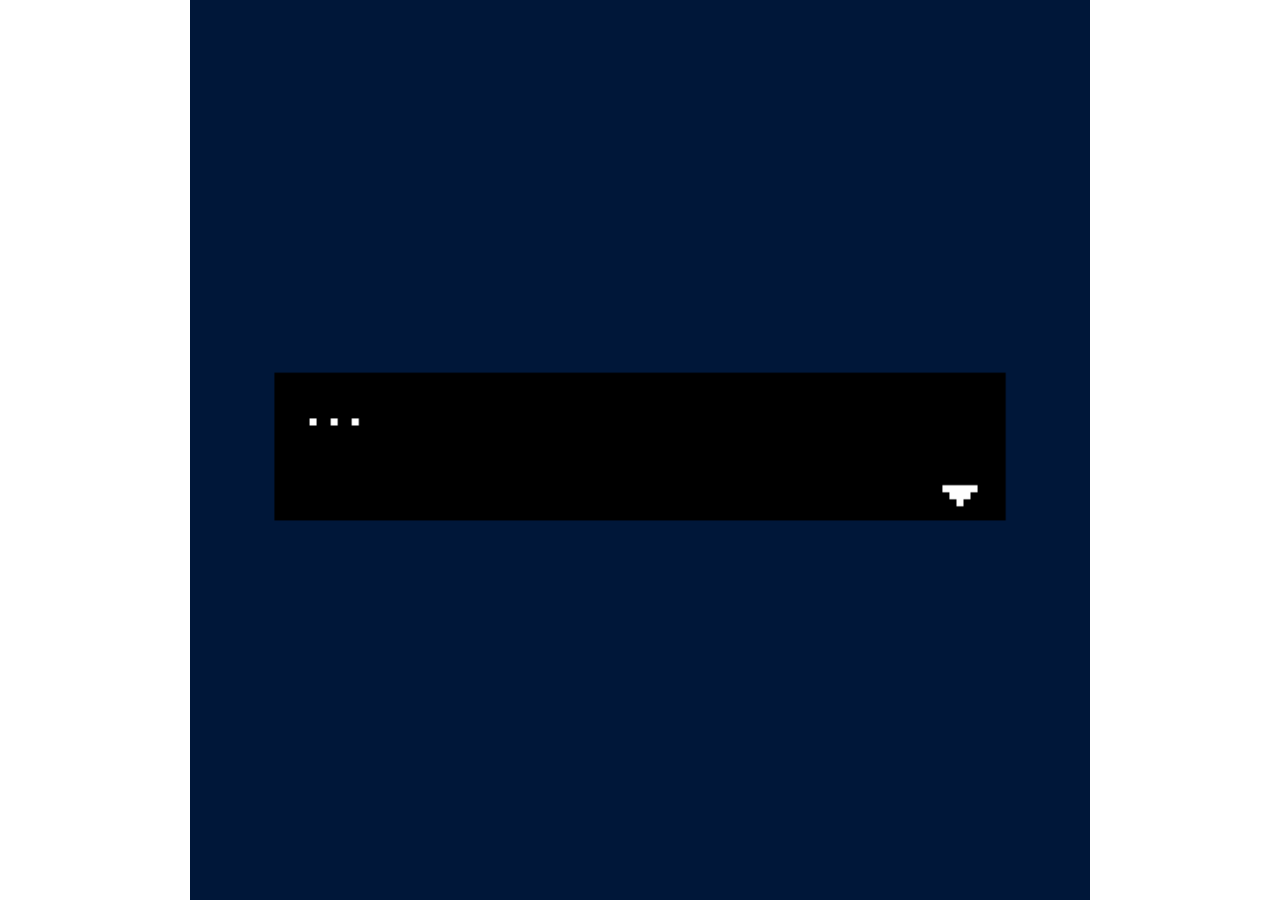
<file: bitsy/modori1.0.html>
<!DOCTYPE HTML>
<html>

<!-- HEADER -->
<head>

<meta charset="UTF-8">

<title>...{pg}Que lugar é esse?</title>

<script type="text/bitsyGameData" id="exportedGameData">
...{pg}Que lugar é esse?

# BITSY VERSION 8.13

! VER_MAJ 8
! VER_MIN 13
! ROOM_FORMAT 1
! DLG_COMPAT 0
! TXT_MODE 0

DEFAULT_FONT unicode_european_small

PAL 0
0,23,57
188,33,255
250,223,255
NAME Leela

ROOM 0
0,0,0,e,d,d,d,d,j,d,d,d,d,d,d,c
0,0,e,x,a,a,a,a,a,a,a,a,a,a,a,b
0,e,x,a,a,a,a,a,a,a,a,a,a,a,a,b
e,x,a,a,a,a,a,a,a,a,a,a,a,a,a,b
f,a,a,a,a,a,a,a,a,a,a,a,a,a,a,b
f,a,a,a,a,a,a,a,a,a,a,a,a,a,a,b
m,a,a,a,a,a,a,a,a,a,a,a,a,a,a,k
f,a,a,a,a,a,a,a,a,a,a,a,a,a,a,b
f,a,a,a,a,a,a,a,a,a,a,a,a,a,a,b
f,a,a,a,a,a,a,a,a,a,a,a,a,a,a,b
f,a,a,a,a,a,a,a,a,a,a,a,a,a,a,b
f,a,a,a,a,a,a,a,a,a,a,a,a,a,a,b
f,a,a,a,a,a,a,a,a,a,a,a,a,a,a,b
f,a,a,a,a,a,a,a,a,a,a,a,a,a,a,b
f,a,a,a,a,a,a,a,a,a,a,a,a,a,a,b
g,h,h,h,h,h,h,l,h,h,h,h,h,h,h,i
NAME qto_m
EXT 0,6 1 13,13 DLG 6
EXT 8,0 1 8,15 FX slide_u DLG d
EXT 7,15 1 13,13 DLG 6
EXT 15,6 1 13,13 DLG 6
PAL 0

ROOM 1
0,0,0,0,0,0,0,0,0,0,0,0,0,0,0,0
0,0,0,0,0,0,0,0,0,0,0,0,0,0,0,0
0,0,0,0,0,0,0,0,0,0,0,0,0,0,0,0
0,0,0,0,0,0,0,0,0,0,0,0,0,0,0,0
e,d,d,d,d,d,d,d,d,d,d,d,d,d,d,c
f,a,a,a,a,a,a,a,a,a,a,a,a,a,a,b
f,a,a,a,a,a,a,a,a,a,a,a,a,a,a,k
f,a,a,a,a,a,a,a,a,a,a,a,a,a,a,b
f,a,a,a,a,a,a,a,a,a,a,a,a,a,a,b
f,a,a,a,a,a,a,a,a,a,a,a,a,a,a,b
f,a,a,a,a,a,a,a,a,a,a,a,a,a,a,b
f,a,a,a,a,a,a,a,a,a,a,a,a,a,a,b
m,a,a,a,a,a,a,a,a,a,a,a,a,a,a,b
g,n,a,a,a,a,a,a,a,a,a,a,a,a,a,b
0,g,n,a,a,a,a,a,a,a,a,a,a,a,a,b
0,0,g,h,h,h,h,h,l,h,h,h,h,h,h,i
NAME qto_t_m
ITM 1 14,5
EXT 15,6 2 0,6 FX slide_r
EXT 13,13 0 0,6
EXT 0,12 2 13,13 DLG 6
EXT 8,15 0 8,0 FX slide_d
PAL 0

ROOM 2
0,0,0,0,0,0,0,0,0,0,0,0,0,0,0,0
0,0,0,0,0,0,0,0,0,0,0,0,0,0,0,0
0,0,0,0,0,0,0,0,0,0,0,0,0,0,0,0
0,0,0,0,0,0,0,0,0,0,0,0,0,0,0,0
e,d,d,d,d,d,d,d,d,d,d,d,c,0,0,0
f,a,a,a,a,a,a,a,a,a,a,a,b,0,0,0
m,a,a,a,a,a,a,a,a,a,a,a,b,0,0,0
f,a,a,a,a,a,a,a,a,a,a,a,b,0,0,0
f,a,a,a,a,a,a,a,a,a,a,a,b,0,0,0
f,a,a,a,a,a,a,a,a,a,a,a,b,0,0,0
f,a,a,a,a,a,a,a,a,a,a,a,b,0,0,0
f,a,a,a,a,a,a,a,a,a,a,a,b,0,0,0
f,a,a,a,a,a,a,a,a,a,a,a,b,0,0,0
f,a,a,a,a,a,a,a,a,a,a,a,b,0,0,0
f,a,a,a,a,a,a,a,a,a,a,a,b,0,0,0
g,h,h,h,h,h,h,l,h,h,h,h,i,0,0,0
NAME qto_t_d
EXT 0,6 1 15,6 FX slide_l
EXT 7,15 3 7,0 FX slide_d
PAL 0

ROOM 3
e,d,d,d,d,d,d,j,d,d,d,d,c,0,0,0
f,a,a,a,a,a,a,a,a,a,a,a,b,0,0,0
f,a,a,a,a,a,a,a,a,a,a,a,b,0,0,0
f,a,a,a,a,a,a,a,a,a,a,a,b,0,0,0
f,a,a,a,a,a,a,a,a,a,a,a,b,0,0,0
f,a,a,a,a,a,a,a,a,a,a,a,b,0,0,0
m,a,a,a,a,a,a,a,a,a,a,a,b,0,0,0
f,a,a,a,a,a,a,a,a,a,a,a,b,0,0,0
f,a,a,a,a,a,a,a,a,a,a,a,b,0,0,0
f,a,a,a,a,a,a,a,a,a,a,a,b,0,0,0
f,a,a,a,a,a,a,a,a,a,a,a,b,0,0,0
f,a,a,a,a,a,a,a,a,a,a,a,b,0,0,0
f,a,a,a,a,a,a,a,a,a,a,a,b,0,0,0
f,a,a,a,a,a,a,a,a,a,a,a,b,0,0,0
f,a,a,a,a,a,a,a,a,a,a,a,b,0,0,0
g,h,h,h,h,h,h,l,h,h,h,h,i,0,0,0
NAME qto_d
EXT 7,0 2 7,15 FX slide_u
EXT 7,15 4 7,0 FX slide_d
EXT 0,6 4 13,13 DLG 6
PAL 0

ROOM 4
e,d,d,d,d,d,d,j,d,d,d,d,c,0,0,0
f,a,a,a,a,a,a,a,a,a,a,a,b,0,0,0
f,a,a,a,a,a,a,a,a,a,a,a,b,0,0,0
f,a,a,a,a,a,a,a,a,a,a,a,b,0,0,0
f,a,a,a,a,a,a,a,a,a,a,a,b,0,0,0
f,a,a,a,a,a,a,a,a,a,a,a,b,0,0,0
m,a,a,a,a,a,a,a,a,a,a,a,b,0,0,0
f,a,a,a,a,a,a,a,a,a,a,a,b,0,0,0
f,a,a,a,a,a,a,a,a,a,a,a,b,0,0,0
g,h,h,h,h,h,h,h,h,h,h,h,i,0,0,0
0,0,0,0,0,0,0,0,0,0,0,0,0,0,0,0
0,0,0,0,0,0,0,0,0,0,0,0,0,0,0,0
0,0,0,0,0,0,0,0,0,0,0,0,0,0,0,0
0,0,0,0,0,0,0,0,0,0,0,0,0,0,0,0
0,0,0,0,0,0,0,0,0,0,0,0,0,0,0,0
0,0,0,0,0,0,0,0,0,0,0,0,0,0,0,0
NAME qto_b_d
EXT 7,0 3 7,15 FX slide_u
EXT 0,6 5 15,6 FX slide_l
PAL 0

ROOM 5
0,0,0,0,0,0,e,j,d,d,d,d,d,d,d,c
0,0,0,0,0,0,f,a,a,a,a,a,a,a,a,b
e,d,d,d,d,d,x,a,a,a,a,a,a,a,a,b
f,a,a,a,a,a,a,a,a,a,a,a,a,a,a,b
f,a,a,a,a,a,a,a,a,a,a,a,a,a,a,b
f,a,a,a,a,a,a,a,a,a,a,a,a,a,a,b
m,a,a,a,a,a,a,a,a,a,a,a,a,a,a,k
f,a,a,a,a,a,a,a,a,a,a,a,a,a,a,b
f,a,a,a,a,a,a,a,a,a,a,a,a,a,a,b
g,h,h,h,h,h,h,h,h,h,h,h,h,h,h,i
0,0,0,0,0,0,0,0,0,0,0,0,0,0,0,0
0,0,0,0,0,0,0,0,0,0,0,0,0,0,0,0
0,0,0,0,0,0,0,0,0,0,0,0,0,0,0,0
0,0,0,0,0,0,0,0,0,0,0,0,0,0,0,0
0,0,0,0,0,0,0,0,0,0,0,0,0,0,0,0
0,0,0,0,0,0,0,0,0,0,0,0,0,0,0,0
NAME qto_b_m
EXT 15,6 4 0,6 FX slide_r
EXT 0,6 6 15,6 FX slide_l DLG 5
EXT 7,0 6 13,13 DLG 6
PAL 0

ROOM 6
0,0,0,0,0,f,a,a,a,b,0,0,0,0,0,0
0,0,0,0,0,f,a,a,a,b,0,0,0,0,0,0
0,0,0,0,0,f,a,a,a,y,d,d,d,d,d,c
0,0,0,0,0,f,a,a,a,a,a,a,a,a,a,b
0,0,0,0,0,f,a,a,a,a,a,a,a,a,a,b
0,0,0,0,0,f,a,a,a,a,a,a,a,a,a,b
0,0,0,0,0,f,a,a,a,a,a,a,a,a,a,k
0,0,0,0,0,f,a,a,a,a,a,a,a,a,a,b
0,0,0,0,0,f,a,a,a,a,a,a,a,a,a,b
0,0,0,0,0,g,h,h,h,h,h,h,h,h,h,i
0,0,0,0,0,0,0,0,0,0,0,0,0,0,0,0
0,0,0,0,0,0,0,0,0,0,0,0,0,0,0,0
0,0,0,0,0,0,0,0,0,0,0,0,0,0,0,0
0,0,0,0,0,0,0,0,0,0,0,0,0,0,0,0
0,0,0,0,0,0,0,0,0,0,0,0,0,0,0,0
0,0,0,0,0,0,0,0,0,0,0,0,0,0,0,0
NAME qto_b_e
EXT 7,0 7 7,15 FX slide_u
EXT 15,6 5 0,6 FX slide_r
EXT 6,0 7 6,15 FX slide_u
EXT 8,0 7 8,15 FX slide_u
PAL 0

ROOM 7
0,0,0,0,0,e,d,j,d,c,0,0,0,0,0,0
0,0,0,0,0,f,a,a,a,b,0,0,0,0,0,0
0,0,0,0,0,f,a,a,a,b,0,0,0,0,0,0
0,0,0,0,0,f,a,a,a,b,0,0,0,0,0,0
0,0,0,0,0,f,a,a,a,b,0,0,0,0,0,0
0,0,0,0,0,f,a,a,a,y,d,d,d,d,d,c
0,0,0,0,0,f,a,a,a,a,a,a,a,a,a,k
0,0,0,0,0,f,a,a,a,o,h,h,h,h,h,i
0,0,0,0,0,f,a,a,a,b,0,0,0,0,0,0
0,0,0,0,0,f,a,a,a,b,0,0,0,0,0,0
0,0,0,0,0,f,a,a,a,b,0,0,0,0,0,0
0,0,0,0,0,f,a,a,a,b,0,0,0,0,0,0
0,0,0,0,0,f,a,a,a,b,0,0,0,0,0,0
0,0,0,0,0,f,a,a,a,b,0,0,0,0,0,0
0,0,0,0,0,f,a,a,a,b,0,0,0,0,0,0
0,0,0,0,0,f,a,a,a,b,0,0,0,0,0,0
NAME qto_e
ITM 2 14,6
EXT 7,0 8 7,15 FX wave DLG 7
EXT 7,15 6 7,0 FX slide_d
EXT 6,15 6 6,0 FX slide_d
EXT 8,15 6 8,0 FX slide_d
EXT 15,6 8 13,13 DLG 6
PAL 0

ROOM 8
0,0,e,d,d,d,d,d,d,d,d,d,c,0,0,0
0,0,f,a,a,a,a,a,a,a,a,a,b,0,0,0
0,0,f,a,a,a,a,a,a,a,a,a,b,0,0,0
0,0,f,a,a,a,0,a,a,a,a,a,b,0,0,0
0,0,f,a,a,a,a,a,a,a,a,a,b,0,0,0
0,0,f,a,a,a,a,a,a,a,a,a,b,0,0,0
0,0,g,h,h,n,a,a,a,o,h,h,i,0,0,0
0,0,0,0,0,f,a,a,a,b,0,0,0,0,0,0
0,0,0,0,0,f,a,a,a,b,0,0,0,0,0,0
0,0,0,0,0,f,a,a,a,b,0,0,0,0,0,0
0,0,0,0,0,f,a,a,a,b,0,0,0,0,0,0
0,0,0,0,0,f,a,a,a,b,0,s,p,d,d,c
0,0,0,0,0,f,a,a,a,b,0,s,q,a,a,k
0,0,0,0,0,f,a,a,a,b,0,s,r,h,h,i
0,0,0,0,0,f,a,a,a,b,0,0,0,0,0,0
0,0,0,0,0,g,h,l,h,i,0,0,0,0,0,0
NAME qto_e_c
EXT 7,15 7 7,0 FX wave
END c 8,2
PAL 0
TUNE 1

TIL a
00100010
00100010
00100010
00111110
00100010
00100010
11100011
00100010
NAME piso
WAL false

TIL b
11000010
11000010
11000010
11000010
11000010
11000010
11000010
11000010
NAME par_d
WAL true

TIL c
00000000
11111110
00000010
00000010
00000010
00000010
11000010
11000010
NAME ct_up_d
WAL true

TIL d
00000000
11111111
00000000
00000000
00000000
00000000
11111111
11111111
NAME par_up
WAL true

TIL e
00000000
01111111
01000000
01000000
01000000
01000000
01000011
01000011
NAME par_up_e
WAL true

TIL f
01000011
01000011
01000011
01000011
01000011
01000011
01000011
01000011
NAME par_e
WAL true

TIL g
01000011
01000011
01000000
01000000
01000000
01000000
01111111
00000000
NAME par_dwn_e
WAL true

TIL h
11111111
11111111
00000000
00000000
00000000
00000000
11111111
00000000
NAME par_dwn
WAL true

TIL i
11000010
11000010
00000010
00000010
00000010
00000010
11111110
00000000
NAME par_dwn_d
WAL true

TIL j
00000000
11111111
00111111
00100001
00100001
00100101
11100001
11111111
NAME por_up
WAL false

TIL k
11000010
11111110
10000110
10000110
10100110
10000110
11111110
11000010
NAME por_d
WAL false

TIL l
11111111
11000011
01000010
01010010
01000010
01111110
11111111
00000000
NAME por_down
WAL false

TIL m
01000011
01111111
01100001
01100001
01101001
01100001
01111111
01000011
NAME por_e
WAL false

TIL n
11111111
11111111
00000011
00000011
00000011
00000011
11000011
01000011
NAME ct_i_1
WAL true

TIL o
11111111
11111111
11000000
11000000
11000000
11000000
11000011
11000010
NAME ct_i_2
WAL true

TIL p
00000000
00000111
00000000
00000000
00000000
00000000
00011111
00000111
NAME par_qb_1
WAL true

TIL q
00001001
00001001
00000101
00111111
00100001
00010001
00001001
00001111
NAME piso_q
WAL false

TIL r
00000011
00000111
00000000
00000000
00000000
00000000
00011111
00000000
NAME par_dwn_q
WAL true

TIL s
00010000
00110010
10111010
10011110
11110110
11100010
01110100
00111000
>
00010000
00011000
01011101
01111111
11110111
01100011
00110110
00011100

TIL x
01000011
11000011
00000011
00000011
00000011
00000011
11111111
11111111
NAME ct_i_3
WAL true

TIL y
11000010
11000011
11000000
11000000
11000000
11000000
11111111
11111111
NAME ct_i_4
WAL true

SPR A
01111100
01011000
00011000
00111000
01011000
00111000
00101000
00101000
>
01111100
01011000
00011000
00111000
01011000
00111000
00101000
00110000
POS 0 7,11

SPR a
00000000
00000000
01010001
01110001
01110010
01111100
00111100
00100100
>
00000000
00000000
01010010
01110001
01110001
01111110
00111100
00100100
NAME cat
DLG 0
POS 8 8,5

SPR b
00000000
00011000
00111100
00011000
00111100
01011010
00011100
00010100
>
00011000
00111100
01011010
00111100
00011000
00011100
00010100
00010100
NAME bicha
DLG i
POS 8 10,2
BLIP 4

SPR c
00011000
01011010
00111100
00011000
00011000
00011100
00010100
00010100
>
00000000
00011000
00011000
01111110
00011000
00011000
00011100
00010100
NAME bicho
DLG h
POS 8 10,4
BLIP 5

SPR d
00111110
01000001
10100101
10111111
01111110
00111110
00101010
00011100
>
00000000
00111110
01000001
10100101
10111111
01111110
00111110
00101010
NAME e_A
POS 8 6,1

SPR e
00011100
00100010
01000001
10010101
10101011
10011101
10010101
10000001
>
00011100
00011100
00100010
01000001
10010101
10101011
10011101
10010101
NAME e_B
POS 8 6,2

SPR f
10000001
10000001
01111110
01100110
01100110
01100110
01100110
01110111
>
10000001
10000001
10000001
01111110
01100110
01100110
01100110
01110111
NAME e_C
DLG k
POS 8 6,3
BLIP 6

SPR g
00000100
00011111
00011111
11010001
00011111
11111000
00000000
00000000
>
00000100
00000100
00011111
00011111
11010001
00011111
11111000
00000000
NAME e_D
POS 8 7,2

SPR h
00000000
00000000
00000000
00000000
00000000
00000000
00000000
00000100
>
00000000
00000000
00000000
00000000
00000000
00000000
00000100
00000000
NAME e_E
POS 8 7,1

SPR i
00000000
00011000
00111100
00011000
00111100
01011010
00111000
00101000
>
00011000
00111100
01011010
00111100
00011000
00111000
00101000
00101000
NAME biche
DLG j
POS 8 4,4

ITM 0
00000000
00000000
00000000
00111100
01100100
00100100
00011000
00000000
NAME tea
DLG 1

ITM 1
00000000
00111100
00100100
00111100
00010000
00011000
00010000
00011000
NAME key
DLG 2

ITM 2
00000000
00011000
00100100
00011000
00010000
00011000
00010000
00011000
NAME chave_e
DLG 9

DLG 0
"""
{sequence
  - {clr 1}Parabéns!{/clr}
  - miau{blip "3"}
}
"""
NAME cat dialog

DLG 1
You found a nice warm cup of tea
NAME tea dialog

DLG 2
...Uma chave! Talvez precise dela mais tarde...
NAME key dialog

DLG 3
...Mas o que é isso?{pg}...Um cheiro pungente de...{pg}...Baunilha?
NAME exit narratio qto_e_c

DLG 5
"""
{
  - {item "1"} >= 1 ?
    {property locked false}A chave encaixou!...{br}!!{shk}A porta abriu!{/shk}
  - else ?
    {property locked true}Está trancada...
}
"""
NAME chave_b_m

DLG 6
"""
{
  - {item "1"} >= 1 ?
    {property locked true}...Não encaixa...
  - else ?
    {property locked true}Está trancada...
}
"""
NAME saida_muito_trancada

DLG 7
"""
{
  - {item "2"} >= 1 ?
    {property locked false}Ah ha! Mas até que foi meio {wvy}óbvio..{/wvy}.{pg}...Mas o que é isso?{pg}...Um cheiro pungente de...{pg}{rbw}...Baunilha?{/rbw}
  - else ?
    {property locked true}Está trancada...{pg}{wvy}Me pergunto se aquela chave bonitinha naquele corredor teria alguma coisa a ver...{/wvy}
}
"""
NAME exit dialog 1

DLG 9
"""
Olha só! {pg}...Uma outra chave!{pg}É meu dia de sorte!{pg}
{wvy}Me pergunto se ela tem alguma coisa a ver com aquela porta ali...{/wvy}
"""
NAME chave_e dialog

DLG a
"""
{
  - {item "1"} >= 1 ?
    {property locked false}...Não encaixa...
  - else ?
    {property locked true}Está trancada...
}
"""
NAME Saida_Ericko

DLG c
The end{tune "1"}
NAME ending 1

DLG d
{shk}!{/shk}{pg}A porta estava aberta!{pg}Aonde será que vai dar...?
NAME exit narration 2

DLG h
{wvy}Parabéns!{/wvy}
NAME bicho dialog

DLG i
Uau! Parabéns!
NAME bicha dialog

DLG j
Parabéns!
NAME biche dialog

DLG k
Uau! Eu não acredito!{pg}{wvy}Você conseguiu!{/wvy}{pg}Estávamos te esperando para lhe presentear este bolo.{pg}É de chocolate. Uma deícia.{pg}Vai fundo! Você merece.
NAME e_C dialog

VAR a
42

TUNE 1
0,0,A#,0,A#,0,A#,0,4A#,0,0,0,4F#,0,0,0
0,0,A#2,0,A#2,0,A#2,0,4A#2,0,0,0,4F#2,0,0,0
>
4G#,0,0,0,3A#,0,0,G#,4A#,0,0,0,0,0,0,0
5G#2,0,0,0,0,2A#2,0,G#2,5A#2,0,0,0,0,0,0,0
>
0,0,0,0,0,0,0,0,0,0,0,0,0,0,0,0
0,0,0,0,0,0,0,0,0,0,0,0,0,0,0,0
>
0,0,0,0,0,0,0,0,0,0,0,0,0,0,0,0
0,0,0,0,0,0,0,0,0,0,0,0,0,0,0,0
>
0,0,0,0,0,0,0,0,0,0,0,0,0,0,0,0
0,0,0,0,0,0,0,0,0,0,0,0,0,0,0,0
>
0,0,0,0,0,0,0,0,0,0,0,0,0,0,0,0
0,0,0,0,0,0,0,0,0,0,0,0,0,0,0,0
>
0,0,0,0,0,0,0,0,0,0,0,0,0,0,0,0
0,0,0,0,0,0,0,0,0,0,0,0,0,0,0,0
>
0,0,0,0,0,0,0,0,0,0,0,0,0,0,0,0
0,0,0,0,0,0,0,0,0,0,0,0,0,0,0,0
>
0,0,0,0,0,0,0,0,0,0,0,0,0,0,0,0
0,0,0,0,0,0,0,0,0,0,0,0,0,0,0,0
>
0,0,0,0,0,0,0,0,0,0,0,0,0,0,0,0
0,0,0,0,0,0,0,0,0,0,0,0,0,0,0,0
>
0,0,0,0,0,0,0,0,0,0,0,0,0,0,0,0
0,0,0,0,0,0,0,0,0,0,0,0,0,0,0,0
>
0,0,0,0,0,0,0,0,0,0,0,0,0,0,0,0
0,0,0,0,0,0,0,0,0,0,0,0,0,0,0,0
>
0,0,0,0,0,0,0,0,0,0,0,0,0,0,0,0
0,0,0,0,0,0,0,0,0,0,0,0,0,0,0,0
>
0,0,0,0,0,0,0,0,0,0,0,0,0,0,0,0
0,0,0,0,0,0,0,0,0,0,0,0,0,0,0,0
>
0,0,0,0,0,0,0,0,0,0,0,0,0,0,0,0
0,0,0,0,0,0,0,0,0,0,0,0,0,0,0,0
NAME FF_fanfare
TMP XFST
SQR P4 P4

BLIP 1
A,A#,B
NAME pick up 1
ENV 102 111 7 97 129
BEAT 47 0
SQR P4

BLIP 2
F#5,G#5,D5
NAME pick up 2
ENV 122 71 9 131 107
BEAT 87 0
SQR P2

BLIP 3
A,A#,0
NAME catto
ENV 94 122 8 125 121
BEAT 45 92
SQR P8
RPT 1

BLIP 4
G5,F5,G#5
NAME bichas
ENV 52 114 6 292 69
BEAT 63 82
SQR P4
RPT 1

BLIP 5
D3,D3,D3
NAME bichos
ENV 66 78 3 476 96
BEAT 436 339
SQR P8

BLIP 6
A#,B3,A2
NAME erico
ENV 300 414 8 143 196
BEAT 173 126
SQR P2
RPT 1

FONT unicode_european_small
SIZE 6 9
CHAR 0
000000
001010
010000
000010
010000
000010
010100
000000
000000
CHAR 32
000000
000000
000000
000000
000000
000000
000000
000000
000000
CHAR 33
000000
001000
001000
001000
001000
000000
001000
000000
000000
CHAR 34
000000
010100
010100
010100
000000
000000
000000
000000
000000
CHAR 35
000000
010100
010100
111110
010100
111110
010100
010100
000000
CHAR 36
001000
011100
101010
101000
011100
001010
101010
011100
001000
CHAR 37
010000
101010
010010
000100
001000
010010
010101
000010
000000
CHAR 38
000000
011000
100100
100100
011000
100110
100100
011010
000000
CHAR 39
000000
001000
001000
001000
000000
000000
000000
000000
000000
CHAR 40
000000
000100
001000
001000
001000
001000
001000
000100
000000
CHAR 41
000000
001000
000100
000100
000100
000100
000100
001000
000000
CHAR 42
000000
000000
100010
010100
111110
010100
100010
000000
000000
CHAR 43
000000
000000
001000
001000
111110
001000
001000
000000
000000
CHAR 44
000000
000000
000000
000000
000000
001100
000100
000100
001000
CHAR 45
000000
000000
000000
000000
111110
000000
000000
000000
000000
CHAR 46
000000
000000
000000
000000
000000
001100
001100
000000
000000
CHAR 47
000000
000010
000010
000100
001000
010000
010000
000000
000000
CHAR 48
000000
001100
010010
010010
010010
010010
001100
000000
000000
CHAR 49
000000
001000
011000
001000
001000
001000
011100
000000
000000
CHAR 50
000000
001100
010010
000010
000100
001000
011110
000000
000000
CHAR 51
000000
011110
000100
001100
000010
000010
011100
000000
000000
CHAR 52
000000
000100
001100
010100
100100
111110
000100
000000
000000
CHAR 53
000000
011110
010000
011100
000010
000010
011100
000000
000000
CHAR 54
000000
001100
010000
011100
010010
010010
001100
000000
000000
CHAR 55
000000
011110
000010
000010
000100
001000
001000
000000
000000
CHAR 56
000000
001100
010010
001100
010010
010010
001100
000000
000000
CHAR 57
000000
001100
010010
010010
001110
000010
001100
000000
000000
CHAR 58
000000
000000
001100
001100
000000
001100
001100
000000
000000
CHAR 59
000000
000000
001100
001100
000000
001100
000100
000100
001000
CHAR 60
000000
000000
000110
011000
100000
011000
000110
000000
000000
CHAR 61
000000
000000
000000
111110
000000
111110
000000
000000
000000
CHAR 62
000000
000000
110000
001100
000010
001100
110000
000000
000000
CHAR 63
001100
010010
000010
001100
001000
000000
001000
000000
000000
CHAR 64
000000
011100
100100
101010
101100
100000
011100
000000
000000
CHAR 65
000000
001000
010100
100010
111110
100010
100010
000000
000000
CHAR 66
000000
111100
100010
111100
100010
100010
111100
000000
000000
CHAR 67
000000
001100
010010
010000
010000
010010
001100
000000
000000
CHAR 68
000000
011100
010010
010010
010010
010010
011100
000000
000000
CHAR 69
000000
011110
010000
011100
010000
010000
011110
000000
000000
CHAR 70
000000
011110
010000
011100
010000
010000
010000
000000
000000
CHAR 71
000000
001100
010010
010000
010110
010010
001100
000000
000000
CHAR 72
000000
010010
010010
011110
010010
010010
010010
000000
000000
CHAR 73
000000
011100
001000
001000
001000
001000
011100
000000
000000
CHAR 74
000000
001110
000100
000100
000100
100100
011000
000000
000000
CHAR 75
000000
010010
010100
011000
010100
010010
010010
000000
000000
CHAR 76
000000
010000
010000
010000
010000
010000
011110
000000
000000
CHAR 77
000000
100010
110110
101010
101010
100010
100010
000000
000000
CHAR 78
000000
010010
011010
010110
010010
010010
010010
000000
000000
CHAR 79
000000
011100
100010
100010
100010
100010
011100
000000
000000
CHAR 80
000000
011100
010010
010010
011100
010000
010000
000000
000000
CHAR 81
000000
001100
010010
010010
011010
010110
001100
000010
000000
CHAR 82
000000
011100
010010
010010
011100
010010
010010
000000
000000
CHAR 83
000000
001100
010010
001000
000100
010010
001100
000000
000000
CHAR 84
000000
111110
001000
001000
001000
001000
001000
000000
000000
CHAR 85
000000
010010
010010
010010
010010
010010
001100
000000
000000
CHAR 86
000000
010010
010010
010010
011110
001100
001100
000000
000000
CHAR 87
000000
100010
100010
101010
101010
110110
100010
000000
000000
CHAR 88
000000
100010
010100
001000
001000
010100
100010
000000
000000
CHAR 89
000000
100010
100010
010100
001000
001000
001000
000000
000000
CHAR 90
000000
011110
000010
000100
001000
010000
011110
000000
000000
CHAR 91
000000
011100
010000
010000
010000
010000
011100
000000
000000
CHAR 92
000000
010000
010000
001000
000100
000010
000010
000000
000000
CHAR 93
000000
011100
000100
000100
000100
000100
011100
000000
000000
CHAR 94
000000
001000
010100
100010
000000
000000
000000
000000
000000
CHAR 95
000000
000000
000000
000000
000000
000000
000000
000000
111110
CHAR 96
000000
001000
000100
000000
000000
000000
000000
000000
000000
CHAR 97
000000
000000
000000
001110
010010
010010
001110
000000
000000
CHAR 98
000000
010000
010000
011100
010010
010010
011100
000000
000000
CHAR 99
000000
000000
000000
001110
010000
010000
001110
000000
000000
CHAR 100
000000
000010
000010
001110
010010
010010
001110
000000
000000
CHAR 101
000000
000000
000000
001100
010110
011000
001110
000000
000000
CHAR 102
000000
000100
001010
001000
011100
001000
001000
000000
000000
CHAR 103
000000
000000
000000
001100
010010
010010
001110
000010
001100
CHAR 104
000000
010000
010000
011100
010010
010010
010010
000000
000000
CHAR 105
000000
001000
000000
011000
001000
001000
011100
000000
000000
CHAR 106
000000
000100
000000
001100
000100
000100
000100
010100
001000
CHAR 107
000000
010000
010000
010100
011000
010100
010010
000000
000000
CHAR 108
000000
011000
001000
001000
001000
001000
011100
000000
000000
CHAR 109
000000
000000
000000
110100
101010
101010
100010
000000
000000
CHAR 110
000000
000000
000000
011100
010010
010010
010010
000000
000000
CHAR 111
000000
000000
000000
001100
010010
010010
001100
000000
000000
CHAR 112
000000
000000
000000
011100
010010
010010
011100
010000
010000
CHAR 113
000000
000000
000000
001110
010010
010010
001110
000010
000010
CHAR 114
000000
000000
000000
010100
011010
010000
010000
000000
000000
CHAR 115
000000
000000
000000
001110
011000
000110
011100
000000
000000
CHAR 116
000000
001000
001000
011100
001000
001010
000100
000000
000000
CHAR 117
000000
000000
000000
010010
010010
010010
001110
000000
000000
CHAR 118
000000
000000
000000
010010
010010
001100
001100
000000
000000
CHAR 119
000000
000000
000000
100010
101010
101010
010100
000000
000000
CHAR 120
000000
000000
000000
010010
001100
001100
010010
000000
000000
CHAR 121
000000
000000
000000
010010
010010
010010
001110
010010
001100
CHAR 122
000000
000000
000000
011110
000100
001000
011110
000000
000000
CHAR 123
000100
001000
001000
010000
001000
001000
000100
000000
000000
CHAR 124
000000
001000
001000
001000
001000
001000
001000
001000
000000
CHAR 125
010000
001000
001000
000100
001000
001000
010000
000000
000000
CHAR 126
000000
000000
001010
010100
000000
000000
000000
000000
000000
CHAR 160
000000
000000
000000
000000
000000
000000
000000
000000
000000
CHAR 161
000000
001000
000000
001000
001000
001000
001000
000000
000000
CHAR 162
000000
000000
000100
001110
010100
010100
001110
000100
000000
CHAR 163
000000
001100
010010
010000
111100
010000
010000
111110
000000
CHAR 164
000000
000000
101010
010100
100010
010100
101010
000000
000000
CHAR 165
000000
100010
010100
111110
001000
111110
001000
000000
000000
CHAR 166
000000
001000
001000
001000
000000
001000
001000
001000
000000
CHAR 167
000000
001110
010000
001100
010010
001100
000010
011100
000000
CHAR 168
000000
010100
000000
000000
000000
000000
000000
000000
000000
CHAR 169
011110
100001
100101
101001
100101
100001
011110
000000
000000
CHAR 170
000000
001100
010100
001100
000000
011100
000000
000000
000000
CHAR 171
000000
000000
001010
010100
101000
010100
001010
000000
000000
CHAR 172
000000
000000
000000
000000
011110
000010
000010
000000
000000
CHAR 173
000000
000000
000000
000000
011110
000000
000000
000000
000000
CHAR 174
011110
100001
101101
101001
101001
100001
011110
000000
000000
CHAR 175
000000
011110
000000
000000
000000
000000
000000
000000
000000
CHAR 176
000000
000000
001100
010010
001100
000000
000000
000000
000000
CHAR 177
000000
001000
001000
111110
001000
001000
000000
111110
000000
CHAR 178
000000
001000
010100
000100
001000
011100
000000
000000
000000
CHAR 179
000000
011000
000100
001000
000100
011000
000000
000000
000000
CHAR 180
000000
000100
001000
000000
000000
000000
000000
000000
000000
CHAR 181
000000
000000
000000
010010
010010
010110
011010
010000
000000
CHAR 182
000000
011110
111010
111010
011010
001010
001010
000000
000000
CHAR 183
000000
000000
000000
000000
001000
000000
000000
000000
000000
CHAR 184
000000
000000
000000
000000
000000
000000
000000
000100
001000
CHAR 185
000000
001000
011000
001000
001000
011100
000000
000000
000000
CHAR 186
000000
001000
010100
001000
000000
011100
000000
000000
000000
CHAR 187
000000
000000
101000
010100
001010
010100
101000
000000
000000
CHAR 188
010000
110000
010000
010100
011100
001100
011110
000100
000000
CHAR 189
010000
110000
010000
010100
011010
000010
000100
001110
000000
CHAR 190
110000
001000
010000
001100
111100
001100
011110
000100
000000
CHAR 191
000100
000000
000100
001100
010000
010010
001100
000000
000000
CHAR 192
010000
001000
001000
010100
011100
100010
100010
000000
000000
CHAR 193
000100
001000
001000
010100
011100
100010
100010
000000
000000
CHAR 194
001000
010100
001000
010100
011100
100010
100010
000000
000000
CHAR 195
001010
010100
001000
010100
011100
100010
100010
000000
000000
CHAR 196
010100
000000
001000
010100
011100
100010
100010
000000
000000
CHAR 197
001000
010100
001000
010100
011100
100010
100010
000000
000000
CHAR 198
000000
011110
101000
111100
101000
101000
101110
000000
000000
CHAR 199
000000
001100
010010
010000
010000
010010
001100
000100
001000
CHAR 200
001000
000100
011110
010000
011100
010000
011110
000000
000000
CHAR 201
000100
001000
011110
010000
011100
010000
011110
000000
000000
CHAR 202
000100
001010
011110
010000
011100
010000
011110
000000
000000
CHAR 203
001010
000000
011110
010000
011100
010000
011110
000000
000000
CHAR 204
010000
001000
011100
001000
001000
001000
011100
000000
000000
CHAR 205
000100
001000
011100
001000
001000
001000
011100
000000
000000
CHAR 206
001000
010100
011100
001000
001000
001000
011100
000000
000000
CHAR 207
010100
000000
011100
001000
001000
001000
011100
000000
000000
CHAR 208
000000
011100
010010
111010
010010
010010
011100
000000
000000
CHAR 209
001010
010100
010010
011010
010110
010010
010010
000000
000000
CHAR 210
001000
000100
001100
010010
010010
010010
001100
000000
000000
CHAR 211
000100
001000
001100
010010
010010
010010
001100
000000
000000
CHAR 212
000100
001010
001100
010010
010010
010010
001100
000000
000000
CHAR 213
001010
010100
001100
010010
010010
010010
001100
000000
000000
CHAR 214
001010
000000
001100
010010
010010
010010
001100
000000
000000
CHAR 215
000000
000000
100010
010100
001000
010100
100010
000000
000000
CHAR 216
000010
001110
010110
010110
011010
011010
011100
010000
000000
CHAR 217
001000
000100
010010
010010
010010
010010
001100
000000
000000
CHAR 218
000100
001000
010010
010010
010010
010010
001100
000000
000000
CHAR 219
000100
001010
010010
010010
010010
010010
001100
000000
000000
CHAR 220
001010
000000
010010
010010
010010
010010
001100
000000
000000
CHAR 221
000100
001000
100010
010100
001000
001000
001000
000000
000000
CHAR 222
000000
010000
011100
010010
010010
011100
010000
000000
000000
CHAR 223
000000
001100
010010
010100
010100
010010
010100
000000
000000
CHAR 224
001000
000100
000000
001110
010010
010010
001110
000000
000000
CHAR 225
000100
001000
000000
001110
010010
010010
001110
000000
000000
CHAR 226
000100
001010
000000
001110
010010
010010
001110
000000
000000
CHAR 227
001010
010100
000000
001110
010010
010010
001110
000000
000000
CHAR 228
000000
001010
000000
001110
010010
010010
001110
000000
000000
CHAR 229
000100
001010
000100
001110
010010
010010
001110
000000
000000
CHAR 230
000000
000000
000000
011100
101010
101100
011110
000000
000000
CHAR 231
000000
000000
000000
001110
010000
010000
001110
000100
001000
CHAR 232
001000
000100
000000
001100
010110
011000
001110
000000
000000
CHAR 233
000100
001000
000000
001100
010110
011000
001110
000000
000000
CHAR 234
000100
001010
000000
001100
010110
011000
001110
000000
000000
CHAR 235
000000
001010
000000
001100
010110
011000
001110
000000
000000
CHAR 236
010000
001000
000000
011000
001000
001000
011100
000000
000000
CHAR 237
000100
001000
000000
011000
001000
001000
011100
000000
000000
CHAR 238
001000
010100
000000
011000
001000
001000
011100
000000
000000
CHAR 239
000000
010100
000000
011000
001000
001000
011100
000000
000000
CHAR 240
000110
001100
000010
001110
010010
010010
001100
000000
000000
CHAR 241
001010
010100
000000
011100
010010
010010
010010
000000
000000
CHAR 242
001000
000100
000000
001100
010010
010010
001100
000000
000000
CHAR 243
000100
001000
000000
001100
010010
010010
001100
000000
000000
CHAR 244
000100
001010
000000
001100
010010
010010
001100
000000
000000
CHAR 245
001010
010100
000000
001100
010010
010010
001100
000000
000000
CHAR 246
000000
001010
000000
001100
010010
010010
001100
000000
000000
CHAR 247
000000
000000
001000
000000
111110
000000
001000
000000
000000
CHAR 248
000000
000000
000000
001110
010110
011010
011100
000000
000000
CHAR 249
001000
000100
000000
010010
010010
010010
001110
000000
000000
CHAR 250
000100
001000
000000
010010
010010
010010
001110
000000
000000
CHAR 251
000100
001010
000000
010010
010010
010010
001110
000000
000000
CHAR 252
000000
001010
000000
010010
010010
010010
001110
000000
000000
CHAR 253
000100
001000
000000
010010
010010
010010
001110
010010
001100
CHAR 254
000000
010000
010000
011100
010010
010010
011100
010000
010000
CHAR 255
000000
001010
000000
010010
010010
010010
001110
010010
001100
CHAR 256
011100
000000
001000
010100
011100
100010
100010
000000
000000
CHAR 257
000000
001110
000000
001110
010010
010010
001110
000000
000000
CHAR 258
100100
011000
001000
010100
011100
100010
100010
000000
000000
CHAR 259
010010
001100
000000
001110
010010
010010
001110
000000
000000
CHAR 260
000000
001000
010100
100010
111110
100010
100010
000100
000010
CHAR 261
000000
000000
000000
001110
010010
010010
001110
000100
000010
CHAR 262
000100
001000
001100
010010
010000
010010
001100
000000
000000
CHAR 263
000100
001000
000000
001110
010000
010000
001110
000000
000000
CHAR 264
000100
001010
001100
010010
010000
010010
001100
000000
000000
CHAR 265
000100
001010
000000
001110
010000
010000
001110
000000
000000
CHAR 266
000100
000000
001100
010010
010000
010010
001100
000000
000000
CHAR 267
000000
000100
000000
001110
010000
010000
001110
000000
000000
CHAR 268
001010
000100
001100
010010
010000
010010
001100
000000
000000
CHAR 269
001010
000100
000000
001110
010000
010000
001110
000000
000000
CHAR 270
001010
000100
011100
010010
010010
010010
011100
000000
000000
CHAR 271
010100
001010
000010
001110
010010
010010
001110
000000
000000
CHAR 272
000000
011100
010010
111010
010010
010010
011100
000000
000000
CHAR 273
000000
000100
001110
011100
100100
100100
011100
000000
000000
CHAR 274
011110
000000
011110
010000
011100
010000
011110
000000
000000
CHAR 275
000000
011110
000000
001100
010110
011000
001110
000000
000000
CHAR 276
010010
001100
011110
010000
011100
010000
011110
000000
000000
CHAR 277
010010
001100
000000
001100
010110
011000
001110
000000
000000
CHAR 278
001000
000000
011110
010000
011100
010000
011110
000000
000000
CHAR 279
000000
001000
000000
001100
010110
011000
001110
000000
000000
CHAR 280
000000
011110
010000
011100
010000
010000
011110
001000
000100
CHAR 281
000000
000000
000000
001100
010110
011000
001110
001000
000100
CHAR 282
001010
000100
011110
010000
011100
010000
011110
000000
000000
CHAR 283
001010
000100
000000
001100
010110
011000
001110
000000
000000
CHAR 284
000100
001010
001110
010000
010110
010010
001100
000000
000000
CHAR 285
000100
001010
000000
001100
010010
010010
001110
000010
001100
CHAR 286
010010
001100
001110
010000
010110
010010
001100
000000
000000
CHAR 287
010010
001100
000000
001100
010010
010010
001110
000010
001100
CHAR 288
000100
000000
001110
010000
010110
010010
001100
000000
000000
CHAR 289
000000
000100
000000
001100
010010
010010
001110
000010
001100
CHAR 290
000000
001100
010010
010000
010110
010010
001100
000100
001000
CHAR 291
000000
000100
001000
001100
010010
010010
001110
000010
001100
CHAR 292
000100
001010
000000
010010
011110
010010
010010
000000
000000
CHAR 293
000100
101010
100000
111000
100100
100100
100100
000000
000000
CHAR 294
000000
010100
111110
010100
011100
010100
010100
000000
000000
CHAR 295
000000
010000
111000
011100
010010
010010
010010
000000
000000
CHAR 296
001010
010100
001110
000100
000100
000100
001110
000000
000000
CHAR 297
001010
010100
000000
001100
000100
000100
001110
000000
000000
CHAR 298
011100
000000
011100
001000
001000
001000
011100
000000
000000
CHAR 299
000000
011100
000000
011000
001000
001000
011100
000000
000000
CHAR 300
010010
001100
000000
001110
000100
000100
001110
000000
000000
CHAR 301
010010
001100
000000
001100
000100
000100
001110
000000
000000
CHAR 302
000000
011100
001000
001000
001000
001000
011100
001000
000100
CHAR 303
000000
001000
000000
011000
001000
001000
011100
001000
000100
CHAR 304
001000
000000
011100
001000
001000
001000
011100
000000
000000
CHAR 305
000000
000000
000000
011000
001000
001000
011100
000000
000000
CHAR 306
000000
101110
100010
100010
100010
101010
100100
000000
000000
CHAR 307
000000
100010
000000
100110
100010
100010
100010
001010
000100
CHAR 308
000100
001010
001110
000100
000100
100100
011000
000000
000000
CHAR 309
000100
001010
000000
001100
000100
000100
000100
010100
001000
CHAR 310
000000
010010
010100
011000
010100
010010
010010
001000
010000
CHAR 311
000000
010000
010000
010100
011000
010100
010010
001000
010000
CHAR 312
000000
000000
000000
010110
011000
010100
010010
000000
000000
CHAR 313
000010
000100
010000
010000
010000
010000
011110
000000
000000
CHAR 314
001000
010000
011000
001000
001000
001000
011100
000000
000000
CHAR 315
000000
010000
010000
010000
010000
010000
011110
000100
001000
CHAR 316
000000
011000
001000
001000
001000
001000
011100
001000
010000
CHAR 317
001010
000100
010000
010000
010000
010000
011110
000000
000000
CHAR 318
010100
001000
011000
001000
001000
001000
011100
000000
000000
CHAR 319
000000
010000
010000
010100
010000
010000
011110
000000
000000
CHAR 320
000000
011000
001000
001010
001000
001000
011100
000000
000000
CHAR 321
000000
010000
010000
011000
110000
010000
011110
000000
000000
CHAR 322
000000
011000
001000
001100
011000
001000
011100
000000
000000
CHAR 323
000100
001000
010010
011010
010110
010010
010010
000000
000000
CHAR 324
000100
001000
000000
011100
010010
010010
010010
000000
000000
CHAR 325
000000
010010
011010
010110
010010
010010
010010
001000
010000
CHAR 326
000000
000000
000000
011100
010010
010010
010010
001000
010000
CHAR 327
001010
000100
010010
011010
010110
010010
010010
000000
000000
CHAR 328
010100
001000
000000
011100
010010
010010
010010
000000
000000
CHAR 329
000000
110000
010000
101100
001010
001010
001010
000000
000000
CHAR 330
000000
010010
011010
010110
010010
010010
010010
000010
000100
CHAR 331
000000
000000
000000
011100
010010
010010
010010
000010
000100
CHAR 332
111110
000000
011100
100010
100010
100010
011100
000000
000000
CHAR 333
000000
011110
000000
001100
010010
010010
001100
000000
000000
CHAR 334
100010
011100
011100
100010
100010
100010
011100
000000
000000
CHAR 335
010010
001100
000000
001100
010010
010010
001100
000000
000000
CHAR 336
010010
100100
011100
100010
100010
100010
011100
000000
000000
CHAR 337
010010
100100
000000
011000
100100
100100
011000
000000
000000
CHAR 338
000000
011110
101000
101100
101000
101000
011110
000000
000000
CHAR 339
000000
000000
000000
010100
101010
101100
010110
000000
000000
CHAR 340
000100
001000
011100
010010
011100
010100
010010
000000
000000
CHAR 341
000100
001000
000000
010100
011010
010000
010000
000000
000000
CHAR 342
000000
011100
010010
010010
011100
010010
010010
001000
010000
CHAR 343
000000
000000
000000
010100
011010
010000
010000
001000
010000
CHAR 344
010100
001000
011100
010010
011100
010100
010010
000000
000000
CHAR 345
010100
001000
000000
010100
011010
010000
010000
000000
000000
CHAR 346
000100
001000
001110
010000
001100
000010
011100
000000
000000
CHAR 347
000100
001000
000000
001110
011000
000110
011100
000000
000000
CHAR 348
000100
001010
001110
010000
001100
000010
011100
000000
000000
CHAR 349
000100
001010
000000
001110
011000
000110
011100
000000
000000
CHAR 350
000000
001100
010010
001000
000100
010010
001100
000100
001000
CHAR 351
000000
000000
000000
001110
011000
000110
011100
000100
001000
CHAR 352
001010
000100
001110
010000
001100
000010
011100
000000
000000
CHAR 353
001010
000100
000000
001110
011000
000110
011100
000000
000000
CHAR 354
000000
111110
001000
001000
001000
001000
001000
000100
001000
CHAR 355
000000
001000
001000
011100
001000
001010
000100
000100
001000
CHAR 356
010100
001000
111110
001000
001000
001000
001000
000000
000000
CHAR 357
001010
000100
001000
011100
001000
001010
000100
000000
000000
CHAR 358
000000
111110
001000
001000
011100
001000
001000
000000
000000
CHAR 359
000000
001000
001000
011100
011100
001010
000100
000000
000000
CHAR 360
001010
010100
000000
010010
010010
010010
001100
000000
000000
CHAR 361
001010
010100
000000
010010
010010
010010
001110
000000
000000
CHAR 362
011110
000000
010010
010010
010010
010010
001100
000000
000000
CHAR 363
000000
011110
000000
010010
010010
010010
001110
000000
000000
CHAR 364
010010
001100
000000
010010
010010
010010
001100
000000
000000
CHAR 365
010010
001100
000000
010010
010010
010010
001110
000000
000000
CHAR 366
001100
010010
001100
010010
010010
010010
001100
000000
000000
CHAR 367
001100
010010
001100
010010
010010
010010
001110
000000
000000
CHAR 368
010010
100100
000000
100100
100100
100100
011000
000000
000000
CHAR 369
010010
100100
000000
100100
100100
100100
011100
000000
000000
CHAR 370
000000
010010
010010
010010
010010
010010
001100
001000
000100
CHAR 371
000000
000000
000000
010010
010010
010010
001110
001000
000100
CHAR 372
001000
010100
000000
100010
101010
110110
100010
000000
000000
CHAR 373
001000
010100
000000
100010
101010
101010
010100
000000
000000
CHAR 374
001000
010100
000000
100010
010100
001000
001000
000000
000000
CHAR 375
000100
001010
000000
010010
010010
010010
001110
010010
001100
CHAR 376
010100
000000
100010
010100
001000
001000
001000
000000
000000
CHAR 377
000100
001000
011110
000100
001000
010000
011110
000000
000000
CHAR 378
000100
001000
000000
011110
000100
001000
011110
000000
000000
CHAR 379
000100
000000
011110
000100
001000
010000
011110
000000
000000
CHAR 380
000000
000100
000000
011110
000100
001000
011110
000000
000000
CHAR 381
001010
000100
011110
000100
001000
010000
011110
000000
000000
CHAR 382
001010
000100
000000
011110
000100
001000
011110
000000
000000
CHAR 383
000000
000100
001010
011000
001000
001000
001000
000000
000000
CHAR 399
000000
001100
010010
000010
011110
010010
001100
000000
000000
CHAR 402
000000
000100
001010
001000
011100
001000
001000
001000
010000
CHAR 416
000000
011001
100101
100110
100100
100100
011000
000000
000000
CHAR 417
000000
000000
000000
001101
010010
010010
001100
000000
000000
CHAR 431
000000
010101
010101
010110
010100
010100
001000
000000
000000
CHAR 432
000000
000000
000000
010101
010110
010100
001100
000000
000000
CHAR 437
000000
011110
000010
011110
001000
010000
011110
000000
000000
CHAR 438
000000
000000
000000
011110
011110
001000
011110
000000
000000
CHAR 465
001010
000100
001100
010010
010010
010010
001100
000000
000000
CHAR 466
001010
000100
000000
001100
010010
010010
001100
000000
000000
CHAR 486
001010
000100
001110
010000
010110
010010
001100
000000
000000
CHAR 487
001010
000100
000000
001100
010010
010010
001110
000010
001100
CHAR 506
000100
001000
010100
001000
010100
011100
010100
000000
000000
CHAR 507
000010
000100
001010
001110
010010
010010
001110
000000
000000
CHAR 508
000100
001000
011110
101000
111100
101000
101110
000000
000000
CHAR 509
000100
001000
000000
011100
101010
101100
011110
000000
000000
CHAR 510
000010
000100
001110
010110
011010
011010
011100
000000
000000
CHAR 511
000100
001000
000000
001110
010110
011010
011100
000000
000000
CHAR 536
000000
001100
010010
001000
000100
010010
001100
000100
001000
CHAR 537
000000
000000
000000
001110
011000
000110
011100
000100
001000
CHAR 538
000000
111110
001000
001000
001000
001000
001000
000100
001000
CHAR 539
000000
001000
001000
011100
001000
001010
000100
000100
001000
CHAR 600
000000
000000
000000
001100
011010
000110
011100
000000
000000
CHAR 601
000000
000000
000000
011100
000110
011010
001100
000000
000000
CHAR 699
000000
000100
001000
001100
000000
000000
000000
000000
000000
CHAR 700
000000
001100
000100
001000
000000
000000
000000
000000
000000
CHAR 701
000000
001100
001000
000100
000000
000000
000000
000000
000000
CHAR 710
001000
010100
000000
000000
000000
000000
000000
000000
000000
CHAR 711
010100
001000
000000
000000
000000
000000
000000
000000
000000
CHAR 713
000000
011100
000000
000000
000000
000000
000000
000000
000000
CHAR 728
010010
001100
000000
000000
000000
000000
000000
000000
000000
CHAR 729
000000
001000
000000
000000
000000
000000
000000
000000
000000
CHAR 730
001000
010100
001000
000000
000000
000000
000000
000000
000000
CHAR 731
000000
000000
000000
000000
000000
000000
000000
001000
000100
CHAR 732
001010
010100
000000
000000
000000
000000
000000
000000
000000
CHAR 733
010010
100100
000000
000000
000000
000000
000000
000000
000000
CHAR 768
010000
001000
000000
000000
000000
000000
000000
000000
000000
CHAR 769
000100
001000
000000
000000
000000
000000
000000
000000
000000
CHAR 770
001000
010100
000000
000000
000000
000000
000000
000000
000000
CHAR 771
001010
010100
000000
000000
000000
000000
000000
000000
000000
CHAR 772
011100
000000
000000
000000
000000
000000
000000
000000
000000
CHAR 773
111110
000000
000000
000000
000000
000000
000000
000000
000000
CHAR 774
100010
011100
000000
000000
000000
000000
000000
000000
000000
CHAR 775
001000
000000
000000
000000
000000
000000
000000
000000
000000
CHAR 776
010100
000000
000000
000000
000000
000000
000000
000000
000000
CHAR 777
011000
000100
001000
000000
000000
000000
000000
000000
000000
CHAR 778
001000
010100
001000
000000
000000
000000
000000
000000
000000
CHAR 779
010010
100100
000000
000000
000000
000000
000000
000000
000000
CHAR 780
010100
001000
000000
000000
000000
000000
000000
000000
000000
CHAR 781
001000
001000
000000
000000
000000
000000
000000
000000
000000
CHAR 782
010100
010100
000000
000000
000000
000000
000000
000000
000000
CHAR 783
100100
010010
000000
000000
000000
000000
000000
000000
000000
CHAR 784
101010
011100
000000
000000
000000
000000
000000
000000
000000
CHAR 785
011100
100010
000000
000000
000000
000000
000000
000000
000000
CHAR 786
000100
001000
001100
000000
000000
000000
000000
000000
000000
CHAR 787
001100
000100
001000
000000
000000
000000
000000
000000
000000
CHAR 788
001100
001000
000100
000000
000000
000000
000000
000000
000000
CHAR 803
000000
000000
000000
000000
000000
000000
000000
000000
001000
CHAR 804
000000
000000
000000
000000
000000
000000
000000
000000
010100
CHAR 884
000100
001000
000000
000000
000000
000000
000000
000000
000000
CHAR 885
000000
000000
000000
000000
000000
000000
000000
000100
001000
CHAR 890
000000
000000
000000
000000
000000
000000
000000
001000
001100
CHAR 894
000000
000000
001100
001100
000000
001100
000100
000100
001000
CHAR 900
001000
001000
000000
000000
000000
000000
000000
000000
000000
CHAR 901
001000
101010
000000
000000
000000
000000
000000
000000
000000
CHAR 902
100000
101100
010010
010010
011110
010010
010010
000000
000000
CHAR 903
000000
000000
000000
000000
001000
000000
000000
000000
000000
CHAR 904
100000
101110
001000
001100
001000
001000
001110
000000
000000
CHAR 905
100000
101010
001010
001110
001010
001010
001010
000000
000000
CHAR 906
100000
101110
000100
000100
000100
000100
001110
000000
000000
CHAR 908
100000
101100
010010
010010
010010
010010
001100
000000
000000
CHAR 910
100000
101010
001010
001010
000100
000100
000100
000000
000000
CHAR 911
100000
101100
010010
010010
010010
001100
011110
000000
000000
CHAR 912
001000
101010
000000
001000
001000
001000
000100
000000
000000
CHAR 913
000000
001000
010100
100010
111110
100010
100010
000000
000000
CHAR 914
000000
111100
100010
111100
100010
100010
111100
000000
000000
CHAR 915
000000
011110
010000
010000
010000
010000
010000
000000
000000
CHAR 916
000000
001000
001000
010100
010100
100010
111110
000000
000000
CHAR 917
000000
011110
010000
011100
010000
010000
011110
000000
000000
CHAR 918
000000
011110
000010
000100
001000
010000
011110
000000
000000
CHAR 919
000000
010010
010010
011110
010010
010010
010010
000000
000000
CHAR 920
000000
011100
100010
111110
100010
100010
011100
000000
000000
CHAR 921
000000
011100
001000
001000
001000
001000
011100
000000
000000
CHAR 922
000000
010010
010100
011000
010100
010010
010010
000000
000000
CHAR 923
000000
001000
001000
010100
010100
100010
100010
000000
000000
CHAR 924
000000
100010
110110
101010
101010
100010
100010
000000
000000
CHAR 925
000000
010010
011010
010110
010010
010010
010010
000000
000000
CHAR 926
000000
011110
000000
001100
000000
000000
011110
000000
000000
CHAR 927
000000
011100
100010
100010
100010
100010
011100
000000
000000
CHAR 928
000000
011110
010010
010010
010010
010010
010010
000000
000000
CHAR 929
000000
011100
010010
010010
011100
010000
010000
000000
000000
CHAR 931
000000
011110
010000
001000
001000
010000
011110
000000
000000
CHAR 932
000000
111110
001000
001000
001000
001000
001000
000000
000000
CHAR 933
000000
100010
100010
010100
001000
001000
001000
000000
000000
CHAR 934
000000
001000
011100
101010
101010
011100
001000
000000
000000
CHAR 935
000000
100010
010100
001000
001000
010100
100010
000000
000000
CHAR 936
000000
101010
101010
101010
011100
001000
001000
000000
000000
CHAR 937
000000
011100
100010
100010
100010
010100
110110
000000
000000
CHAR 938
010100
000000
011100
001000
001000
001000
011100
000000
000000
CHAR 939
010100
000000
100010
010100
001000
001000
001000
000000
000000
CHAR 940
000010
000100
000000
001110
010010
010010
001110
000000
000000
CHAR 941
000010
000100
000000
001100
010110
011000
001110
000000
000000
CHAR 942
000100
001000
000000
101100
110010
100010
100010
000010
000010
CHAR 943
001000
010000
000000
010000
010000
010100
001000
000000
000000
CHAR 944
001000
101010
000000
100010
100010
100010
011100
000000
000000
CHAR 945
000000
000000
000000
001110
010010
010010
001110
000000
000000
CHAR 946
000000
001100
010010
011100
010010
010010
011100
010000
010000
CHAR 947
000000
000000
000000
100010
100010
010100
010100
001000
001000
CHAR 948
000000
011100
100000
011100
100010
100010
011100
000000
000000
CHAR 949
000000
000000
000000
001100
010110
011000
001110
000000
000000
CHAR 950
000000
111110
001000
010000
010000
001100
000010
001100
000000
CHAR 951
000000
000000
000000
101100
110010
100010
100010
000010
000010
CHAR 952
000000
001100
010010
011110
010010
010010
001100
000000
000000
CHAR 953
000000
000000
000000
010000
010000
010100
001000
000000
000000
CHAR 954
000000
000000
000000
010010
010100
011000
010110
000000
000000
CHAR 955
000000
011100
100010
000010
011010
100110
100010
000000
000000
CHAR 956
000000
000000
000000
100010
100010
100110
111010
100000
100000
CHAR 957
000000
000000
000000
100010
100010
010100
001000
000000
000000
CHAR 958
000000
111110
001000
010000
011100
100000
011100
000010
000100
CHAR 959
000000
000000
000000
001100
010010
010010
001100
000000
000000
CHAR 960
000000
000000
000000
111110
010100
010100
010100
000000
000000
CHAR 961
000000
000000
000000
011100
100010
100010
111100
100000
100000
CHAR 962
000000
000000
000000
011100
100010
100000
011100
000010
001100
CHAR 963
000000
000000
000000
011110
100100
100010
011100
000000
000000
CHAR 964
000000
000000
000000
011110
001000
001010
000100
000000
000000
CHAR 965
000000
000000
000000
100010
100010
100010
011100
000000
000000
CHAR 966
000000
000000
000000
100100
101010
101010
011100
001000
001000
CHAR 967
000000
000000
000000
100010
010100
001000
010100
100010
100010
CHAR 968
000000
000000
000000
101010
101010
101010
011100
001000
001000
CHAR 969
000000
000000
000000
010100
100010
101010
010100
000000
000000
CHAR 970
000000
010100
000000
001000
001000
001010
000100
000000
000000
CHAR 971
000000
010100
000000
100010
100010
100010
011100
000000
000000
CHAR 972
000100
001000
000000
011100
100010
100010
011100
000000
000000
CHAR 973
000100
001000
000000
100010
100010
100010
011100
000000
000000
CHAR 974
000100
001000
000000
010100
100010
101010
010100
000000
000000
CHAR 976
000000
011000
100100
100100
111100
100010
011100
000000
000000
CHAR 977
000000
001000
010100
001110
110100
010100
001000
000000
000000
CHAR 978
000000
100100
101010
010000
010000
010000
010000
000000
000000
CHAR 979
000000
110100
001010
011000
101000
001000
001000
000000
000000
CHAR 980
101000
000000
100100
101010
010000
010000
010000
000000
000000
CHAR 981
000000
001000
001000
011100
101010
101010
011100
001000
001000
CHAR 982
000000
000000
000000
111110
100010
101010
010100
000000
000000
CHAR 983
000100
001000
000000
100010
010010
011100
100010
000010
001100
CHAR 986
000000
001100
010010
100000
100000
100000
011100
000010
000100
CHAR 987
000000
000000
000010
011100
100000
100000
011100
000010
001100
CHAR 988
000000
111110
100000
100000
111000
100000
100000
000000
000000
CHAR 989
000000
000000
000000
011110
010000
010000
011100
010000
010000
CHAR 990
000000
100000
100010
100110
101010
110010
000010
000000
000000
CHAR 991
000000
001000
010000
100000
111110
000010
000100
001000
001000
CHAR 992
000000
001000
010100
010100
100110
101010
101010
000000
000000
CHAR 993
000000
111000
000100
001100
010010
000110
001010
000010
000010
CHAR 994
000000
101010
101010
101010
101010
011110
000010
111100
000000
CHAR 995
000000
000000
000000
101010
101010
011110
000010
111100
000000
CHAR 996
000000
010010
101010
100010
011110
000010
000010
000000
000000
CHAR 997
000000
000000
000000
001010
010010
001110
000010
000000
000000
CHAR 998
000000
100000
100000
101100
110010
100010
000010
111100
000000
CHAR 999
000000
001000
011100
101010
010010
000010
111100
000000
000000
CHAR 1000
000000
011100
100010
000010
011100
100000
011110
000000
000000
CHAR 1001
000000
000000
011100
100010
011100
100000
011110
000000
000000
CHAR 1002
000000
010100
101010
001000
010100
100010
111110
000000
000000
CHAR 1003
000000
000000
010100
101010
001000
010100
011100
000000
000000
CHAR 1004
000000
000010
011100
100000
111100
100010
011100
000000
000000
CHAR 1005
000000
000000
000010
011100
100000
110110
011100
000000
000000
CHAR 1006
000000
011100
001000
111110
101010
001000
011100
000000
000000
CHAR 1007
000000
001000
001100
001000
111110
101000
001000
011000
001000
CHAR 1008
000000
000000
000000
100010
010010
011100
100010
000000
000000
CHAR 1009
000000
000000
000000
011100
100010
100010
111100
100000
011110
CHAR 1010
000000
000000
000000
011100
100010
100000
011110
000000
000000
CHAR 1011
000000
000010
000000
000110
000010
000010
010010
010010
001100
CHAR 1012
000000
011100
100010
111110
100010
100010
011100
000000
000000
CHAR 1013
000000
000000
000000
001110
011100
010000
001110
000000
000000
CHAR 1024
001000
000100
011110
010000
011100
010000
011110
000000
000000
CHAR 1025
001010
000000
011110
010000
011100
010000
011110
000000
000000
CHAR 1026
000000
111110
001000
001100
001010
001010
001010
000010
000100
CHAR 1027
000100
001000
011110
010000
010000
010000
010000
000000
000000
CHAR 1028
000000
011100
100010
111000
100000
100010
011100
000000
000000
CHAR 1029
000000
001100
010010
001000
000100
010010
001100
000000
000000
CHAR 1030
000000
011100
001000
001000
001000
001000
011100
000000
000000
CHAR 1031
010100
000000
011100
001000
001000
001000
011100
000000
000000
CHAR 1032
000000
001110
000100
000100
000100
100100
011000
000000
000000
CHAR 1033
000000
011000
101000
101100
101010
101010
101100
000000
000000
CHAR 1034
000000
101000
101000
111100
101010
101010
101100
000000
000000
CHAR 1035
000000
111110
001000
001100
001010
001010
001010
000000
000000
CHAR 1036
000010
000100
010010
010100
011000
010100
010010
000000
000000
CHAR 1037
010000
001000
100010
100110
101010
110010
100010
000000
000000
CHAR 1038
010010
001100
100010
100010
011110
000010
011100
000000
000000
CHAR 1039
000000
100010
100010
100010
100010
100010
111110
001000
001000
CHAR 1040
000000
001000
010100
100010
111110
100010
100010
000000
000000
CHAR 1041
000000
111100
100000
111100
100010
100010
111100
000000
000000
CHAR 1042
000000
111100
100010
111100
100010
100010
111100
000000
000000
CHAR 1043
000000
011110
010000
010000
010000
010000
010000
000000
000000
CHAR 1044
000000
001100
010100
010100
010100
010100
111110
100010
000000
CHAR 1045
000000
011110
010000
011100
010000
010000
011110
000000
000000
CHAR 1046
000000
101010
101010
011100
101010
101010
101010
000000
000000
CHAR 1047
000000
011100
100010
001100
000010
100010
011100
000000
000000
CHAR 1048
000000
010010
010110
011010
010010
010010
010010
000000
000000
CHAR 1049
010010
001100
010010
010110
011010
010010
010010
000000
000000
CHAR 1050
000000
010010
010100
011000
010100
010010
010010
000000
000000
CHAR 1051
000000
001110
010010
010010
010010
010010
100010
000000
000000
CHAR 1052
000000
100010
110110
101010
101010
100010
100010
000000
000000
CHAR 1053
000000
010010
010010
011110
010010
010010
010010
000000
000000
CHAR 1054
000000
011100
100010
100010
100010
100010
011100
000000
000000
CHAR 1055
000000
111110
100010
100010
100010
100010
100010
000000
000000
CHAR 1056
000000
011100
010010
010010
011100
010000
010000
000000
000000
CHAR 1057
000000
001100
010010
010000
010000
010010
001100
000000
000000
CHAR 1058
000000
111110
001000
001000
001000
001000
001000
000000
000000
CHAR 1059
000000
100010
100010
100010
011110
000010
011100
000000
000000
CHAR 1060
000000
001000
011100
101010
101010
011100
001000
000000
000000
CHAR 1061
000000
100010
010100
001000
001000
010100
100010
000000
000000
CHAR 1062
000000
100100
100100
100100
100100
100100
111110
000010
000100
CHAR 1063
000000
100010
100010
100010
011110
000010
000010
000000
000000
CHAR 1064
000000
101010
101010
101010
101010
101010
111110
000000
000000
CHAR 1065
000000
101010
101010
101010
101010
101010
111110
000010
000100
CHAR 1066
000000
110000
010000
011100
010010
010010
011100
000000
000000
CHAR 1067
000000
100010
100010
111010
100110
100110
111010
000000
000000
CHAR 1068
000000
010000
010000
011100
010010
010010
011100
000000
000000
CHAR 1069
000000
011100
100010
001110
000010
100010
011100
000000
000000
CHAR 1070
000000
100100
101010
111010
111010
101010
100100
000000
000000
CHAR 1071
000000
001110
010010
010010
001110
010010
010010
000000
000000
CHAR 1072
000000
000000
000000
011100
100100
100100
011110
000000
000000
CHAR 1073
000010
001100
010000
011100
010010
010010
001100
000000
000000
CHAR 1074
000000
000000
000000
011000
010100
011010
011100
000000
000000
CHAR 1075
000000
000000
000000
011110
010000
010000
010000
000000
000000
CHAR 1076
000000
000000
000000
001100
010100
010100
111110
100010
000000
CHAR 1077
000000
000000
000000
011000
100100
111000
011100
000000
000000
CHAR 1078
000000
000000
000000
101010
011100
011100
101010
000000
000000
CHAR 1079
000000
000000
000000
001100
001010
000110
011100
000000
000000
CHAR 1080
000000
000000
000000
100010
100110
101010
110010
000000
000000
CHAR 1081
100010
011100
000000
100010
100110
101010
110010
000000
000000
CHAR 1082
000000
000000
000000
010010
010100
011100
010010
000000
000000
CHAR 1083
000000
000000
000000
001110
010010
010010
100010
000000
000000
CHAR 1084
000000
000000
000000
100010
110110
101010
100010
000000
000000
CHAR 1085
000000
000000
000000
100010
111110
100010
100010
000000
000000
CHAR 1086
000000
000000
000000
011100
100010
100010
011100
000000
000000
CHAR 1087
000000
000000
000000
111110
100010
100010
100010
000000
000000
CHAR 1088
000000
000000
000000
111100
100010
100010
111100
100000
100000
CHAR 1089
000000
000000
000000
011100
100010
100000
011110
000000
000000
CHAR 1090
000000
000000
000000
111110
001000
001000
001000
000000
000000
CHAR 1091
000000
000000
000000
100010
100010
100010
011110
000010
011100
CHAR 1092
000000
001000
001000
011100
101010
101010
011100
001000
001000
CHAR 1093
000000
000000
000000
010010
001100
001100
010010
000000
000000
CHAR 1094
000000
000000
000000
100100
100100
100100
111110
000010
000100
CHAR 1095
000000
000000
000000
100010
100010
011110
000010
000000
000000
CHAR 1096
000000
000000
000000
101010
101010
101010
111110
000000
000000
CHAR 1097
000000
000000
000000
101010
101010
101010
111110
000010
000100
CHAR 1098
000000
000000
000000
110000
011100
010010
011100
000000
000000
CHAR 1099
000000
000000
000000
100010
111010
100110
111010
000000
000000
CHAR 1100
000000
000000
000000
010000
011100
010010
011100
000000
000000
CHAR 1101
000000
000000
000000
111000
010100
001100
111000
000000
000000
CHAR 1102
000000
000000
000000
100100
111010
111010
100100
000000
000000
CHAR 1103
000000
000000
000000
011100
100100
011100
100100
000000
000000
CHAR 1104
001000
000100
000000
001100
010010
011100
001110
000000
000000
CHAR 1105
000000
010100
000000
001100
010010
011100
001110
000000
000000
CHAR 1106
000000
010000
111000
010000
011100
010010
010010
000010
000100
CHAR 1107
000100
001000
000000
011110
010000
010000
010000
000000
000000
CHAR 1108
000000
000000
000000
001110
010100
011000
001110
000000
000000
CHAR 1109
000000
000000
000000
001110
011000
000110
011100
000000
000000
CHAR 1110
000000
001000
000000
011000
001000
001000
011100
000000
000000
CHAR 1111
000000
010100
000000
011000
001000
001000
011100
000000
000000
CHAR 1112
000000
000010
000000
000110
000010
000010
000010
010010
001100
CHAR 1113
000000
000000
000000
011000
101100
101010
101100
000000
000000
CHAR 1114
000000
000000
000000
101000
111100
101010
101100
000000
000000
CHAR 1115
000000
010000
111000
010000
011100
010010
010010
000000
000000
CHAR 1116
000100
001000
000000
010010
010100
011100
010010
000000
000000
CHAR 1117
010000
001000
000000
100010
100110
101010
110010
000000
000000
CHAR 1118
000000
010010
001100
000000
100010
100010
011110
000010
011100
CHAR 1119
000000
000000
000000
100010
100010
100010
111110
001000
001000
CHAR 1122
010000
111000
010000
011100
010010
010010
011100
000000
000000
CHAR 1123
000000
010000
010000
111000
011100
010010
011100
000000
000000
CHAR 1136
000000
101010
101010
101010
011100
001000
001000
000000
000000
CHAR 1137
000000
000000
000000
101010
101010
011100
001000
000000
000000
CHAR 1138
000000
011100
100010
111110
100010
100010
011100
000000
000000
CHAR 1139
000000
000000
000000
011100
101010
110110
011100
000000
000000
CHAR 1140
000000
010000
010010
010110
011100
001000
001000
000000
000000
CHAR 1141
000000
000000
000000
010000
010110
001100
001000
000000
000000
CHAR 1168
000010
011110
010000
010000
010000
010000
010000
000000
000000
CHAR 1169
000000
000000
000010
011110
010000
010000
010000
000000
000000
CHAR 1170
000000
011110
010000
111100
010000
010000
010000
000000
000000
CHAR 1171
000000
000000
000000
011110
010000
111000
010000
000000
000000
CHAR 1174
000000
101010
101010
011100
101010
101010
101011
000001
000001
CHAR 1175
000000
000000
000000
101010
011100
011100
101010
000001
000001
CHAR 1178
000000
010010
010100
011000
010100
010010
010010
000001
000001
CHAR 1179
000000
000000
000000
010010
010100
011100
010010
000001
000001
CHAR 1198
000000
100010
100010
010100
001000
001000
001000
000000
000000
CHAR 1199
000000
000000
000000
100010
100010
010100
001000
001000
001000
CHAR 1200
000000
100010
100010
010100
111110
001000
001000
000000
000000
CHAR 1201
000000
000000
000000
100010
100010
010100
111110
001000
001000
CHAR 1202
000000
100010
010100
001000
001000
010100
100010
000001
000001
CHAR 1203
000000
000000
000000
010010
001100
001100
010010
000001
000001
CHAR 1210
000000
100000
100000
111100
100010
100010
100010
000000
000000
CHAR 1211
000000
010000
010000
011100
010010
010010
010010
000000
000000
CHAR 1240
000000
001100
010010
000010
011110
010010
001100
000000
000000
CHAR 1241
000000
000000
000000
011100
000110
011010
001100
000000
000000
CHAR 1250
011100
000000
011100
001000
001000
001000
011100
000000
000000
CHAR 1251
000000
011100
000000
011000
001000
001000
011100
000000
000000
CHAR 1256
000000
011100
100010
111110
100010
100010
011100
000000
000000
CHAR 1257
000000
000000
000000
001100
011110
010010
001100
000000
000000
CHAR 1262
011110
000000
010010
010010
010010
010010
001100
000000
000000
CHAR 1263
000000
011110
000000
010010
010010
010010
001110
000000
000000
CHAR 1488
000000
000000
000000
100100
010010
101100
100010
000000
000000
CHAR 1489
000000
000000
000000
111100
000100
000100
111110
000000
000000
CHAR 1490
000000
000000
000000
010000
001000
001100
010100
000000
000000
CHAR 1491
000000
000000
000000
111110
000100
000100
000100
000000
000000
CHAR 1492
000000
000000
000000
111110
000010
100010
100010
000000
000000
CHAR 1493
000000
000000
000000
001100
000100
000100
000100
000000
000000
CHAR 1494
000000
000000
000000
111110
001000
000100
000100
000000
000000
CHAR 1495
000000
000000
000000
111110
010010
010010
010010
000000
000000
CHAR 1496
000000
000000
000000
100110
101010
100010
111110
000000
000000
CHAR 1497
000000
000000
000000
001100
000100
000000
000000
000000
000000
CHAR 1498
000000
000000
000000
111110
000010
000010
000010
000010
000010
CHAR 1499
000000
000000
000000
111110
000010
000010
111100
000000
000000
CHAR 1500
000000
100000
100000
111110
000010
000100
011000
000000
000000
CHAR 1501
000000
000000
000000
111110
010010
010010
011110
000000
000000
CHAR 1502
000000
000000
000000
100100
101010
010010
100110
000000
000000
CHAR 1503
000000
000000
000000
001100
000100
000100
000100
000100
000100
CHAR 1504
000000
000000
000000
000110
000010
000010
011110
000000
000000
CHAR 1505
000000
000000
000000
011110
001010
001010
001100
000000
000000
CHAR 1506
000000
000000
000000
110110
010010
010100
111000
000000
000000
CHAR 1507
000000
000000
000000
111110
010010
010010
000010
000010
000010
CHAR 1508
000000
000000
000000
111110
010010
000010
111100
000000
000000
CHAR 1509
000000
000000
000000
100100
010010
010100
011000
010000
010000
CHAR 1510
000000
000000
000000
100100
010010
001100
111110
000000
000000
CHAR 1511
000000
000000
000000
111110
000010
100010
101100
100000
100000
CHAR 1512
000000
000000
000000
111100
000010
000010
000010
000000
000000
CHAR 1513
000000
000000
000000
101010
111010
100010
111100
000000
000000
CHAR 1514
000000
000000
000000
111110
010010
010010
110010
000000
000000
CHAR 1520
000000
000000
000000
110110
010010
010010
010010
000000
000000
CHAR 1521
000000
000000
000000
110110
010010
000010
000010
000000
000000
CHAR 1522
000000
000000
000000
110110
010010
000000
000000
000000
000000
CHAR 1523
000000
000000
000000
000100
001000
000000
000000
000000
000000
CHAR 1524
000000
000000
000000
010010
100100
000000
000000
000000
000000
CHAR 7682
001000
000000
111100
100010
111100
100010
111100
000000
000000
CHAR 7683
000100
010000
010000
011100
010010
010010
011100
000000
000000
CHAR 7690
001000
000000
011100
010010
010010
010010
011100
000000
000000
CHAR 7691
001000
000010
000010
001110
010010
010010
001110
000000
000000
CHAR 7710
001000
000000
011110
010000
011100
010000
010000
000000
000000
CHAR 7711
001000
000000
000100
001010
011100
001000
001000
000000
000000
CHAR 7744
001000
100010
110110
101010
101010
100010
100010
000000
000000
CHAR 7745
000000
001000
000000
110100
101010
101010
100010
000000
000000
CHAR 7766
001000
000000
011100
010010
011100
010000
010000
000000
000000
CHAR 7767
000000
001000
000000
011100
010010
010010
011100
010000
010000
CHAR 7776
000100
000000
001110
010000
001100
000010
011100
000000
000000
CHAR 7777
000000
000100
000000
001110
011000
000110
011100
000000
000000
CHAR 7786
001000
000000
111110
001000
001000
001000
001000
000000
000000
CHAR 7787
001000
000000
001000
011100
001000
001010
000100
000000
000000
CHAR 7808
010000
001000
100010
100010
101010
110110
100010
000000
000000
CHAR 7809
010000
001000
000000
100010
101010
101010
010100
000000
000000
CHAR 7810
000100
001000
100010
100010
101010
110110
100010
000000
000000
CHAR 7811
000100
001000
000000
100010
101010
101010
010100
000000
000000
CHAR 7812
010100
000000
100010
100010
101010
110110
100010
000000
000000
CHAR 7813
000000
010100
000000
100010
101010
101010
010100
000000
000000
CHAR 7922
010000
001000
100010
010100
001000
001000
001000
000000
000000
CHAR 7923
001000
000100
000000
010010
010010
010010
001110
010010
001100
CHAR 8208
000000
000000
000000
000000
011110
000000
000000
000000
000000
CHAR 8209
000000
000000
000000
000000
011110
000000
000000
000000
000000
CHAR 8210
000000
000000
000000
000000
111110
000000
000000
000000
000000
CHAR 8211
000000
000000
000000
000000
111110
000000
000000
000000
000000
CHAR 8212
000000
000000
000000
000000
111111
000000
000000
000000
000000
CHAR 8213
000000
000000
000000
000000
111111
000000
000000
000000
000000
CHAR 8214
000000
010100
010100
010100
010100
010100
010100
000000
000000
CHAR 8215
000000
000000
000000
000000
000000
000000
111111
000000
111111
CHAR 8216
000000
000100
001000
001100
000000
000000
000000
000000
000000
CHAR 8217
000000
001100
000100
001000
000000
000000
000000
000000
000000
CHAR 8218
000000
000000
000000
000000
000000
000000
001100
000100
001000
CHAR 8219
000000
001100
001000
000100
000000
000000
000000
000000
000000
CHAR 8220
000000
010010
100100
110110
000000
000000
000000
000000
000000
CHAR 8221
000000
110110
010010
100100
000000
000000
000000
000000
000000
CHAR 8222
000000
000000
000000
000000
000000
000000
110110
010010
100100
CHAR 8223
000000
110110
100100
010010
000000
000000
000000
000000
000000
CHAR 8224
000000
001000
001000
111110
001000
001000
001000
001000
000000
CHAR 8225
000000
001000
001000
111110
001000
111110
001000
001000
000000
CHAR 8226
000000
000000
001100
011110
011110
001100
000000
000000
000000
CHAR 8227
000000
000000
010000
011000
011100
011000
010000
000000
000000
CHAR 8228
000000
000000
000000
000000
000000
000000
001000
000000
000000
CHAR 8229
000000
000000
000000
000000
000000
000000
010100
000000
000000
CHAR 8230
000000
000000
000000
000000
000000
000000
101010
000000
000000
CHAR 8231
000000
000000
000000
000000
001100
000000
000000
000000
000000
CHAR 8240
010000
101010
010010
000100
001000
011010
110101
001010
000000
CHAR 8242
000000
000100
000100
001000
000000
000000
000000
000000
000000
CHAR 8243
000000
010010
010010
100100
000000
000000
000000
000000
000000
CHAR 8244
000000
010101
010101
101010
000000
000000
000000
000000
000000
CHAR 8245
000000
001000
001000
000100
000000
000000
000000
000000
000000
CHAR 8246
000000
100100
100100
010010
000000
000000
000000
000000
000000
CHAR 8247
000000
101010
101010
010101
000000
000000
000000
000000
000000
CHAR 8249
000000
000000
000100
001000
010000
001000
000100
000000
000000
CHAR 8250
000000
000000
010000
001000
000100
001000
010000
000000
000000
CHAR 8252
000000
010100
010100
010100
010100
000000
010100
000000
000000
CHAR 8254
000000
111111
000000
000000
000000
000000
000000
000000
000000
CHAR 8260
000000
000010
000010
000100
001000
010000
010000
000000
000000
CHAR 8304
000000
001000
010100
010100
010100
001000
000000
000000
000000
CHAR 8305
000000
001000
000000
011000
001000
011100
000000
000000
000000
CHAR 8308
000000
010100
010100
011100
000100
000100
000000
000000
000000
CHAR 8309
000000
011100
010000
011000
000100
011000
000000
000000
000000
CHAR 8310
000000
001000
010000
011000
010100
001000
000000
000000
000000
CHAR 8311
000000
011100
000100
001000
001000
001000
000000
000000
000000
CHAR 8312
000000
001000
010100
001000
010100
001000
000000
000000
000000
CHAR 8313
000000
001000
010100
001100
000100
001000
000000
000000
000000
CHAR 8314
000000
000000
000000
001000
011100
001000
000000
000000
000000
CHAR 8315
000000
000000
000000
000000
011100
000000
000000
000000
000000
CHAR 8316
000000
000000
000000
011100
000000
011100
000000
000000
000000
CHAR 8317
000000
001000
010000
010000
010000
001000
000000
000000
000000
CHAR 8318
000000
001000
000100
000100
000100
001000
000000
000000
000000
CHAR 8319
000000
000000
011000
010100
010100
010100
000000
000000
000000
CHAR 8320
000000
000000
000000
000000
001000
010100
010100
010100
001000
CHAR 8321
000000
000000
000000
000000
001000
011000
001000
001000
011100
CHAR 8322
000000
000000
000000
000000
001000
010100
000100
001000
011100
CHAR 8323
000000
000000
000000
000000
011000
000100
001000
000100
011000
CHAR 8324
000000
000000
000000
000000
010100
010100
011100
000100
000100
CHAR 8325
000000
000000
000000
000000
011100
010000
011000
000100
011000
CHAR 8326
000000
000000
000000
000000
001000
010000
011000
010100
001000
CHAR 8327
000000
000000
000000
000000
011100
000100
001000
001000
001000
CHAR 8328
000000
000000
000000
000000
001000
010100
001000
010100
001000
CHAR 8329
000000
000000
000000
000000
001000
010100
001100
000100
001000
CHAR 8330
000000
000000
000000
000000
000000
000000
001000
011100
001000
CHAR 8331
000000
000000
000000
000000
000000
000000
000000
011100
000000
CHAR 8332
000000
000000
000000
000000
000000
000000
011100
000000
011100
CHAR 8333
000000
000000
000000
000000
001000
010000
010000
010000
001000
CHAR 8334
000000
000000
000000
000000
001000
000100
000100
000100
001000
CHAR 8355
000000
111110
100000
111010
101100
101000
101000
000000
000000
CHAR 8356
000000
001100
010010
111000
010000
111000
010000
111110
000000
CHAR 8359
000000
011000
010100
111110
010100
011000
010000
000000
000000
CHAR 8363
000000
000010
000111
001110
010010
010010
001110
000000
011110
CHAR 8364
000000
001110
010000
111100
111100
010000
001110
000000
000000
CHAR 8367
010000
111000
010100
010010
010010
111010
110100
000000
000000
CHAR 8400
010000
111110
000000
000000
000000
000000
000000
000000
000000
CHAR 8401
000100
111110
000000
000000
000000
000000
000000
000000
000000
CHAR 8402
001000
001000
001000
001000
001000
001000
001000
001000
001000
CHAR 8403
000000
000000
001000
001000
001000
001000
001000
001000
000000
CHAR 8404
101100
110010
111000
000000
000000
000000
000000
000000
000000
CHAR 8405
011010
100110
001110
000000
000000
000000
000000
000000
000000
CHAR 8406
010000
111110
010000
000000
000000
000000
000000
000000
000000
CHAR 8407
000100
111110
000100
000000
000000
000000
000000
000000
000000
CHAR 8450
000000
011100
101010
101000
101000
101010
011100
000000
000000
CHAR 8453
000000
010000
100000
010000
000100
001010
000100
000000
000000
CHAR 8467
000000
000100
001010
001010
001100
001000
010110
000000
000000
CHAR 8469
000000
110010
111010
111010
110110
110110
110010
000000
000000
CHAR 8470
000000
100100
110100
110100
101110
101101
100110
000000
000000
CHAR 8474
000000
011100
101010
101010
101010
101010
011100
000110
000000
CHAR 8477
000000
111100
101010
101010
101100
101010
101010
000000
000000
CHAR 8482
000000
111111
010111
010101
000000
000000
000000
000000
000000
CHAR 8484
000000
111110
001010
010100
010100
101000
111110
000000
000000
CHAR 8486
000000
011100
100010
100010
100010
010100
110110
000000
000000
CHAR 8494
000000
000000
011100
110110
111110
110000
011100
000000
000000
CHAR 8539
010000
110000
010000
010100
011010
000100
001010
000100
000000
CHAR 8540
110000
001000
010000
001100
111010
000100
001010
000100
000000
CHAR 8541
111000
100000
110000
001100
111010
000100
001010
000100
000000
CHAR 8542
111000
001000
010000
010100
011010
000100
001010
000100
000000
CHAR 8592
000000
000000
001000
010000
111110
010000
001000
000000
000000
CHAR 8593
000000
001000
011100
101010
001000
001000
001000
000000
000000
CHAR 8594
000000
000000
001000
000100
111110
000100
001000
000000
000000
CHAR 8595
000000
001000
001000
001000
101010
011100
001000
000000
000000
CHAR 8596
000000
000000
000000
010010
111111
010010
000000
000000
000000
CHAR 8597
000000
001000
011100
101010
001000
101010
011100
001000
000000
CHAR 8612
000000
000000
001000
010010
111110
010010
001000
000000
000000
CHAR 8613
000000
001000
011100
101010
001000
001000
011100
000000
000000
CHAR 8614
000000
000000
001000
100100
111110
100100
001000
000000
000000
CHAR 8615
000000
011100
001000
001000
101010
011100
001000
000000
000000
CHAR 8616
001000
011100
101010
001000
101010
011100
001000
111110
000000
CHAR 8656
000000
000000
001000
011110
100000
011110
001000
000000
000000
CHAR 8657
000000
001000
010100
110110
010100
010100
010100
000000
000000
CHAR 8658
000000
000000
001000
111100
000010
111100
001000
000000
000000
CHAR 8659
000000
010100
010100
010100
110110
011100
001000
000000
000000
CHAR 8660
000000
000000
001100
011110
100001
011110
001100
000000
000000
CHAR 8661
000000
001000
011100
110110
010100
110110
011100
001000
000000
CHAR 8704
000000
100010
100010
111110
100010
010100
001000
000000
000000
CHAR 8705
000000
001000
010100
010000
010000
010000
010100
001000
000000
CHAR 8706
000000
001100
000010
001110
010010
010010
001100
000000
000000
CHAR 8707
000000
011110
000010
001110
000010
000010
011110
000000
000000
CHAR 8708
001000
011110
001010
001110
001010
001010
011110
001000
000000
CHAR 8709
000000
011110
100110
101010
101010
110010
111100
000000
000000
CHAR 8710
000000
001000
001000
010100
010100
100010
111110
000000
000000
CHAR 8711
000000
111110
100010
010100
010100
001000
001000
000000
000000
CHAR 8712
000000
000000
001110
010000
011110
010000
001110
000000
000000
CHAR 8713
000000
000100
001110
010100
011110
010100
001110
000100
000000
CHAR 8715
000000
000000
011100
000010
011110
000010
011100
000000
000000
CHAR 8716
000000
001000
011100
001010
011110
001010
011100
001000
000000
CHAR 8719
111110
010100
010100
010100
010100
010100
010100
010100
000000
CHAR 8720
010100
010100
010100
010100
010100
010100
010100
111110
000000
CHAR 8721
000000
111110
010000
001000
001000
010000
111110
000000
000000
CHAR 8722
000000
000000
000000
000000
111110
000000
000000
000000
000000
CHAR 8723
000000
111110
000000
001000
001000
111110
001000
001000
000000
CHAR 8725
000000
000010
000010
000100
001000
010000
010000
000000
000000
CHAR 8728
000000
000000
000000
001000
010100
001000
000000
000000
000000
CHAR 8729
000000
000000
000000
001000
011100
001000
000000
000000
000000
CHAR 8730
000011
000010
000010
000010
000100
110100
001100
001100
000100
CHAR 8733
000000
000000
001010
010100
010100
001010
000000
000000
000000
CHAR 8734
000000
000000
010100
101010
101010
010100
000000
000000
000000
CHAR 8735
000000
000000
100000
100000
100000
100000
111110
000000
000000
CHAR 8737
000000
000000
010100
001000
010100
100100
111110
000100
000000
CHAR 8740
000000
001000
001000
001100
011000
001000
001000
000000
000000
CHAR 8741
000000
010100
010100
010100
010100
010100
010100
000000
000000
CHAR 8742
000000
010100
010110
011100
110100
010100
010100
000000
000000
CHAR 8743
000000
000000
000000
001000
010100
010100
100010
000000
000000
CHAR 8744
000000
000000
000000
100010
010100
010100
001000
000000
000000
CHAR 8745
000000
000000
000000
011100
100010
100010
100010
000000
000000
CHAR 8746
000000
000000
000000
100010
100010
100010
011100
000000
000000
CHAR 8747
000100
001010
001000
001000
001000
001000
001000
101000
010000
CHAR 8750
000100
001010
001000
011100
101010
011100
001000
101000
010000
CHAR 8756
000000
000000
001000
000000
000000
100010
000000
000000
000000
CHAR 8757
000000
000000
100010
000000
000000
001000
000000
000000
000000
CHAR 8758
000000
000000
001000
000000
000000
001000
000000
000000
000000
CHAR 8759
000000
000000
010010
000000
000000
010010
000000
000000
000000
CHAR 8760
000000
000000
001000
000000
111110
000000
000000
000000
000000
CHAR 8761
000000
000000
000010
000000
111000
000000
000010
000000
000000
CHAR 8762
000000
000000
100010
000000
111110
000000
100010
000000
000000
CHAR 8763
000000
000000
000100
000000
001010
010100
000000
001000
000000
CHAR 8764
000000
000000
000000
000000
001010
010100
000000
000000
000000
CHAR 8765
000000
000000
000000
000000
010100
001010
000000
000000
000000
CHAR 8771
000000
000000
000000
001010
010100
000000
011110
000000
000000
CHAR 8773
000000
000000
001010
010100
000000
011110
000000
011110
000000
CHAR 8776
000000
000000
010000
101010
010100
101010
000100
000000
000000
CHAR 8777
000000
000100
010100
101010
011100
101010
010100
010000
000000
CHAR 8793
001000
010100
000000
111110
000000
111110
000000
000000
000000
CHAR 8799
011000
000100
001000
000000
001000
000000
111110
000000
111110
CHAR 8800
000000
000000
000100
111110
001000
111110
010000
000000
000000
CHAR 8801
000000
000000
111110
000000
111110
000000
111110
000000
000000
CHAR 8802
000000
000100
111110
001000
111110
001000
111110
010000
000000
CHAR 8803
000000
111110
000000
111110
000000
111110
000000
111110
000000
CHAR 8804
000000
000110
011000
100000
011000
100110
011000
000110
000000
CHAR 8805
000000
110000
001100
000010
001100
110010
001100
110000
000000
CHAR 8810
000000
000000
001010
010100
101000
010100
001010
000000
000000
CHAR 8811
000000
000000
101000
010100
001010
010100
101000
000000
000000
CHAR 8834
000000
000000
001110
010000
010000
001110
000000
000000
000000
CHAR 8835
000000
000000
011100
000010
000010
011100
000000
000000
000000
CHAR 8836
000000
000100
001110
010100
010100
001110
000100
000000
000000
CHAR 8837
000000
001000
011100
001010
001010
011100
001000
000000
000000
CHAR 8838
000000
001110
010000
010000
001110
000000
011110
000000
000000
CHAR 8839
000000
011100
000010
000010
011100
000000
011110
000000
000000
CHAR 8840
000100
001110
010100
010100
001110
000100
011110
000100
000000
CHAR 8841
001000
011100
001010
001010
011100
001000
011110
001000
000000
CHAR 8842
000000
001110
010000
010000
001110
000100
011110
001000
000000
CHAR 8843
000000
011100
000010
000010
011100
000100
011110
001000
000000
CHAR 8853
000000
000000
011100
101010
111110
101010
011100
000000
000000
CHAR 8854
000000
000000
011100
100010
111110
100010
011100
000000
000000
CHAR 8855
000000
000000
011100
110110
101010
110110
011100
000000
000000
CHAR 8856
000000
000000
011100
100110
101010
110010
011100
000000
000000
CHAR 8857
000000
000000
011100
100010
101010
100010
011100
000000
000000
CHAR 8866
000000
000000
100000
100000
111110
100000
100000
000000
000000
CHAR 8867
000000
000000
000010
000010
111110
000010
000010
000000
000000
CHAR 8868
000000
111110
001000
001000
001000
001000
001000
000000
000000
CHAR 8869
000000
001000
001000
001000
001000
001000
111110
000000
000000
CHAR 8870
000000
000000
010000
010000
011100
010000
010000
000000
000000
CHAR 8871
000000
000000
010000
011100
010000
011100
010000
000000
000000
CHAR 8872
000000
000000
100000
111110
100000
111110
100000
000000
000000
CHAR 8896
001000
001000
010100
010100
010100
100010
100010
100010
000000
CHAR 8897
100010
100010
100010
010100
010100
010100
001000
001000
000000
CHAR 8898
011100
100010
100010
100010
100010
100010
100010
100010
000000
CHAR 8899
100010
100010
100010
100010
100010
100010
100010
011100
000000
CHAR 8901
000000
000000
000000
000000
001000
000000
000000
000000
000000
CHAR 8942
000000
001000
000000
000000
001000
000000
000000
001000
000000
CHAR 8943
000000
000000
000000
000000
101010
000000
000000
000000
000000
CHAR 8944
000000
000010
000000
000000
001000
000000
000000
100000
000000
CHAR 8945
000000
100000
000000
000000
001000
000000
000000
000010
000000
CHAR 8960
000000
000000
011110
100110
101010
110010
111100
000000
000000
CHAR 8962
000000
001000
010100
100010
100010
100010
111110
000000
000000
CHAR 8968
000000
011100
010000
010000
010000
010000
010000
000000
000000
CHAR 8969
000000
011100
000100
000100
000100
000100
000100
000000
000000
CHAR 8970
000000
010000
010000
010000
010000
010000
011100
000000
000000
CHAR 8971
000000
000100
000100
000100
000100
000100
011100
000000
000000
CHAR 8976
000000
000000
000000
000000
011110
010000
010000
000000
000000
CHAR 8992
000000
000010
000101
000100
000100
000100
000100
000100
000100
CHAR 8993
000100
000100
000100
000100
000100
000100
010100
001000
000000
CHAR 9146
111111
000000
000000
000000
000000
000000
000000
000000
000000
CHAR 9147
000000
000000
111111
000000
000000
000000
000000
000000
000000
CHAR 9148
000000
000000
000000
000000
000000
000000
111111
000000
000000
CHAR 9149
000000
000000
000000
000000
000000
000000
000000
000000
111111
CHAR 9225
000000
101000
111000
101000
000000
001110
000100
000100
000000
CHAR 9226
000000
100000
100000
100000
110000
001110
001000
001100
001000
CHAR 9227
000000
101000
101000
010000
010000
001110
000100
000100
000100
CHAR 9228
000000
111000
100000
110000
100000
001110
001000
001100
001000
CHAR 9229
000000
011000
100000
011000
000000
001100
001010
001100
001010
CHAR 9252
000000
100100
110100
101100
100100
001000
001000
001000
001110
CHAR 9472
000000
000000
000000
000000
111111
000000
000000
000000
000000
CHAR 9473
000000
000000
000000
111111
111111
000000
000000
000000
000000
CHAR 9474
000100
000100
000100
000100
000100
000100
000100
000100
000100
CHAR 9475
001100
001100
001100
001100
001100
001100
001100
001100
001100
CHAR 9484
000000
000000
000000
000000
000111
000100
000100
000100
000100
CHAR 9488
000000
000000
000000
000000
111100
000100
000100
000100
000100
CHAR 9492
000100
000100
000100
000100
000111
000000
000000
000000
000000
CHAR 9496
000100
000100
000100
000100
111100
000000
000000
000000
000000
CHAR 9500
000100
000100
000100
000100
000111
000100
000100
000100
000100
CHAR 9508
000100
000100
000100
000100
111100
000100
000100
000100
000100
CHAR 9516
000000
000000
000000
000000
111111
000100
000100
000100
000100
CHAR 9524
000100
000100
000100
000100
111111
000000
000000
000000
000000
CHAR 9532
000100
000100
000100
000100
111111
000100
000100
000100
000100
CHAR 9548
000000
000000
000000
000000
110110
000000
000000
000000
000000
CHAR 9549
000000
000000
000000
110110
110110
000000
000000
000000
000000
CHAR 9550
000100
000100
000100
000100
000000
000100
000100
000100
000000
CHAR 9551
001100
001100
001100
001100
000000
001100
001100
001100
000000
CHAR 9552
000000
000000
000000
111111
000000
111111
000000
000000
000000
CHAR 9553
001010
001010
001010
001010
001010
001010
001010
001010
001010
CHAR 9554
000000
000000
000000
000111
000100
000111
000100
000100
000100
CHAR 9555
000000
000000
000000
000000
001111
001010
001010
001010
001010
CHAR 9556
000000
000000
000000
001111
001000
001011
001010
001010
001010
CHAR 9557
000000
000000
000000
111100
000100
111100
000100
000100
000100
CHAR 9558
000000
000000
000000
000000
111110
001010
001010
001010
001010
CHAR 9559
000000
000000
000000
111110
000010
111010
001010
001010
001010
CHAR 9560
000100
000100
000100
000111
000100
000111
000000
000000
000000
CHAR 9561
001010
001010
001010
001010
001111
000000
000000
000000
000000
CHAR 9562
001010
001010
001010
001011
001000
001111
000000
000000
000000
CHAR 9563
000100
000100
000100
111100
000100
111100
000000
000000
000000
CHAR 9564
001010
001010
001010
001010
111110
000000
000000
000000
000000
CHAR 9565
001010
001010
001010
111010
000010
111110
000000
000000
000000
CHAR 9566
000100
000100
000100
000111
000100
000111
000100
000100
000100
CHAR 9567
001010
001010
001010
001010
001011
001010
001010
001010
001010
CHAR 9568
001010
001010
001010
001011
001000
001011
001010
001010
001010
CHAR 9569
000100
000100
000100
111100
000100
111100
000100
000100
000100
CHAR 9570
001010
001010
001010
001010
111010
001010
001010
001010
001010
CHAR 9571
001010
001010
001010
111010
000010
111010
001010
001010
001010
CHAR 9572
000000
000000
000000
111111
000000
111111
000100
000100
000100
CHAR 9573
000000
000000
000000
000000
111111
001010
001010
001010
001010
CHAR 9574
000000
000000
000000
111111
000000
111011
001010
001010
001010
CHAR 9575
000100
000100
000100
111111
000000
111111
000000
000000
000000
CHAR 9576
001010
001010
001010
001010
111111
000000
000000
000000
000000
CHAR 9577
001010
001010
001010
111011
000000
111111
000000
000000
000000
CHAR 9578
000100
000100
000100
111111
000100
111111
000100
000100
000100
CHAR 9579
001010
001010
001010
001010
111111
001010
001010
001010
001010
CHAR 9580
001010
001010
001010
111011
000000
111011
001010
001010
001010
CHAR 9581
000000
000000
000000
000000
000001
000010
000100
000100
000100
CHAR 9582
000000
000000
000000
000000
110000
001000
000100
000100
000100
CHAR 9583
000100
000100
000100
001000
110000
000000
000000
000000
000000
CHAR 9584
000100
000100
000100
000010
000001
000000
000000
000000
000000
CHAR 9585
000001
000001
000010
000100
000100
001000
010000
010000
100000
CHAR 9586
100000
100000
010000
001000
001000
000100
000010
000010
000001
CHAR 9587
100001
100001
010010
001100
001100
001100
010010
010010
100001
CHAR 9600
111111
111111
111111
111111
000000
000000
000000
000000
000000
CHAR 9601
000000
000000
000000
000000
000000
000000
000000
000000
111111
CHAR 9602
000000
000000
000000
000000
000000
000000
000000
111111
111111
CHAR 9603
000000
000000
000000
000000
000000
111111
111111
111111
111111
CHAR 9604
000000
000000
000000
000000
111111
111111
111111
111111
111111
CHAR 9605
000000
000000
000000
111111
111111
111111
111111
111111
111111
CHAR 9606
000000
000000
111111
111111
111111
111111
111111
111111
111111
CHAR 9607
000000
111111
111111
111111
111111
111111
111111
111111
111111
CHAR 9608
111111
111111
111111
111111
111111
111111
111111
111111
111111
CHAR 9609
111110
111110
111110
111110
111110
111110
111110
111110
111110
CHAR 9610
111100
111100
111100
111100
111100
111100
111100
111100
111100
CHAR 9611
111100
111100
111100
111100
111100
111100
111100
111100
111100
CHAR 9612
111000
111000
111000
111000
111000
111000
111000
111000
111000
CHAR 9613
110000
110000
110000
110000
110000
110000
110000
110000
110000
CHAR 9614
110000
110000
110000
110000
110000
110000
110000
110000
110000
CHAR 9615
100000
100000
100000
100000
100000
100000
100000
100000
100000
CHAR 9616
000111
000111
000111
000111
000111
000111
000111
000111
000111
CHAR 9617
101010
000000
010101
000000
101010
000000
010101
000000
101010
CHAR 9618
010101
101010
010101
101010
010101
101010
010101
101010
010101
CHAR 9619
111111
101010
111111
010101
111111
101010
111111
010101
111111
CHAR 9620
111111
000000
000000
000000
000000
000000
000000
000000
000000
CHAR 9621
000001
000001
000001
000001
000001
000001
000001
000001
000001
CHAR 9622
000000
000000
000000
000000
111000
111000
111000
111000
111000
CHAR 9623
000000
000000
000000
000000
000111
000111
000111
000111
000111
CHAR 9624
111000
111000
111000
111000
000000
000000
000000
000000
000000
CHAR 9625
111000
111000
111000
111000
111111
111111
111111
111111
111111
CHAR 9626
111000
111000
111000
111000
000111
000111
000111
000111
000111
CHAR 9627
111111
111111
111111
111111
111000
111000
111000
111000
111000
CHAR 9628
111111
111111
111111
111111
000111
000111
000111
000111
000111
CHAR 9629
000111
000111
000111
000111
000000
000000
000000
000000
000000
CHAR 9630
000111
000111
000111
000111
111000
111000
111000
111000
111000
CHAR 9631
000111
000111
000111
000111
111111
111111
111111
111111
111111
CHAR 9632
000000
000000
111110
111110
111110
111110
111110
000000
000000
CHAR 9633
000000
000000
111110
100010
100010
100010
111110
000000
000000
CHAR 9634
000000
000000
011100
100010
100010
100010
011100
000000
000000
CHAR 9635
000000
000000
111110
100010
101010
100010
111110
000000
000000
CHAR 9642
000000
000000
000000
011100
011100
011100
000000
000000
000000
CHAR 9643
000000
000000
000000
011100
010100
011100
000000
000000
000000
CHAR 9644
000000
000000
000000
111110
111110
111110
000000
000000
000000
CHAR 9645
000000
000000
000000
111110
100010
111110
000000
000000
000000
CHAR 9646
000000
011110
011110
011110
011110
011110
011110
000000
000000
CHAR 9647
000000
011110
010010
010010
010010
010010
011110
000000
000000
CHAR 9648
000000
000000
000000
011110
111110
111100
000000
000000
000000
CHAR 9649
000000
000000
000000
011110
100010
111100
000000
000000
000000
CHAR 9650
000000
001000
001000
011100
011100
111110
111110
000000
000000
CHAR 9651
000000
001000
001000
010100
010100
100010
111110
000000
000000
CHAR 9652
000000
000000
001000
001000
011100
011100
000000
000000
000000
CHAR 9653
000000
000000
001000
001000
010100
011100
000000
000000
000000
CHAR 9654
000000
000000
110000
111100
111110
111100
110000
000000
000000
CHAR 9655
000000
000000
110000
101100
100010
101100
110000
000000
000000
CHAR 9656
000000
000000
000000
011000
011110
011000
000000
000000
000000
CHAR 9657
000000
000000
000000
011000
010110
011000
000000
000000
000000
CHAR 9658
000000
000000
000000
111000
111110
111000
000000
000000
000000
CHAR 9659
000000
000000
000000
111000
100110
111000
000000
000000
000000
CHAR 9660
000000
111110
111110
011100
011100
001000
001000
000000
000000
CHAR 9661
000000
111110
100010
010100
010100
001000
001000
000000
000000
CHAR 9662
000000
000000
011100
011100
001000
001000
000000
000000
000000
CHAR 9663
000000
000000
011100
010100
001000
001000
000000
000000
000000
CHAR 9664
000000
000000
000110
011110
111110
011110
000110
000000
000000
CHAR 9665
000000
000000
000110
011010
100010
011010
000110
000000
000000
CHAR 9666
000000
000000
000000
000110
011110
000110
000000
000000
000000
CHAR 9667
000000
000000
000000
000110
011010
000110
000000
000000
000000
CHAR 9668
000000
000000
000000
001110
111110
001110
000000
000000
000000
CHAR 9669
000000
000000
000000
001110
110010
001110
000000
000000
000000
CHAR 9670
000000
000000
001100
011110
111111
011110
001100
000000
000000
CHAR 9674
000000
001000
010100
010100
100010
010100
010100
001000
000000
CHAR 9675
000000
000000
011100
100010
100010
100010
011100
000000
000000
CHAR 9679
000000
000000
011100
111110
111110
111110
011100
000000
000000
CHAR 9688
111111
111111
110011
100001
100001
110011
111111
111111
111111
CHAR 9689
111111
111111
110011
101101
101101
110011
111111
111111
111111
CHAR 9702
000000
000000
001100
010010
010010
001100
000000
000000
000000
CHAR 9728
000000
001000
101010
011100
111110
011100
101010
001000
000000
CHAR 9785
011110
100001
110011
100001
101101
110011
100001
011110
000000
CHAR 9786
011110
100001
110011
100001
110011
101101
100001
011110
000000
CHAR 9787
011110
111111
101101
111111
101101
110011
111111
011110
000000
CHAR 9788
000000
001000
101010
011100
110110
011100
101010
001000
000000
CHAR 9791
100010
011100
100010
100010
011100
001000
111110
001000
000000
CHAR 9792
000000
011100
100010
100010
011100
001000
111110
001000
000000
CHAR 9793
000000
001000
111110
001000
011100
100010
100010
011100
000000
CHAR 9794
000000
000111
000011
000101
011100
100010
100010
011100
000000
CHAR 9824
000000
001000
011100
111110
111110
001000
011100
000000
000000
CHAR 9825
000000
010100
101010
100010
100010
010100
001000
000000
000000
CHAR 9826
000000
000000
001000
010100
100010
010100
001000
000000
000000
CHAR 9827
001000
011100
101010
111110
101010
001000
011100
000000
000000
CHAR 9828
000000
001000
010100
100010
111110
001000
011100
000000
000000
CHAR 9829
000000
010100
111110
111110
111110
011100
001000
000000
000000
CHAR 9830
000000
000000
001000
011100
111110
011100
001000
000000
000000
CHAR 9833
000000
000100
000100
000100
000100
011100
011000
000000
000000
CHAR 9834
000000
001100
001010
001000
001000
111000
110000
000000
000000
CHAR 9835
000000
011000
010110
010010
110010
110110
000110
000000
000000
CHAR 10216
000000
000100
000100
001000
001000
001000
000100
000100
000000
CHAR 10217
000000
001000
001000
000100
000100
000100
001000
001000
000000
CHAR 10240
000000
000000
000000
000000
000000
000000
000000
000000
000000
CHAR 10241
000000
010000
000000
000000
000000
000000
000000
000000
000000
CHAR 10242
000000
000000
000000
010000
000000
000000
000000
000000
000000
CHAR 10243
000000
010000
000000
010000
000000
000000
000000
000000
000000
CHAR 10244
000000
000000
000000
000000
000000
010000
000000
000000
000000
CHAR 10245
000000
010000
000000
000000
000000
010000
000000
000000
000000
CHAR 10246
000000
000000
000000
010000
000000
010000
000000
000000
000000
CHAR 10247
000000
010000
000000
010000
000000
010000
000000
000000
000000
CHAR 10248
000000
000100
000000
000000
000000
000000
000000
000000
000000
CHAR 10249
000000
010100
000000
000000
000000
000000
000000
000000
000000
CHAR 10250
000000
000100
000000
010000
000000
000000
000000
000000
000000
CHAR 10251
000000
010100
000000
010000
000000
000000
000000
000000
000000
CHAR 10252
000000
000100
000000
000000
000000
010000
000000
000000
000000
CHAR 10253
000000
010100
000000
000000
000000
010000
000000
000000
000000
CHAR 10254
000000
000100
000000
010000
000000
010000
000000
000000
000000
CHAR 10255
000000
010100
000000
010000
000000
010000
000000
000000
000000
CHAR 10256
000000
000000
000000
000100
000000
000000
000000
000000
000000
CHAR 10257
000000
010000
000000
000100
000000
000000
000000
000000
000000
CHAR 10258
000000
000000
000000
010100
000000
000000
000000
000000
000000
CHAR 10259
000000
010000
000000
010100
000000
000000
000000
000000
000000
CHAR 10260
000000
000000
000000
000100
000000
010000
000000
000000
000000
CHAR 10261
000000
010000
000000
000100
000000
010000
000000
000000
000000
CHAR 10262
000000
000000
000000
010100
000000
010000
000000
000000
000000
CHAR 10263
000000
010000
000000
010100
000000
010000
000000
000000
000000
CHAR 10264
000000
000100
000000
000100
000000
000000
000000
000000
000000
CHAR 10265
000000
010100
000000
000100
000000
000000
000000
000000
000000
CHAR 10266
000000
000100
000000
010100
000000
000000
000000
000000
000000
CHAR 10267
000000
010100
000000
010100
000000
000000
000000
000000
000000
CHAR 10268
000000
000100
000000
000100
000000
010000
000000
000000
000000
CHAR 10269
000000
010100
000000
000100
000000
010000
000000
000000
000000
CHAR 10270
000000
000100
000000
010100
000000
010000
000000
000000
000000
CHAR 10271
000000
010100
000000
010100
000000
010000
000000
000000
000000
CHAR 10272
000000
000000
000000
000000
000000
000100
000000
000000
000000
CHAR 10273
000000
010000
000000
000000
000000
000100
000000
000000
000000
CHAR 10274
000000
000000
000000
010000
000000
000100
000000
000000
000000
CHAR 10275
000000
010000
000000
010000
000000
000100
000000
000000
000000
CHAR 10276
000000
000000
000000
000000
000000
010100
000000
000000
000000
CHAR 10277
000000
010000
000000
000000
000000
010100
000000
000000
000000
CHAR 10278
000000
000000
000000
010000
000000
010100
000000
000000
000000
CHAR 10279
000000
010000
000000
010000
000000
010100
000000
000000
000000
CHAR 10280
000000
000100
000000
000000
000000
000100
000000
000000
000000
CHAR 10281
000000
010100
000000
000000
000000
000100
000000
000000
000000
CHAR 10282
000000
000100
000000
010000
000000
000100
000000
000000
000000
CHAR 10283
000000
010100
000000
010000
000000
000100
000000
000000
000000
CHAR 10284
000000
000100
000000
000000
000000
010100
000000
000000
000000
CHAR 10285
000000
010100
000000
000000
000000
010100
000000
000000
000000
CHAR 10286
000000
000100
000000
010000
000000
010100
000000
000000
000000
CHAR 10287
000000
010100
000000
010000
000000
010100
000000
000000
000000
CHAR 10288
000000
000000
000000
000100
000000
000100
000000
000000
000000
CHAR 10289
000000
010000
000000
000100
000000
000100
000000
000000
000000
CHAR 10290
000000
000000
000000
010100
000000
000100
000000
000000
000000
CHAR 10291
000000
010000
000000
010100
000000
000100
000000
000000
000000
CHAR 10292
000000
000000
000000
000100
000000
010100
000000
000000
000000
CHAR 10293
000000
010000
000000
000100
000000
010100
000000
000000
000000
CHAR 10294
000000
000000
000000
010100
000000
010100
000000
000000
000000
CHAR 10295
000000
010000
000000
010100
000000
010100
000000
000000
000000
CHAR 10296
000000
000100
000000
000100
000000
000100
000000
000000
000000
CHAR 10297
000000
010100
000000
000100
000000
000100
000000
000000
000000
CHAR 10298
000000
000100
000000
010100
000000
000100
000000
000000
000000
CHAR 10299
000000
010100
000000
010100
000000
000100
000000
000000
000000
CHAR 10300
000000
000100
000000
000100
000000
010100
000000
000000
000000
CHAR 10301
000000
010100
000000
000100
000000
010100
000000
000000
000000
CHAR 10302
000000
000100
000000
010100
000000
010100
000000
000000
000000
CHAR 10303
000000
010100
000000
010100
000000
010100
000000
000000
000000
CHAR 10304
000000
000000
000000
000000
000000
000000
000000
010000
000000
CHAR 10305
000000
010000
000000
000000
000000
000000
000000
010000
000000
CHAR 10306
000000
000000
000000
010000
000000
000000
000000
010000
000000
CHAR 10307
000000
010000
000000
010000
000000
000000
000000
010000
000000
CHAR 10308
000000
000000
000000
000000
000000
010000
000000
010000
000000
CHAR 10309
000000
010000
000000
000000
000000
010000
000000
010000
000000
CHAR 10310
000000
000000
000000
010000
000000
010000
000000
010000
000000
CHAR 10311
000000
010000
000000
010000
000000
010000
000000
010000
000000
CHAR 10312
000000
000100
000000
000000
000000
000000
000000
010000
000000
CHAR 10313
000000
010100
000000
000000
000000
000000
000000
010000
000000
CHAR 10314
000000
000100
000000
010000
000000
000000
000000
010000
000000
CHAR 10315
000000
010100
000000
010000
000000
000000
000000
010000
000000
CHAR 10316
000000
000100
000000
000000
000000
010000
000000
010000
000000
CHAR 10317
000000
010100
000000
000000
000000
010000
000000
010000
000000
CHAR 10318
000000
000100
000000
010000
000000
010000
000000
010000
000000
CHAR 10319
000000
010100
000000
010000
000000
010000
000000
010000
000000
CHAR 10320
000000
000000
000000
000100
000000
000000
000000
010000
000000
CHAR 10321
000000
010000
000000
000100
000000
000000
000000
010000
000000
CHAR 10322
000000
000000
000000
010100
000000
000000
000000
010000
000000
CHAR 10323
000000
010000
000000
010100
000000
000000
000000
010000
000000
CHAR 10324
000000
000000
000000
000100
000000
010000
000000
010000
000000
CHAR 10325
000000
010000
000000
000100
000000
010000
000000
010000
000000
CHAR 10326
000000
000000
000000
010100
000000
010000
000000
010000
000000
CHAR 10327
000000
010000
000000
010100
000000
010000
000000
010000
000000
CHAR 10328
000000
000100
000000
000100
000000
000000
000000
010000
000000
CHAR 10329
000000
010100
000000
000100
000000
000000
000000
010000
000000
CHAR 10330
000000
000100
000000
010100
000000
000000
000000
010000
000000
CHAR 10331
000000
010100
000000
010100
000000
000000
000000
010000
000000
CHAR 10332
000000
000100
000000
000100
000000
010000
000000
010000
000000
CHAR 10333
000000
010100
000000
000100
000000
010000
000000
010000
000000
CHAR 10334
000000
000100
000000
010100
000000
010000
000000
010000
000000
CHAR 10335
000000
010100
000000
010100
000000
010000
000000
010000
000000
CHAR 10336
000000
000000
000000
000000
000000
000100
000000
010000
000000
CHAR 10337
000000
010000
000000
000000
000000
000100
000000
010000
000000
CHAR 10338
000000
000000
000000
010000
000000
000100
000000
010000
000000
CHAR 10339
000000
010000
000000
010000
000000
000100
000000
010000
000000
CHAR 10340
000000
000000
000000
000000
000000
010100
000000
010000
000000
CHAR 10341
000000
010000
000000
000000
000000
010100
000000
010000
000000
CHAR 10342
000000
000000
000000
010000
000000
010100
000000
010000
000000
CHAR 10343
000000
010000
000000
010000
000000
010100
000000
010000
000000
CHAR 10344
000000
000100
000000
000000
000000
000100
000000
010000
000000
CHAR 10345
000000
010100
000000
000000
000000
000100
000000
010000
000000
CHAR 10346
000000
000100
000000
010000
000000
000100
000000
010000
000000
CHAR 10347
000000
010100
000000
010000
000000
000100
000000
010000
000000
CHAR 10348
000000
000100
000000
000000
000000
010100
000000
010000
000000
CHAR 10349
000000
010100
000000
000000
000000
010100
000000
010000
000000
CHAR 10350
000000
000100
000000
010000
000000
010100
000000
010000
000000
CHAR 10351
000000
010100
000000
010000
000000
010100
000000
010000
000000
CHAR 10352
000000
000000
000000
000100
000000
000100
000000
010000
000000
CHAR 10353
000000
010000
000000
000100
000000
000100
000000
010000
000000
CHAR 10354
000000
000000
000000
010100
000000
000100
000000
010000
000000
CHAR 10355
000000
010000
000000
010100
000000
000100
000000
010000
000000
CHAR 10356
000000
000000
000000
000100
000000
010100
000000
010000
000000
CHAR 10357
000000
010000
000000
000100
000000
010100
000000
010000
000000
CHAR 10358
000000
000000
000000
010100
000000
010100
000000
010000
000000
CHAR 10359
000000
010000
000000
010100
000000
010100
000000
010000
000000
CHAR 10360
000000
000100
000000
000100
000000
000100
000000
010000
000000
CHAR 10361
000000
010100
000000
000100
000000
000100
000000
010000
000000
CHAR 10362
000000
000100
000000
010100
000000
000100
000000
010000
000000
CHAR 10363
000000
010100
000000
010100
000000
000100
000000
010000
000000
CHAR 10364
000000
000100
000000
000100
000000
010100
000000
010000
000000
CHAR 10365
000000
010100
000000
000100
000000
010100
000000
010000
000000
CHAR 10366
000000
000100
000000
010100
000000
010100
000000
010000
000000
CHAR 10367
000000
010100
000000
010100
000000
010100
000000
010000
000000
CHAR 10368
000000
000000
000000
000000
000000
000000
000000
000100
000000
CHAR 10369
000000
010000
000000
000000
000000
000000
000000
000100
000000
CHAR 10370
000000
000000
000000
010000
000000
000000
000000
000100
000000
CHAR 10371
000000
010000
000000
010000
000000
000000
000000
000100
000000
CHAR 10372
000000
000000
000000
000000
000000
010000
000000
000100
000000
CHAR 10373
000000
010000
000000
000000
000000
010000
000000
000100
000000
CHAR 10374
000000
000000
000000
010000
000000
010000
000000
000100
000000
CHAR 10375
000000
010000
000000
010000
000000
010000
000000
000100
000000
CHAR 10376
000000
000100
000000
000000
000000
000000
000000
000100
000000
CHAR 10377
000000
010100
000000
000000
000000
000000
000000
000100
000000
CHAR 10378
000000
000100
000000
010000
000000
000000
000000
000100
000000
CHAR 10379
000000
010100
000000
010000
000000
000000
000000
000100
000000
CHAR 10380
000000
000100
000000
000000
000000
010000
000000
000100
000000
CHAR 10381
000000
010100
000000
000000
000000
010000
000000
000100
000000
CHAR 10382
000000
000100
000000
010000
000000
010000
000000
000100
000000
CHAR 10383
000000
010100
000000
010000
000000
010000
000000
000100
000000
CHAR 10384
000000
000000
000000
000100
000000
000000
000000
000100
000000
CHAR 10385
000000
010000
000000
000100
000000
000000
000000
000100
000000
CHAR 10386
000000
000000
000000
010100
000000
000000
000000
000100
000000
CHAR 10387
000000
010000
000000
010100
000000
000000
000000
000100
000000
CHAR 10388
000000
000000
000000
000100
000000
010000
000000
000100
000000
CHAR 10389
000000
010000
000000
000100
000000
010000
000000
000100
000000
CHAR 10390
000000
000000
000000
010100
000000
010000
000000
000100
000000
CHAR 10391
000000
010000
000000
010100
000000
010000
000000
000100
000000
CHAR 10392
000000
000100
000000
000100
000000
000000
000000
000100
000000
CHAR 10393
000000
010100
000000
000100
000000
000000
000000
000100
000000
CHAR 10394
000000
000100
000000
010100
000000
000000
000000
000100
000000
CHAR 10395
000000
010100
000000
010100
000000
000000
000000
000100
000000
CHAR 10396
000000
000100
000000
000100
000000
010000
000000
000100
000000
CHAR 10397
000000
010100
000000
000100
000000
010000
000000
000100
000000
CHAR 10398
000000
000100
000000
010100
000000
010000
000000
000100
000000
CHAR 10399
000000
010100
000000
010100
000000
010000
000000
000100
000000
CHAR 10400
000000
000000
000000
000000
000000
000100
000000
000100
000000
CHAR 10401
000000
010000
000000
000000
000000
000100
000000
000100
000000
CHAR 10402
000000
000000
000000
010000
000000
000100
000000
000100
000000
CHAR 10403
000000
010000
000000
010000
000000
000100
000000
000100
000000
CHAR 10404
000000
000000
000000
000000
000000
010100
000000
000100
000000
CHAR 10405
000000
010000
000000
000000
000000
010100
000000
000100
000000
CHAR 10406
000000
000000
000000
010000
000000
010100
000000
000100
000000
CHAR 10407
000000
010000
000000
010000
000000
010100
000000
000100
000000
CHAR 10408
000000
000100
000000
000000
000000
000100
000000
000100
000000
CHAR 10409
000000
010100
000000
000000
000000
000100
000000
000100
000000
CHAR 10410
000000
000100
000000
010000
000000
000100
000000
000100
000000
CHAR 10411
000000
010100
000000
010000
000000
000100
000000
000100
000000
CHAR 10412
000000
000100
000000
000000
000000
010100
000000
000100
000000
CHAR 10413
000000
010100
000000
000000
000000
010100
000000
000100
000000
CHAR 10414
000000
000100
000000
010000
000000
010100
000000
000100
000000
CHAR 10415
000000
010100
000000
010000
000000
010100
000000
000100
000000
CHAR 10416
000000
000000
000000
000100
000000
000100
000000
000100
000000
CHAR 10417
000000
010000
000000
000100
000000
000100
000000
000100
000000
CHAR 10418
000000
000000
000000
010100
000000
000100
000000
000100
000000
CHAR 10419
000000
010000
000000
010100
000000
000100
000000
000100
000000
CHAR 10420
000000
000000
000000
000100
000000
010100
000000
000100
000000
CHAR 10421
000000
010000
000000
000100
000000
010100
000000
000100
000000
CHAR 10422
000000
000000
000000
010100
000000
010100
000000
000100
000000
CHAR 10423
000000
010000
000000
010100
000000
010100
000000
000100
000000
CHAR 10424
000000
000100
000000
000100
000000
000100
000000
000100
000000
CHAR 10425
000000
010100
000000
000100
000000
000100
000000
000100
000000
CHAR 10426
000000
000100
000000
010100
000000
000100
000000
000100
000000
CHAR 10427
000000
010100
000000
010100
000000
000100
000000
000100
000000
CHAR 10428
000000
000100
000000
000100
000000
010100
000000
000100
000000
CHAR 10429
000000
010100
000000
000100
000000
010100
000000
000100
000000
CHAR 10430
000000
000100
000000
010100
000000
010100
000000
000100
000000
CHAR 10431
000000
010100
000000
010100
000000
010100
000000
000100
000000
CHAR 10432
000000
000000
000000
000000
000000
000000
000000
010100
000000
CHAR 10433
000000
010000
000000
000000
000000
000000
000000
010100
000000
CHAR 10434
000000
000000
000000
010000
000000
000000
000000
010100
000000
CHAR 10435
000000
010000
000000
010000
000000
000000
000000
010100
000000
CHAR 10436
000000
000000
000000
000000
000000
010000
000000
010100
000000
CHAR 10437
000000
010000
000000
000000
000000
010000
000000
010100
000000
CHAR 10438
000000
000000
000000
010000
000000
010000
000000
010100
000000
CHAR 10439
000000
010000
000000
010000
000000
010000
000000
010100
000000
CHAR 10440
000000
000100
000000
000000
000000
000000
000000
010100
000000
CHAR 10441
000000
010100
000000
000000
000000
000000
000000
010100
000000
CHAR 10442
000000
000100
000000
010000
000000
000000
000000
010100
000000
CHAR 10443
000000
010100
000000
010000
000000
000000
000000
010100
000000
CHAR 10444
000000
000100
000000
000000
000000
010000
000000
010100
000000
CHAR 10445
000000
010100
000000
000000
000000
010000
000000
010100
000000
CHAR 10446
000000
000100
000000
010000
000000
010000
000000
010100
000000
CHAR 10447
000000
010100
000000
010000
000000
010000
000000
010100
000000
CHAR 10448
000000
000000
000000
000100
000000
000000
000000
010100
000000
CHAR 10449
000000
010000
000000
000100
000000
000000
000000
010100
000000
CHAR 10450
000000
000000
000000
010100
000000
000000
000000
010100
000000
CHAR 10451
000000
010000
000000
010100
000000
000000
000000
010100
000000
CHAR 10452
000000
000000
000000
000100
000000
010000
000000
010100
000000
CHAR 10453
000000
010000
000000
000100
000000
010000
000000
010100
000000
CHAR 10454
000000
000000
000000
010100
000000
010000
000000
010100
000000
CHAR 10455
000000
010000
000000
010100
000000
010000
000000
010100
000000
CHAR 10456
000000
000100
000000
000100
000000
000000
000000
010100
000000
CHAR 10457
000000
010100
000000
000100
000000
000000
000000
010100
000000
CHAR 10458
000000
000100
000000
010100
000000
000000
000000
010100
000000
CHAR 10459
000000
010100
000000
010100
000000
000000
000000
010100
000000
CHAR 10460
000000
000100
000000
000100
000000
010000
000000
010100
000000
CHAR 10461
000000
010100
000000
000100
000000
010000
000000
010100
000000
CHAR 10462
000000
000100
000000
010100
000000
010000
000000
010100
000000
CHAR 10463
000000
010100
000000
010100
000000
010000
000000
010100
000000
CHAR 10464
000000
000000
000000
000000
000000
000100
000000
010100
000000
CHAR 10465
000000
010000
000000
000000
000000
000100
000000
010100
000000
CHAR 10466
000000
000000
000000
010000
000000
000100
000000
010100
000000
CHAR 10467
000000
010000
000000
010000
000000
000100
000000
010100
000000
CHAR 10468
000000
000000
000000
000000
000000
010100
000000
010100
000000
CHAR 10469
000000
010000
000000
000000
000000
010100
000000
010100
000000
CHAR 10470
000000
000000
000000
010000
000000
010100
000000
010100
000000
CHAR 10471
000000
010000
000000
010000
000000
010100
000000
010100
000000
CHAR 10472
000000
000100
000000
000000
000000
000100
000000
010100
000000
CHAR 10473
000000
010100
000000
000000
000000
000100
000000
010100
000000
CHAR 10474
000000
000100
000000
010000
000000
000100
000000
010100
000000
CHAR 10475
000000
010100
000000
010000
000000
000100
000000
010100
000000
CHAR 10476
000000
000100
000000
000000
000000
010100
000000
010100
000000
CHAR 10477
000000
010100
000000
000000
000000
010100
000000
010100
000000
CHAR 10478
000000
000100
000000
010000
000000
010100
000000
010100
000000
CHAR 10479
000000
010100
000000
010000
000000
010100
000000
010100
000000
CHAR 10480
000000
000000
000000
000100
000000
000100
000000
010100
000000
CHAR 10481
000000
010000
000000
000100
000000
000100
000000
010100
000000
CHAR 10482
000000
000000
000000
010100
000000
000100
000000
010100
000000
CHAR 10483
000000
010000
000000
010100
000000
000100
000000
010100
000000
CHAR 10484
000000
000000
000000
000100
000000
010100
000000
010100
000000
CHAR 10485
000000
010000
000000
000100
000000
010100
000000
010100
000000
CHAR 10486
000000
000000
000000
010100
000000
010100
000000
010100
000000
CHAR 10487
000000
010000
000000
010100
000000
010100
000000
010100
000000
CHAR 10488
000000
000100
000000
000100
000000
000100
000000
010100
000000
CHAR 10489
000000
010100
000000
000100
000000
000100
000000
010100
000000
CHAR 10490
000000
000100
000000
010100
000000
000100
000000
010100
000000
CHAR 10491
000000
010100
000000
010100
000000
000100
000000
010100
000000
CHAR 10492
000000
000100
000000
000100
000000
010100
000000
010100
000000
CHAR 10493
000000
010100
000000
000100
000000
010100
000000
010100
000000
CHAR 10494
000000
000100
000000
010100
000000
010100
000000
010100
000000
CHAR 10495
000000
010100
000000
010100
000000
010100
000000
010100
000000
CHAR 64257
000000
000100
001010
001000
011110
001010
001010
000000
000000
CHAR 64258
000000
000110
001010
001010
011110
001010
001010
000000
000000
CHAR 65533
011100
110110
101010
111010
110110
110110
111110
110110
011100
</script>

<style>
html {
	margin:0px;
	padding:0px;
}

body {
	margin:0px;
	padding:0px;
	overflow:hidden;
	background:#ffffff;
}

#game {
	background:black;
	width:100vw;
	max-width:100vh;
	margin:auto;
	display:block;
}
</style>

<!-- SCRIPTS -->
<script>
function startExportedGame() {
	var gameCanvas = document.getElementById("game");
	var gameData = document.getElementById("exportedGameData").text.slice(1);
	var defaultFontData = document.getElementById(defaultFontName).text.slice(1);
	loadGame(gameCanvas, gameData, defaultFontData);
	initSystem();
}
</script>

<!-- system -->
<script>
function InputSystem() {
	var self = this;

	this.Key = {
		LEFT: 37,
		RIGHT: 39,
		UP: 38,
		DOWN: 40,
		SPACE: 32,
		ENTER: 13,
		W: 87,
		A: 65,
		S: 83,
		D: 68,
		R: 82,
		SHIFT: 16,
		CTRL: 17,
		ALT: 18,
		CMD: 224
	};

	var pressed;
	var ignored;
	var touchState;

	var isRestartComboPressed = false;

	var SwipeDir = {
		None : -1,
		Up : 0,
		Down : 1,
		Left : 2,
		Right : 3,
	};

	function resetAll() {
		isRestartComboPressed = false;

		pressed = {};
		ignored = {};

		touchState = {
			isDown : false,
			startX : 0,
			startY : 0,
			curX : 0,
			curY : 0,
			swipeDistance : 30,
			swipeDirection : SwipeDir.None,
			tapReleased : false
		};
	}

	resetAll();

	function stopWindowScrolling(e) {
		if (e.keyCode == self.Key.LEFT || e.keyCode == self.Key.RIGHT || e.keyCode == self.Key.UP || e.keyCode == self.Key.DOWN || !isPlayerEmbeddedInEditor) {
			e.preventDefault();
		}
	}

	function isRestartCombo(e) {
		return (e.keyCode === self.Key.R && (e.getModifierState("Control")|| e.getModifierState("Meta")));
	}

	function eventIsModifier(event) {
		return (event.keyCode == self.Key.SHIFT || event.keyCode == self.Key.CTRL || event.keyCode == self.Key.ALT || event.keyCode == self.Key.CMD);
	}

	function isModifierKeyDown() {
		return (self.isKeyDown(self.Key.SHIFT) || self.isKeyDown(self.Key.CTRL) || self.isKeyDown(self.Key.ALT) || self.isKeyDown(self.Key.CMD));
	}

	this.ignoreHeldKeys = function() {
		for (var key in pressed) {
			if (pressed[key]) { // only ignore keys that are actually held
				ignored[key] = true;
				// bitsyLog("IGNORE -- " + key, "system");
			}
		}
	}

	this.onkeydown = function(event) {
		enableGlobalAudioContext();
		// bitsyLog("KEYDOWN -- " + event.keyCode, "system");

		stopWindowScrolling(event);

		isRestartComboPressed = isRestartCombo(event);

		// Special keys being held down can interfere with keyup events and lock movement
		// so just don't collect input when they're held
		{
			if (isModifierKeyDown()) {
				return;
			}

			if (eventIsModifier(event)) {
				resetAll();
			}
		}

		if (ignored[event.keyCode]) {
			return;
		}

		pressed[event.keyCode] = true;
		ignored[event.keyCode] = false;
	}

	this.onkeyup = function(event) {
		// bitsyLog("KEYUP -- " + event.keyCode, "system");
		pressed[event.keyCode] = false;
		ignored[event.keyCode] = false;

		isRestartComboPressed = false;
	}

	this.ontouchstart = function(event) {
		enableGlobalAudioContext();

		event.preventDefault();

		if( event.changedTouches.length > 0 ) {
			touchState.isDown = true;

			touchState.startX = touchState.curX = event.changedTouches[0].clientX;
			touchState.startY = touchState.curY = event.changedTouches[0].clientY;

			touchState.swipeDirection = SwipeDir.None;
		}
	}

	this.ontouchmove = function(event) {
		event.preventDefault();

		if( touchState.isDown && event.changedTouches.length > 0 ) {
			touchState.curX = event.changedTouches[0].clientX;
			touchState.curY = event.changedTouches[0].clientY;

			var prevDirection = touchState.swipeDirection;

			if( touchState.curX - touchState.startX <= -touchState.swipeDistance ) {
				touchState.swipeDirection = SwipeDir.Left;
			}
			else if( touchState.curX - touchState.startX >= touchState.swipeDistance ) {
				touchState.swipeDirection = SwipeDir.Right;
			}
			else if( touchState.curY - touchState.startY <= -touchState.swipeDistance ) {
				touchState.swipeDirection = SwipeDir.Up;
			}
			else if( touchState.curY - touchState.startY >= touchState.swipeDistance ) {
				touchState.swipeDirection = SwipeDir.Down;
			}

			if( touchState.swipeDirection != prevDirection ) {
				// reset center so changing directions is easier
				touchState.startX = touchState.curX;
				touchState.startY = touchState.curY;
			}
		}
	}

	this.ontouchend = function(event) {
		event.preventDefault();

		touchState.isDown = false;

		if( touchState.swipeDirection == SwipeDir.None ) {
			// tap!
			touchState.tapReleased = true;
		}

		touchState.swipeDirection = SwipeDir.None;
	}

	this.isKeyDown = function(keyCode) {
		return pressed[keyCode] != null && pressed[keyCode] == true && (ignored[keyCode] == null || ignored[keyCode] == false);
	}

	this.anyKeyDown = function() {
		var anyKey = false;

		for (var key in pressed) {
			if (pressed[key] && (ignored[key] == null || ignored[key] == false) &&
				!(key === self.Key.UP || key === self.Key.DOWN || key === self.Key.LEFT || key === self.Key.RIGHT) &&
				!(key === self.Key.W || key === self.Key.S || key === self.Key.A || key === self.Key.D)) {
				// detected that a key other than the d-pad keys are down!
				anyKey = true;
			}
		}

		return anyKey;
	}

	this.isRestartComboPressed = function() {
		return isRestartComboPressed;
	}

	this.swipeLeft = function() {
		return touchState.swipeDirection == SwipeDir.Left;
	}

	this.swipeRight = function() {
		return touchState.swipeDirection == SwipeDir.Right;
	}

	this.swipeUp = function() {
		return touchState.swipeDirection == SwipeDir.Up;
	}

	this.swipeDown = function() {
		return touchState.swipeDirection == SwipeDir.Down;
	}

	this.isTapReleased = function() {
		return touchState.tapReleased;
	}

	this.resetTapReleased = function() {
		touchState.tapReleased = false;
	}

	this.onblur = function() {
		// bitsyLog("~~~ BLUR ~~", "system");
		resetAll();
	}

	this.resetAll = resetAll;

	this.listen = function(canvas) {
		document.addEventListener('keydown', self.onkeydown);
		document.addEventListener('keyup', self.onkeyup);

		if (isPlayerEmbeddedInEditor) {
			canvas.addEventListener('touchstart', self.ontouchstart, {passive:false});
			canvas.addEventListener('touchmove', self.ontouchmove, {passive:false});
			canvas.addEventListener('touchend', self.ontouchend, {passive:false});
		}
		else {
			// creates a 'touchTrigger' element that covers the entire screen and can universally have touch event listeners added w/o issue.

			// we're checking for existing touchTriggers both at game start and end, so it's slightly redundant.
			var existingTouchTrigger = document.querySelector('#touchTrigger');

			if (existingTouchTrigger === null) {
				var touchTrigger = document.createElement("div");
				touchTrigger.setAttribute("id","touchTrigger");

				// afaik css in js is necessary here to force a fullscreen element
				touchTrigger.setAttribute(
					"style","position: absolute; top: 0; left: 0; width: 100vw; height: 100vh; overflow: hidden;"
				);

				document.body.appendChild(touchTrigger);

				touchTrigger.addEventListener('touchstart', self.ontouchstart);
				touchTrigger.addEventListener('touchmove', self.ontouchmove);
				touchTrigger.addEventListener('touchend', self.ontouchend);
			}
		}

		window.onblur = self.onblur;
	}

	this.unlisten = function(canvas) {
		document.removeEventListener('keydown', self.onkeydown);
		document.removeEventListener('keyup', self.onkeyup);

		if (isPlayerEmbeddedInEditor) {
			canvas.removeEventListener('touchstart', self.ontouchstart);
			canvas.removeEventListener('touchmove', self.ontouchmove);
			canvas.removeEventListener('touchend', self.ontouchend);
		}
		else {
			//check for touchTrigger and removes it

			var existingTouchTrigger = document.querySelector('#touchTrigger');

			if (existingTouchTrigger !== null) {
				existingTouchTrigger.removeEventListener('touchstart', self.ontouchstart);
				existingTouchTrigger.removeEventListener('touchmove', self.ontouchmove);
				existingTouchTrigger.removeEventListener('touchend', self.ontouchend);

				existingTouchTrigger.parentElement.removeChild(existingTouchTrigger);
			}
		}

		window.onblur = null;
	}
}
</script>

<script>
// init global audio context
var audioContext = new AudioContext();

function enableGlobalAudioContext() {
	audioContext.resume();
}

function SoundSystem() {
	var self = this;

	// volume
	var maxGain = 0.15;

	// curves for different pulse wave duties (ratios between on and off)
	var dutyCycle_1_8 = new Float32Array(256);
	for (var i = 0; i < 256; i++) {
		dutyCycle_1_8[i] = ((i / 256) * 2) - 1.75;
	}

	var dutyCycle_1_4 = new Float32Array(256);
	for (var i = 0; i < 256; i++) {
		dutyCycle_1_4[i] = ((i / 256) * 2) - 1.5;
	}

	var dutyCycle_1_2 = new Float32Array(256);
	for (var i = 0; i < 256; i++) {
		dutyCycle_1_2[i] = ((i / 256) * 2) - 1.0;
	}

	var dutyCycles = [
		dutyCycle_1_8,
		dutyCycle_1_4,
		dutyCycle_1_2 // square wave
	];

	function createPulseWidthModulator() {
		// the base oscillator: start with a sawtooth wave that we'll shape into a pulse wave
		var oscillator = audioContext.createOscillator();
		oscillator.type = "sawtooth";

		// create a gain node to control the volume of the sound
		var volumeControl = audioContext.createGain();
		volumeControl.gain.value = 0;

		// create a wave shaper that turns the sawtooth wave into a pulse
		// by mapping any negative value to -1 and any positive value to 1
		var pulseCurve = new Float32Array(256);
		for (var i = 0; i < 128; i++) {
			pulseCurve[i] = -1;
		}
		for (var i = 128; i < 256; i++) {
			pulseCurve[i] = 1;
		}

		var pulseShaper = audioContext.createWaveShaper();
		pulseShaper.curve = pulseCurve;

		var dutyShaper = audioContext.createWaveShaper();
		dutyShaper.curve = dutyCycle_1_2;

		oscillator.connect(dutyShaper);
		dutyShaper.connect(pulseShaper);
		pulseShaper.connect(volumeControl);
		volumeControl.connect(audioContext.destination);
		oscillator.start();

		return {
			oscillator: oscillator,
			volumeControl: volumeControl,
			dutyShaper: dutyShaper
		};
	}

	var pulseChannels = [createPulseWidthModulator(), createPulseWidthModulator()];

	this.setPulse = function(channel, pulse) {
		var pulseChannel = pulseChannels[channel];
		pulseChannel.dutyShaper.curve = dutyCycles[pulse];
	}

	this.setFrequency = function(channel, frequencyHz) {
		var pulseChannel = pulseChannels[channel];
		// set frequency in hertz
		pulseChannel.oscillator.frequency.setValueAtTime(frequencyHz, audioContext.currentTime);
	}

	this.setVolume = function(channel, volumeNorm) {
		var pulseChannel = pulseChannels[channel];
		pulseChannel.volumeControl.gain.value = volumeNorm * maxGain;
	}

	this.mute = function() {
		for (var i = 0; i < pulseChannels.length; i++) {
			pulseChannels[i].volumeControl.gain.value = 0;
		}
	}
}

var sound = new SoundSystem();
</script>

<script>
function GraphicsSystem() {
	var self = this;

	var canvas;
	var ctx;

	var scale;
	var textScale;
	var palette = [];
	var images = [];
	var imageFillColors = [];

	function makeFillStyle(color, isTransparent) {
		var i = color * 3;
		if (isTransparent) {
			return "rgba(" + palette[i + 0] + "," + palette[i + 1] + "," + palette[i + 2] + ", 0)";
		}
		else {
			return "rgb(" + palette[i + 0] + "," + palette[i + 1] + "," + palette[i + 2] + ")";
		}
	}

	this._images = images;
	this._getPalette = function() {
		return palette;
	};

	// todo : do I really need to pass in size here?
	this.attachCanvas = function(c, size) {
		canvas = c;
		canvas.width = size * scale;
		canvas.height = size * scale;
		ctx = canvas.getContext("2d");
	};

	this.getCanvas = function() {
		return canvas;
	};

	this.getContext = function() {
		return ctx;
	};

	this.setScale = function(s) {
		scale = s;
	};

	this.setTextScale = function(s) {
		textScale = s;
	};

	this.getTextScale = function() {
		return textScale;
	};

	this.setPalette = function(p) {
		palette = p;
	};

	// todo : rename this since it doesn't always create a totally new canvas?
	this.createImage = function(id, width, height, pixels, useTextScale) {
		var imageScale = useTextScale === true ? textScale : scale;
		var widthScaled = width * imageScale;
		var heightScaled = height * imageScale;

		// try to use an existing image canvas if it is the right size,
		// instead of expensively creating a new one
		var imageCanvas = images[id];
		if (imageCanvas === undefined || imageCanvas.width != widthScaled || imageCanvas.height != heightScaled) {
			imageCanvas = document.createElement("canvas");
			imageCanvas.width = widthScaled;
			imageCanvas.height = heightScaled;
		}

		var imageCtx = imageCanvas.getContext("2d");

		// if we know the fill color for this image, we can speed things up
		// by filling the whole image with that color
		var fillColor;
		if (imageFillColors[id] != undefined) {
			fillColor = imageFillColors[id];
			var isTransparent = (fillColor === 0);
			if (isTransparent) {
				imageCtx.clearRect(0, 0, imageCanvas.width, imageCanvas.height);
			}
			else {
				imageCtx.fillStyle = makeFillStyle(fillColor, isTransparent);
				imageCtx.fillRect(0, 0, imageCanvas.width, imageCanvas.height);
			}
		}

		for (var i = 0; i < pixels.length; i++) {
			var x = i % width;
			var y = Math.floor(i / width);
			var color = pixels[i];
			if (color != fillColor) {
				var isTransparent = (color === 0);
				imageCtx.fillStyle = makeFillStyle(color, isTransparent);
				imageCtx.fillRect(x * imageScale, y * imageScale, imageScale, imageScale);
			}
		}

		images[id] = imageCanvas;
	};

	this.setImageFill = function(id, color) {
		imageFillColors[id] = color;
	};

	this.drawImage = function(id, x, y, destId) {
		if (!images[id]) {
			bitsyLog("image doesn't exist: " + id, "graphics");
			return;
		}

		var destCtx = ctx;
		if (destId != undefined) {
			// if there's a destination ID, that means we're drawing this image *onto* another image canvas
			var destCanvas = images[destId];
			destCtx = destCanvas.getContext("2d");
		}

		destCtx.drawImage(images[id], x * scale, y * scale, images[id].width, images[id].height);
	};

	this.hasImage = function(id) {
		return images[id] != undefined;
	};

	this.getImage = function(id) {
		return images[id];
	};

	this.deleteImage = function(id) {
		delete images[id];
		delete imageFillColors[id];
	};

	this.getCanvas = function() {
		return canvas;
	};

	this.clearCanvas = function(color) {
		bitsyLog("pal? " + palette.length + " / " + color, "graphics");
		ctx.fillStyle = makeFillStyle(color);
		ctx.fillRect(0, 0, canvas.width, canvas.height);
	};
}
</script>

<script>
/* LOGGING */
var DebugLogCategory = {
	// system
	input: false,
	sound: false,
	graphics: false,
	system: false,

	// engine
	bitsy: false,

	// editor
	editor: false,

	// tools
	room: false,
	tune: false,
	blip: false,
};

var isLoggingVerbose = false;

function bitsyLog(message, category) {
	if (!category) {
		category = "bitsy";
	}

	var summary = category + "::" + message;

	if (DebugLogCategory[category] === true) {
		if (isLoggingVerbose) {
			console.group(summary);

			console.dir(message);

			console.group("stack")
			console.trace();
			console.groupEnd();

			console.groupEnd();
		}
		else {
			console.log(summary);
		}
	}
}

/* GLOBALS */
var tilesize = 8;
var mapsize = 16;
var width = mapsize * tilesize;
var height = mapsize * tilesize;
var scale = 4;
var textScale = 2;

/* SYSTEM */
var updateInterval = null;
var prevTime = 0;
var deltaTime = 0;

function initSystem() {
	prevTime = Date.now();
	updateInterval = setInterval(updateSystem, 16);
}

function updateSystem() {
	var curTime = Date.now();
	deltaTime = curTime - prevTime;

	// update all active processes
	for (var i = 0; i < processes.length; i++) {
		bitsy = processes[i].system;
		if (bitsy._active) {
			bitsyLog(bitsy._name + " img count: " + bitsy._graphics._images.length, "system");
			var shouldContinue = bitsy._update(deltaTime);
			if (!shouldContinue) {
				// todo : do I really care about this _exit thing?
				if (bitsy._name != "bitsy") {
					bitsy._exit();
				}
			}
		}
	}

	bitsy = mainProcess.system;
	prevTime = curTime;
}

function loadGame(canvas, gameData, defaultFontData) {
	bitsyLog("load!", "system");
	// initialize bitsy system
	bitsy._attachCanvas(canvas);
	bitsy._write(bitsy._gameDataBlock, gameData);
	bitsy._write(bitsy._fontDataBlock, defaultFontData);
	bitsy._start();
}

function quitGame() {
	// hack to press the menu button to force game over state
	bitsy._injectPreLoop = function() { bitsy._poke(bitsy._buttonBlock, bitsy.BTN_MENU, 1); };

	// one last update to clean up (a little hacky to do this here?)
	bitsy._update(0);
	bitsy._exit();

	// clean up this gross hack
	bitsy._injectPreLoop = null;
}

/* GRAPHICS */
var canvas; // can I get rid of these?
var ctx;

function attachCanvas(c) {
	// hack : tes tnew system
	bitsy._attachCanvas(c);
	// extra hacky
	canvas = bitsy._getCanvas();
	ctx = bitsy._getContext();
}

/* PROCESSES */
var processes = [];

function addProcess(name) {
	var proc = {};
	proc.system = new BitsySystem(name);

	processes.push(proc);

	return proc;
}

/* == SYSTEM v0.2 === */
function BitsySystem(name) {
	var self = this;

	if (!name) {
		name = "bitsy";
	}

	// memory
	var memory = {
		blocks: [],
		changed: []
	};

	// input
	var input = new InputSystem();

	// sound
	var sound = new SoundSystem();
	var soundDurationIndex = 0;
	var soundFrequencyIndex = 1;
	var soundVolumeIndex = 2;
	var soundPulseIndex = 3;
	var maxVolume = 15;

	// graphics
	var graphics = new GraphicsSystem();
	graphics.setScale(scale);
	graphics.setTextScale(textScale);
	var initialPaletteSize = 64;
	var tilePoolStart = null;
	var tilePoolSize = 512;
	// hack!!! (access for debugging)
	this._graphics = graphics;

	function updateTextScale() {
		// make sure the text scale matches the text mode
		var textMode = self._peek(modeBlock, 1);
		var textModeScale = (textMode === self.TXT_LOREZ) ? scale : textScale;
		if (graphics.getTextScale() != textModeScale) {
			graphics.setTextScale(textModeScale);
			memory.changed[self.TEXTBOX] = true;
		}
	}

	function updateInput() {
		// update input flags
		self._poke(self._buttonBlock, self.BTN_UP,
			(input.isKeyDown(input.Key.UP) || input.isKeyDown(input.Key.W) || input.swipeUp()) ? 1 : 0);

		self._poke(self._buttonBlock, self.BTN_DOWN,
			(input.isKeyDown(input.Key.DOWN) || input.isKeyDown(input.Key.S) || input.swipeDown()) ? 1 : 0);

		self._poke(self._buttonBlock, self.BTN_LEFT,
			(input.isKeyDown(input.Key.LEFT) || input.isKeyDown(input.Key.A) || input.swipeLeft()) ? 1 : 0);

		self._poke(self._buttonBlock, self.BTN_RIGHT,
			(input.isKeyDown(input.Key.RIGHT) || input.isKeyDown(input.Key.D) || input.swipeRight()) ? 1 : 0);

		self._poke(self._buttonBlock, self.BTN_OK,
			(input.anyKeyDown() || input.isTapReleased()) ? 1 : 0);

		self._poke(self._buttonBlock, self.BTN_MENU,
			(input.isRestartComboPressed()) ? 1 : 0);

		input.resetTapReleased();
	}

	function updateSound(dt) {
		var changed0 = memory.changed[self.SOUND1];
		var changed1 = memory.changed[self.SOUND2];

		// update sound channel timers
		var timer0 = self._peek(self.SOUND1, soundDurationIndex);
		timer0 -= dt;
		if (timer0 <= 0) {
			timer0 = 0;
			if (self._peek(self.SOUND1, soundVolumeIndex) > 0) {
				self._poke(self.SOUND1, soundVolumeIndex, 0);
				changed0 = true;
			}
		}
		self._poke(self.SOUND1, soundDurationIndex, timer0);

		var timer1 = self._peek(self.SOUND2, soundDurationIndex);
		timer1 -= dt;
		if (timer1 <= 0) {
			timer1 = 0;
			if (self._peek(self.SOUND2, soundVolumeIndex) > 0) {
				self._poke(self.SOUND2, soundVolumeIndex, 0);
				changed1 = true;
			}
		}
		self._poke(self.SOUND2, soundDurationIndex, timer1);

		// send updated channel attributes to the sound system
		if (changed0) {
			sound.setPulse(0, self._peek(self.SOUND1, soundPulseIndex));

			var freq = self._peek(self.SOUND1, soundFrequencyIndex);
			var freqHz = freq / 100;
			sound.setFrequency(0, freqHz);

			var volume = self._peek(self.SOUND1, soundVolumeIndex);
			volume = Math.max(0, Math.min(volume, maxVolume));
			volumeNorm = (volume / maxVolume);
			sound.setVolume(0, volumeNorm);
		}

		if (changed1) {
			sound.setPulse(1, self._peek(self.SOUND2, soundPulseIndex));

			var freq = self._peek(self.SOUND2, soundFrequencyIndex);
			var freqHz = freq / 100;
			sound.setFrequency(1, freqHz);

			var volume = self._peek(self.SOUND2, soundVolumeIndex);
			volume = Math.max(0, Math.min(volume, maxVolume));
			volumeNorm = (volume / maxVolume);
			sound.setVolume(1, volumeNorm);
		}
	}

	function updateGraphics() {
		if (self._enableGraphics === false) {
			return;
		}

		bitsyLog("update graphics", "system");

		if (memory.changed[paletteBlock]) {
			graphics.setPalette(self._dump()[paletteBlock]);
		}

		if (tilePoolStart != null) {
			for (var i = 0; i < tilePoolSize; i++) {
				var tile = tilePoolStart + i;
				if (memory.blocks[tile] != undefined && memory.changed[tile]) {
					bitsyLog("tile changed? " + tile, "system");
					// update tile image
					graphics.createImage(tile, self.TILE_SIZE, self.TILE_SIZE, self._dump()[tile]);
				}
			}
		}

		var textboxChanged = memory.changed[self.TEXTBOX] || memory.changed[textboxAttributeBlock];
		if (textboxChanged) {
			// todo : should this be optimized in some way?
			// update textbox image
			var w = self._peek(textboxAttributeBlock, 3); // todo : need a variable to store this index?
			var h = self._peek(textboxAttributeBlock, 4);
			if (w > 0 && h > 0) {
				bitsyLog("textbox changed! " + memory.changed[self.TEXTBOX] + " " + memory.changed[textboxAttributeBlock] + " " + w + " " + h, "system");
				var useTextBoxScale = true; // todo : check mode here?
				graphics.createImage(self.TEXTBOX, w, h, self._dump()[self.TEXTBOX], useTextBoxScale);
			}
		}

		var mode = self._peek(modeBlock, 0);
		if (mode === self.GFX_VIDEO) {
			if (memory.changed[self.VIDEO]) {
				graphics.clearCanvas(0);
				// update screen image
				graphics.createImage(self.VIDEO, self.VIDEO_SIZE, self.VIDEO_SIZE, self._dump()[self.VIDEO]);
				// render screen onto canvas
				graphics.drawImage(self.VIDEO, 0, 0);
			}
		}
		else if (mode === self.GFX_MAP) {
			// redraw any changed layers
			var layers = self._getTileMapLayers();
			var anyMapLayerChanged = false;
			for (var i = 0; i < layers.length; i++) {
				var layerId = layers[i];
				if (memory.changed[layerId]) {
					// need to redraw this map layer
					anyMapLayerChanged = true;
					// clear layer canvas
					graphics.setImageFill(layerId, 0); // fill transparent
					graphics.createImage(layerId, self.VIDEO_SIZE, self.VIDEO_SIZE, []);
					// render tiles onto layer canvas
					var layerData = self._dump()[layerId];
					for (var ty = 0; ty < self.MAP_SIZE; ty++) {
						for (var tx = 0; tx < self.MAP_SIZE; tx++) {
							var tileIndex = (ty * self.MAP_SIZE) + tx;
							var tile = layerData[tileIndex];
							if (tile > 0) {
								graphics.drawImage(tile, tx * self.TILE_SIZE, ty * self.TILE_SIZE, layerId);
							}
						}
					}
				}
			}

			// redraw the main canvas
			if (textboxChanged || anyMapLayerChanged) {
				bitsyLog("map changed? " + memory.changed[self.MAP1] + " " + memory.changed[self.MAP2], "system");
				graphics.clearCanvas(0);

				for (var i = 0; i < layers.length; i++) {
					var layerId = layers[i];
					// draw the layer's image canvas onto the main canvas
					graphics.drawImage(layerId, 0, 0);
				}

				// draw textbox onto canvas
				var visible = self._peek(textboxAttributeBlock, 0)
				var x = self._peek(textboxAttributeBlock, 1);
				var y = self._peek(textboxAttributeBlock, 2);
				var w = self._peek(textboxAttributeBlock, 3);
				var h = self._peek(textboxAttributeBlock, 4);
				if (visible > 0 && w > 0 && h > 0) {
					graphics.drawImage(self.TEXTBOX, x, y);
				}
			}
		}
	}

	/* == PRIVATE / DEBUG == */
	this._name = name;

	this._active = false;

	this._attachCanvas = function(c) {
		graphics.attachCanvas(c, self.VIDEO_SIZE);
	};

	this._getCanvas = graphics.getCanvas;
	this._getContext = graphics.getContext;

	this._start = function() {
		input.listen(graphics.getCanvas());
		updateTextScale();
		self._active = true;
	};

	// hacky...
	this._startNoInput = function() {
		updateTextScale();
		self._active = true;
	};

	this._exit = function() {
		// disable graphics
		var canvas = graphics.getCanvas();
		if (canvas) {
			input.unlisten(canvas);	
		}

		// disable sound
		sound.mute();

		self._active = false;
	};

	// hacky....
	this._injectPreLoop = null;
	this._injectPostDraw = null;

	this._update = function(dt) {
		var shouldContinue = false;

		updateInput();

		// too hacky???
		if (self._injectPreLoop) {
			self._injectPreLoop();
		}

		// run main loop
		if (onLoopFunction) {
			shouldContinue = onLoopFunction(dt);
		}

		if (memory.changed[modeBlock]) {
			updateTextScale();
		}

		// update output systems
		updateSound(dt);
		updateGraphics();

		if (self._injectPostDraw) {
			self._injectPostDraw();
		}

		// reset memory block changed flags
		for (var i = 0; i < memory.changed.length; i++) {
			memory.changed[i] = false;
		}

		// todo : should the _exit() call go in here?

		return shouldContinue;
	};

	this._updateGraphics = updateGraphics;

	this._allocate = function(args) {
		// find next available block in range
		var next = (args && args.start) ? args.start : 0;
		var count = (args && args.max) ? args.max : -1;
		while (memory.blocks[next] != undefined && count != 0) {
			next++;
			count--;
		}

		if (count == 0) {
			// couldn't find any available block
			return null;
		}

		if (args && args.str) {
			memory.blocks[next] = args.str;
		}
		else {
			var size = args && args.size ? args.size : 0;
			memory.blocks[next] = [];
			for (var i = 0; i < size; i++) {
				memory.blocks[next].push(0);
			}
		}

		memory.changed[next] = false;

		return next;
	};

	this._free = function(block) {
		delete memory.blocks[block];
		delete memory.changed[block];
	};

	this._peek = function(block, index) {
		var memoryBlock = memory.blocks[block];
		if (typeof(memoryBlock) === "string") {
			return memoryBlock.charCodeAt(index);
		}
		else {
			return memoryBlock[index];
		}
	};

	this._poke = function(block, index, value) {
		var memoryBlock = memory.blocks[block];
		if (typeof(memoryBlock) === "string") {
			memory.blocks[block] = memoryBlock.substring(0, index) + String.fromCharCode(value) + memoryBlock.substring(index + 1);
		}
		else {
			var value = parseInt(value);
			if (!isNaN(value)) {
				memoryBlock[index] = value;
			}
		}
		memory.changed[block] = true;
	};

	this._read = function(block) {
		var memoryBlock = memory.blocks[block];
		if (typeof(memoryBlock) === "string") {
			return memoryBlock;
		}
		else {
			var str = "";
			for (var i = 0; i < memoryBlock.length; i++) {
				str += String.fromCharCode(memoryBlock[i]);
			}
			return str;
		}
	};

	this._write = function(block, str) {
		var memoryBlock = memory.blocks[block];
		if (typeof(memoryBlock) === "string") {
			memory.blocks[block] = str;
		}
		else {
			memory.blocks[block] = [];
			for (var i = 0; i < str.length; i++) {
				memory.blocks[block][i] = str.charCodeAt(i);
			}
		}
		memory.changed[block] = true;
	};

	this._dump = function() {
		return memory.blocks;
	};

	// convenience methods for hacking around with map layers
	var tileMapLayers = [];
	this._getTileMapLayers = function() {
		return tileMapLayers;
	};
	this._addTileMapLayer = function() {
		var layer = self._allocate({
			start: (tilePoolStart + tilePoolSize),
			size: (self.MAP_SIZE * self.MAP_SIZE)
		});

		tileMapLayers.push(layer);

		return layer;
	};

	/* == CONSTANTS == */
	// memory blocks (these will be initialized below)
	this.VIDEO;
	this.TEXTBOX;
	this.MAP1;
	this.MAP2;
	this.SOUND1;
	this.SOUND2;

	// graphics modes
	this.GFX_VIDEO = 0;
	this.GFX_MAP = 1;

	// text modes
	this.TXT_HIREZ = 0; // 2x resolution
	this.TXT_LOREZ = 1; // 1x resolution

	// size
	this.TILE_SIZE = tilesize;
	this.MAP_SIZE = mapsize;
	this.VIDEO_SIZE = width;
	// todo : should text scale have a constant?

	// button codes
	this.BTN_UP = 0;
	this.BTN_DOWN = 1;
	this.BTN_LEFT = 2;
	this.BTN_RIGHT = 3;
	this.BTN_OK = 4;
	this.BTN_MENU = 5;

	// pulse waves
	this.PULSE_1_8 = 0;
	this.PULSE_1_4 = 1;
	this.PULSE_1_2 = 2;

	/* == IO == */
	this.log = function(message) {
		bitsyLog(message, name);
	};

	this.button = function(code) {
		return self._peek(buttonBlock, code) > 0;
	};

	this.getGameData = function() {
		return self._read(gameDataBlock);
	};

	this.getFontData = function() {
		return self._read(fontDataBlock);
	};

	/* == GRAPHICS == */
	this.graphicsMode = function(mode) {
		// todo : store the mode flag indices somewhere?
		if (mode != undefined) {
			self._poke(modeBlock, 0, mode);
		}

		return self._peek(modeBlock, 0);
	};

	this.textMode = function(mode) {
		// todo : test whether the requested mode is supported!
		if (mode != undefined) {
			self._poke(modeBlock, 1, mode);
		}

		return self._peek(modeBlock, 1);
	};

	this.color = function(color, r, g, b) {
		self._poke(paletteBlock, (color * 3) + 0, r);
		self._poke(paletteBlock, (color * 3) + 1, g);
		self._poke(paletteBlock, (color * 3) + 2, b);

		// mark all graphics as changed
		memory.changed[self.VIDEO] = true;
		memory.changed[self.TEXTBOX] = true;
		memory.changed[self.MAP1] = true;
		memory.changed[self.MAP2] = true;

		if (tilePoolStart != null) {
			for (var i = 0; i < tilePoolSize; i++) {
				if (memory.blocks[tilePoolStart + i] != undefined) {
					memory.changed[tilePoolStart + i] = true;
				}
			}
		}
	};

	this.tile = function() {
		return self._allocate({
			start: tilePoolStart,
			max: tilePoolSize,
			size: (self.TILE_SIZE * self.TILE_SIZE)
		});
	};

	this.delete = function(tile) {
		if (graphics.hasImage(tile)) {
			graphics.deleteImage(tile);
		}

		self._free(tile);
	};

	this.fill = function(block, value) {
		var len = memory.blocks[block].length;
		for (var i = 0; i < len; i++) {
			self._poke(block, i, value);
		}

		var isImage = (block === self.VIDEO) ||
			(block === self.TEXTBOX) ||
			(block >= tilePoolStart && block < (tilePoolStart + tilePoolSize));

		// optimize rendering by notifying the graphics system what the fill color is for this image
		if (isImage) {
			graphics.setImageFill(block, value);
		}
	};

	this.set = function(block, index, value) {
		self._poke(block, index, value);
	};

	this.textbox = function(visible, x, y, w, h) {
		if (visible != undefined) {
			self._poke(textboxAttributeBlock, 0, (visible === true) ? 1 : 0);
		}
		
		if (x != undefined) {
			self._poke(textboxAttributeBlock, 1, x);
		}
		
		if (y != undefined) {
			self._poke(textboxAttributeBlock, 2, y);
		}

		var prevWidth = self._peek(textboxAttributeBlock, 3);
		var prevHeight = self._peek(textboxAttributeBlock, 4);

		if (w != undefined) {
			self._poke(textboxAttributeBlock, 3, w);
		}
		
		if (h != undefined) {
			self._poke(textboxAttributeBlock, 4, h);
		}

		if (w != undefined && h != undefined && (prevWidth != w || prevHeight != h)) {
			// re-allocate the textbox block (should I have a helper function for this?)
			memory.blocks[self.TEXTBOX] = [];
			for (var i = 0; i < (w * h); i++) {
				memory.blocks[self.TEXTBOX].push(0);
			}
			memory.changed[self.TEXTBOX] = true;
		}
	};

	/* == SOUND == */
	// duration is in milliseconds (ms)
	this.sound = function(channel, duration, frequency, volume, pulse) {
		self._poke(channel, soundDurationIndex, duration);
		self._poke(channel, soundFrequencyIndex, frequency);
		self._poke(channel, soundVolumeIndex, volume);
		self._poke(channel, soundPulseIndex, pulse);
	};

	// frequency is in decihertz (dHz)
	this.frequency = function(channel, frequency) {
		self._poke(channel, soundFrequencyIndex, frequency);
	};

	// volume: min = 0, max = 15
	this.volume = function(channel, volume) {
		self._poke(channel, soundVolumeIndex, volume);
	};

	/* == EVENTS == */
	this.loop = function(fn) {
		onLoopFunction = fn;
	};

	/* == INTERNAL == */
	// initialize memory blocks
	var gameDataBlock = this._allocate({ str: "" });
	var fontDataBlock = this._allocate({ str: "" });
	this.VIDEO = this._allocate({ size: self.VIDEO_SIZE * self.VIDEO_SIZE });
	this.TEXTBOX = this._allocate();
	this.MAP1 = this._allocate({ size: self.MAP_SIZE * self.MAP_SIZE });
	tileMapLayers.push(this.MAP1);
	this.MAP2 = this._allocate({ size: self.MAP_SIZE * self.MAP_SIZE });
	tileMapLayers.push(this.MAP2);
	var paletteBlock = this._allocate({ size: initialPaletteSize * 3 });
	var buttonBlock = this._allocate({ size: 8 });
	this.SOUND1 = this._allocate({ size: 4 });
	this.SOUND2 = this._allocate({ size: 4 });
	var modeBlock = this._allocate({ size: 8 });
	var textboxAttributeBlock = this._allocate({ size: 8 });

	tilePoolStart = (textboxAttributeBlock + 1);

	// access for debugging
	this._gameDataBlock = gameDataBlock;
	this._fontDataBlock = fontDataBlock;
	this._buttonBlock = buttonBlock;

	// events
	var onLoopFunction = null;
}

var mainProcess = addProcess();
var bitsy = mainProcess.system;
</script>

<!-- engine -->
<script>
/* BITSY VERSION */
// is this the right place for this to live?
var version = {
	major: 8, // major changes
	minor: 12, // smaller changes
	devBuildPhase: "RELEASE",
};
function getEngineVersion() {
	return version.major + "." + version.minor;
}

/* TEXT CONSTANTS */
var titleDialogId = "title";

// todo : where should this be stored?
var tileColorStartIndex = 16;

var TextDirection = {
	LeftToRight : "LTR",
	RightToLeft : "RTL"
};

var defaultFontName = "ascii_small";

/* TUNE CONSTANTS */
var barLength = 16; // sixteenth notes
var minTuneLength = 1;
var maxTuneLength = 16;

// chromatic notes
var Note = {
	NONE 		: -1,
	C 			: 0,	// C
	C_SHARP 	: 1,	// C sharp / D flat
	D 			: 2,	// D
	D_SHARP 	: 3,	// D sharp / E flat
	E 			: 4,	// E
	F 			: 5,	// F
	F_SHARP 	: 6,	// F sharp / G flat
	G 			: 7,	// G
	G_SHARP 	: 8,	// G sharp / A flat
	A 			: 9,	// A
	A_SHARP 	: 10,	// A sharp / B flat
	B 			: 11,	// B
	COUNT 		: 12
};

// solfa notes
var Solfa = {
	NONE 	: -1,
	D 		: 0,	// Do
	R 		: 1,	// Re
	M 		: 2,	// Mi
	F 		: 3,	// Fa
	S 		: 4,	// Sol
	L 		: 5,	// La
	T 		: 6,	// Ti
	COUNT 	: 7
};

var Octave = {
	NONE: -1,
	2: 0,
	3: 1,
	4: 2, // octave 4: middle C octave
	5: 3,
	COUNT: 4
};

var Tempo = {
	SLW: 0, // slow
	MED: 1, // medium
	FST: 2, // fast
	XFST: 3 // extra fast (aka turbo)
};

var SquareWave = {
	P8: 0, // pulse 1 / 8
	P4: 1, // pulse 1 / 4
	P2: 2, // pulse 1 / 2
	COUNT: 3
};

var ArpeggioPattern = {
	OFF: 0,
	UP: 1, // ascending triad chord
	DWN: 2, // descending triad chord
	INT5: 3, // 5 step interval
	INT8: 4 // 8 setp interval
};

function createWorldData() {
	return {
		room : {},
		tile : {},
		sprite : {},
		item : {},
		dialog : {},
		end : {}, // pre-7.0 ending data for backwards compatibility
		palette : { // start off with a default palette
			"default" : {
				name : "default",
				colors : [[0,0,0],[255,255,255],[255,255,255]]
			}
		},
		variable : {},
		tune : {},
		blip : {},
		versionNumberFromComment : -1, // -1 indicates no version information found
		fontName : defaultFontName,
		textDirection : TextDirection.LeftToRight,
		flags : createDefaultFlags(),
		names : {},
		// source data for all drawings (todo: better name?)
		drawings : {},
	};
}

// creates a drawing data structure with default property values for the type
function createDrawingData(type, id) {
	// the avatar's drawing id still uses the sprite prefix (for back compat)
	var drwId = (type === "AVA" ? "SPR" : type) + "_" + id;

	var drawingData = {
		type : type,
		id : id,
		name : null,
		drw : drwId,
		col : (type === "TIL") ? 1 : 2, // foreground color
		bgc : 0, // background color
		animation : {
			isAnimated : false,
			frameIndex : 0,
			frameCount : 1,
		},
	};

	// add type specific properties
	if (type === "TIL") {
		// default null value indicates it can vary from room to room (original version)
		drawingData.isWall = null;
	}

	if (type === "AVA" || type === "SPR") {
		// default sprite location is "offstage"
		drawingData.room = null;
		drawingData.x = -1;
		drawingData.y = -1;
		drawingData.inventory = {};
	}

	if (type === "AVA" || type === "SPR" || type === "ITM") {
		drawingData.dlg = null;
		drawingData.blip = null;
	}

	return drawingData;
}

function createTuneData(id) {
	var tuneData = {
		id : id,
		name : null,
		melody : [],
		harmony : [],
		key: null, // a null key indicates a chromatic scale (all notes enabled)
		tempo: Tempo.MED,
		instrumentA : SquareWave.P2,
		instrumentB : SquareWave.P2,
		arpeggioPattern : ArpeggioPattern.OFF,
	};
	return tuneData;
}

function createTuneBarData() {
	var bar = [];
	for (var i = 0; i < barLength; i++) {
		bar.push({ beats: 0, note: Note.C, octave: Octave[4] });
	}
	return bar;
}

function createTuneKeyData() {
	var key = {
		notes: [], // mapping of the solfa scale degrees to chromatic notes
		scale: []  // list of solfa notes that are enabled for this key
	};

	// initialize notes
	for (var i = 0; i < Solfa.COUNT; i++) {
		key.notes.push(Note.NONE);
	}

	return key;
}

function createBlipData(id) {
	var blipData = {
		id: id,
		name: null,
		pitchA: { beats: 0, note: Note.C, octave: Octave[4] },
		pitchB: { beats: 0, note: Note.C, octave: Octave[4] },
		pitchC: { beats: 0, note: Note.C, octave: Octave[4] },
		envelope: {
			attack: 0, // attack time in ms
			decay: 0, // decay time in ms
			sustain: 0, // sustain volume
			length: 0, // sustain time in ms
			release: 0 // release time in ms
		},
		beat : {
			time: 0, // time in ms between pitch changes
			delay: 0 // time in ms *before* first pitch change
		},
		instrument: SquareWave.P2,
		doRepeat: false
		// TODO : consider for future update
		// doSlide: false,
	};

	return blipData;
}

function createDefaultFlags() {
	return {
		// version
		VER_MAJ: -1, // major version number (-1 = no version information found)
		VER_MIN: -1, // minor version number (-1 = no version information found)
		// compatibility
		ROOM_FORMAT: 0, // 0 = non-comma separated (original), 1 = comma separated (default)
		DLG_COMPAT: 0, // 0 = default dialog behavior, 1 = pre-7.0 dialog behavior
		// config
		TXT_MODE: 0 // 0 = HIREZ (2x - default), 1 = LOREZ (1x)
	};
}

function createDialogData(id) {
	return {
		src : "",
		name : null,
		id : id,
	};
}

function parseWorld(file) {
	bitsy.log("create world data");

	var world = createWorldData();

	bitsy.log("init parse state");

	var parseState = {
		lines : file.split("\n"),
		index : 0,
		spriteStartLocations : {}
	};

	bitsy.log("start reading lines");

	while (parseState.index < parseState.lines.length) {
		var i = parseState.index;
		var lines = parseState.lines;
		var curLine = lines[i];

		// bitsy.log("LN " + i + " xx " + curLine);

		if (i == 0) {
			i = parseTitle(parseState, world);
		}
		else if (curLine.length <= 0 || curLine.charAt(0) === "#") {
			// collect version number from a comment (hacky but required for pre-8.0 compatibility)
			if (curLine.indexOf("# BITSY VERSION ") != -1) {
				world.versionNumberFromComment = parseFloat(curLine.replace("# BITSY VERSION ", ""));
			}

			//skip blank lines & comments
			i++;
		}
		else if (getType(curLine) === "PAL") {
			i = parsePalette(parseState, world);
		}
		else if (getType(curLine) === "ROOM" || getType(curLine) === "SET") { // SET for back compat
			i = parseRoom(parseState, world);
		}
		else if (getType(curLine) === "TIL") {
			i = parseTile(parseState, world);
		}
		else if (getType(curLine) === "SPR") {
			i = parseSprite(parseState, world);
		}
		else if (getType(curLine) === "ITM") {
			i = parseItem(parseState, world);
		}
		else if (getType(curLine) === "DLG") {
			i = parseDialog(parseState, world);
		}
		else if (getType(curLine) === "END") {
			// parse endings for back compat
			i = parseEnding(parseState, world);
		}
		else if (getType(curLine) === "VAR") {
			i = parseVariable(parseState, world);
		}
		else if (getType(curLine) === "DEFAULT_FONT") {
			i = parseFontName(parseState, world);
		}
		else if (getType(curLine) === "TEXT_DIRECTION") {
			i = parseTextDirection(parseState, world);
		}
		else if (getType(curLine) === "FONT") {
			i = parseFontData(parseState, world);
		}
		else if (getType(curLine) === "TUNE") {
			i = parseTune(parseState, world);
		}
		else if (getType(curLine) === "BLIP") {
			i = parseBlip(parseState, world);
		}
		else if (getType(curLine) === "!") {
			i = parseFlag(parseState, world);
		}
		else {
			i++;
		}

		parseState.index = i;
	}

	world.names = createNameMapsForWorld(world);

	placeSprites(parseState, world);

	if ((world.flags.VER_MAJ <= -1 || world.flags.VER_MIN <= -1) && world.versionNumberFromComment > -1) {
		var versionNumberStr = "" + world.versionNumberFromComment;
		versionNumberStr = versionNumberStr.split(".");
		world.flags.VER_MAJ = parseFloat(versionNumberStr[0]);
		world.flags.VER_MIN = parseFloat(versionNumberStr[1]);
	}

	// starting in version v7.0, there were two major changes to dialog behavior:
	// 1) sprite dialog was no longer implicitly linked by the sprite and dialog IDs matching
	//    (see this commit: 5e1adb29faad4e50603c689d2dac143074117b4e)
	// 2) ending dialogs no longer had their own world data type ("END")
	// for the v7.x versions I tried to automatically convert old dialog to the new format,
	// however, that process can be unreliable and lead to weird bugs.
	// with v8.0 and above I will no longer attempt to convert old files, and instead will use
	// a flag to indicate files that need to use the backwards compatible behavior -
	// this is more reliable & configurable (at the cost of making pre-7.0 games a bit harder to edit)
	if (world.flags.VER_MAJ < 7) {
		world.flags.DLG_COMPAT = 1;
	}

	return world;
}

function parseTitle(parseState, world) {
	var i = parseState.index;
	var lines = parseState.lines;

	var results;
	if (scriptUtils) {
		results = scriptUtils.ReadDialogScript(lines,i);
	}
	else {
		results = { script: lines[i], index: (i + 1) };
	}

	world.dialog[titleDialogId] = createDialogData(titleDialogId);
	world.dialog[titleDialogId].src = results.script;

	i = results.index;
	i++;

	return i;
}

function parsePalette(parseState, world) {
	var i = parseState.index;
	var lines = parseState.lines;

	var id = getId(lines[i]);
	i++;
	var colors = [];
	var name = null;
	while (i < lines.length && lines[i].length > 0) { //look for empty line
		var args = lines[i].split(" ");
		if (args[0] === "NAME") {
			name = lines[i].split(/\s(.+)/)[1];
		}
		else {
			var col = [];
			lines[i].split(",").forEach(function(i) {
				col.push(parseInt(i));
			});
			colors.push(col);
		}
		i++;
	}
	world.palette[id] = {
		id : id,
		name : name,
		colors : colors
	};
	return i;
}

function createRoomData(id) {
	return {
		id: id,
		name: null,
		tilemap: [],
		walls: [],
		exits: [],
		endings: [],
		items: [],
		pal: null,
		ava: null,
		tune: "0"
	};
}

function createExitData(x, y, destRoom, destX, destY, transition, dlg) {
	return {
		x: x,
		y: y,
		dest: {
			room: destRoom,
			x: destX,
			y: destY
		},
		transition_effect: transition,
		dlg: dlg,
	};
}

function createEndingData(id, x, y) {
	return {
		id: id,
		x: x,
		y: y
	};
}

function parseRoom(parseState, world) {
	var i = parseState.index;
	var lines = parseState.lines;
	var id = getId(lines[i]);

	var roomData = createRoomData(id);

	i++;

	// create tile map
	if (world.flags.ROOM_FORMAT === 0) {
		// old way: no commas, single char tile ids
		var end = i + bitsy.MAP_SIZE;
		var y = 0;
		for (; i < end; i++) {
			roomData.tilemap.push([]);
			for (x = 0; x < bitsy.MAP_SIZE; x++) {
				roomData.tilemap[y].push(lines[i].charAt(x));
			}
			y++;
		}
	}
	else if (world.flags.ROOM_FORMAT === 1) {
		// new way: comma separated, multiple char tile ids
		var end = i + bitsy.MAP_SIZE;
		var y = 0;
		for (; i < end; i++) {
			roomData.tilemap.push([]);
			var lineSep = lines[i].split(",");
			for (x = 0; x < bitsy.MAP_SIZE; x++) {
				roomData.tilemap[y].push(lineSep[x]);
			}
			y++;
		}
	}

	while (i < lines.length && lines[i].length > 0) { //look for empty line
		// bitsy.log(getType(lines[i]));
		if (getType(lines[i]) === "SPR") {
			/* NOTE SPRITE START LOCATIONS */
			var sprId = getId(lines[i]);
			if (sprId.indexOf(",") == -1 && lines[i].split(" ").length >= 3) { //second conditional checks for coords
				/* PLACE A SINGLE SPRITE */
				var sprCoord = lines[i].split(" ")[2].split(",");
				parseState.spriteStartLocations[sprId] = {
					room : id,
					x : parseInt(sprCoord[0]),
					y : parseInt(sprCoord[1])
				};
			}
			else if ( world.flags.ROOM_FORMAT == 0 ) { // TODO: right now this shortcut only works w/ the old comma separate format
				/* PLACE MULTIPLE SPRITES*/ 
				//Does find and replace in the tilemap (may be hacky, but its convenient)
				var sprList = sprId.split(",");
				for (row in roomData.tilemap) {
					for (s in sprList) {
						var col = roomData.tilemap[row].indexOf( sprList[s] );
						//if the sprite is in this row, replace it with the "null tile" and set its starting position
						if (col != -1) {
							roomData.tilemap[row][col] = "0";
							parseState.spriteStartLocations[ sprList[s] ] = {
								room : id,
								x : parseInt(col),
								y : parseInt(row)
							};
						}
					}
				}
			}
		}
		else if (getType(lines[i]) === "ITM") {
			var itmId = getId(lines[i]);
			var itmCoord = lines[i].split(" ")[2].split(",");
			var itm = {
				id: itmId,
				x : parseInt(itmCoord[0]),
				y : parseInt(itmCoord[1])
			};
			roomData.items.push( itm );
		}
		else if (getType(lines[i]) === "WAL") {
			/* DEFINE COLLISIONS (WALLS) */
			roomData.walls = getId(lines[i]).split(",");
		}
		else if (getType(lines[i]) === "EXT") {
			/* ADD EXIT */
			var exitArgs = lines[i].split(" ");
			//arg format: EXT 10,5 M 3,2 [AVA:7 LCK:a,9] [AVA 7 LCK a 9]
			var exitCoords = exitArgs[1].split(",");
			var destName = exitArgs[2];
			var destCoords = exitArgs[3].split(",");
			var ext = createExitData(
				/* x 			*/ parseInt(exitCoords[0]),
				/* y 			*/ parseInt(exitCoords[1]),
				/* destRoom 	*/ destName,
				/* destX 		*/ parseInt(destCoords[0]),
				/* destY 		*/ parseInt(destCoords[1]),
				/* transition 	*/ null,
				/* dlg 			*/ null);

			// optional arguments
			var exitArgIndex = 4;
			while (exitArgIndex < exitArgs.length) {
				if (exitArgs[exitArgIndex] == "FX") {
					ext.transition_effect = exitArgs[exitArgIndex+1];
					exitArgIndex += 2;
				}
				else if (exitArgs[exitArgIndex] == "DLG") {
					ext.dlg = exitArgs[exitArgIndex+1];
					exitArgIndex += 2;
				}
				else {
					exitArgIndex += 1;
				}
			}

			roomData.exits.push(ext);
		}
		else if (getType(lines[i]) === "END") {
			/* ADD ENDING */
			var endId = getId(lines[i]);

			var endCoords = getCoord(lines[i], 2);
			var end = createEndingData(
				/* id */ endId,
				/* x */ parseInt(endCoords[0]),
				/* y */ parseInt(endCoords[1]));

			roomData.endings.push(end);
		}
		else if (getType(lines[i]) === "PAL") {
			/* CHOOSE PALETTE (that's not default) */
			roomData.pal = getId(lines[i]);
		}
		else if (getType(lines[i]) === "AVA") {
			// change avatar appearance per room
			roomData.ava = getId(lines[i]);
		}
		else if (getType(lines[i]) === "TUNE") {
			roomData.tune = getId(lines[i]);
		}
		else if (getType(lines[i]) === "NAME") {
			roomData.name = getNameArg(lines[i]);
		}

		i++;
	}

	world.room[id] = roomData;

	return i;
}

function parseTile(parseState, world) {
	var i = parseState.index;
	var lines = parseState.lines;

	var id = getId(lines[i]);
	var tileData = createDrawingData("TIL", id);

	i++;

	// read & store tile image source
	i = parseDrawingCore(lines, i, tileData.drw, world);

	// update animation info
	tileData.animation.frameCount = getDrawingFrameCount(world, tileData.drw);
	tileData.animation.isAnimated = tileData.animation.frameCount > 1;

	// read other properties
	while (i < lines.length && lines[i].length > 0) { // look for empty line
		if (getType(lines[i]) === "COL") {
			tileData.col = parseInt(getId(lines[i]));
		}
		else if (getType(lines[i]) === "BGC") {
			var bgcId = getId(lines[i]);
			if (bgcId === "*") {
				// transparent background
				tileData.bgc = (-1 * tileColorStartIndex);
			}
			else {
				tileData.bgc = parseInt(bgcId);
			}
		}
		else if (getType(lines[i]) === "NAME") {
			/* NAME */
			tileData.name = getNameArg(lines[i]);
		}
		else if (getType(lines[i]) === "WAL") {
			var wallArg = getArg(lines[i], 1);
			if (wallArg === "true") {
				tileData.isWall = true;
			}
			else if (wallArg === "false") {
				tileData.isWall = false;
			}
		}

		i++;
	}

	// store tile data
	world.tile[id] = tileData;

	return i;
}

function parseSprite(parseState, world) {
	var i = parseState.index;
	var lines = parseState.lines;

	var id = getId(lines[i]);
	var type = (id === "A") ? "AVA" : "SPR";
	var spriteData = createDrawingData(type, id);

	// bitsy.log(spriteData);

	i++;

	// read & store sprite image source
	i = parseDrawingCore(lines, i, spriteData.drw, world);

	// update animation info
	spriteData.animation.frameCount = getDrawingFrameCount(world, spriteData.drw);
	spriteData.animation.isAnimated = spriteData.animation.frameCount > 1;

	// read other properties
	while (i < lines.length && lines[i].length > 0) { // look for empty line
		if (getType(lines[i]) === "COL") {
			/* COLOR OFFSET INDEX */
			spriteData.col = parseInt(getId(lines[i]));
		}
		else if (getType(lines[i]) === "BGC") {
			/* BACKGROUND COLOR */
			var bgcId = getId(lines[i]);
			if (bgcId === "*") {
				// transparent background
				spriteData.bgc = (-1 * tileColorStartIndex);
			}
			else {
				spriteData.bgc = parseInt(bgcId);
			}
		}
		else if (getType(lines[i]) === "POS") {
			/* STARTING POSITION */
			var posArgs = lines[i].split(" ");
			var roomId = posArgs[1];
			var coordArgs = posArgs[2].split(",");
			parseState.spriteStartLocations[id] = {
				room : roomId,
				x : parseInt(coordArgs[0]),
				y : parseInt(coordArgs[1])
			};
		}
		else if(getType(lines[i]) === "DLG") {
			spriteData.dlg = getId(lines[i]);
		}
		else if (getType(lines[i]) === "NAME") {
			/* NAME */
			spriteData.name = getNameArg(lines[i]);
		}
		else if (getType(lines[i]) === "ITM") {
			/* ITEM STARTING INVENTORY */
			var itemId = getId(lines[i]);
			var itemCount = parseFloat(getArg(lines[i], 2));
			spriteData.inventory[itemId] = itemCount;
		}
		else if (getType(lines[i]) == "BLIP") {
			var blipId = getId(lines[i]);
			spriteData.blip = blipId;
		}

		i++;
	}

	// store sprite data
	world.sprite[id] = spriteData;

	return i;
}

function parseItem(parseState, world) {
	var i = parseState.index;
	var lines = parseState.lines;

	var id = getId(lines[i]);
	var itemData = createDrawingData("ITM", id);

	i++;

	// read & store item image source
	i = parseDrawingCore(lines, i, itemData.drw, world);

	// update animation info
	itemData.animation.frameCount = getDrawingFrameCount(world, itemData.drw);
	itemData.animation.isAnimated = itemData.animation.frameCount > 1;

	// read other properties
	while (i < lines.length && lines[i].length > 0) { // look for empty line
		if (getType(lines[i]) === "COL") {
			/* COLOR OFFSET INDEX */
			itemData.col = parseInt(getArg(lines[i], 1));
		}
		else if (getType(lines[i]) === "BGC") {
			/* BACKGROUND COLOR */
			var bgcId = getId(lines[i]);
			if (bgcId === "*") {
				// transparent background
				itemData.bgc = (-1 * tileColorStartIndex);
			}
			else {
				itemData.bgc = parseInt(bgcId);
			}
		}
		else if (getType(lines[i]) === "DLG") {
			itemData.dlg = getId(lines[i]);
		}
		else if (getType(lines[i]) === "NAME") {
			/* NAME */
			itemData.name = getNameArg(lines[i]);
		}
		else if (getType(lines[i]) == "BLIP") {
			var blipId = getId(lines[i]);
			itemData.blip = blipId;
		}

		i++;
	}

	// store item data
	world.item[id] = itemData;

	return i;
}

function parseDrawingCore(lines, i, drwId, world) {
	var frameList = []; //init list of frames
	frameList.push( [] ); //init first frame
	var frameIndex = 0;
	var y = 0;
	while (y < bitsy.TILE_SIZE) {
		var line = lines[i + y];
		var row = [];

		for (x = 0; x < bitsy.TILE_SIZE; x++) {
			row.push(parseInt(line.charAt(x)));
		}

		frameList[frameIndex].push(row);
		y++;

		if (y === bitsy.TILE_SIZE) {
			i = i + y;
			if (lines[i] != undefined && lines[i].charAt(0) === ">") {
				// start next frame!
				frameList.push([]);
				frameIndex++;

				//start the count over again for the next frame
				i++;
				y = 0;
			}
		}
	}

	storeDrawingData(world, drwId, frameList);

	return i;
}

function parseDialog(parseState, world) {
	var i = parseState.index;
	var lines = parseState.lines;

	// hacky but I need to store this so I can set the name below
	var id = getId(lines[i]);

	i = parseScript(lines, i, world.dialog);

	if (i < lines.length && lines[i].length > 0 && getType(lines[i]) === "NAME") {
		world.dialog[id].name = getNameArg(lines[i]);
		i++;
	}

	return i;
}

// keeping this around to parse old files where endings were separate from dialogs
function parseEnding(parseState, world) {
	var i = parseState.index;
	var lines = parseState.lines;

	return parseScript(lines, i, world.end);
}

function parseScript(lines, i, data) {
	var id = getId(lines[i]);
	i++;

	var results;
	if (scriptUtils) {
		results = scriptUtils.ReadDialogScript(lines,i);
	}
	else {
		results = { script: lines[i], index: (i + 1)};
	}

	data[id] = createDialogData(id);
	data[id].src = results.script;

	i = results.index;

	return i;
}

function parseVariable(parseState, world) {
	var i = parseState.index;
	var lines = parseState.lines;
	var id = getId(lines[i]);
	i++;
	var value = lines[i];
	i++;
	world.variable[id] = value;
	return i;
}

function parseFontName(parseState, world) {
	var i = parseState.index;
	var lines = parseState.lines;
	world.fontName = getArg(lines[i], 1);
	i++;
	return i;
}

function parseTextDirection(parseState, world) {
	var i = parseState.index;
	var lines = parseState.lines;
	world.textDirection = getArg(lines[i], 1);
	i++;
	return i;
}

function parseFontData(parseState, world) {
	var i = parseState.index;
	var lines = parseState.lines;

	// NOTE : we're not doing the actual parsing here --
	// just grabbing the block of text that represents the font
	// and giving it to the font manager to use later

	var localFontName = getId(lines[i]);
	var localFontData = lines[i];
	i++;

	while (i < lines.length && lines[i] != "") {
		localFontData += "\n" + lines[i];
		i++;
	}

	var localFontFilename = localFontName + fontManager.GetExtension();
	fontManager.AddResource( localFontFilename, localFontData );

	return i;
}

function parseTune(parseState, world) {
	var i = parseState.index;
	var lines = parseState.lines;

	var id = getId(lines[i]);
	i++;

	var tuneData = createTuneData(id);

	var barIndex = 0;
	while (barIndex < maxTuneLength) {
		// MELODY
		var melodyBar = createTuneBarData();
		var melodyNotes = lines[i].split(",");
		for (var j = 0; j < barLength; j++) {
			// default to a rest
			var pitch = { beats: 0, note: Note.C, octave: Octave[4], };

			if (j < melodyNotes.length) {
				var pitchSplit = melodyNotes[j].split("~");
				var pitchStr = pitchSplit[0];
				pitch = parsePitch(melodyNotes[j]);

				// look for effect added to the note
				if (pitchSplit.length > 1) {
					var blipId = pitchSplit[1];
					pitch.blip = blipId;
				}
			}

			melodyBar[j] = pitch;
		}
		tuneData.melody.push(melodyBar);
		i++;

		// HARMONY
		var harmonyBar = createTuneBarData();
		var harmonyNotes = lines[i].split(",");
		for (var j = 0; j < barLength; j++) {
			// default to a rest
			var pitch = { beats: 0, note: Note.C, octave: Octave[4], };

			if (j < harmonyNotes.length) {
				var pitchSplit = harmonyNotes[j].split("~");
				var pitchStr = pitchSplit[0];
				pitch = parsePitch(harmonyNotes[j]);

				// look for effect added to the note
				if (pitchSplit.length > 1) {
					var blipId = pitchSplit[1];
					pitch.blip = blipId;
				}
			}

			harmonyBar[j] = pitch;
		}
		tuneData.harmony.push(harmonyBar);
		i++;

		// check if there's another bar after this one
		if (lines[i] === ">") {
			// there is! increment the index
			barIndex++;
			i++;
		}
		else {
			// we've reached the end of the tune!
			barIndex = maxTuneLength;
		}
	}

	// parse other tune properties
	while (i < lines.length && lines[i].length > 0) { // look for empty line
		if (getType(lines[i]) === "KEY") {
			tuneData.key = createTuneKeyData();

			var keyNotes = getArg(lines[i], 1);
			if (keyNotes) {
				keyNotes = keyNotes.split(",");
				for (var j = 0; j < keyNotes.length && j < tuneData.key.notes.length; j++) {
					var pitch = parsePitch(keyNotes[j]);
					tuneData.key.notes[j] = pitch.note;
				}
			}

			var keyScale = getArg(lines[i], 2);
			if (keyScale) {
				keyScale = keyScale.split(",");
				for (var j = 0; j < keyScale.length; j++) {
					var pitch = parsePitch(keyScale[j]);
					if (pitch.note > Solfa.NONE && pitch.note < Solfa.COUNT) {
						tuneData.key.scale.push(pitch.note);
					}
				}
			}
		}
		else if (getType(lines[i]) === "TMP") {
			var tempoId = getId(lines[i]);
			if (Tempo[tempoId] != undefined) {
				tuneData.tempo = Tempo[tempoId];
			}
		}
		else if (getType(lines[i]) === "SQR") {
			// square wave instrument settings
			var squareWaveIdA = getArg(lines[i], 1);
			if (SquareWave[squareWaveIdA] != undefined) {
				tuneData.instrumentA = SquareWave[squareWaveIdA];
			}

			var squareWaveIdB = getArg(lines[i], 2);
			if (SquareWave[squareWaveIdB] != undefined) {
				tuneData.instrumentB = SquareWave[squareWaveIdB];
			}
		}
		else if (getType(lines[i]) === "ARP") {
			var arp = getId(lines[i]);
			if (ArpeggioPattern[arp] != undefined) {
				tuneData.arpeggioPattern = ArpeggioPattern[arp];
			}
		}
		else if (getType(lines[i]) === "NAME") {
			var name = lines[i].split(/\s(.+)/)[1];
			tuneData.name = name;
			// todo : add to map?
		}

		i++;
	}

	world.tune[id] = tuneData;

	return i;
}

function parseBlip(parseState, world) {
	var i = parseState.index;
	var lines = parseState.lines;

	var id = getId(lines[i]);
	i++;

	var blipData = createBlipData(id);

	// blip pitches
	var notes = lines[i].split(",");
	if (notes.length >= 1) {
		blipData.pitchA = parsePitch(notes[0]);
	}
	if (notes.length >= 2) {
		blipData.pitchB = parsePitch(notes[1]);
	}
	if (notes.length >= 3) {
		blipData.pitchC = parsePitch(notes[2]);
	}
	i++;

	// blip parameters
	while (i < lines.length && lines[i].length > 0) { // look for empty line
		if (getType(lines[i]) === "ENV") {
			// envelope
			blipData.envelope.attack = parseInt(getArg(lines[i], 1));
			blipData.envelope.decay = parseInt(getArg(lines[i], 2));
			blipData.envelope.sustain = parseInt(getArg(lines[i], 3));
			blipData.envelope.length = parseInt(getArg(lines[i], 4));
			blipData.envelope.release = parseInt(getArg(lines[i], 5));
		}
		else if (getType(lines[i]) === "BEAT") {
			// pitch beat length
			blipData.beat.time = parseInt(getArg(lines[i], 1));
			blipData.beat.delay = parseInt(getArg(lines[i], 2));
		}
		else if (getType(lines[i]) === "SQR") {
			// square wave
			var squareWaveId = getArg(lines[i], 1);
			if (SquareWave[squareWaveId] != undefined) {
				blipData.instrument = SquareWave[squareWaveId];
			}
		}
		// TODO : consider for future update
		// else if (getType(lines[i]) === "SLD") {
		// 	// slide mode
		// 	if (parseInt(getArg(lines[i], 1)) === 1) {
		// 		blipData.doSlide = true;
		// 	}
		// }
		else if (getType(lines[i]) === "RPT") {
			// repeat mode
			if (parseInt(getArg(lines[i], 1)) === 1) {
				blipData.doRepeat = true;
			}
		}
		else if (getType(lines[i]) === "NAME") {
			var name = lines[i].split(/\s(.+)/)[1];
			blipData.name = name;
		}

		i++;
	}

	world.blip[id] = blipData;

	return i;
}

function parsePitch(pitchStr) {
	var pitch = { beats: 1, note: Note.C, octave: Octave[4], };
	var i;

	// beats
	var beatsToken = "";
	for (i = 0; i < pitchStr.length && ("0123456789".indexOf(pitchStr[i]) != -1); i++) {
		beatsToken += pitchStr[i];
	}
	if (beatsToken.length > 0) {
		pitch.beats = parseInt(beatsToken);
	}

	// note
	var noteType;
	var noteName = "";
	if (i < pitchStr.length) {
		if (pitchStr[i] === pitchStr[i].toUpperCase()) {
			// uppercase letters represent chromatic notes
			noteType = Note;
			noteName += pitchStr[i];
			i++;

			// check for sharp
			if (i < pitchStr.length && pitchStr[i] === "#") {
				noteName += "_SHARP";
				i++;
			}
		}
		else {
			// lowercase letters represent solfa notes
			noteType = Solfa;
			noteName += pitchStr[i].toUpperCase();
			i++;
		}
	}

	if (noteType != undefined && noteType[noteName] != undefined) {
		pitch.note = noteType[noteName];
	}

	// octave
	var octaveToken = "";
	if (i < pitchStr.length) {
		octaveToken += pitchStr[i];
	}

	if (Octave[octaveToken] != undefined) {
		pitch.octave = Octave[octaveToken];
	}

	return pitch;
}

function parseFlag(parseState, world) {
	var i = parseState.index;
	var lines = parseState.lines;
	var id = getId(lines[i]);
	var valStr = lines[i].split(" ")[2];
	world.flags[id] = parseInt( valStr );
	i++;
	return i;
}

function getDrawingFrameCount(world, drwId) {
	return world.drawings[drwId].length;
}

function storeDrawingData(world, drwId, drawingData) {
	world.drawings[drwId] = drawingData;
}

function placeSprites(parseState, world) {
	for (id in parseState.spriteStartLocations) {
		world.sprite[id].room = parseState.spriteStartLocations[id].room;
		world.sprite[id].x = parseState.spriteStartLocations[id].x;
		world.sprite[id].y = parseState.spriteStartLocations[id].y;
	}
}

function createNameMapsForWorld(world) {
	var nameMaps = {};

	function createNameMap(objectStore) {
		var map = {};

		for (id in objectStore) {
			if (objectStore[id].name != undefined && objectStore[id].name != null) {
				map[objectStore[id].name] = id;
			}
		}

		return map;
	}

	nameMaps.room = createNameMap(world.room);
	nameMaps.tile = createNameMap(world.tile);
	nameMaps.sprite = createNameMap(world.sprite);
	nameMaps.item = createNameMap(world.item);
	nameMaps.dialog = createNameMap(world.dialog);
	nameMaps.palette = createNameMap(world.palette);
	nameMaps.tune = createNameMap(world.tune);
	nameMaps.blip = createNameMap(world.blip);

	return nameMaps;
}

function getType(line) {
	return getArg(line,0);
}

function getId(line) {
	return getArg(line,1);
}

function getCoord(line,arg) {
	return getArg(line,arg).split(",");
}

function getArg(line,arg) {
	return line.split(" ")[arg];
}

function getNameArg(line) {
	var name = line.split(/\s(.+)/)[1];
	return name;
}
</script>

<script>
/* PITCH HELPER FUNCTIONS */
function pitchToSteps(pitch) {
	return (pitch.octave * Note.COUNT) + pitch.note;
}

function stepsToPitch(steps) {
	var pitch = { beats: 1, note: Note.C, octave: Octave[2], };

	while (steps >= Note.COUNT) {
		pitch.octave = (pitch.octave + 1) % Octave.COUNT;
		steps -= Note.COUNT;
	}

	pitch.note += steps;

	// make sure pitch isn't outside a valid range
	if (pitch.note <= Note.NONE) {
		pitch.note = Note.C;
	}
	else if (pitch.note >= Note.COUNT) {
		pitch.note = Note.B;
	}

	if (pitch.octave <= Octave.NONE) {
		pitch.octave = Octave[2];
	}
	else if (pitch.octave >= Octave.COUNT) {
		pitch.octave = Octave[5];
	}

	return pitch;
}

function adjustPitch(pitch, stepDelta) {
	return stepsToPitch(pitchToSteps(pitch) + stepDelta);
}

function pitchDistance(pitchA, pitchB) {
	return pitchToSteps(pitchB) - pitchToSteps(pitchA);
}

function isMinPitch(pitch) {
	return pitchToSteps(pitch) <= pitchToSteps({ note: Note.C, octave: Octave[2] });
}

function isMaxPitch(pitch) {
	return pitchToSteps(pitch) >= pitchToSteps({ note: Note.B, octave: Octave[5] });
}

function SoundPlayer() {
	// frequencies (in hertz) for octave 0 (or is it octave 4?)
	var frequencies = [
		261.7, // middle C
		277.2,
		293.7,
		311.2,
		329.7,
		349.3,
		370.0,
		392.0,
		415.3,
		440.0,
		466.2,
		493.9,
	];

	// tempos are calculated as the duration of a 16th note, rounded to the nearest millisecond
	var tempos = {};
	tempos[Tempo.SLW] = 250; // 60bpm (adagio)
	tempos[Tempo.MED] = 188; // ~80bpm (andante) [exact would be 187.5 ms]
	tempos[Tempo.FST] = 125; // 120bpm (moderato)
	tempos[Tempo.XFST] = 94; // ~160bpm (allegro) [exact would be 93.75 ms]

	// arpeggio patterns expressed in scale degrees
	var arpeggioPattern = {};
	arpeggioPattern[ArpeggioPattern.UP] = [0, 2, 4, 7];
	arpeggioPattern[ArpeggioPattern.DWN] = [7, 4, 2, 0];
	arpeggioPattern[ArpeggioPattern.INT5] = [0, 4];
	arpeggioPattern[ArpeggioPattern.INT8] = [0, 7];

	this.getArpeggioSteps = function(tune) { return arpeggioPattern[tune.arpeggioPattern]; };

	function isPitchPlayable(pitch, key) {
		if (pitch.beats <= 0) {
			return false;
		}

		if (key === undefined || key === null) {
			return true;
		}

		// test if note is in the scale
		return (key.scale.indexOf(pitch.note) > -1)
			&& (key.notes[pitch.note] > Note.NONE)
			&& (key.notes[pitch.note] < Note.COUNT);
	}

	function pitchToChromatic(pitch, key) {
		if (pitch === undefined || pitch === null) {
			return null;
		}

		if (key === undefined || key === null) {
			return pitch;
		}

		// convert from solfa
		var octaveOffset = (pitch.note >= Solfa.COUNT) ? 1 : 0;

		return {
			beats: pitch.beats,
			octave: pitch.octave + octaveOffset,
			// todo : what about the scale limits?
			note: key.notes[(pitch.note % Solfa.COUNT)],
			blip: pitch.blip
		};
	}

	function makePitchFrequency(pitch) {
		// todo : this clamp shouldn't be required.. there's a bug in the pitch shifting somewhere
		var note = Math.max(0, pitch.note);
		var octave = (pitch.octave != undefined ? pitch.octave : Octave[4]);

		var octaveMin = Octave[2];
		var octaveMax = Octave[5];

		// make sure octave is in valid range
		octave = Math.max(octaveMin, Math.min(octave, octaveMax));
		var distFromMiddleC = octave - 2;

		var freq = frequencies[note] * Math.pow(2, distFromMiddleC);

		if (isNaN(freq)) {
			bitsy.log("invalid frequency " + pitch, "sound");
		}

		return freq;
	}

	var maxVolume = 15; // todo : should this be a system constant?
	var noteVolume = 5;

	var curTune = null;
	var isTunePaused = false;
	var barIndex = -1;
	var curArpeggio = [];

	var beat16 = 0;
	var beat16Timer = 0;
	var beat16Index = 0;

	// special settings
	var isLooping = false;
	var isMelodyMuted = false;
	var maxBeatCount = null;
	var muteTimer = 0; // allow temporary muting of all notes

	function arpeggiateBar(bar, key, pattern) {
		var arpeggio = [];

		if (key != undefined && key != null && isPitchPlayable(bar[0], key)) {
			for (var i = 0; i < arpeggioPattern[pattern].length; i++) {
				var pitch = { beats: 1, note: bar[0].note + arpeggioPattern[pattern][i], octave: bar[0].octave };
				arpeggio.push(pitchToChromatic(pitch, key));
			}
		}

		for (var i = 0; i < arpeggio.length; i++) {
			bitsy.log(i + ": " + serializeNote(arpeggio[i].note));
		}

		return arpeggio;
	};

	function playNote(pitch, instrument, options) {
		if (pitch.beats <= 0) {
			return;
		}

		var channel = bitsy.SOUND1;
		if (options != undefined && options.channel != undefined) {
			channel = options.channel;
		}

		var key = null;
		if (options != undefined && options.key != undefined) {
			key = options.key;
		}

		var beatLen = beat16;
		if (options != undefined && options.beatLen != undefined) {
			beatLen = options.beatLen;
		}

		if (isPitchPlayable(pitch, key)) {
			var freq = makePitchFrequency(pitchToChromatic(pitch, key));
			bitsy.sound(channel, (pitch.beats * beatLen), freq * 100, noteVolume, instrument);
		}
	}

	function sfxFrequencyAtTime(sfx, time) {
		var beatDelay = sfx.blip.beat.delay;
		var beatTime = sfx.blip.beat.time;
		var delta = Math.max(0, time - beatDelay) / beatTime;

		var pitchDelta = sfx.blip.doRepeat
			? (delta % sfx.frequencies.length)
			: Math.min(delta, sfx.frequencies.length - 1);

		sfx.pitchIndex = Math.floor(pitchDelta);
		var curFreq = sfx.frequencies[sfx.pitchIndex];

		// TODO : consider for future update
		// if (sfx.blip.doSlide) {
		// 	var nextPitchIndex = (sfx.pitchIndex + 1) % sfx.frequencies.length;
		// 	var nextFreq = sfx.frequencies[nextPitchIndex];
		// 	var d = pitchDelta - sfx.pitchIndex;
		// 	curFreq = curFreq + ((nextFreq - curFreq) * d);
		// }

		return curFreq;
	}

	function sfxVolumeAtTime(sfx, time) {
		var volume = 0;

		// use envelope settings to calculate volume
		var attack = sfx.blip.envelope.attack;
		var decay = sfx.blip.envelope.decay;
		var length = sfx.blip.envelope.length;
		var release = sfx.blip.envelope.release;
		if (time < attack) {
			// attack
			var t = time / attack;
			volume = Math.floor(sfxPeakVolume * t);
		}
		else if (time < attack + decay) {
			// decay
			var t = (time - attack) / decay;
			var d = sfx.blip.envelope.sustain - sfxPeakVolume;
			volume = Math.floor(sfxPeakVolume + (d * t));
		}
		else if (time < attack + decay + length) {
			// sustain
			volume = sfx.blip.envelope.sustain;
		}
		else if (time < attack + decay + length + release) {
			// release
			var t = (time - (attack + decay + length)) / release;
			volume = Math.floor(sfx.blip.envelope.sustain * (1 - t));
		}
		else {
			volume = 0;
		}

		return volume;
	}

	function updateSfx(dt) {
		// try limiting the max change per frame
		dt = Math.min(dt, 32);
		var isAnyBlipPlaying = false;

		if (activeSfx != null) {
			isAnyBlipPlaying = true;
			var sfx = activeSfx;

			sfx.timer += dt;
			if (sfx.timer >= sfx.duration) {
				sfx.timer = sfx.duration;
			}

			if (sfx.frequencies.length > 0) {
				// update pitch
				var prevPitchIndex = sfx.pitchIndex;
				var freq = sfxFrequencyAtTime(sfx, sfx.timer);
				if (prevPitchIndex != sfx.pitchIndex) {
					// pitch changed!
					bitsy.frequency(bitsy.SOUND1, freq * 100);
				}

				// update volume envelope
				bitsy.volume(bitsy.SOUND1, sfxVolumeAtTime(sfx, sfx.timer));
			}

			if (sfx.timer >= sfx.duration) {
				// turn off sound
				bitsy.volume(bitsy.SOUND1, 0);
				activeSfx = null;
			}
		}

		if (isMusicPausedForBlip && !isAnyBlipPlaying) {
			isMusicPausedForBlip = false;
		}
	}

	function updateTune(dt) {
		if (curTune === undefined || curTune === null) {
			return;
		}

		beat16Timer += dt;

		if (muteTimer > 0) {
			muteTimer -= dt;
		}

		if (beat16Timer >= beat16) {
			beat16Timer = 0;
			beat16Index++;

			if (beat16Index >= 16) {
				beat16Index = 0;

				if (!isLooping) {
					barIndex = (barIndex + 1) % curTune.melody.length;

					if (curTune.arpeggioPattern != ArpeggioPattern.OFF && curTune.key != null) {
						curArpeggio = arpeggiateBar(curTune.harmony[barIndex], curTune.key, curTune.arpeggioPattern);
					}
				}
			}

			if (muteTimer <= 0) {
				if (!isMelodyMuted) {
					// melody note
					var pitchA = curTune.melody[barIndex][beat16Index];
					if (pitchA.beats > 0) {
						// since they're played on the same channel, any melody note will cancel a blip
						activeSfx = null;
					}

					if (pitchA.blip != undefined && pitchA.beats > 0) {
						playBlip(blip[pitchA.blip], { interruptMusic: false, pitch: pitchA, key: curTune.key });
					}
					else {
						playNote(pitchA, curTune.instrumentA, { channel: bitsy.SOUND1, key: curTune.key });
					}
				}

				if (curTune.arpeggioPattern === ArpeggioPattern.OFF) {
					// harmony note
					var pitchB = curTune.harmony[barIndex][beat16Index];
					if (pitchB.blip != undefined && pitchB.beats > 0) {
						playBlip(blip[pitchB.blip], { interruptMusic: false, pitch: pitchB, key: curTune.key });
					}
					else {
						playNote(pitchB, curTune.instrumentB, { channel: bitsy.SOUND2, key: curTune.key });
					}
				}
				else {
					var arpPitch = curArpeggio[beat16Index % curArpeggio.length];
					if (arpPitch != undefined && arpPitch.beats > 0) {
						playNote(arpPitch, curTune.instrumentB, { channel: bitsy.SOUND2, beatLen: beat16 });
					}
				}
			}

			if (maxBeatCount != null && beat16Index >= (maxBeatCount - 1)) {
				// stop playback early
				curTune = null;
			}
		}
	}

	this.update = function(dt) {
		updateSfx(dt);
		if (!isTunePaused && !isMusicPausedForBlip) {
			updateTune(dt);
		}
	};

	this.playTune = function(tune, options) {
		curTune = tune;
		beat16Timer = 0;
		beat16Index = -1;
		barIndex = 0;

		isLooping = false;
		isMelodyMuted = false;
		maxBeatCount = null;

		// special options for the editor
		if (options != undefined) {
			if (options.barIndex != undefined) {
				barIndex = options.barIndex;
			}

			if (options.loop != undefined) {
				isLooping = options.loop;
			}

			if (options.melody != undefined) {
				isMelodyMuted = !options.melody;
			}

			if (options.beatCount != undefined) {
				maxBeatCount = options.beatCount;
			}
		}

		// update tempo
		beat16 = tempos[curTune.tempo];

		if (curTune.arpeggioPattern != ArpeggioPattern.OFF && curTune.key != null) {
			curArpeggio = arpeggiateBar(curTune.harmony[barIndex], curTune.key, curTune.arpeggioPattern);
		}
	};

	this.isTunePlaying = function() {
		return curTune != null;
	};

	this.getCurTuneId = function() {
		if (curTune) {
			return curTune.id;
		}

		return null;
	};

	this.stopTune = function() {
		curTune = null;
	};

	this.pauseTune = function() {
		isTunePaused = true;
	};

	this.resumeTune = function() {
		isTunePaused = false;
	};

	this.getBeat = function() {
		if (curTune == null) {
			return null;
		}

		return {
			bar : barIndex,
			beat : beat16Index,
		};
	};

	this.getBlipState = function() {
		return activeSfx;
	};

	this.playNote = function(pitch, instrument, channel, key) {
		beat16 = tempos[Tempo.SLW];
		muteTimer = beat16;
		playNote(pitch, instrument, { channel: channel, key: key });
	};

	this.setTempo = function(tempo) {
		beat16 = tempos[tempo];
	};

	this.setLooping = function(looping) {
		isLooping = looping;
	};

	/* SOUND EFFECTS */
	var sfxPeakVolume = 10; // todo : is this a good value?
	var activeSfx = null;
	var isMusicPausedForBlip = false;

	function createSfxState(blip, pitch, isPitchRandomized) {
		// bitsy.log("init sfx blip: " + blip.id);

		var sfxState = {
			blip : blip,
			pitchIndex : -1,
			frequencies : [],
			timer : 0,
			duration : 0,
		};

		// is it weird to track this both in the system *AND* the engine?
		sfxState.duration = (blip.envelope.attack + blip.envelope.decay + blip.envelope.length + blip.envelope.release);

		// adjust starting pitch
		var step = 0;
		if (pitch != null) {
			step = pitchDistance(blip.pitchA, pitch);
		}
		else if (isPitchRandomized > 0) {
			step = Math.floor(Math.random() * 6);
		}

		if (blip.pitchA.beats > 0) {
			sfxState.frequencies.push(makePitchFrequency(adjustPitch(blip.pitchA, step)));
		}
		if (blip.pitchB.beats > 0) {
			sfxState.frequencies.push(makePitchFrequency(adjustPitch(blip.pitchB, step)));
		}
		if (blip.pitchC.beats > 0) {
			sfxState.frequencies.push(makePitchFrequency(adjustPitch(blip.pitchC, step)));
		}

		return sfxState;
	}

	function playBlip(blip, options) {
		// default to pausing music while the blip plays (except when playing a blip as *part* of music)
		isMusicPausedForBlip = (options === undefined || options.interruptMusic === undefined) ? true : options.interruptMusic;

		// always play blips on channel 1
		var channel = bitsy.SOUND1;

		// other options
		var pitch = (options === undefined || options.pitch === undefined) ? null : options.pitch;
		var isPitchRandomized = (options === undefined || options.isPitchRandomized === undefined) ? false : options.isPitchRandomized;
		var key = (options != undefined && options.key != undefined) ? options.key : null;

		activeSfx = createSfxState(blip, pitchToChromatic(pitch, key), isPitchRandomized);
		bitsy.log("play blip: " + activeSfx.frequencies);

		bitsy.sound(
			channel,
			activeSfx.duration * 10, // HACK : mult by 10 is to avoid accidentally turning off early
			activeSfx.frequencies.length > 0 ? (activeSfx.frequencies[0] * 100) : 0,
			0, // volume
			activeSfx.blip.instrument);
	};

	this.playBlip = playBlip;

	this.isBlipPlaying = function() {
		return isMusicPausedForBlip; // todo : rename this variable?
	};

	// todo : should any of this stuff be moved into the tool code?
	this.sampleBlip = function(blip, sampleCount) {
		var sfx = createSfxState(blip, null, false);

		var minFreq = makePitchFrequency({ note: Note.C, octave: Octave[2] });
		var maxFreq = makePitchFrequency({ note: Note.B, octave: Octave[5] });

		// sample the frequency of the sound
		var frequencySamples = [];
		for (var i = 0; i < sampleCount; i++) {
			if (sfx.frequencies.length > 0) {
				var t = Math.floor((i / sampleCount) * sfx.duration);
				// get frequency at time
				var freq = sfxFrequencyAtTime(sfx, t);
				// normalize the sample
				freq = freq / (maxFreq - minFreq);

				frequencySamples.push(freq);
			}
			else {
				frequencySamples.push(0);
			}
		}

		// sample the volume envelope
		var amplitudeSamples = [];
		for (var i = 0; i < sampleCount; i++) {
			var t = Math.floor((i / sampleCount) * sfx.duration);
			amplitudeSamples.push(sfxVolumeAtTime(sfx, t) / maxVolume);
		}

		return {
			frequencies: frequencySamples,
			amplitudes: amplitudeSamples
		};
	};
}
</script>

<script>
/*
TODO:
- can I simplify this more now that I've removed the external resources stuff?
*/

function FontManager(packagedFontNames) {

var self = this;

var fontExtension = ".bitsyfont";
this.GetExtension = function() {
	return fontExtension;
}

// place to store font data
var fontResources = {};

// load fonts from the editor
if (packagedFontNames != undefined && packagedFontNames != null && packagedFontNames.length > 0
		&& Resources != undefined && Resources != null) {

	for (var i = 0; i < packagedFontNames.length; i++) {
		var filename = packagedFontNames[i];
		fontResources[filename] = Resources[filename];
	}
}

// manually add resource
this.AddResource = function(filename, fontdata) {
	fontResources[filename] = fontdata;
}

this.ContainsResource = function(filename) {
	return fontResources[filename] != null;
}

function GetData(fontName) {
	return fontResources[fontName + fontExtension];
}
this.GetData = GetData;

function Create(fontData) {
	return new Font(fontData);
}
this.Create = Create;

this.Get = function(fontName) {
	var fontData = self.GetData(fontName);
	return self.Create(fontData);
}

function Font(fontData) {
	bitsy.log("create font");

	var name = "unknown";
	var width = 6; // default size so if you have NO font or an invalid font it displays boxes
	var height = 8;
	var chardata = {};

	// create invalid char data at default size in case the font is missing
	var invalidCharData = {};
	updateInvalidCharData();

	this.getName = function() {
		return name;
	}

	this.getData = function() {
		return chardata;
	}

	this.getWidth = function() {
		return width;
	}

	this.getHeight = function() {
		return height;
	}

	this.hasChar = function(char) {
		var codepoint = char.charCodeAt(0);
		return chardata[codepoint] != null;
	}

	this.getChar = function(char) {

		var codepoint = char.charCodeAt(0);

		if (chardata[codepoint] != null) {
			return chardata[codepoint];
		}
		else {
			return invalidCharData;
		}
	}

	this.allCharCodes = function() {
		var codeList = [];
		for (var code in chardata) {
			codeList.push(code);
		}
		return codeList;
	}

	function createCharData() {
		return { 
			width: width,
			height: height,
			offset: {
				x: 0,
				y: 0
			},
			spacing: width,
			data: [],
		};
	}

	function updateInvalidCharData() {
		invalidCharData = createCharData();
		for (var y = 0; y < height; y++) {
			for (var x = 0; x < width; x++) {
				if (x < width-1 && y < height-1) {
					invalidCharData.data.push(1);
				}
				else {
					invalidCharData.data.push(0);
				}
			}
		}
	}

	function parseFont(fontData) {
		if (fontData == null) {
			return;
		}

		bitsy.log("split font lines");
		// NOTE: this is where we run out of memory - split creates a lot of memory issues
		// var lines = fontData.split("\n");
		bitsy.log("after split lines");

		var isReadingChar = false;
		var isReadingCharProperties = false;
		var curCharLineCount = 0;
		var curCharCode = 0;

		var lineStart = 0;
		var lineEnd = fontData.indexOf("\n", lineStart) != -1
			? fontData.indexOf("\n", lineStart)
			: fontData.length;

		// for (var i = 0; i < lines.length; i++) {
		// 	var line = lines[i];
		while (lineStart < fontData.length) {
			var line = fontData.substring(lineStart, lineEnd);
			// bitsy.log("parse font xx " + line);

			if (line[0] === "#") {
				// skip comment lines
			}
			else if (!isReadingChar) {
				// READING NON CHARACTER DATA LINE
				var args = line.split(" ");
				if (args[0] == "FONT") {
					name = args[1];
				}
				else if (args[0] == "SIZE") {
					width = parseInt(args[1]);
					height = parseInt(args[2]);
				}
				else if (args[0] == "CHAR") {
					isReadingChar = true;
					isReadingCharProperties = true;

					curCharLineCount = 0;
					curCharCode = parseInt(args[1]);
					chardata[curCharCode] = createCharData();
				}
			}
			else {
				// CHAR PROPERTIES
				if (isReadingCharProperties) {
					var args = line.split(" ");
					if (args[0].indexOf("CHAR_") == 0) { // Sub-properties start with "CHAR_"
						if (args[0] == "CHAR_SIZE") {
							// Custom character size - overrides the default character size for the font
							chardata[curCharCode].width = parseInt(args[1]);
							chardata[curCharCode].height = parseInt(args[2]);
							chardata[curCharCode].spacing = parseInt(args[1]); // HACK : assumes CHAR_SIZE is always declared first
						}
						else if (args[0] == "CHAR_OFFSET") {
							// Character offset - shift the origin of the character on the X or Y axis
							chardata[curCharCode].offset.x = parseInt(args[1]);
							chardata[curCharCode].offset.y = parseInt(args[2]);
						}
						else if (args[0] == "CHAR_SPACING") {
							// Character spacing:
							// specify total horizontal space taken up by the character
							// lets chars take up more or less space on a line than its bitmap does
							chardata[curCharCode].spacing = parseInt(args[1]);
						}
					}
					else {
						isReadingCharProperties = false;
					}
				}

				// CHAR DATA
				if (!isReadingCharProperties) {
					// READING CHARACTER DATA LINE
					for (var j = 0; j < chardata[curCharCode].width; j++)
					{
						chardata[curCharCode].data.push( parseInt(line[j]) );
					}

					curCharLineCount++;
					if (curCharLineCount >= chardata[curCharCode].height) {
						isReadingChar = false;
					}
				}
			}

			lineStart = lineEnd + 1;
			lineEnd = fontData.indexOf("\n", lineStart) != -1
				? fontData.indexOf("\n", lineStart)
				: fontData.length;
		}

		// re-init invalid character box at the actual font size once it's loaded
		updateInvalidCharData();
	}

	bitsy.log("parse font");
	parseFont(fontData);

	bitsy.log("create font");
}

} // FontManager

</script>

<script>
var TransitionManager = function() {
	var transitionStart = null;
	var transitionEnd = null;

	var isTransitioning = false;
	var transitionTime = 0; // milliseconds
	var minStepTime = 125; // cap the frame rate
	var curStep = 0;

	this.BeginTransition = function(startRoom, startX, startY, endRoom, endX, endY, effectName) {
		bitsy.log("--- START ROOM TRANSITION ---");

		curEffect = effectName;

		var tmpRoom = player().room;
		var tmpX = player().x;
		var tmpY = player().y;

		if (transitionEffects[curEffect].showPlayerStart) {
			player().room = startRoom;
			player().x = startX;
			player().y = startY;
		}
		else {
			player().room = "_transition_none"; // kind of hacky!!
		}

		var startRoomPixels = createRoomPixelBuffer(room[startRoom]);
		var startPalette = getPal(room[startRoom].pal);
		var startImage = new PostProcessImage(startRoomPixels);
		transitionStart = new TransitionInfo(startImage, startPalette, startX, startY);

		if (transitionEffects[curEffect].showPlayerEnd) {
			player().room = endRoom;
			player().x = endX;
			player().y = endY;
		}
		else {
			player().room = "_transition_none";
		}

		var endRoomPixels = createRoomPixelBuffer(room[endRoom]);
		var endPalette = getPal(room[endRoom].pal);
		var endImage = new PostProcessImage(endRoomPixels);
		transitionEnd = new TransitionInfo(endImage, endPalette, endX, endY);

		isTransitioning = true;
		transitionTime = 0;
		curStep = 0;

		player().room = endRoom;
		player().x = endX;
		player().y = endY;

		bitsy.graphicsMode(bitsy.GFX_VIDEO);
	}

	this.UpdateTransition = function(dt) {
		if (!isTransitioning) {
			return;
		}

		transitionTime += dt;

		var maxStep = transitionEffects[curEffect].stepCount;

		if (transitionTime >= minStepTime) {
			curStep++;

			var step = curStep;
			bitsy.log("transition step " + step);

			if (transitionEffects[curEffect].paletteEffectFunc) {
				var colors = transitionEffects[curEffect].paletteEffectFunc(transitionStart, transitionEnd, (step / maxStep));
				updatePaletteWithTileColors(colors);
			}

			bitsy.fill(bitsy.VIDEO, tileColorStartIndex);

			for (var y = 0; y < bitsy.VIDEO_SIZE; y++) {
				for (var x = 0; x < bitsy.VIDEO_SIZE; x++) {
					var color = transitionEffects[curEffect].pixelEffectFunc(transitionStart, transitionEnd, x, y, (step / maxStep));
					bitsy.set(bitsy.VIDEO, (y * bitsy.VIDEO_SIZE) + x, color);
				}
			}

			transitionTime = 0;
		}

		if (curStep >= (maxStep - 1)) {
			isTransitioning = false;
			transitionTime = 0;
			transitionStart = null;
			transitionEnd = null;
			curStep = 0;

			if (transitionCompleteCallback != null) {
				transitionCompleteCallback();
			}
			transitionCompleteCallback = null;

			bitsy.graphicsMode(bitsy.GFX_MAP);
		}
	}

	this.IsTransitionActive = function() {
		return isTransitioning;
	}

	// todo : should this be part of the constructor?
	var transitionCompleteCallback = null;
	this.OnTransitionComplete = function(callback) {
		if (isTransitioning) { // TODO : safety check necessary?
			transitionCompleteCallback = callback;
		}
	}

	var transitionEffects = {};
	var curEffect = "none";
	this.RegisterTransitionEffect = function(name, effect) {
		transitionEffects[name] = effect;
	}

	this.RegisterTransitionEffect("none", {
		showPlayerStart : false,
		showPlayerEnd : false,
		paletteEffectFunc : function() {},
		pixelEffectFunc : function() {},
	});

	this.RegisterTransitionEffect("fade_w", { // TODO : have it linger on full white briefly?
		showPlayerStart : false,
		showPlayerEnd : true,
		stepCount : 6,
		pixelEffectFunc : function(start, end, pixelX, pixelY, delta) {
			return delta < 0.5 ? start.Image.GetPixel(pixelX, pixelY) : end.Image.GetPixel(pixelX, pixelY);
		},
		paletteEffectFunc : function(start, end, delta) {
			var colors = [];

			if (delta < 0.5) {
				delta = delta / 0.5;

				for (var i = 0; i < start.Palette.length; i++) {
					colors.push(lerpColor(start.Palette[i], [255, 255, 255], delta));
				}
			}
			else {
				delta = ((delta - 0.5) / 0.5);

				for (var i = 0; i < end.Palette.length; i++) {
					colors.push(lerpColor([255, 255, 255], end.Palette[i], delta));
				}
			}

			return colors;
		},
	});

	this.RegisterTransitionEffect("fade_b", {
		showPlayerStart : false,
		showPlayerEnd : true,
		stepCount : 6,
		pixelEffectFunc : function(start, end, pixelX, pixelY, delta) {
			return delta < 0.5 ? start.Image.GetPixel(pixelX, pixelY) : end.Image.GetPixel(pixelX, pixelY);
		},
		paletteEffectFunc : function(start, end, delta) {
			var colors = [];

			if (delta < 0.5) {
				delta = delta / 0.5;

				for (var i = 0; i < start.Palette.length; i++) {
					colors.push(lerpColor(start.Palette[i], [0, 0, 0], delta));
				}
			}
			else {
				delta = ((delta - 0.5) / 0.5);

				for (var i = 0; i < end.Palette.length; i++) {
					colors.push(lerpColor([0, 0, 0], end.Palette[i], delta));
				}
			}

			return colors;
		},
	});

	this.RegisterTransitionEffect("wave", {
		showPlayerStart : true,
		showPlayerEnd : true,
		stepCount : 12,
		pixelEffectFunc : function(start, end, pixelX, pixelY, delta) {
			var waveDelta = delta < 0.5 ? delta / 0.5 : 1 - ((delta - 0.5) / 0.5);

			var offset = (pixelY + (waveDelta * waveDelta * 0.2 * start.Image.Height));
			var freq = 4;
			var size = 2 + (14 * waveDelta);
			pixelX += Math.floor(Math.sin(offset / freq) * size);

			if (pixelX < 0) {
				pixelX += start.Image.Width;
			}
			else if (pixelX >= start.Image.Width) {
				pixelX -= start.Image.Width;
			}

			var curImage = delta < 0.5 ? start.Image : end.Image;
			return curImage.GetPixel(pixelX, pixelY);
		},
		paletteEffectFunc : function(start, end, delta) {
			return delta < 0.5 ? start.Palette : end.Palette;
		},
	});

	this.RegisterTransitionEffect("tunnel", {
		showPlayerStart : true,
		showPlayerEnd : true,
		stepCount : 12,
		pixelEffectFunc : function(start, end, pixelX, pixelY, delta) {
			if (delta <= 0.4) {
				var tunnelDelta = 1 - (delta / 0.4);

				var xDist = start.PlayerCenter.x - pixelX;
				var yDist = start.PlayerCenter.y - pixelY;
				var dist = Math.sqrt((xDist * xDist) + (yDist * yDist));

				if (dist > start.Image.Width * tunnelDelta) {
					return 0;
				}
				else {
					return start.Image.GetPixel(pixelX, pixelY);
				}
			}
			else if (delta <= 0.6) {
				return 0;
			}
			else {
				var tunnelDelta = (delta - 0.6) / 0.4;

				var xDist = end.PlayerCenter.x - pixelX;
				var yDist = end.PlayerCenter.y - pixelY;
				var dist = Math.sqrt((xDist * xDist) + (yDist * yDist));

				if (dist > end.Image.Width * tunnelDelta) {
					return 0;
				}
				else {
					return end.Image.GetPixel(pixelX, pixelY);
				}
			}
		},
		paletteEffectFunc : function(start, end, delta) {
			return delta < 0.5 ? start.Palette : end.Palette;
		},
	});

	function lerpPalettes(start, end, delta) {
		var colors = [];

		var maxLength = (start.Palette.length > end.Palette.length) ?
			start.Palette.length : end.Palette.length;

		for (var i = 0; i < maxLength; i++) {
			if (i < start.Palette.length && i < end.Palette.length) {
				colors.push(lerpColor(start.Palette[i], end.Palette[i], delta));
			}
			else if (i < start.Palette.length) {
				colors.push(lerpColor(
					start.Palette[i],
					end.Palette[end.Palette.length - 1],
					delta));
			}
			else if (i < end.Palette.length) {
				colors.push(lerpColor(
					start.Palette[start.Palette.length - 1],
					end.Palette[i],
					delta));
			}
		}

		return colors;
	}

	this.RegisterTransitionEffect("slide_u", {
		showPlayerStart : false,
		showPlayerEnd : true,
		stepCount : 8,
		pixelEffectFunc : function(start, end, pixelX, pixelY, delta) {
			var pixelOffset = -1 * Math.floor(start.Image.Height * delta);
			var slidePixelY = pixelY + pixelOffset;

			if (slidePixelY >= 0) {
				return start.Image.GetPixel(pixelX, slidePixelY);
			}
			else {
				slidePixelY += start.Image.Height;
				return end.Image.GetPixel(pixelX, slidePixelY);
			}
		},
		paletteEffectFunc : lerpPalettes,
	});

	this.RegisterTransitionEffect("slide_d", {
		showPlayerStart : false,
		showPlayerEnd : true,
		stepCount : 8,
		pixelEffectFunc : function(start, end, pixelX, pixelY, delta) {
			var pixelOffset = Math.floor(start.Image.Height * delta);
			var slidePixelY = pixelY + pixelOffset;

			if (slidePixelY < start.Image.Height) {
				return start.Image.GetPixel(pixelX, slidePixelY);
			}
			else {
				slidePixelY -= start.Image.Height;
				return end.Image.GetPixel(pixelX, slidePixelY);
			}
		},
		paletteEffectFunc : lerpPalettes,
	});

	this.RegisterTransitionEffect("slide_l", {
		showPlayerStart : false,
		showPlayerEnd : true,
		stepCount : 8,
		pixelEffectFunc : function(start, end, pixelX, pixelY, delta) {
			var pixelOffset = -1 * Math.floor(start.Image.Width * delta);
			var slidePixelX = pixelX + pixelOffset;

			if (slidePixelX >= 0) {
				return start.Image.GetPixel(slidePixelX, pixelY);
			}
			else {
				slidePixelX += start.Image.Width;
				return end.Image.GetPixel(slidePixelX, pixelY);
			}
		},
		paletteEffectFunc : lerpPalettes,
	});

	this.RegisterTransitionEffect("slide_r", {
		showPlayerStart : false,
		showPlayerEnd : true,
		stepCount : 8,
		pixelEffectFunc : function(start, end, pixelX, pixelY, delta) {
			var pixelOffset = Math.floor(start.Image.Width * delta);
			var slidePixelX = pixelX + pixelOffset;

			if (slidePixelX < start.Image.Width) {
				return start.Image.GetPixel(slidePixelX, pixelY);
			}
			else {
				slidePixelX -= start.Image.Width;
				return end.Image.GetPixel(slidePixelX, pixelY);
			}
		},
		paletteEffectFunc : lerpPalettes,
	});

	// todo : move to Renderer()?
	function createRoomPixelBuffer(room) {
		var pixelBuffer = [];

		for (var i = 0; i < bitsy.VIDEO_SIZE * bitsy.VIDEO_SIZE; i++) {
			pixelBuffer.push(tileColorStartIndex);
		}

		var drawTileInPixelBuffer = function(sourceData, frameIndex, colorIndex, tx, ty, pixelBuffer) {
			var frameData = sourceData[frameIndex];

			for (var y = 0; y < bitsy.TILE_SIZE; y++) {
				for (var x = 0; x < bitsy.TILE_SIZE; x++) {
					var color = tileColorStartIndex + (frameData[y][x] === 1 ? colorIndex : 0);
					pixelBuffer[(((ty * bitsy.TILE_SIZE) + y) * bitsy.VIDEO_SIZE) + ((tx * bitsy.TILE_SIZE) + x)] = color;
				}
			}
		}

		//draw tiles
		for (i in room.tilemap) {
			for (j in room.tilemap[i]) {
				var id = room.tilemap[i][j];
				var x = parseInt(j);
				var y = parseInt(i);

				if (id != "0" && tile[id] != null) {
					drawTileInPixelBuffer(
						renderer.GetDrawingSource(tile[id].drw),
						tile[id].animation.frameIndex,
						tile[id].col,
						x,
						y,
						pixelBuffer);
				}
			}
		}

		//draw items
		for (var i = 0; i < room.items.length; i++) {
			var itm = room.items[i];
			drawTileInPixelBuffer(
				renderer.GetDrawingSource(item[itm.id].drw),
				item[itm.id].animation.frameIndex,
				item[itm.id].col,
				itm.x,
				itm.y,
				pixelBuffer);
		}

		//draw sprites
		for (id in sprite) {
			var spr = sprite[id];
			if (spr.room === room.id) {
				drawTileInPixelBuffer(
					renderer.GetDrawingSource(spr.drw),
					spr.animation.frameIndex,
					spr.col,
					spr.x,
					spr.y,
					pixelBuffer);
			}
		}

		return pixelBuffer;
	}

	function lerpColor(colorA, colorB, t) {
		return [
			colorA[0] + ((colorB[0] - colorA[0]) * t),
			colorA[1] + ((colorB[1] - colorA[1]) * t),
			colorA[2] + ((colorB[2] - colorA[2]) * t),
		];
	};
}; // TransitionManager()

// todo : is this wrapper still useful?
var PostProcessImage = function(imageData) {
	this.Width = bitsy.VIDEO_SIZE;
	this.Height = bitsy.VIDEO_SIZE;

	this.GetPixel = function(x, y) {
		return imageData[(y * bitsy.VIDEO_SIZE) + x];
	};

	this.GetData = function() {
		return imageData;
	};
};

var TransitionInfo = function(image, palette, playerX, playerY) {
	this.Image = image;

	this.Palette = palette;

	this.PlayerTilePos = {
		x: playerX,
		y: playerY
	};

	this.PlayerCenter = {
		x: Math.floor((playerX * bitsy.TILE_SIZE) + (bitsy.TILE_SIZE / 2)),
		y: Math.floor((playerY * bitsy.TILE_SIZE) + (bitsy.TILE_SIZE / 2))
	};
};
</script>

<script>
function Script() {

this.CreateInterpreter = function() {
	return new Interpreter();
};

this.CreateUtils = function() {
	return new Utils();
};

var Interpreter = function() {
	var env = new Environment();
	var parser = new Parser( env );

	this.SetDialogBuffer = function(buffer) { env.SetDialogBuffer( buffer ); };

	// TODO -- maybe this should return a string instead othe actual script??
	this.Compile = function(scriptName, scriptStr) {
		var script = parser.Parse(scriptStr, scriptName);
		env.SetScript(scriptName, script);
	}
	this.Run = function(scriptName, exitHandler, objectContext) { // Runs pre-compiled script
		var localEnv = new LocalEnvironment(env);

		if (objectContext) {
			localEnv.SetObject(objectContext); // PROTO : should this be folded into the constructor?
		}

		var script = env.GetScript(scriptName);

		script.Eval( localEnv, function(result) { OnScriptReturn(localEnv, exitHandler); } );
	}
	this.Interpret = function(scriptStr, exitHandler, objectContext) { // Compiles and runs code immediately
		// bitsy.log("INTERPRET");
		var localEnv = new LocalEnvironment(env);

		if (objectContext) {
			localEnv.SetObject(objectContext); // PROTO : should this be folded into the constructor?
		}

		var script = parser.Parse(scriptStr, "anonymous");
		script.Eval( localEnv, function(result) { OnScriptReturn(localEnv, exitHandler); } );
	}
	this.HasScript = function(name) { return env.HasScript(name); };

	this.ResetEnvironment = function() {
		env = new Environment();
		parser = new Parser( env );
	}

	this.Parse = function(scriptStr, rootId) { // parses a script but doesn't save it
		return parser.Parse(scriptStr, rootId);
	}

	this.Eval = function(scriptTree, exitHandler) { // runs a script stored externally
		var localEnv = new LocalEnvironment(env); // TODO : does this need an object context?
		scriptTree.Eval(
			localEnv,
			function(result) {
				OnScriptReturn(result, exitHandler);
			});
	}

	function OnScriptReturn(result, exitHandler) {
		if (exitHandler != null) {
			exitHandler(result);
		}
	}

	this.CreateExpression = function(expStr) {
		return parser.CreateExpression(expStr);
	}

	this.SetVariable = function(name,value,useHandler) {
		env.SetVariable(name,value,useHandler);
	}

	this.DeleteVariable = function(name,useHandler) {
		env.DeleteVariable(name,useHandler);
	}
	this.HasVariable = function(name) {
		return env.HasVariable(name);
	}

	this.SetOnVariableChangeHandler = function(onVariableChange) {
		env.SetOnVariableChangeHandler(onVariableChange);
	}
	this.GetVariableNames = function() {
		return env.GetVariableNames();
	}
	this.GetVariable = function(name) {
		return env.GetVariable(name);
	}

	function DebugVisualizeScriptTree(scriptTree) {
		var printVisitor = {
			Visit : function(node,depth) {
				bitsy.log("-".repeat(depth) + "- " + node.ToString());
			},
		};

		scriptTree.VisitAll( printVisitor );
	}

	this.DebugVisualizeScriptTree = DebugVisualizeScriptTree;

	this.DebugVisualizeScript = function(scriptName) {
		DebugVisualizeScriptTree(env.GetScript(scriptName));
	}
}


var Utils = function() {
	// for editor ui
	this.CreateDialogBlock = function(children,doIndentFirstLine) {
		if (doIndentFirstLine === undefined) {
			doIndentFirstLine = true;
		}

		var block = new DialogBlockNode(doIndentFirstLine);

		for (var i = 0; i < children.length; i++) {
			block.AddChild(children[i]);
		}
		return block;
	}

	this.CreateOptionBlock = function() {
		var block = new DialogBlockNode(false);
		block.AddChild(new FuncNode("say", [new LiteralNode(" ")]));
		return block;
	}

	this.CreateItemConditionPair = function() {
		var itemFunc = this.CreateFunctionBlock("item", ["0"]);
		var condition = new ExpNode("==", itemFunc, new LiteralNode(1));
		var result = new DialogBlockNode(true);
		result.AddChild(new FuncNode("say", [new LiteralNode(" ")]));
		var conditionPair = new ConditionPairNode(condition, result);
		return conditionPair;
	}

	this.CreateVariableConditionPair = function() {
		var varNode = this.CreateVariableNode("a");
		var condition = new ExpNode("==", varNode, new LiteralNode(1));
		var result = new DialogBlockNode(true);
		result.AddChild(new FuncNode("say", [new LiteralNode(" ")]));
		var conditionPair = new ConditionPairNode(condition, result);
		return conditionPair;
	}

	this.CreateDefaultConditionPair = function() {
		var condition = this.CreateElseNode();
		var result = new DialogBlockNode(true);
		result.AddChild(new FuncNode("say", [new LiteralNode(" ")]));
		var conditionPair = new ConditionPairNode(condition, result);
		return conditionPair;
	}

	this.CreateEmptySayFunc = function() {
		return new FuncNode("say", [new LiteralNode("...")]);
	}

	this.CreateFunctionBlock = function(name, initParamValues) {
		var parameters = [];
		for (var i = 0; i < initParamValues.length; i++) {
			parameters.push(new LiteralNode(initParamValues[i]));
		}

		var node = new FuncNode(name, parameters);
		var block = new CodeBlockNode();
		block.AddChild(node);
		return block;
	}

	// TODO : rename ParseStringToLiteralNode?
	this.CreateLiteralNode = function(str) {
		if (str === "true") {
			return new LiteralNode(true);
		}
		else if (str === "false") {
			return new LiteralNode(false);
		}
		else if (!isNaN(parseFloat(str))) {
			return new LiteralNode(parseFloat(str));
		}
		else {
			return new LiteralNode(str);
		}
	}

	this.CreateVariableNode = function(variableName) {
		return new VarNode(variableName);
	}

	this.CreatePropertyNode = function(propertyName, literalValue) {
		var varNode = new VarNode(propertyName);
		var valNode = new LiteralNode(literalValue);
		var node = new FuncNode("property", [varNode, valNode]);
		var block = new CodeBlockNode();
		block.AddChild(node);
		return block;
	}

	this.CreateElseNode = function() {
		return new ElseNode();
	}

	this.CreateStringLiteralNode = function(str) {
		return new LiteralNode(str);
	}

	// TODO : need to split up code & dialog blocks :|
	this.CreateCodeBlock = function() {
		return new CodeBlockNode();
	}

	this.ChangeSequenceType = function(oldSequence, type) {
		if(type === "sequence") {
			return new SequenceNode(oldSequence.children);
		}
		else if(type === "cycle") {
			return new CycleNode(oldSequence.children);
		}
		else if(type === "shuffle") {
			return new ShuffleNode(oldSequence.children);
		}
		return oldSequence;
	}

	this.CreateSequenceBlock = function() {
		var option1 = new DialogBlockNode( false /*doIndentFirstLine*/ );
		option1.AddChild(new FuncNode("say", [new LiteralNode("...")]));

		var option2 = new DialogBlockNode( false /*doIndentFirstLine*/ );
		option2.AddChild(new FuncNode("say", [new LiteralNode("...")]));

		var sequence = new SequenceNode( [ option1, option2 ] );
		var block = new CodeBlockNode();
		block.AddChild( sequence );
		return block;
	}

	this.CreateCycleBlock = function() {
		var option1 = new DialogBlockNode( false /*doIndentFirstLine*/ );
		option1.AddChild(new FuncNode("say", [new LiteralNode("...")]));

		var option2 = new DialogBlockNode( false /*doIndentFirstLine*/ );
		option2.AddChild(new FuncNode("say", [new LiteralNode("...")]));

		var sequence = new CycleNode( [ option1, option2 ] );
		var block = new CodeBlockNode();
		block.AddChild( sequence );
		return block;
	}

	this.CreateShuffleBlock = function() {
		var option1 = new DialogBlockNode( false /*doIndentFirstLine*/ );
		option1.AddChild(new FuncNode("say", [new LiteralNode("...")]));

		var option2 = new DialogBlockNode( false /*doIndentFirstLine*/ );
		option2.AddChild(new FuncNode("say", [new LiteralNode("...")]));

		var sequence = new ShuffleNode( [ option1, option2 ] );
		var block = new CodeBlockNode();
		block.AddChild( sequence );
		return block;
	}

	this.CreateIfBlock = function() {
		var leftNode = new CodeBlockNode();
		leftNode.AddChild( new FuncNode("item", [new LiteralNode("0")] ) );
		var rightNode = new LiteralNode( 1 );
		var condition1 = new ExpNode("==", leftNode, rightNode );

		var condition2 = new ElseNode();

		var result1 = new DialogBlockNode();
		result1.AddChild(new FuncNode("say", [new LiteralNode("...")]));

		var result2 = new DialogBlockNode();
		result2.AddChild(new FuncNode("say", [new LiteralNode("...")]));

		var ifNode = new IfNode( [ condition1, condition2 ], [ result1, result2 ] );
		var block = new CodeBlockNode();
		block.AddChild( ifNode );
		return block;
	}

	this.ReadDialogScript = function(lines, i) {
		var scriptStr = "";
		if (lines[i] === Sym.DialogOpen) {
			scriptStr += lines[i] + "\n";
			i++;
			while(lines[i] != Sym.DialogClose) {
				scriptStr += lines[i] + "\n";
				i++;
			}
			scriptStr += lines[i];
			i++;
		}
		else {
			scriptStr += lines[i];
			i++;
		}
		return { script:scriptStr, index:i };
	}

	// TODO this.ReadCodeScript (reads through code open and close symbols), and this.ReadScript

	this.EnsureDialogBlockFormat = function(dialogStr) {
		// TODO -- what if it's already enclosed in dialog symbols??
		if(dialogStr.indexOf('\n') > -1) {
			dialogStr = Sym.DialogOpen + "\n" + dialogStr + "\n" + Sym.DialogClose;
		}
		return dialogStr;
	}

	this.RemoveDialogBlockFormat = function(source) {
		var sourceLines = source.split("\n");
		var dialogStr = "";
		if(sourceLines[0] === Sym.DialogOpen) {
			// multi line
			var i = 1;
			while (i < sourceLines.length && sourceLines[i] != Sym.DialogClose) {
				dialogStr += sourceLines[i] + (sourceLines[i+1] != Sym.DialogClose ? '\n' : '');
				i++;
			}
		}
		else {
			// single line
			dialogStr = source;
		}
		return dialogStr;
	}

	this.SerializeDialogNodeList = function(nodeList) {
		var tempBlock = new DialogBlockNode(false);
		 // set children directly to avoid breaking the parenting chain for this temp operation
		tempBlock.children = nodeList;
		return tempBlock.Serialize();
	}

	this.GetOperatorList = function() {
		return [Sym.Set].concat(Sym.Operators);
	}

	this.IsInlineCode = function(node) {
		return isInlineCode(node);
	}
}


/* BUILT-IN FUNCTIONS */ // TODO: better way to encapsulate these?
function deprecatedFunc(environment,parameters,onReturn) {
	bitsy.log("BITSY SCRIPT WARNING: Tried to use deprecated function");
	onReturn(null);
}

function sayFunc(environment, parameters, onReturn) {
	if (parameters[0] != undefined && parameters[0] != null) {
		var textStr = "" + parameters[0];
		environment.GetDialogBuffer().AddText(textStr);
		environment.GetDialogBuffer().AddScriptReturn(function() { onReturn(null); });
	}
	else {
		onReturn(null);
	}
}

function linebreakFunc(environment, parameters, onReturn) {
	// bitsy.log("LINEBREAK FUNC");
	environment.GetDialogBuffer().AddLinebreak();
	environment.GetDialogBuffer().AddScriptReturn(function() { onReturn(null); });
}

function pagebreakFunc(environment, parameters, onReturn) {
	environment.GetDialogBuffer().AddPagebreak(function() { onReturn(null); });
}

function drawFunc(environment, parameters, onReturn) {
	var drawingId = parameters[0];
	environment.GetDialogBuffer().AddDrawing(drawingId);
	environment.GetDialogBuffer().AddScriptReturn(function() { onReturn(null); });
}

function drawSpriteFunc(environment, parameters, onReturn) {
	var spriteId = parameters[0];

	// check if id parameter is actually a name
	if (names.sprite[spriteId] != undefined) {
		spriteId = names.sprite[spriteId];
	}

	var drawingId = sprite[spriteId].drw;
	drawFunc(environment, [drawingId], onReturn);
}

function drawTileFunc(environment, parameters, onReturn) {
	var tileId = parameters[0];

	// check if id parameter is actually a name
	if (names.tile[tileId] != undefined) {
		tileId = names.tile[tileId];
	}

	var drawingId = tile[tileId].drw;
	drawFunc(environment, [drawingId], onReturn);
}

function drawItemFunc(environment, parameters, onReturn) {
	var itemId = parameters[0];

	// check if id parameter is actually a name
	if (names.item[itemId] != undefined) {
		itemId = names.item[itemId];
	}

	var drawingId = item[itemId].drw;
	drawFunc(environment, [drawingId], onReturn);
}

function printFontFunc(environment, parameters, onReturn) {
	var allCharacters = "";
	var font = fontManager.Get(fontName);
	var codeList = font.allCharCodes();
	for (var i = 0; i < codeList.length; i++) {
		allCharacters += String.fromCharCode(codeList[i]) + " ";
	}
	sayFunc(environment, [allCharacters], onReturn);
}

function itemFunc(environment,parameters,onReturn) {
	var itemId = parameters[0];

	if (names.item[itemId] != undefined) {
		// id is actually a name
		itemId = names.item[itemId];
	}

	var curItemCount = player().inventory[itemId] ? player().inventory[itemId] : 0;

	if (parameters.length > 1) {
		// TODO : is it a good idea to force inventory to be >= 0?
		player().inventory[itemId] = Math.max(0, parseInt(parameters[1]));
		curItemCount = player().inventory[itemId];

		if (onInventoryChanged != null) {
			onInventoryChanged(itemId);
		}
	}

	onReturn(curItemCount);
}

function toggleTextEffect(environment, name) {
	if (environment.GetDialogBuffer().hasTextEffect(name)) {
		environment.GetDialogBuffer().popTextEffect(name);
	}
	else {
		environment.GetDialogBuffer().pushTextEffect(name, []);
	}
}

function color1Func(environment, parameters, onReturn) {
	toggleTextEffect(environment, "clr1");
	onReturn(null);
}

function color2Func(environment, parameters, onReturn) {
	toggleTextEffect(environment, "clr2");
	onReturn(null);
}

function color3Func(environment, parameters, onReturn) {
	toggleTextEffect(environment, "clr3");
	onReturn(null);
}

function colorFunc(environment, parameters, onReturn) {
	environment.GetDialogBuffer().pushTextEffect("clr", parameters);
	onReturn(null);
}

function colorPopFunc(environment, parameters, onReturn) {
	if (environment.GetDialogBuffer().hasTextEffect("clr")) {
		environment.GetDialogBuffer().popTextEffect("clr");
	}
	onReturn(null);
}

function rainbowFunc(environment, parameters, onReturn) {
	toggleTextEffect(environment, "rbw");
	onReturn(null);
}

function rainbowPopFunc(environment, parameters, onReturn) {
	if (environment.GetDialogBuffer().hasTextEffect("rbw")) {
		environment.GetDialogBuffer().popTextEffect("rbw");
	}
	onReturn(null);
}

function wavyFunc(environment, parameters, onReturn) {
	toggleTextEffect(environment, "wvy");
	onReturn(null);
}

function wavyPopFunc(environment, parameters, onReturn) {
	if (environment.GetDialogBuffer().hasTextEffect("wvy")) {
		environment.GetDialogBuffer().popTextEffect("wvy");
	}
	onReturn(null);
}

function shakyFunc(environment, parameters, onReturn) {
	toggleTextEffect(environment, "shk");
	onReturn(null);
}

function shakyPopFunc(environment, parameters, onReturn) {
	if (environment.GetDialogBuffer().hasTextEffect("shk")) {
		environment.GetDialogBuffer().popTextEffect("shk");
	}
	onReturn(null);
}

function propertyFunc(environment, parameters, onReturn) {
	var outValue = null;

	if (parameters.length > 0 && parameters[0]) {
		var propertyName = parameters[0];

		if (environment.HasProperty(propertyName)) {
			// TODO : in a future update I can handle the case of initializing a new property
			// after which we can move this block outside the HasProperty check
			if (parameters.length > 1) {
				var inValue = parameters[1];
				environment.SetProperty(propertyName, inValue);
			}

			outValue = environment.GetProperty(propertyName);
		}
	}

	bitsy.log("PROPERTY! " + propertyName + " " + outValue);

	onReturn(outValue);
}

function endFunc(environment,parameters,onReturn) {
	isEnding = true;
	isNarrating = true;
	dialogRenderer.SetCentered(true);
	dialogRenderer.DrawTextbox();
	onReturn(null);
}

function exitFunc(environment, parameters, onReturn) {
	var destRoom;
	var destX;
	var destY;

	if (parameters.length >= 1) {
		destRoom = parameters[0];

		// is it a name?
		if (names.room[destRoom] != undefined) {
			destRoom = names.room[destRoom];
		}
	}

	if (parameters.length >= 3) {
		destX = parseInt(parameters[1]);
		destY = parseInt(parameters[2]);
	}

	if (parameters.length >= 4) {
		var transitionEffect = parameters[3];

		transition.BeginTransition(
			player().room,
			player().x,
			player().y,
			destRoom,
			destX,
			destY,
			transitionEffect);
		transition.UpdateTransition(0);
	}

	var movePlayerAndResumeScript = function() {
		if (destRoom != undefined && destX != undefined && destY != undefined) {
			// update world state
			player().room = destRoom;
			player().x = destX;
			player().y = destY;
			state.room = destRoom;

			// update game state
			initRoom(state.room);
		}

		if (dialogRenderer) {
			dialogRenderer.updateTextboxPosition();
		}

		// resume dialog script
		onReturn(state.room);
	};

	// TODO : this doesn't play nice with pagebreak because it thinks the dialog is finished!
	if (transition.IsTransitionActive()) {
		transition.OnTransitionComplete(movePlayerAndResumeScript);
	}
	else {
		movePlayerAndResumeScript();
	}
}

function tuneFunc(environment, parameters, onReturn) {
	if (parameters.length > 0) {
		var tuneId = parameters[0];

		// check if id parameter is actually a name
		if (names.tune[tuneId] != undefined) {
			tuneId = names.tune[tuneId];
		}

		if (soundPlayer) {
			if (tuneId === "0") {
				soundPlayer.stopTune();
			}
			else if (state.tune != tuneId) {
				soundPlayer.playTune(tune[tuneId]);
			}
		}

		state.tune = tuneId;
	}

	onReturn(state.tune);
}

function blipFunc(environment, parameters, onReturn) {
	if (parameters.length > 0) {
		var blipId = parameters[0];

		// check if id parameter is actually a name
		if (names.blip[blipId] != undefined) {
			blipId = names.blip[blipId];
		}

		soundPlayer.playBlip(blip[blipId]);
	}

	// if a dialog skip is happening, stop it and force a redraw of the textbox
	if (dialogBuffer) {
		if (dialogBuffer.tryInterruptSkip()) {
			dialogRenderer.Draw(dialogBuffer, 0, true /* disableOnPrint */);
		}
	}

	onReturn(null);
}

/*
// TODO : use later?
function yakFunc(environment, parameters, onReturn) {
	if (parameters.length > 0) {
		var blipId = parameters[0];

		// check if id parameter is actually a name
		if (names.blip[blipId] != undefined) {
			blipId = names.blip[blipId];
		}

		environment.GetDialogBuffer().pushTextEffect("yak", [blipId]);
	}

	onReturn(null);
}

function yakPopFunc(environment, parameters, onReturn) {
	if (environment.GetDialogBuffer().hasTextEffect("yak")) {
		environment.GetDialogBuffer().popTextEffect("yak");
	}

	onReturn(null);
}
*/

function paletteFunc(environment, parameters, onReturn) {
	if (parameters.length > 0) {
		var palId = parameters[0];

		// check if id parameter is actually a name
		if (names.palette[palId] != undefined) {
			palId = names.palette[palId];
		}

		updatePalette(palId);
	}

	onReturn(state.pal);
}

function avatarFunc(environment, parameters, onReturn) {
	if (parameters.length > 0) {
		var sprId = parameters[0];

		// check if id parameter is actually a name
		if (names.sprite[sprId] != undefined) {
			sprId = names.sprite[sprId];
		}

		// override the avatar's current appearance
		state.ava = sprId;

		// redraw the avatar with its new appearance
		drawRoom(room[state.room], { redrawAvatar: true });
	}

	onReturn(state.ava);
}

/* BUILT-IN OPERATORS */
function setExp(environment,left,right,onReturn) {
	// bitsy.log("SET " + left.name);

	if(left.type != "variable") {
		// not a variable! return null and hope for the best D:
		onReturn( null );
		return;
	}

	right.Eval(environment,function(rVal) {
		environment.SetVariable( left.name, rVal );
		// bitsy.log("VAL " + environment.GetVariable( left.name ) );
		left.Eval(environment,function(lVal) {
			onReturn( lVal );
		});
	});
}
function equalExp(environment,left,right,onReturn) {
	// bitsy.log("EVAL EQUAL");
	// bitsy.log(left);
	// bitsy.log(right);
	right.Eval(environment,function(rVal){
		left.Eval(environment,function(lVal){
			onReturn( lVal === rVal );
		});
	});
}
function greaterExp(environment,left,right,onReturn) {
	right.Eval(environment,function(rVal){
		left.Eval(environment,function(lVal){
			onReturn( lVal > rVal );
		});
	});
}
function lessExp(environment,left,right,onReturn) {
	right.Eval(environment,function(rVal){
		left.Eval(environment,function(lVal){
			onReturn( lVal < rVal );
		});
	});
}
function greaterEqExp(environment,left,right,onReturn) {
	right.Eval(environment,function(rVal){
		left.Eval(environment,function(lVal){
			onReturn( lVal >= rVal );
		});
	});
}
function lessEqExp(environment,left,right,onReturn) {
	right.Eval(environment,function(rVal){
		left.Eval(environment,function(lVal){
			onReturn( lVal <= rVal );
		});
	});
}
function multExp(environment,left,right,onReturn) {
	right.Eval(environment,function(rVal){
		left.Eval(environment,function(lVal){
			onReturn( lVal * rVal );
		});
	});
}
function divExp(environment,left,right,onReturn) {
	right.Eval(environment,function(rVal){
		left.Eval(environment,function(lVal){
			onReturn( lVal / rVal );
		});
	});
}
function addExp(environment,left,right,onReturn) {
	right.Eval(environment,function(rVal){
		left.Eval(environment,function(lVal){
			onReturn( lVal + rVal );
		});
	});
}
function subExp(environment,left,right,onReturn) {
	right.Eval(environment,function(rVal){
		left.Eval(environment,function(lVal){
			onReturn( lVal - rVal );
		});
	});
}

/* ENVIRONMENT */
var Environment = function() {
	var dialogBuffer = null;
	this.SetDialogBuffer = function(buffer) { dialogBuffer = buffer; };
	this.GetDialogBuffer = function() { return dialogBuffer; };

	var functionMap = {};

	// dialog
	functionMap["say"] = sayFunc;
	functionMap["br"] = linebreakFunc;
	functionMap["pg"] = pagebreakFunc;

	// text effects
	functionMap["wvy"] = wavyFunc;
	functionMap["/wvy"] = wavyPopFunc;
	functionMap["shk"] = shakyFunc;
	functionMap["/shk"] = shakyPopFunc;
	functionMap["rbw"] = rainbowFunc;
	functionMap["/rbw"] = rainbowPopFunc;
	functionMap["clr"] = colorFunc;
	functionMap["/clr"] = colorPopFunc;
	// drawing text effects
	functionMap["drwt"] = drawTileFunc;
	functionMap["drws"] = drawSpriteFunc;
	functionMap["drwi"] = drawItemFunc;

	// room
	functionMap["end"] = endFunc;
	functionMap["exit"] = exitFunc;
	functionMap["pal"] = paletteFunc;
	functionMap["ava"] = avatarFunc;

	// inventory & variables
	functionMap["item"] = itemFunc;
	functionMap["property"] = propertyFunc;

	// sound
	functionMap["tune"] = tuneFunc;
	functionMap["blip"] = blipFunc;

	// legacy
	functionMap["clr1"] = color1Func;
	functionMap["clr2"] = color2Func;
	functionMap["clr3"] = color3Func;
	functionMap["print"] = sayFunc;
	functionMap["printTile"] = drawTileFunc;
	functionMap["printSprite"] = drawSpriteFunc;
	functionMap["printItem"] = drawItemFunc;

	// DEBUG
	functionMap["_debugOnlyPrintFont"] = printFontFunc;

	// EXPERIMENTAL
	// functionMap["yak"] = yakFunc;
	// functionMap["/yak"] = yakPopFunc;

	this.HasFunction = function(name) { return functionMap[name] != undefined; };
	this.EvalFunction = function(name,parameters,onReturn,env) {
		if (env == undefined || env == null) {
			env = this;
		}

		functionMap[name](env, parameters, onReturn);
	}

	var variableMap = {};

	this.HasVariable = function(name) { return variableMap[name] != undefined; };
	this.GetVariable = function(name) { return variableMap[name]; };
	this.SetVariable = function(name,value,useHandler) {
		// bitsy.log("SET VARIABLE " + name + " = " + value);
		if(useHandler === undefined) useHandler = true;
		variableMap[name] = value;
		if(onVariableChangeHandler != null && useHandler){
			onVariableChangeHandler(name);
		}
	};
	this.DeleteVariable = function(name,useHandler) {
		if(useHandler === undefined) useHandler = true;
		if(variableMap[name] != undefined) {
			variableMap.delete(name);
			if(onVariableChangeHandler != null && useHandler) {
				onVariableChangeHandler(name);
			}
		}
	};

	var operatorMap = {};
	operatorMap["="] = setExp;
	operatorMap["=="] = equalExp;
	operatorMap[">"] = greaterExp;
	operatorMap["<"] = lessExp;
	operatorMap[">="] = greaterEqExp;
	operatorMap["<="] = lessEqExp;
	operatorMap["*"] = multExp;
	operatorMap["/"] = divExp;
	operatorMap["+"] = addExp;
	operatorMap["-"] = subExp;

	this.HasOperator = function(sym) { return operatorMap[sym] != undefined; };
	this.EvalOperator = function(sym,left,right,onReturn) {
		operatorMap[ sym ]( this, left, right, onReturn );
	}

	var scriptMap = {};
	this.HasScript = function(name) { return scriptMap[name] != undefined; };
	this.GetScript = function(name) { return scriptMap[name]; };
	this.SetScript = function(name,script) { scriptMap[name] = script; };

	var onVariableChangeHandler = null;
	this.SetOnVariableChangeHandler = function(onVariableChange) {
		onVariableChangeHandler = onVariableChange;
	}
	this.GetVariableNames = function() {
		var variableNames = [];

		for (var key in variableMap) {
			variableNames.push(key);
		}

		return variableNames;
	}
}

// Local environment for a single run of a script: knows local context
var LocalEnvironment = function(parentEnvironment) {
	// this.SetDialogBuffer // not allowed in local environment?
	this.GetDialogBuffer = function() { return parentEnvironment.GetDialogBuffer(); };

	this.HasFunction = function(name) { return parentEnvironment.HasFunction(name); };
	this.EvalFunction = function(name,parameters,onReturn,env) {
		if (env == undefined || env == null) {
			env = this;
		}

		parentEnvironment.EvalFunction(name,parameters,onReturn,env);
	}

	this.HasVariable = function(name) { return parentEnvironment.HasVariable(name); };
	this.GetVariable = function(name) { return parentEnvironment.GetVariable(name); };
	this.SetVariable = function(name,value,useHandler) { parentEnvironment.SetVariable(name,value,useHandler); };
	// this.DeleteVariable // not needed in local environment?

	this.HasOperator = function(sym) { return parentEnvironment.HasOperator(sym); };
	this.EvalOperator = function(sym,left,right,onReturn,env) {
		if (env == undefined || env == null) {
			env = this;
		}

		parentEnvironment.EvalOperator(sym,left,right,onReturn,env);
	};

	// TODO : I don't *think* any of this is required by the local environment
	// this.HasScript
	// this.GetScript
	// this.SetScript

	// TODO : pretty sure these debug methods aren't required by the local environment either
	// this.SetOnVariableChangeHandler
	// this.GetVariableNames

	/* Here's where specific local context data goes:
	 * this includes access to the object running the script
	 * and any properties it may have (so far only "locked")
	 */

	// The local environment knows what object called it -- currently only used to access properties
	var curObject = null;
	this.HasObject = function() { return curObject != undefined && curObject != null; }
	this.SetObject = function(object) { curObject = object; }
	this.GetObject = function() { return curObject; }

	// accessors for properties of the object that's running the script
	this.HasProperty = function(name) {
		if (curObject && curObject.property && curObject.property.hasOwnProperty(name)) {
			return true;
		}
		else {
			return false;
		}
	};
	this.GetProperty = function(name) {
		if (curObject && curObject.property && curObject.property.hasOwnProperty(name)) {
			return curObject.property[name]; // TODO : should these be getters and setters instead?
		}
		else {
			return null;
		}
	};
	this.SetProperty = function(name, value) {
		// NOTE : for now, we need to gaurd against creating new properties
		if (curObject && curObject.property && curObject.property.hasOwnProperty(name)) {
			curObject.property[name] = value;
		}
	};
}

function leadingWhitespace(depth) {
	var str = "";
	for(var i = 0; i < depth; i++) {
		str += "  "; // two spaces per indent
	}
	// bitsy.log("WHITESPACE " + depth + " ::" + str + "::");
	return str;
}

/* NODES */
var TreeRelationship = function() {
	this.parent = null;
	this.children = [];

	this.AddChild = function(node) {
		this.children.push(node);
		node.parent = this;
	};

	this.AddChildren = function(nodeList) {
		for (var i = 0; i < nodeList.length; i++) {
			this.AddChild(nodeList[i]);
		}
	};

	this.SetChildren = function(nodeList) {
		this.children = [];
		this.AddChildren(nodeList);
	};

	this.VisitAll = function(visitor, depth) {
		if (depth == undefined || depth == null) {
			depth = 0;
		}

		visitor.Visit(this, depth);
		for (var i = 0; i < this.children.length; i++) {
			this.children[i].VisitAll( visitor, depth + 1 );
		}
	};

	this.rootId = null; // for debugging
	this.GetId = function() {
		// bitsy.log(this);
		if (this.rootId != null) {
			return this.rootId;
		}
		else if (this.parent != null) {
			var parentId = this.parent.GetId();
			if (parentId != null) {
				return parentId + "_" + this.parent.children.indexOf(this);
			}
		}
		else {
			return null;
		}
	}
}

function DialogBlockNode(doIndentFirstLine) {
	TreeRelationship.call(this);

	this.type = "dialog_block";

	this.Eval = function(environment, onReturn) {
		// bitsy.log("EVAL BLOCK " + this.children.length);

		if (isPlayerEmbeddedInEditor && events != undefined && events != null) {
			events.Raise("script_node_enter", { id: this.GetId() });
		}

		var lastVal = null;
		var i = 0;

		function evalChildren(children, done) {
			if (i < children.length) {
				// bitsy.log(">> CHILD " + i);
				children[i].Eval(environment, function(val) {
					// bitsy.log("<< CHILD " + i);
					lastVal = val;
					i++;
					evalChildren(children,done);
				});
			}
			else {
				done();
			}
		};

		var self = this;
		evalChildren(this.children, function() {
			if (isPlayerEmbeddedInEditor && events != undefined && events != null) {
				events.Raise("script_node_exit", { id: self.GetId() });
			}

			onReturn(lastVal);
		});
	}

	if (doIndentFirstLine === undefined) {
		doIndentFirstLine = true; // This is just for serialization
	}

	this.Serialize = function(depth) {
		if (depth === undefined) {
			depth = 0;
		}

		var str = "";
		var lastNode = null;

		for (var i = 0; i < this.children.length; i++) {

			var curNode = this.children[i];

			var shouldIndentFirstLine = (i == 0 && doIndentFirstLine);
			var shouldIndentAfterLinebreak = (lastNode && lastNode.type === "function" && lastNode.name === "br");

			if (shouldIndentFirstLine || shouldIndentAfterLinebreak) {
				str += leadingWhitespace(depth);
			}

			str += curNode.Serialize(depth);

			lastNode = curNode;
		}

		return str;
	}

	this.ToString = function() {
		return this.type + " " + this.GetId();
	};
}

function CodeBlockNode() {
	TreeRelationship.call(this);

	this.type = "code_block";

	this.Eval = function(environment, onReturn) {
		// bitsy.log("EVAL BLOCK " + this.children.length);

		if (isPlayerEmbeddedInEditor && events != undefined && events != null) {
			events.Raise("script_node_enter", { id: this.GetId() });
		}

		var lastVal = null;
		var i = 0;

		function evalChildren(children, done) {
			if (i < children.length) {
				// bitsy.log(">> CHILD " + i);
				children[i].Eval(environment, function(val) {
					// bitsy.log("<< CHILD " + i);
					lastVal = val;
					i++;
					evalChildren(children,done);
				});
			}
			else {
				done();
			}
		};

		var self = this;
		evalChildren(this.children, function() {
			if (isPlayerEmbeddedInEditor && events != undefined && events != null) {
				events.Raise("script_node_exit", { id: self.GetId() });
			}

			onReturn(lastVal);
		});
	}

	this.Serialize = function(depth) {
		if(depth === undefined) {
			depth = 0;
		}

		// bitsy.log("SERIALIZE BLOCK!!!");
		// bitsy.log(depth);
		// bitsy.log(doIndentFirstLine);

		var str = "{"; // todo: increase scope of Sym?

		// TODO : do code blocks ever have more than one child anymore????
		for (var i = 0; i < this.children.length; i++) {
			var curNode = this.children[i];
			str += curNode.Serialize(depth);
		}

		str += "}";

		return str;
	}

	this.ToString = function() {
		return this.type + " " + this.GetId();
	};
}

function isInlineCode(node) {
	return isTextEffectBlock(node) || isUndefinedBlock(node) || isMultilineListBlock(node);
}

function isUndefinedBlock(node) {
	return node.type === "code_block" && node.children.length > 0 && node.children[0].type === "undefined";
}

var textEffectBlockNames = ["clr1", "clr2", "clr3", "wvy", "shk", "rbw", "printSprite", "printItem", "printTile", "print", "say", "br"];
function isTextEffectBlock(node) {
	if (node.type === "code_block") {
		if (node.children.length > 0 && node.children[0].type === "function") {
			var func = node.children[0];
			return textEffectBlockNames.indexOf(func.name) != -1;
		}
	}
	return false;
}

var listBlockTypes = ["sequence", "cycle", "shuffle", "if"];
function isMultilineListBlock(node) {
	if (node.type === "code_block") {
		if (node.children.length > 0) {
			var child = node.children[0];
			return listBlockTypes.indexOf(child.type) != -1;
		}
	}
	return false;
}

// for round-tripping undefined code through the parser (useful for hacks!)
function UndefinedNode(sourceStr) {
	TreeRelationship.call(this);

	this.type = "undefined";
	this.source = sourceStr;

	this.Eval = function(environment,onReturn) {
		toggleTextEffect(environment, "_debug_highlight");
		sayFunc(environment, ["{" + sourceStr + "}"], function() {
			onReturn(null);
		});
		toggleTextEffect(environment, "_debug_highlight");
	}

	this.Serialize = function(depth) {
		return this.source;
	}

	this.ToString = function() {
		return "undefined" + " " + this.GetId();
	}
}

function FuncNode(name, args) {
	TreeRelationship.call(this);

	this.type = "function";
	this.name = name;
	this.args = args;

	this.Eval = function(environment,onReturn) {
		if (isPlayerEmbeddedInEditor && events != undefined && events != null) {
			events.Raise("script_node_enter", { id: this.GetId() });
		}

		var self = this; // hack to deal with scope (TODO : move up higher?)

		var argumentValues = [];
		var i = 0;

		function evalArgs(args, done) {
			// TODO : really hacky way to make we get the first
			// symbol's NAME instead of its variable value
			// if we are trying to do something with a property
			if (self.name === "property" && i === 0 && i < args.length) {
				if (args[i].type === "variable") {
					argumentValues.push(args[i].name);
					i++;
				}
				else {
					// first argument for a property MUST be a variable symbol
					// -- so skip everything if it's not!
					i = args.length;
				}
			}

			if (i < args.length) {
				// Evaluate each argument
				args[i].Eval(
					environment,
					function(val) {
						argumentValues.push(val);
						i++;
						evalArgs(args, done);
					});
			}
			else {
				done();
			}
		};

		evalArgs(
			this.args,
			function() {
				if (isPlayerEmbeddedInEditor && events != undefined && events != null) {
					events.Raise("script_node_exit", { id: self.GetId() });
				}

				environment.EvalFunction(self.name, argumentValues, onReturn);
			});
	}

	this.Serialize = function(depth) {
		var isDialogBlock = this.parent.type === "dialog_block";
		if (isDialogBlock && this.name === "say") {
			// TODO this could cause problems with "real" print functions
			return this.args[0].value; // first argument should be the text of the {print} func
		}
		else if (isDialogBlock && this.name === "br") {
			return "\n";
		}
		else {
			var str = "";
			str += this.name;
			for(var i = 0; i < this.args.length; i++) {
				str += " ";
				str += this.args[i].Serialize(depth);
			}
			return str;
		}
	}

	this.ToString = function() {
		return this.type + " " + this.name + " " + this.GetId();
	};
}

function LiteralNode(value) {
	TreeRelationship.call(this);

	this.type = "literal";
	this.value = value;

	this.Eval = function(environment,onReturn) {
		onReturn(this.value);
	};

	this.Serialize = function(depth) {
		var str = "";

		if (this.value === null) {
			return str;
		}

		if (typeof this.value === "string") {
			str += '"';
		}

		str += this.value;

		if (typeof this.value === "string") {
			str += '"';
		}

		return str;
	};

	this.ToString = function() {
		return this.type + " " + this.value + " " + this.GetId();
	};
}

function VarNode(name) {
	TreeRelationship.call(this);

	this.type = "variable";
	this.name = name;

	this.Eval = function(environment,onReturn) {
		// bitsy.log("EVAL " + this.name + " " + environment.HasVariable(this.name) + " " + environment.GetVariable(this.name));
		if( environment.HasVariable(this.name) )
			onReturn( environment.GetVariable( this.name ) );
		else
			onReturn(null); // not a valid variable -- return null and hope that's ok
	} // TODO: might want to store nodes in the variableMap instead of values???

	this.Serialize = function(depth) {
		var str = "" + this.name;
		return str;
	}

	this.ToString = function() {
		return this.type + " " + this.name + " " + this.GetId();
	};
}

function ExpNode(operator, left, right) {
	TreeRelationship.call(this);

	this.type = "operator";
	this.operator = operator;
	this.left = left;
	this.right = right;

	this.Eval = function(environment,onReturn) {
		// bitsy.log("EVAL " + this.operator);
		var self = this; // hack to deal with scope
		environment.EvalOperator( this.operator, this.left, this.right, 
			function(val){
				// bitsy.log("EVAL EXP " + self.operator + " " + val);
				onReturn(val);
			} );
		// NOTE : sadly this pushes a lot of complexity down onto the actual operator methods
	};

	this.Serialize = function(depth) {
		var isNegativeNumber = this.operator === "-" && this.left.type === "literal" && this.left.value === null;

		if (!isNegativeNumber) {
			var str = "";

			if (this.left != undefined && this.left != null) {
				str += this.left.Serialize(depth) + " ";
			}

			str += this.operator;

			if (this.right != undefined && this.right != null) {
				str += " " + this.right.Serialize(depth);
			}

			return str;
		}
		else {
			return this.operator + this.right.Serialize(depth); // hacky but seems to work
		}
	};

	this.VisitAll = function(visitor, depth) {
		if (depth == undefined || depth == null) {
			depth = 0;
		}

		visitor.Visit( this, depth );
		if(this.left != null)
			this.left.VisitAll( visitor, depth + 1 );
		if(this.right != null)
			this.right.VisitAll( visitor, depth + 1 );
	};

	this.ToString = function() {
		return this.type + " " + this.operator + " " + this.GetId();
	};
}

function SequenceBase() {
	TreeRelationship.call(this);

	this.Serialize = function(depth) {
		var str = "";
		str += this.type + "\n";
		for (var i = 0; i < this.children.length; i++) {
			str += leadingWhitespace(depth + 1) + Sym.List + " ";
			str += this.children[i].Serialize(depth + 2);
			str += "\n";
		}
		str += leadingWhitespace(depth);
		return str;
	};

	this.VisitAll = function(visitor, depth) {
		if (depth == undefined || depth == null) {
			depth = 0;
		}

		visitor.Visit(this, depth);
		for (var i = 0; i < this.children.length; i++) {
			this.children[i].VisitAll( visitor, depth + 1 );
		}
	};

	this.ToString = function() {
		return this.type + " " + this.GetId();
	};
}

function SequenceNode(options) {
	SequenceBase.call(this);

	this.type = "sequence";
	this.AddChildren(options);

	var index = 0;
	this.Eval = function(environment, onReturn) {
		// bitsy.log("SEQUENCE " + index);
		this.children[index].Eval(environment, onReturn);

		var next = index + 1;
		if (next < this.children.length) {
			index = next;
		}
	}
}

function CycleNode(options) {
	SequenceBase.call(this);

	this.type = "cycle";
	this.AddChildren(options);

	var index = 0;
	this.Eval = function(environment, onReturn) {
		// bitsy.log("CYCLE " + index);
		this.children[index].Eval(environment, onReturn);

		var next = index + 1;
		if (next < this.children.length) {
			index = next;
		}
		else {
			index = 0;
		}
	}
}

function ShuffleNode(options) {
	SequenceBase.call(this);

	this.type = "shuffle";
	this.AddChildren(options);

	var optionsShuffled = [];
	function shuffle(options) {
		optionsShuffled = [];
		var optionsUnshuffled = options.slice();
		while (optionsUnshuffled.length > 0) {
			var i = Math.floor(Math.random() * optionsUnshuffled.length);
			optionsShuffled.push(optionsUnshuffled.splice(i,1)[0]);
		}
	}
	shuffle(this.children);

	var index = 0;
	this.Eval = function(environment, onReturn) {
		optionsShuffled[index].Eval(environment, onReturn);
		
		index++;
		if (index >= this.children.length) {
			shuffle(this.children);
			index = 0;
		}
	}
}

// TODO : rename? ConditionalNode?
function IfNode(conditions, results, isSingleLine) {
	TreeRelationship.call(this);

	this.type = "if";

	for (var i = 0; i < conditions.length; i++) {
		this.AddChild(new ConditionPairNode(conditions[i], results[i]));
	}

	var self = this;
	this.Eval = function(environment, onReturn) {
		// bitsy.log("EVAL IF");
		var i = 0;
		function TestCondition() {
			self.children[i].Eval(environment, function(result) {
				if (result.conditionValue == true) {
					onReturn(result.resultValue);
				}
				else if (i+1 < self.children.length) {
					i++;
					TestCondition();
				}
				else {
					onReturn(null);
				}
			});
		};
		TestCondition();
	};

	if (isSingleLine === undefined) {
		isSingleLine = false; // This is just for serialization
	}

	this.Serialize = function(depth) {
		var str = "";
		if(isSingleLine) {
			// HACKY - should I even keep this mode???
			str += this.children[0].children[0].Serialize() + " ? " + this.children[0].children[1].Serialize();
			if (this.children.length > 1 && this.children[1].children[0].type === Sym.Else) {
				str += " " + Sym.ElseExp + " " + this.children[1].children[1].Serialize();
			}
		}
		else {
			str += "\n";
			for (var i = 0; i < this.children.length; i++) {
				str += this.children[i].Serialize(depth);
			}
			str += leadingWhitespace(depth);
		}
		return str;
	};

	this.IsSingleLine = function() {
		return isSingleLine;
	};

	this.VisitAll = function(visitor, depth) {
		if (depth == undefined || depth == null) {
			depth = 0;
		}

		visitor.Visit(this, depth);

		for (var i = 0; i < this.children.length; i++) {
			this.children[i].VisitAll(visitor, depth + 1);
		}
	};

	this.ToString = function() {
		return this.type + " " + this.mode + " " + this.GetId();
	};
}

function ConditionPairNode(condition, result) {
	TreeRelationship.call(this);

	this.type = "condition_pair";

	this.AddChild(condition);
	this.AddChild(result);

	var self = this;

	this.Eval = function(environment, onReturn) {
		self.children[0].Eval(environment, function(conditionSuccess) {
			if (conditionSuccess) {
				self.children[1].Eval(environment, function(resultValue) {
					onReturn({ conditionValue:true, resultValue:resultValue });
				});
			}
			else {
				onReturn({ conditionValue:false });
			}
		});
	};

	this.Serialize = function(depth) {
		var str = "";
		str += leadingWhitespace(depth + 1);
		str += Sym.List + " " + this.children[0].Serialize(depth) + " " + Sym.ConditionEnd + Sym.Linebreak;
		str += this.children[1].Serialize(depth + 2) + Sym.Linebreak;
		return str;
	};

	this.VisitAll = function(visitor, depth) {
		if (depth == undefined || depth == null) {
			depth = 0;
		}

		visitor.Visit(this, depth);

		for (var i = 0; i < this.children.length; i++) {
			this.children[i].VisitAll(visitor, depth + 1);
		}
	};

	this.ToString = function() {
		return this.type + " " + this.GetId();
	};
}

function ElseNode() {
	TreeRelationship.call(this);

	this.type = Sym.Else;

	this.Eval = function(environment, onReturn) {
		onReturn(true);
	};

	this.Serialize = function() {
		return Sym.Else;
	};

	this.ToString = function() {
		return this.type + " " + this.mode + " " + this.GetId();
	};
}

var Sym = {
	DialogOpen : '"""',
	DialogClose : '"""',
	CodeOpen : "{",
	CodeClose : "}",
	Linebreak : "\n", // just call it "break" ?
	Separator : ":",
	List : "-",
	String : '"',
	ConditionEnd : "?",
	Else : "else",
	ElseExp : ":", // special shorthand for expressions (deprecate?)
	Set : "=",
	Operators : ["==", ">=", "<=", ">", "<", "-", "+", "/", "*"], // operators need to be in reverse order of precedence
};

var Parser = function(env) {
	var environment = env;

	this.Parse = function(scriptStr, rootId) {
		var rootNode = new DialogBlockNode();
		rootNode.rootId = rootId;
		var state = new ParserState(rootNode, scriptStr);

		if (state.MatchAhead(Sym.DialogOpen)) {
			// multi-line dialog block
			var dialogStr = state.ConsumeBlock(Sym.DialogOpen + Sym.Linebreak, Sym.Linebreak + Sym.DialogClose);
			rootNode = new DialogBlockNode();
			rootNode.rootId = rootId; // hacky!!
			state = new ParserState(rootNode, dialogStr);
			state = ParseDialog(state);
		}
		else {
			// single-line dialog block
			state = ParseDialog(state);
		}

		return state.rootNode;
	};

	var ParserState = function( rootNode, str ) {
		this.rootNode = rootNode;
		this.curNode = this.rootNode;

		var sourceStr = str;
		var i = 0;
		this.Index = function() { return i; };
		this.Count = function() { return sourceStr.length; };
		this.Done = function() { return i >= sourceStr.length; };
		this.Char = function() { return sourceStr[i]; };
		this.Step = function(n) { if(n===undefined) n=1; i += n; };
		this.MatchAhead = function(str) {
			// bitsy.log(str);
			str = "" + str; // hack to turn single chars into strings
			// bitsy.log(str);
			// bitsy.log(str.length);
			for (var j = 0; j < str.length; j++) {
				if (i + j >= sourceStr.length) {
					return false;
				}
				else if (str[j] != sourceStr[i+j]) {
					return false;
				}
			}
			return true;
		}
		this.Peak = function(end) {
			var str = "";
			var j = i;
			// bitsy.log(j);
			while (j < sourceStr.length && end.indexOf(sourceStr[j]) == -1) {
				str += sourceStr[j];
				j++;
			}
			// bitsy.log("PEAK ::" + str + "::");
			return str;
		}
		this.ConsumeBlock = function(open, close, includeSymbols) {
			if (includeSymbols === undefined || includeSymbols === null) {
				includeSymbols = false;
			}

			var startIndex = i;

			var matchCount = 0;
			if (this.MatchAhead(open)) {
				matchCount++;
				this.Step(open.length);
			}

			while (matchCount > 0 && !this.Done()) {
				if (this.MatchAhead(close)) {
					matchCount--;
					this.Step( close.length );
				}
				else if (this.MatchAhead(open)) {
					matchCount++;
					this.Step(open.length);
				}
				else {
					this.Step();
				}
			}

			if (includeSymbols) {
				return sourceStr.slice(startIndex, i);
			}
			else {
				return sourceStr.slice(startIndex + open.length, i - close.length);
			}
		}

		this.Print = function() { bitsy.log(sourceStr); };
		this.Source = function() { return sourceStr; };
	};

	/*
		ParseDialog():
		This function adds {print} nodes and linebreak {br} nodes to display text,
		interleaved with bracketed code nodes for functions and flow control,
		such as text effects {shk} {wvy} or sequences like {cycle} and {shuffle}.
		The parsing of those code blocks is handled by ParseCode.

		Note on parsing newline characters:
		- there should be an implicit linebreak {br} after each dialog line
		- a "dialog line" is defined as any line that either:
			- 1) contains dialog text (any text outside of a code block)
			- 2) is entirely empty (no text, no code)
			- *or* 3) contains a list block (sequence, cycle, shuffle, or conditional)
		- lines *only* containing {code} blocks are not dialog lines

		NOTE TO SELF: all the state I'm storing in here feels like
		evidence that the parsing system kind of broke down at this point :(
		Maybe it would feel better if I move into the "state" object
	*/
	function ParseDialog(state) {
		var curLineNodeList = [];
		var curText = "";
		var curLineIsEmpty = true;
		var curLineContainsDialogText = false;
		var prevLineIsDialogLine = false;

		var curLineIsDialogLine = function() {
			return curLineContainsDialogText || curLineIsEmpty;
		}

		var resetLineStateForNewLine = function() {
			prevLineIsDialogLine = curLineIsDialogLine();
			curLineContainsDialogText = false;
			curLineIsEmpty = true;
			curText = "";
			curLineNodeList = [];
		}

		var tryAddTextNodeToList = function() {
			if (curText.length > 0) {
				var sayNode = new FuncNode("say", [new LiteralNode(curText)]);
				curLineNodeList.push(sayNode);

				curText = "";
				curLineIsEmpty = false;
				curLineContainsDialogText = true;
			}
		}

		var addCodeNodeToList = function() {
			var codeSource = state.ConsumeBlock(Sym.CodeOpen, Sym.CodeClose);
			var codeState = new ParserState(new CodeBlockNode(), codeSource);
			codeState = ParseCode(codeState);
			var codeBlockNode = codeState.rootNode;
			curLineNodeList.push(codeBlockNode);

			curLineIsEmpty = false;

			// lists count as dialog text, because they can contain it
			if (isMultilineListBlock(codeBlockNode)) {
				curLineContainsDialogText = true;
			}
		}

		var tryAddLinebreakNodeToList = function() {
			if (prevLineIsDialogLine) {
				var linebreakNode = new FuncNode("br", []);
				curLineNodeList.unshift(linebreakNode);
			}
		}

		var addLineNodesToParent = function() {
			for (var i = 0; i < curLineNodeList.length; i++) {
				state.curNode.AddChild(curLineNodeList[i]);
			}
		}

		while (!state.Done()) {
			if (state.MatchAhead(Sym.CodeOpen)) { // process code block
				// add any buffered text to a print node, and parse the code
				tryAddTextNodeToList();
				addCodeNodeToList();
			}
			else if (state.MatchAhead(Sym.Linebreak)) { // process new line
				// add any buffered text to a print node, 
				// and add a linebreak if we are between two dialog lines
				tryAddTextNodeToList();
				tryAddLinebreakNodeToList();

				// since we've reached the end of a line
				// add stored nodes for this line to the parent node we are building,
				// and reset state for the next line
				addLineNodesToParent();
				resetLineStateForNewLine();

				state.Step();
			}
			else {
				// continue adding text to the current text buffer
				curText += state.Char();
				state.Step();
			}
		}

		// to make sure we don't leave anything behind:
		// add buffered text to a print node and add all nodes
		// to the current parent node
		tryAddTextNodeToList();
		tryAddLinebreakNodeToList();
		addLineNodesToParent();

		return state;
	}

	function ParseDialogBlock(state) {
		var dialogStr = state.ConsumeBlock( Sym.DialogOpen, Sym.DialogClose );

		var dialogState = new ParserState(new DialogBlockNode(), dialogStr);
		dialogState = ParseDialog( dialogState );

		state.curNode.AddChild( dialogState.rootNode );

		return state;
	}

	/*
		ParseConditional():
		A conditional contains a list of conditions that can be
		evaluated to true or false, followed by more dialog
		that will be evaluated if the condition is true. The first
		true condition is the one that gets evaluated.
	*/
	function ParseConditional(state) {
		var conditionStrings = [];
		var resultStrings = [];
		var curIndex = -1;
		var requiredLeadingWhitespace = -1;

		// TODO : very similar to sequence parsing - can we share anything?
		function parseConditionalItemLine(state) {
			var lineText = "";
			var whitespaceCount = 0;
			var isNewCondition = false;
			var encounteredNonWhitespace = false;
			var encounteredConditionEnd = false;

			while (!state.Done() && !(state.Char() === Sym.Linebreak)) {
				// count whitespace until we hit the first non-whitespace character
				if (!encounteredNonWhitespace) {
					if (state.Char() === " " || state.Char() === "\t") {
						whitespaceCount++;
					}
					else {
						encounteredNonWhitespace = true;

						if (state.Char() === Sym.List) {
							isNewCondition = true;
							whitespaceCount += 2; // count the list seperator AND the following extra space
						}
					}
				}

				// if this is the condition, we need to track whether we've
				// reached the end of the condition
				if (isNewCondition && !encounteredConditionEnd) {
					if (state.Char() === Sym.ConditionEnd) {
						encounteredConditionEnd = true;
					}
				}

				// add characters one at a time, unless it's a code block
				// since code blocks can contain additional sequences inside
				// them that will mess up our list item detection
				if (state.Char() === Sym.CodeOpen) {
					lineText += state.ConsumeBlock(Sym.CodeOpen, Sym.CodeClose, true /*includeSymbols*/);
				}
				else {
					if (!encounteredConditionEnd) { // skip all characters including & after the condition end
						lineText += state.Char();
					}
					state.Step();
				}
			}

			if (state.Char() === Sym.Linebreak) {
				state.Step();
			}

			return { text:lineText, whitespace:whitespaceCount, isNewCondition:isNewCondition };
		}

		// TODO : this is copied from sequence parsing; share?
		function trimLeadingWhitespace(text, trimLength) {
			var textSplit = text.split(Sym.linebreak);
			textSplit = textSplit.map(function(line) { return line.slice(trimLength) });
			return textSplit.join(Sym.linebreak);
		}

		while (!state.Done()) {
			var lineResults = parseConditionalItemLine(state);

			if (lineResults.isNewCondition) {
				requiredLeadingWhitespace = lineResults.whitespace;
				curIndex++;
				conditionStrings[curIndex] = "";
				resultStrings[curIndex] = "";
			}

			// to avoid extra newlines in nested conditionals, only count lines
			// that at least match the whitespace count of the initial line
			// NOTE: see the comment in sequence parsing for more details
			if (lineResults.whitespace >= requiredLeadingWhitespace) {
				var trimmedText = trimLeadingWhitespace(lineResults.text, requiredLeadingWhitespace);

				if (lineResults.isNewCondition) {
					conditionStrings[curIndex] += trimmedText;
				}
				else {
					resultStrings[curIndex] += trimmedText + Sym.Linebreak;
				}
			}
		}

		// hack: cut off the trailing newlines from all the result strings
		resultStrings = resultStrings.map(function(result) { return result.slice(0,-1); });

		var conditions = [];
		for (var i = 0; i < conditionStrings.length; i++) {
			var str = conditionStrings[i].trim();
			if (str === Sym.Else) {
				conditions.push(new ElseNode());
			}
			else {
				var exp = CreateExpression(str);
				conditions.push(exp);
			}
		}

		var results = [];
		for (var i = 0; i < resultStrings.length; i++) {
			var str = resultStrings[i];
			var dialogBlockState = new ParserState(new DialogBlockNode(), str);
			dialogBlockState = ParseDialog(dialogBlockState);
			var dialogBlock = dialogBlockState.rootNode;
			results.push(dialogBlock);
		}

		state.curNode.AddChild(new IfNode(conditions, results));

		return state;
	}

	function IsSequence(str) {
		// bitsy.log("IsSequence? " + str);
		return str === "sequence" || str === "cycle" || str === "shuffle";
	}

	/*
		ParseSequence():
		Sequence nodes contain a list of dialog block nodes. The order those
		nodes are evaluated is determined by the type of sequence:
		- sequence: each child node evaluated once in order
		- cycle: repeats from the beginning after all nodes evaluate
		- shuffle: evaluate in a random order

		Each item in a sequence is sepearated by a "-" character.
		The seperator must come at the beginning of the line,
		but may be preceded by whitespace (in any amount).

		About whitespace: Whitespace at the start of a line
		is ignored if it less than or equal to the count of
		whitespace that preceded the list separator ("-") at
		the start of that item. (The count also includes the
		seperator and the extra space after the seperator.)
	 */
	function ParseSequence(state, sequenceType) {
		var itemStrings = [];
		var curItemIndex = -1; // -1 indicates not reading an item yet
		var requiredLeadingWhitespace = -1;

		function parseSequenceItemLine(state) {
			var lineText = "";
			var whitespaceCount = 0;
			var isNewListItem = false;
			var encounteredNonWhitespace = false;

			while (!state.Done() && !(state.Char() === Sym.Linebreak)) {
				// count whitespace until we hit the first non-whitespace character
				if (!encounteredNonWhitespace) {
					if (state.Char() === " " || state.Char() === "\t") {
						whitespaceCount++;
					}
					else {
						encounteredNonWhitespace = true;

						if (state.Char() === Sym.List) {
							isNewListItem = true;
							whitespaceCount += 2; // count the list seperator AND the following extra space
						}
					}
				}

				// add characters one at a time, unless it's a code block
				// since code blocks can contain additional sequences inside
				// them that will mess up our list item detection
				if (state.Char() === Sym.CodeOpen) {
					lineText += state.ConsumeBlock(Sym.CodeOpen, Sym.CodeClose, true /*includeSymbols*/);
				}
				else {
					lineText += state.Char();
					state.Step();
				}
			}

			if (state.Char() === Sym.Linebreak) {
				state.Step();
			}

			return { text:lineText, whitespace:whitespaceCount, isNewListItem:isNewListItem };
		}

		function trimLeadingWhitespace(text, trimLength) {
			// the split and join is necessary because a single "line"
			// can contain sequences that may contain newlines of their own
			// (we treat them all as one "line" for sequence parsing purposes)
			var textSplit = text.split(Sym.linebreak);
			textSplit = textSplit.map(function(line) { return line.slice(trimLength) });
			return textSplit.join(Sym.linebreak);
		}

		while (!state.Done()) {
			var lineResults = parseSequenceItemLine(state);

			if (lineResults.isNewListItem) {
				requiredLeadingWhitespace = lineResults.whitespace;
				curItemIndex++;
				itemStrings[curItemIndex] = "";
			}

			// to avoid double counting closing lines (empty ones ending in a curly brace)
			// we only allow lines that have at least as much whitespace as the start of the list item
			// TODO : I think right now this leads to a bug if the list item's indentation is less than
			// its parent code block... hopefully that won't be a big deal for now
			// (NOTE: I think the bug could be fixed by only applying this to the FINAL line of an item, but
			// that would require more consideration and testing)
			if (lineResults.whitespace >= requiredLeadingWhitespace) {
				var trimmedText = trimLeadingWhitespace(lineResults.text, requiredLeadingWhitespace);
				itemStrings[curItemIndex] += trimmedText + Sym.Linebreak;
			}
		}

		// a bit hacky: cut off the trailing newlines from all the items
		itemStrings = itemStrings.map(function(item) { return item.slice(0,-1); });

		var options = [];
		for (var i = 0; i < itemStrings.length; i++) {
			var str = itemStrings[i];
			var dialogBlockState = new ParserState(new DialogBlockNode(false /* doIndentFirstLine */), str);
			dialogBlockState = ParseDialog(dialogBlockState);
			var dialogBlock = dialogBlockState.rootNode;
			options.push(dialogBlock);
		}

		if (sequenceType === "sequence") {
			state.curNode.AddChild(new SequenceNode(options));
		}
		else if (sequenceType === "cycle") {
			state.curNode.AddChild(new CycleNode(options));
		}
		else if (sequenceType === "shuffle") {
			state.curNode.AddChild(new ShuffleNode(options));
		}

		return state;
	}

	function ParseFunction(state, funcName) {
		bitsy.log("~~~ PARSE FUNCTION " + funcName);

		var args = [];

		var curSymbol = "";
		function OnSymbolEnd() {
			curSymbol = curSymbol.trim();
			// bitsy.log("PARAMTER " + curSymbol);
			args.push( StringToValue(curSymbol) );
			// bitsy.log(args);
			curSymbol = "";
		}

		while( !( state.Char() === "\n" || state.Done() ) ) {
			if( state.MatchAhead(Sym.CodeOpen) ) {
				var codeBlockState = new ParserState(new CodeBlockNode(), state.ConsumeBlock(Sym.CodeOpen, Sym.CodeClose));
				codeBlockState = ParseCode( codeBlockState );
				var codeBlock = codeBlockState.rootNode;
				args.push( codeBlock );
				curSymbol = "";
			}
			else if( state.MatchAhead(Sym.String) ) {
				/* STRING LITERAL */
				var str = state.ConsumeBlock(Sym.String, Sym.String);
				// bitsy.log("STRING " + str);
				args.push( new LiteralNode(str) );
				curSymbol = "";
			}
			else if(state.Char() === " " && curSymbol.length > 0) {
				OnSymbolEnd();
			}
			else {
				curSymbol += state.Char();
			}
			state.Step();
		}

		if(curSymbol.length > 0) {
			OnSymbolEnd();
		}

		state.curNode.AddChild( new FuncNode( funcName, args ) );

		return state;
	}

	function IsValidVariableName(str) {
		var reg = /^[a-zA-Z_$][a-zA-Z_$0-9]*$/;
		var isValid = reg.test(str);
		// bitsy.log("VALID variable??? " + isValid);
		return isValid;
	}

	function StringToValue(valStr) {
		if(valStr[0] === Sym.CodeOpen) {
			// CODE BLOCK!!!
			var codeStr = (new ParserState( null, valStr )).ConsumeBlock(Sym.CodeOpen, Sym.CodeClose); //hacky
			var codeBlockState = new ParserState(new CodeBlockNode(), codeStr);
			codeBlockState = ParseCode( codeBlockState );
			return codeBlockState.rootNode;
		}
		else if(valStr[0] === Sym.String) {
			// STRING!!
			// bitsy.log("STRING");
			var str = "";
			var i = 1;
			while (i < valStr.length && valStr[i] != Sym.String) {
				str += valStr[i];
				i++;
			}
			// bitsy.log(str);
			return new LiteralNode( str );
		}
		else if(valStr === "true") {
			// BOOL
			return new LiteralNode( true );
		}
		else if(valStr === "false") {
			// BOOL
			return new LiteralNode( false );
		}
		else if( !isNaN(parseFloat(valStr)) ) {
			// NUMBER!!
			// bitsy.log("NUMBER!!! " + valStr);
			return new LiteralNode( parseFloat(valStr) );
		}
		else if(IsValidVariableName(valStr)) {
			// VARIABLE!!
			// bitsy.log("VARIABLE");
			return new VarNode(valStr); // TODO : check for valid potential variables
		}
		else {
			// uh oh
			return new LiteralNode(null);
		}
	}

	function CreateExpression(expStr) {
		expStr = expStr.trim();

		function IsInsideString(index) {
			var inString = false;
			for(var i = 0; i < expStr.length; i++) {
				if(expStr[i] === Sym.String)
					inString = !inString;

				if(index === i)
					return inString;
			}
			return false;
		}

		function IsInsideCode(index) {
			var count = 0;
			for(var i = 0; i < expStr.length; i++) {
				if(expStr[i] === Sym.CodeOpen)
					count++;
				else if(expStr[i] === Sym.CodeClose)
					count--;

				if(index === i)
					return count > 0;
			}
			return false;
		}

		var operator = null;

		// set is special because other operator can look like it, and it has to go first in the order of operations
		var setIndex = expStr.indexOf(Sym.Set);
		if( setIndex > -1 && !IsInsideString(setIndex) && !IsInsideCode(setIndex) ) { // it might be a set operator
			if( expStr[setIndex+1] != "=" && expStr[setIndex-1] != ">" && expStr[setIndex-1] != "<" ) {
				// ok it actually IS a set operator and not ==, >=, or <=
				operator = Sym.Set;
				var variableName = expStr.substring(0,setIndex).trim(); // TODO : valid variable name testing
				var left = IsValidVariableName(variableName) ? new VarNode( variableName ) : new LiteralNode(null);
				var right = CreateExpression( expStr.substring(setIndex+Sym.Set.length) );
				var exp = new ExpNode( operator, left, right );
				return exp;
			}
		}

		// special if "expression" for single-line if statements
		var ifIndex = expStr.indexOf(Sym.ConditionEnd);
		if( ifIndex > -1 && !IsInsideString(ifIndex) && !IsInsideCode(ifIndex) ) {
			operator = Sym.ConditionEnd;
			var conditionStr = expStr.substring(0,ifIndex).trim();
			var conditions = [ CreateExpression(conditionStr) ];

			var resultStr = expStr.substring(ifIndex+Sym.ConditionEnd.length);
			var results = [];
			function AddResult(str) {
				var dialogBlockState = new ParserState(new DialogBlockNode(), str);
				dialogBlockState = ParseDialog( dialogBlockState );
				var dialogBlock = dialogBlockState.rootNode;
				results.push( dialogBlock );
			}

			var elseIndex = resultStr.indexOf(Sym.ElseExp); // does this need to test for strings?
			if(elseIndex > -1) {
				conditions.push( new ElseNode() );

				var elseStr = resultStr.substring(elseIndex+Sym.ElseExp.length);
				var resultStr = resultStr.substring(0,elseIndex);

				AddResult( resultStr.trim() );
				AddResult( elseStr.trim() );
			}
			else {
				AddResult( resultStr.trim() );
			}

			return new IfNode( conditions, results, true /*isSingleLine*/ );
		}

		for( var i = 0; (operator == null) && (i < Sym.Operators.length); i++ ) {
			var opSym = Sym.Operators[i];
			var opIndex = expStr.indexOf( opSym );
			if( opIndex > -1 && !IsInsideString(opIndex) && !IsInsideCode(opIndex) ) {
				operator = opSym;
				var left = CreateExpression( expStr.substring(0,opIndex) );
				var right = CreateExpression( expStr.substring(opIndex+opSym.length) );
				var exp = new ExpNode( operator, left, right );
				return exp;
			}
		}

		if( operator == null ) {
			return StringToValue(expStr);
		}
	}
	this.CreateExpression = CreateExpression;

	function IsWhitespace(str) {
		return ( str === " " || str === "\t" || str === "\n" );
	}

	function IsExpression(str) {
		var tempState = new ParserState(null, str); // hacky
		var textOutsideCodeBlocks = "";

		while (!tempState.Done()) {
			if (tempState.MatchAhead(Sym.CodeOpen)) {
				tempState.ConsumeBlock(Sym.CodeOpen, Sym.CodeClose);
			}
			else {
				textOutsideCodeBlocks += tempState.Char();
				tempState.Step();
			}
		}

		var containsAnyExpressionOperators = (textOutsideCodeBlocks.indexOf(Sym.ConditionEnd) != -1) ||
				(textOutsideCodeBlocks.indexOf(Sym.Set) != -1) ||
				(Sym.Operators.some(function(opSym) { return textOutsideCodeBlocks.indexOf(opSym) != -1; }));

		return containsAnyExpressionOperators;
	}

	function IsLiteral(str) {
		var isBool = str === "true" || str === "false";
		var isNum = !isNaN(parseFloat(str));
		var isStr = str[0] === '"' && str[str.length-1] === '"';
		var isVar = IsValidVariableName(str);
		var isEmpty = str.length === 0;
		return isBool || isNum || isStr || isVar || isEmpty;
	}

	function ParseExpression(state) {
		var line = state.Source(); // state.Peak( [Sym.Linebreak] ); // TODO : remove the linebreak thing
		// bitsy.log("EXPRESSION " + line);
		var exp = CreateExpression(line);
		// bitsy.log(exp);
		state.curNode.AddChild(exp);
		state.Step(line.length);
		return state;
	}

	function IsConditionalBlock(state) {
		var peakToFirstListSymbol = state.Peak([Sym.List]);

		var foundListSymbol = peakToFirstListSymbol < state.Source().length;

		var areAllCharsBeforeListWhitespace = true;
		for (var i = 0; i < peakToFirstListSymbol.length; i++) {
			if (!IsWhitespace(peakToFirstListSymbol[i])) {
				areAllCharsBeforeListWhitespace = false;
			}
		}

		var peakToFirstConditionSymbol = state.Peak([Sym.ConditionEnd]);
		peakToFirstConditionSymbol = peakToFirstConditionSymbol.slice(peakToFirstListSymbol.length);
		var hasNoLinebreakBetweenListAndConditionEnd = peakToFirstConditionSymbol.indexOf(Sym.Linebreak) == -1;

		return foundListSymbol && 
			areAllCharsBeforeListWhitespace && 
			hasNoLinebreakBetweenListAndConditionEnd;
	}

	function ParseCode(state) {
		if (IsConditionalBlock(state)) {
			state = ParseConditional(state);
		}
		else if (environment.HasFunction(state.Peak([" "]))) { // TODO --- what about newlines???
			var funcName = state.Peak([" "]);
			state.Step(funcName.length);
			state = ParseFunction(state, funcName);
		}
		else if (IsSequence(state.Peak([" ", Sym.Linebreak]))) {
			var sequenceType = state.Peak([" ", Sym.Linebreak]);
			state.Step(sequenceType.length);
			state = ParseSequence(state, sequenceType);
		}
		else if (IsLiteral(state.Source()) || IsExpression(state.Source())) {
			state = ParseExpression(state);
		}
		else {
			var undefinedSrc = state.Peak([]);
			var undefinedNode = new UndefinedNode(undefinedSrc);
			state.curNode.AddChild(undefinedNode);
		}

		// just go to the end now
		while (!state.Done()) {
			state.Step();
		}

		return state;
	}

	function ParseCodeBlock(state) {
		var codeStr = state.ConsumeBlock( Sym.CodeOpen, Sym.CodeClose );
		var codeState = new ParserState(new CodeBlockNode(), codeStr);
		codeState = ParseCode( codeState );
		state.curNode.AddChild( codeState.rootNode );
		return state;
	}

}

} // Script()
</script>

<script>
function Dialog() {

this.CreateRenderer = function() {
	return new DialogRenderer();
};

this.CreateBuffer = function() {
	return new DialogBuffer();
};

var DialogRenderer = function() {
	// TODO : refactor this eventually? remove everything from struct.. avoid the defaults?
	var textboxInfo = {
		width : 104,
		height : 8+4+2+5, //8 for text, 4 for top-bottom padding, 2 for line padding, 5 for arrow
		top : 12,
		left : 12,
		bottom : 12, //for drawing it from the bottom
		padding_vert : 2,
		padding_horz : 4,
		arrow_height : 5,
	};

	var font = null;
	this.SetFont = function(f) {
		font = f;
		textboxInfo.height = (textboxInfo.padding_vert * 3) + (relativeFontHeight() * 2) + textboxInfo.arrow_height;

		// todo : clean up all the scale stuff
		var textboxScaleW = textboxInfo.width * getTextScale();
		var textboxScaleH = textboxInfo.height * getTextScale();
		bitsy.textbox(false, 0, 0, textboxScaleW, textboxScaleH);
	}

	this.GetPixelsPerRow = function() {
		return (textboxInfo.width - (textboxInfo.padding_horz * 2)) * getTextScale();
	}

	// todo : cache this value? it shouldn't really change in the middle of a game
	function getTextScale() {
		return bitsy.textMode() === bitsy.TXT_LOREZ ? 1 : 2;
	}

	function relativeFontWidth() {
		return Math.ceil(font.getWidth() / getTextScale());
	}

	function relativeFontHeight() {
		return Math.ceil(font.getHeight() / getTextScale());
	}

	this.ClearTextbox = function() {
		bitsy.fill(bitsy.TEXTBOX, textBackgroundIndex);
	};

	var isCentered = false;
	this.SetCentered = function(centered) {
		isCentered = centered;
	};

	// todo : I can stop doing this every frame right?
	this.DrawTextbox = function() {
		if (isCentered) {
			// todo : will the height calculations always work?
			bitsy.textbox(true, textboxInfo.left, ((bitsy.VIDEO_SIZE / 2) - (textboxInfo.height / 2)));
		}
		else if (player().y < (bitsy.MAP_SIZE / 2)) {
			// bottom
			bitsy.textbox(true, textboxInfo.left, (bitsy.VIDEO_SIZE - textboxInfo.bottom - textboxInfo.height));
		}
		else {
			// top
			bitsy.textbox(true, textboxInfo.left, textboxInfo.top);
		}
	};

	var arrowdata = [
		1,1,1,1,1,
		0,1,1,1,0,
		0,0,1,0,0
	];

	this.DrawNextArrow = function() {
		// bitsy.log("draw arrow!");
		var text_scale = getTextScale();
		var textboxScaleW = textboxInfo.width * text_scale;
		var textboxScaleH = textboxInfo.height * text_scale;

		var top = (textboxInfo.height - 5) * text_scale;
		var left = (textboxInfo.width - (5 + 4)) * text_scale;
		if (textDirection === TextDirection.RightToLeft) { // RTL hack
			left = 4 * text_scale;
		}

		for (var y = 0; y < 3; y++) {
			for (var x = 0; x < 5; x++) {
				var i = (y * 5) + x;
				if (arrowdata[i] == 1) {
					//scaling nonsense
					for (var sy = 0; sy < text_scale; sy++) {
						for (var sx = 0; sx < text_scale; sx++) {
							var px = left + (x * text_scale) + sx;
							var py = top + (y * text_scale) + sy;
							bitsy.set(bitsy.TEXTBOX, (py * textboxScaleW) + px, textArrowIndex);
						}
					}
				}
			}
		}
	};

	function drawCharData(charData, textScale, top, left, width, height, color) {
		for (var y = 0; y < height; y++) {
			for (var x = 0; x < width; x++) {
				var i = (y * width) + x;
				if (charData[i] == 1) {
					bitsy.set(bitsy.TEXTBOX, ((top + y) * (textboxInfo.width * textScale)) + (left + x), color);
				}
			}
		}
	}

	this.DrawChar = function(char, row, col, leftPos) {
		// characters with effects need to be redrawn every frame
		if (char.effectList.length > 0) {
			char.redraw = true;
		}

		// skip characters that are already drawn and don't need to be updated
		if (!char.redraw) {
			return;
		}
		char.redraw = false;

		var text_scale = getTextScale();
		var charData = char.bitmap;
		var top;
		var left;

		if (char.effectList.length > 0) {
			// clear the pixels from the previous frame
			top = (4 * text_scale) + (row * 2 * text_scale) + (row * font.getHeight()) + Math.floor(char.offset.y);
			left = (4 * text_scale) + leftPos + Math.floor(char.offset.x);
			drawCharData(charData, text_scale, top, left, char.width, char.height, textBackgroundIndex);
		}

		// compute render offset *every* frame
		char.offset = {
			x: char.base_offset.x,
			y: char.base_offset.y
		};
		char.SetPosition(row, col);
		char.ApplyEffects(effectTime);

		top = (4 * text_scale) + (row * 2 * text_scale) + (row * font.getHeight()) + Math.floor(char.offset.y);
		left = (4 * text_scale) + leftPos + Math.floor(char.offset.x);

		drawCharData(charData, text_scale, top, left, char.width, char.height, char.color);

		// TODO : consider for a future update?
		/*
		if (soundPlayer && char.blip && char.hasPlayedBlip != true) {
			soundPlayer.playBlip(blip[char.blip], { isPitchRandomized: true });
			char.hasPlayedBlip = true;
		}
		*/

		// call printHandler for character
		if (!disableOnPrintHandlers) {
			char.OnPrint();
		}
	};

	var effectTime = 0; // TODO this variable should live somewhere better

	var shouldUpdateTextboxSettings = true;
	var shouldClearTextbox = true;
	var shouldDrawArrow = true;

	var disableOnPrintHandlers = false;

	this.Draw = function(buffer, dt, disableOnPrint) {
		disableOnPrintHandlers = (disableOnPrint === true);

		// bitsy.log("draw dialog");
		if (buffer.DidFlipPageThisFrame()) {
			shouldClearTextbox = true;
			shouldDrawArrow = true;
		}

		effectTime += dt;

		if (shouldUpdateTextboxSettings) {
			bitsy.log("draw textbox");
			this.DrawTextbox(); // todo : rename to something more accurate
			shouldUpdateTextboxSettings = false;
		}

		if (shouldClearTextbox) {
			// bitsy.log("clear textbox");
			this.ClearTextbox();
			shouldClearTextbox = false;
		}

		// bitsy.log("draw chars");
		buffer.ForEachActiveChar(this.DrawChar);

		if (buffer.CanContinue() && shouldDrawArrow) {
			// bitsy.log("draw next arrow");
			this.DrawNextArrow();
			shouldDrawArrow = false;
		}

		if (buffer.DidPageFinishThisFrame() && onPageFinish != null) {
			bitsy.log("page finished");
			onPageFinish();
		}

		// bitsy.log("draw dialog end");
	};

	/* this is a hook for GIF rendering */
	var onPageFinish = null;
	this.SetPageFinishHandler = function(handler) {
		onPageFinish = handler;
	};

	this.Reset = function() {
		effectTime = 0;
		// TODO - anything else?

		shouldUpdateTextboxSettings = true;
		shouldClearTextbox = true;
		shouldDrawArrow = true;
	}

	this.updateTextboxPosition = function() {
		shouldUpdateTextboxSettings = true;
	};

	// this.CharsPerRow = function() {
	// 	return textboxInfo.charsPerRow;
	// }
}

var DialogBuffer = function() {
	var buffer = [[[]]]; // holds dialog in an array buffer
	var pageIndex = 0;
	var rowIndex = 0;
	var charIndex = 0;
	var nextCharTimer = 0;
	var nextCharMaxTime = 50; // in milliseconds
	var isDialogReadyToContinue = false;
	var activeTextEffects = [];
	var activeTextEffectParameters = [];
	var font = null;
	var arabicHandler = new ArabicHandler();
	var onDialogEndCallbacks = [];

	this.SetFont = function(f) {
		font = f;
	};

	this.SetPixelsPerRow = function(n) {
		pixelsPerRow = n;
	};

	this.CurPage = function() { return buffer[ pageIndex ]; };
	this.CurRow = function() { return this.CurPage()[ rowIndex ]; };
	this.CurChar = function() { return this.CurRow()[ charIndex ]; };
	this.CurPageCount = function() { return buffer.length; };
	this.CurRowCount = function() { return this.CurPage().length; };
	this.CurCharCount = function() { return this.CurRow().length; };

	this.ForEachActiveChar = function(handler) { // Iterates over visible characters on the active page
		var rowCount = rowIndex + 1;
		for (var i = 0; i < rowCount; i++) {
			var row = this.CurPage()[i];
			var charCount = (i == rowIndex) ? charIndex+1 : row.length;
			// bitsy.log(charCount);

			var leftPos = 0;
			if (textDirection === TextDirection.RightToLeft) {
				leftPos = 24 * 8; // hack -- I think this is correct?
			}

			for(var j = 0; j < charCount; j++) {
				var char = row[j];
				if(char) {
					if (textDirection === TextDirection.RightToLeft) {
						leftPos -= char.spacing;
					}
					// bitsy.log(j + " " + leftPos);

					// handler( char, i /*rowIndex*/, j /*colIndex*/ );
					handler(char, i /*rowIndex*/, j /*colIndex*/, leftPos)

					if (textDirection === TextDirection.LeftToRight) {
						leftPos += char.spacing;
					}
				}
			}
		}
	}

	this.Reset = function() {
		buffer = [[[]]];
		pageIndex = 0;
		rowIndex = 0;
		charIndex = 0;
		isDialogReadyToContinue = false;

		afterManualPagebreak = false;

		activeTextEffects = [];

		onDialogEndCallbacks = [];

		isActive = false;
	};

	this.DoNextChar = function() {
		nextCharTimer = 0; //reset timer

		//time to update characters
		if (charIndex + 1 < this.CurCharCount()) {
			//add char to current row
			charIndex++;
		}
		else if (rowIndex + 1 < this.CurRowCount()) {
			//start next row
			rowIndex++;
			charIndex = 0;
		}
		else {
			//the page is full!
			isDialogReadyToContinue = true;
			didPageFinishThisFrame = true;
		}

		if (this.CurChar() != null) {
			if (this.CurChar().isPageBreak) {
				// special case for page break marker character!
				isDialogReadyToContinue = true;
				didPageFinishThisFrame = true;
			}
			
			this.CurChar().OnPrint(); // make sure we hit the callback before we run out of text
		}
	};

	this.Update = function(dt) {
		didPageFinishThisFrame = false;
		didFlipPageThisFrame = false;
		// this.Draw(dt); // TODO move into a renderer object
		if (isDialogReadyToContinue) {
			return; //waiting for dialog to be advanced by player
		}

		nextCharTimer += dt; //tick timer

		if (nextCharTimer > nextCharMaxTime) {
			this.DoNextChar();
		}
	};

	var isSkipping = false;

	this.Skip = function() {
		bitsy.log("SKIPPP");
		isSkipping = true;

		didPageFinishThisFrame = false;
		didFlipPageThisFrame = false;

		// add new characters until you get to the end of the current line of dialog
		while (rowIndex < this.CurRowCount() && isSkipping) {
			this.DoNextChar();

			if (isDialogReadyToContinue) {
				//make sure to push the rowIndex past the end to break out of the loop
				rowIndex++;
				charIndex = 0;
			}
		}

		if (isSkipping) {
			rowIndex = this.CurRowCount() - 1;
			charIndex = this.CurCharCount() - 1;
		}

		isSkipping = false;
	};

	this.tryInterruptSkip = function() {
		if (isSkipping) {
			isSkipping = false;
			return true;
		}

		return false;
	};

	this.FlipPage = function() {
		didFlipPageThisFrame = true;
		isDialogReadyToContinue = false;
		pageIndex++;
		rowIndex = 0;
		charIndex = 0;
	}

	this.EndDialog = function() {
		isActive = false; // no more text to show... this should be a sign to stop rendering dialog

		for (var i = 0; i < onDialogEndCallbacks.length; i++) {
			onDialogEndCallbacks[i]();
		}
	}

	var afterManualPagebreak = false; // is it bad to track this state like this?

	this.Continue = function() {
		bitsy.log("CONTINUE");

		// if we used a page break character to continue we need
		// to run whatever is in the script afterwards! // TODO : make this comment better
		if (this.CurChar().isPageBreak) {
			// hacky: always treat a page break as the end of dialog
			// if there's more dialog later we re-activate the dialog buffer
			this.EndDialog();
			afterManualPagebreak = true;
			this.CurChar().OnContinue();
			return false;
		}
		if (pageIndex + 1 < this.CurPageCount()) {
			bitsy.log("FLIP PAGE!");
			//start next page
			this.FlipPage();
			return true; /* hasMoreDialog */
		}
		else {
			bitsy.log("END DIALOG!");
			bitsy.textbox(false);
			//end dialog mode
			this.EndDialog();
			return false; /* hasMoreDialog */
		}
	};

	var isActive = false;
	this.IsActive = function() { return isActive; };

	this.OnDialogEnd = function(callback) {
		if (!isActive) {
			callback();
		}
		else {
			onDialogEndCallbacks.push(callback);
		}
	}

	this.CanContinue = function() { return isDialogReadyToContinue; };

	function DialogChar() {
		this.redraw = true;

		this.effectList = [];
		this.effectParameterList = [];

		this.color = textColorIndex; // white
		this.offset = { x:0, y:0 }; // in pixels (screen pixels?)

		this.col = 0;
		this.row = 0;

		this.SetPosition = function(row,col) {
			// bitsy.log("SET POS");
			// bitsy.log(this);
			this.row = row;
			this.col = col;
		};

		this.ApplyEffects = function(time) {
			// bitsy.log("APPLY EFFECTS! " + time);
			for (var i = 0; i < this.effectList.length; i++) {
				var effectName = this.effectList[i];
				// bitsy.log("FX " + effectName);
				TextEffects[effectName].doEffect(this, time, this.effectParameterList[i]);
			}
		};

		var printHandler = null; // optional function to be called once on printing character
		this.SetPrintHandler = function(handler) {
			printHandler = handler;
		};
		this.OnPrint = function() {
			if (printHandler != null) {
				// bitsy.log("PRINT HANDLER ---- DIALOG BUFFER");
				printHandler();
				printHandler = null; // only call handler once (hacky)
			}
		};

		this.bitmap = [];
		this.width = 0;
		this.height = 0;
		this.base_offset = { // hacky name
 			x: 0,
			y: 0
		};
		this.spacing = 0;
	}

	function DialogFontChar(font, char, effectList, effectParameterList) {
		DialogChar.call(this);

		this.effectList = effectList.slice(); // clone effect list (since it can change between chars)
		this.effectParameterList = effectParameterList.slice();

		var charData = font.getChar(char);
		this.char = char;
		this.bitmap = charData.data;
		this.width = charData.width;
		this.height = charData.height;
		this.base_offset.x = charData.offset.x;
		this.base_offset.y = charData.offset.y;
		this.spacing = charData.spacing;
		this.blip = null;
		this.hasPlayedBlip = false;
	}

	function DialogDrawingChar(drawingId, effectList, effectParameterList) {
		DialogChar.call(this);

		this.effectList = effectList.slice(); // clone effect list (since it can change between chars)
		this.effectParameterList = effectParameterList.slice();

		// get the first frame of the drawing and flatten it
		var drawingData = renderer.GetDrawingSource(drawingId)[0];
		var drawingDataFlat = [];
		for (var i = 0; i < drawingData.length; i++) {
			drawingDataFlat = drawingDataFlat.concat(drawingData[i]);
		}

		this.bitmap = drawingDataFlat;
		this.width = 8;
		this.height = 8;
		this.spacing = 8;
	}

	function DialogScriptControlChar() {
		DialogChar.call(this);

		this.width = 0;
		this.height = 0;
		this.spacing = 0;
	}

	// is a control character really the best way to handle page breaks?
	function DialogPageBreakChar() {
		DialogChar.call(this);

		this.width = 0;
		this.height = 0;
		this.spacing = 0;

		this.isPageBreak = true;

		var continueHandler = null;

		this.SetContinueHandler = function(handler) {
			continueHandler = handler;
		};

		this.OnContinue = function() {
			if (continueHandler) {
				continueHandler();
			}
		};
	}

	function AddWordToCharArray(charArray, word, effectList, effectParameterList) {
		// bitsy.log("add char array");
		for (var i = 0; i < word.length; i++) {
			charArray.push(new DialogFontChar(font, word[i], effectList, effectParameterList));
		}
		// bitsy.log("add char array end");
		return charArray;
	}

	function GetCharArrayWidth(charArray) {
		var width = 0;
		for(var i = 0; i < charArray.length; i++) {
			width += charArray[i].spacing;
		}
		return width;
	}

	function GetStringWidth(str) {
		var width = 0;
		for (var i = 0; i < str.length; i++) {
			var charData = font.getChar(str[i]);
			width += charData.spacing;
		}
		return width;
	}

	var pixelsPerRow = 192; // hard-coded fun times!!!

	this.AddScriptReturn = function(onReturnHandler) {
		var curPageIndex = buffer.length - 1;
		var curRowIndex = buffer[curPageIndex].length - 1;
		var curRowArr = buffer[curPageIndex][curRowIndex];

		var controlChar = new DialogScriptControlChar();
		controlChar.SetPrintHandler(onReturnHandler);

		curRowArr.push(controlChar);

		isActive = true;
	}

	this.AddDrawing = function(drawingId) {
		// bitsy.log("DRAWING ID " + drawingId);

		var curPageIndex = buffer.length - 1;
		var curRowIndex = buffer[curPageIndex].length - 1;
		var curRowArr = buffer[curPageIndex][curRowIndex];

		var drawingChar = new DialogDrawingChar(drawingId, activeTextEffects, activeTextEffectParameters);

		var rowLength = GetCharArrayWidth(curRowArr);

		// TODO : clean up copy-pasted code here :/
		if (afterManualPagebreak) {
			this.FlipPage(); // hacky

			buffer[curPageIndex][curRowIndex] = curRowArr;
			buffer.push([]);
			curPageIndex++;
			buffer[curPageIndex].push([]);
			curRowIndex = 0;
			curRowArr = buffer[curPageIndex][curRowIndex];
			curRowArr.push(drawingChar);

			afterManualPagebreak = false;
		}
		else if (rowLength + drawingChar.spacing  <= pixelsPerRow || rowLength <= 0) {
			//stay on same row
			curRowArr.push(drawingChar);
		}
		else if (curRowIndex == 0) {
			//start next row
			buffer[curPageIndex][curRowIndex] = curRowArr;
			buffer[curPageIndex].push([]);
			curRowIndex++;
			curRowArr = buffer[curPageIndex][curRowIndex];
			curRowArr.push(drawingChar);
		}
		else {
			//start next page
			buffer[curPageIndex][curRowIndex] = curRowArr;
			buffer.push([]);
			curPageIndex++;
			buffer[curPageIndex].push([]);
			curRowIndex = 0;
			curRowArr = buffer[curPageIndex][curRowIndex];
			curRowArr.push(drawingChar);
		}

		isActive = true; // this feels like a bad way to do this???
	}

	// TODO : convert this into something that takes DialogChar arrays
	this.AddText = function(textStr) {
		bitsy.log("ADD TEXT >>" + textStr + "<<");

		//process dialog so it's easier to display
		var words = textStr.split(" ");

		// var curPageIndex = this.CurPageCount() - 1;
		// var curRowIndex = this.CurRowCount() - 1;
		// var curRowArr = this.CurRow();

		var curPageIndex = buffer.length - 1;
		var curRowIndex = buffer[curPageIndex].length - 1;
		var curRowArr = buffer[curPageIndex][curRowIndex];

		for (var i = 0; i < words.length; i++) {
			var word = words[i];
			if (arabicHandler.ContainsArabicCharacters(word)) {
				word = arabicHandler.ShapeArabicCharacters(word);
			}

			var wordWithPrecedingSpace = ((i == 0) ? "" : " ") + word;
			var wordLength = GetStringWidth(wordWithPrecedingSpace);

			var rowLength = GetCharArrayWidth(curRowArr);

			if (afterManualPagebreak) {
				this.FlipPage();

				// hacky copied bit for page breaks
				buffer[curPageIndex][curRowIndex] = curRowArr;
				buffer.push([]);
				curPageIndex++;
				buffer[curPageIndex].push([]);
				curRowIndex = 0;
				curRowArr = buffer[curPageIndex][curRowIndex];
				curRowArr = AddWordToCharArray(curRowArr, word, activeTextEffects, activeTextEffectParameters);

				afterManualPagebreak = false;
			}
			else if (rowLength + wordLength <= pixelsPerRow || rowLength <= 0) {
				//stay on same row
				curRowArr = AddWordToCharArray(curRowArr, wordWithPrecedingSpace, activeTextEffects, activeTextEffectParameters);
			}
			else if (curRowIndex == 0) {
				//start next row
				buffer[curPageIndex][curRowIndex] = curRowArr;
				buffer[curPageIndex].push([]);
				curRowIndex++;
				curRowArr = buffer[curPageIndex][curRowIndex];
				curRowArr = AddWordToCharArray(curRowArr, word, activeTextEffects, activeTextEffectParameters);
			}
			else {
				//start next page
				buffer[curPageIndex][curRowIndex] = curRowArr;
				buffer.push([]);
				curPageIndex++;
				buffer[curPageIndex].push([]);
				curRowIndex = 0;
				curRowArr = buffer[curPageIndex][curRowIndex];
				curRowArr = AddWordToCharArray(curRowArr, word, activeTextEffects, activeTextEffectParameters);
			}
		}

		//destroy any empty stuff
		var lastPage = buffer[buffer.length-1];
		var lastRow = lastPage[lastPage.length-1];
		if (lastRow.length == 0) {
			lastPage.splice(lastPage.length-1, 1);
		}
		if (lastPage.length == 0) {
			buffer.splice(buffer.length-1, 1);
		}

		//finish up 
		lastPage = buffer[buffer.length-1];
		lastRow = lastPage[lastPage.length-1];
		if (lastRow.length > 0) {
			var lastChar = lastRow[lastRow.length-1];
		}

		// bitsy.log(buffer);

		bitsy.log("add text finished");

		isActive = true;
	};

	this.AddLinebreak = function() {
		var lastPage = buffer[buffer.length-1];
		if (lastPage.length <= 1) {
			// bitsy.log("LINEBREAK - NEW ROW ");
			// add new row
			lastPage.push([]);
		}
		else {
			// add new page
			buffer.push([[]]);
		}
		// bitsy.log(buffer);

		isActive = true;
	}

	this.AddPagebreak = function(onReturnHandler) {
		var curPageIndex = buffer.length - 1;
		var curRowIndex = buffer[curPageIndex].length - 1;
		var curRowArr = buffer[curPageIndex][curRowIndex];

		// need to actually create a whole new page if following another pagebreak character
		if (afterManualPagebreak) {
			this.FlipPage(); // hacky

			buffer[curPageIndex][curRowIndex] = curRowArr;
			buffer.push([]);
			curPageIndex++;
			buffer[curPageIndex].push([]);
			curRowIndex = 0;
			curRowArr = buffer[curPageIndex][curRowIndex];

			afterManualPagebreak = false;
		}

		var pagebreakChar = new DialogPageBreakChar();
		pagebreakChar.SetContinueHandler(onReturnHandler);

		curRowArr.push(pagebreakChar);

		isActive = true;
	}

	this.hasTextEffect = function(name) {
		return activeTextEffects.indexOf(name) != -1;
	};

	this.pushTextEffect = function(name, parameters) {
		activeTextEffects.push(name);
		activeTextEffectParameters.push(parameters);
	};

	this.popTextEffect = function(name) {
		var i = activeTextEffects.lastIndexOf(name);
		activeTextEffects.splice(i, 1);
		activeTextEffectParameters.splice(i, 1);
	};

	/* this is a hook for GIF rendering */
	var didPageFinishThisFrame = false;
	this.DidPageFinishThisFrame = function(){ return didPageFinishThisFrame; };

	var didFlipPageThisFrame = false;
	this.DidFlipPageThisFrame = function(){ return didFlipPageThisFrame; };

	// this.SetCharsPerRow = function(num){ charsPerRow = num; }; // hacky
};

/* ARABIC */
var ArabicHandler = function() {

	var arabicCharStart = 0x0621;
	var arabicCharEnd = 0x064E;

	var CharacterForm = {
		Isolated : 0,
		Final : 1,
		Initial : 2,
		Middle : 3
	};

	// map glyphs to their character forms
	var glyphForms = {
		/*		 Isolated, Final, Initial, Middle Forms	*/
		0x0621: [0xFE80,0xFE80,0xFE80,0xFE80], /*  HAMZA  */ 
		0x0622: [0xFE81,0xFE82,0xFE81,0xFE82], /*  ALEF WITH MADDA ABOVE  */ 
		0x0623: [0xFE83,0xFE84,0xFE83,0xFE84], /*  ALEF WITH HAMZA ABOVE  */ 
		0x0624: [0xFE85,0xFE86,0xFE85,0xFE86], /*  WAW WITH HAMZA ABOVE  */ 
		0x0625: [0xFE87,0xFE88,0xFE87,0xFE88], /*  ALEF WITH HAMZA BELOW  */ 
		0x0626: [0xFE89,0xFE8A,0xFE8B,0xFE8C], /*  YEH WITH HAMZA ABOVE  */ 
		0x0627: [0xFE8D,0xFE8E,0xFE8D,0xFE8E], /*  ALEF  */ 
		0x0628: [0xFE8F,0xFE90,0xFE91,0xFE92], /*  BEH  */ 
		0x0629: [0xFE93,0xFE94,0xFE93,0xFE94], /*  TEH MARBUTA  */ 
		0x062A: [0xFE95,0xFE96,0xFE97,0xFE98], /*  TEH  */ 
		0x062B: [0xFE99,0xFE9A,0xFE9B,0xFE9C], /*  THEH  */ 
		0x062C: [0xFE9D,0xFE9E,0xFE9F,0xFEA0], /*  JEEM  */ 
		0x062D: [0xFEA1,0xFEA2,0xFEA3,0xFEA4], /*  HAH  */ 
		0x062E: [0xFEA5,0xFEA6,0xFEA7,0xFEA8], /*  KHAH  */ 
		0x062F: [0xFEA9,0xFEAA,0xFEA9,0xFEAA], /*  DAL  */ 
		0x0630: [0xFEAB,0xFEAC,0xFEAB,0xFEAC], /*  THAL */ 
		0x0631: [0xFEAD,0xFEAE,0xFEAD,0xFEAE], /*  RAA  */ 
		0x0632: [0xFEAF,0xFEB0,0xFEAF,0xFEB0], /*  ZAIN  */ 
		0x0633: [0xFEB1,0xFEB2,0xFEB3,0xFEB4], /*  SEEN  */ 
		0x0634: [0xFEB5,0xFEB6,0xFEB7,0xFEB8], /*  SHEEN  */ 
		0x0635: [0xFEB9,0xFEBA,0xFEBB,0xFEBC], /*  SAD  */ 
		0x0636: [0xFEBD,0xFEBE,0xFEBF,0xFEC0], /*  DAD  */ 
		0x0637: [0xFEC1,0xFEC2,0xFEC3,0xFEC4], /*  TAH  */ 
		0x0638: [0xFEC5,0xFEC6,0xFEC7,0xFEC8], /*  ZAH  */ 
		0x0639: [0xFEC9,0xFECA,0xFECB,0xFECC], /*  AIN  */ 
		0x063A: [0xFECD,0xFECE,0xFECF,0xFED0], /*  GHAIN  */ 
		0x063B: [0x0000,0x0000,0x0000,0x0000], /*  space */
		0x063C: [0x0000,0x0000,0x0000,0x0000], /*  space */
		0x063D: [0x0000,0x0000,0x0000,0x0000], /*  space */
		0x063E: [0x0000,0x0000,0x0000,0x0000], /*  space */
		0x063F: [0x0000,0x0000,0x0000,0x0000], /*  space */
		0x0640: [0x0640,0x0640,0x0640,0x0640], /*  TATWEEL  */ 
		0x0641: [0xFED1,0xFED2,0xFED3,0xFED4], /*  FAA  */ 
		0x0642: [0xFED5,0xFED6,0xFED7,0xFED8], /*  QAF  */ 
		0x0643: [0xFED9,0xFEDA,0xFEDB,0xFEDC], /*  KAF  */ 
		0x0644: [0xFEDD,0xFEDE,0xFEDF,0xFEE0], /*  LAM  */ 
		0x0645: [0xFEE1,0xFEE2,0xFEE3,0xFEE4], /*  MEEM  */ 
		0x0646: [0xFEE5,0xFEE6,0xFEE7,0xFEE8], /*  NOON  */ 
		0x0647: [0xFEE9,0xFEEA,0xFEEB,0xFEEC], /*  HEH  */ 
		0x0648: [0xFEED,0xFEEE,0xFEED,0xFEEE], /*  WAW  */ 
		0x0649: [0xFEEF,0xFEF0,0xFBE8,0xFBE9], /*  ALEF MAKSURA  */ 
		0x064A: [0xFEF1,0xFEF2,0xFEF3,0xFEF4], /*  YEH  */ 
		0x064B: [0xFEF5,0xFEF6,0xFEF5,0xFEF6], /*  LAM ALEF MADD*/
		0x064C: [0xFEF7,0xFEF8,0xFEF7,0xFEF8], /*  LAM ALEF HAMZA ABOVE*/
		0x064D: [0xFEF9,0xFEFa,0xFEF9,0xFEFa], /*  LAM ALEF HAMZA BELOW*/
		0x064E: [0xFEFb,0xFEFc,0xFEFb,0xFEFc], /*  LAM ALEF */
	};

	var disconnectedCharacters = [0x0621,0x0622,0x0623,0x0624,0x0625,0x0627,0x062f,0x0630,0x0631,0x0632,0x0648,0x0649,0x064b,0x064c,0x064d,0x064e];

	function IsArabicCharacter(char) {
		var code = char.charCodeAt(0);
		return (code >= arabicCharStart && code <= arabicCharEnd);
	}

	function ContainsArabicCharacters(word) {
		for (var i = 0; i < word.length; i++) {
			if (IsArabicCharacter(word[i])) {
				return true;
			}
		}
		return false;
	}

	function IsDisconnectedCharacter(char) {
		var code = char.charCodeAt(0);
		return disconnectedCharacters.indexOf(code) != -1;
	}

	function ShapeArabicCharacters(word) {
		var shapedWord = "";

		for (var i = 0; i < word.length; i++) {
			if (!IsArabicCharacter(word[i])) {
				shapedWord += word[i];
				continue;
			}

			var connectedToPreviousChar = i-1 >= 0 && IsArabicCharacter(word[i-1]) && !IsDisconnectedCharacter(word[i-1]);

			var connectedToNextChar = i+1 < word.length && IsArabicCharacter(word[i+1]) && !IsDisconnectedCharacter(word[i]);

			var form;
			if (!connectedToPreviousChar && !connectedToNextChar) {
				form = CharacterForm.Isolated;
			}
			else if (connectedToPreviousChar && !connectedToNextChar) {
				form = CharacterForm.Final;
			}
			else if (!connectedToPreviousChar && connectedToNextChar) {
				form = CharacterForm.Initial;
			}
			else if (connectedToPreviousChar && connectedToNextChar) {
				form = CharacterForm.Middle;
			}

			var code = word[i].charCodeAt(0);

			// handle lam alef special case
			if (code == 0x0644 && connectedToNextChar) {
				var nextCode = word[i+1].charCodeAt(0);
				var specialCode = null;
				if (nextCode == 0x0622) {
					// alef madd
					specialCode = glyphForms[0x064b][form];
				}
				else if (nextCode == 0x0623) {
					// hamza above
					specialCode = glyphForms[0x064c][form];
				}
				else if (nextCode == 0x0625) {
					// hamza below
					specialCode = glyphForms[0x064d][form];
				}
				else if (nextCode == 0x0627) {
					// alef
					specialCode = glyphForms[0x064e][form];
				}

				if (specialCode != null) {
					shapedWord += String.fromCharCode(specialCode);
					i++; // skip a step
					continue;
				}
			}

			// hacky?
			if (form === CharacterForm.Isolated) {
				shapedWord += word[i];
				continue;
			}

			var shapedCode = glyphForms[code][form];
			shapedWord += String.fromCharCode(shapedCode);
		}

		return shapedWord;
	}

	this.ContainsArabicCharacters = ContainsArabicCharacters;
	this.ShapeArabicCharacters = ShapeArabicCharacters;
}

/* TEXT EFFECTS */
var TextEffects = {};

function RainbowEffect() {
	function positiveModulo(number, divisor) {
		return ((number % divisor) + divisor) % divisor;
	}

	this.doEffect = function(char, time, parameters) {
		char.color = rainbowColorStartIndex + Math.floor(positiveModulo((time / 100) - char.col * 0.5, rainbowColorCount));
	};
}

TextEffects["rbw"] = new RainbowEffect();

function ColorEffect(index) {
	this.doEffect = function(char, time, parameters) {
		if (parameters && parameters.length > 0) {
			char.color = tileColorStartIndex + parameters[0];
		}
		else {
			char.color = tileColorStartIndex + index;
		}
	};
}

TextEffects["clr"] = new ColorEffect();
TextEffects["clr1"] = new ColorEffect(0);
TextEffects["clr2"] = new ColorEffect(1);
TextEffects["clr3"] = new ColorEffect(2);

function WavyEffect() {
	this.doEffect = function(char, time, parameters) {
		char.offset.y += Math.sin((time / 250) - (char.col / 2)) * 2;
	};
}

TextEffects["wvy"] = new WavyEffect();

function ShakyEffect() {
	function disturb(func, time, offset, mult1, mult2) {
		return func((time * mult1) - (offset * mult2));
	}

	this.doEffect = function(char, time, parameters) {
		char.offset.y += 1.5
						* disturb(Math.sin, time, char.col, 0.1, 0.5)
						* disturb(Math.cos, time, char.col, 0.3, 0.2)
						* disturb(Math.sin, time, char.row, 2.0, 1.0);
		char.offset.x += 1.5
						* disturb(Math.cos, time, char.row, 0.1, 1.0)
						* disturb(Math.sin, time, char.col, 3.0, 0.7)
						* disturb(Math.cos, time, char.col, 0.2, 0.3);
	};
}

TextEffects["shk"] = new ShakyEffect();

/*
// TODO : maybe use this in a future update?
function YakEffect() {
	this.doEffect = function(char, time, parameters) {
		if (char.char != " ") {
			char.blip = parameters[0];
		}
	};
}

TextEffects["yak"] = new YakEffect();
*/

var DebugHighlightEffect = function() {
	this.doEffect = function(char, time, parameters) {
		char.color = tileColorStartIndex;
	};
}

TextEffects["_debug_highlight"] = new DebugHighlightEffect();

} // Dialog()
</script>

<script>
function TileRenderer(debugName) {
bitsy.log("!!!!! NEW TILE RENDERER: " + debugName);

var drawingCache = {
	source: {},
	render: {},
};

// var debugRenderCount = 0;

function createRenderCacheId(drawingId, colorIndex) {
	return drawingId + "_" + colorIndex;
}

function renderDrawing(drawing) {
	// debugRenderCount++;
	// bitsy.log("RENDER COUNT " + debugRenderCount);

	var col = drawing.col;
	var bgc = drawing.bgc;
	var drwId = drawing.drw;
	var drawingFrames = drawingCache.source[drwId];

	// initialize render cache entry
	var cacheId = createRenderCacheId(drwId, col);
	if (drawingCache.render[cacheId] === undefined) {
		// initialize array of frames for drawing
		drawingCache.render[cacheId] = [];
	}

	for (var i = 0; i < drawingFrames.length; i++) {
		var frameData = drawingFrames[i];
		var frameTileId = renderTileFromDrawingData(frameData, col, bgc);
		drawingCache.render[cacheId].push(frameTileId);
	}
}

function renderTileFromDrawingData(drawingData, col, bgc) {
	var tileId = bitsy.tile();

	var backgroundColor = tileColorStartIndex + bgc;
	var foregroundColor = tileColorStartIndex + col;

	bitsy.fill(tileId, backgroundColor);

	for (var y = 0; y < bitsy.TILE_SIZE; y++) {
		for (var x = 0; x < bitsy.TILE_SIZE; x++) {
			var px = drawingData[y][x];
			if (px === 1) {
				bitsy.set(tileId, (y * bitsy.TILE_SIZE) + x, foregroundColor);
			}
		}
	}

	return tileId;
}

// TODO : move into core
function undefinedOrNull(x) {
	return x === undefined || x === null;
}

function isDrawingRendered(drawing) {
	var cacheId = createRenderCacheId(drawing.drw, drawing.col);
	return drawingCache.render[cacheId] != undefined;
}

function getRenderedDrawingFrames(drawing) {
	var cacheId = createRenderCacheId(drawing.drw, drawing.col);
	return drawingCache.render[cacheId];
}

function getDrawingFrameTileId(drawing, frameOverride) {
	var frameIndex = 0;

	if (drawing != null && drawing.animation.isAnimated) {
		if (frameOverride != undefined && frameOverride != null) {
			frameIndex = frameOverride;
		}
		else {
			frameIndex = drawing.animation.frameIndex;
		}
	}

	return getRenderedDrawingFrames(drawing)[frameIndex];
}

function getOrRenderDrawingFrame(drawing, frameOverride) {
	// bitsy.log("frame render: " + drawing.type + " " + drawing.id + " f:" + frameOverride);

	if (!isDrawingRendered(drawing)) {
		bitsy.log("frame render: doesn't exist " + drawing.id);
		renderDrawing(drawing);
	}

	return getDrawingFrameTileId(drawing, frameOverride);
}

function deleteRenders(drawingId) {
	for (var cacheId in drawingCache.render) {
		if (cacheId.indexOf(drawingId) === 0) {
			var tiles = drawingCache.render[cacheId];
			for (var i = 0; i < tiles.length; i++) {
				bitsy.delete(tiles[i]);
			}
			delete drawingCache.render[cacheId];
		}
	}
}

/* PUBLIC INTERFACE */
this.GetDrawingFrame = getOrRenderDrawingFrame;

// todo : leave individual get and set stuff for now - should I remove later?
// todo : better name for function?
this.SetDrawings = function(drawingSource) {
	drawingCache.source = drawingSource;
	// need to reset entire render cache when all the drawings are changed
	drawingCache.render = {};
};

this.SetDrawingSource = function(drawingId, drawingData) {
	deleteRenders(drawingId);
	drawingCache.source[drawingId] = drawingData;
};

this.GetDrawingSource = function(drawingId) {
	return drawingCache.source[drawingId];
};

this.GetFrameCount = function(drawingId) {
	return drawingCache.source[drawingId].length;
};

// todo : forceReset option is hacky?
this.ClearCache = function(forceReset) {
	if (forceReset === undefined || forceReset === true) {
		// delete all tiles from system memory before clearing the cache
		for (var cacheId in drawingCache.render) {
			var tiles = drawingCache.render[cacheId];
			for (var i = 0; i < tiles.length; i++) {
				bitsy.delete(tiles[i]);
			}
		}
	}

	drawingCache.render = {};
};

this.deleteDrawing = deleteRenders;

} // Renderer()
</script>

<script>
/* WORLD DATA */
var room = {};
var tile = {};
var sprite = {};
var item = {};
var dialog = {};
var end = {}; // for backwards compatibility
var palette = { // start off with a default palette
		"default" : {
			name : "default",
			colors : [[0,0,0],[255,255,255],[255,255,255]]
		}
	};
var variable = {}; // these are starting variable values -- they don't update (or I don't think they will)
var tune = {};
var blip = {};
var playerId = "A";
var fontName = defaultFontName;
var textDirection = TextDirection.LeftToRight;

/* NAME-TO-ID MAPS */
var names = {
	room : {},
	tile : {},
	sprite : {},
	item : {},
	dialog : {},
	palette : {},
	tune : {},
	blip : {},
};

// todo : this is basically a copy of the one in world.js - can I remove it?
function updateNamesFromCurData() {

	function createNameMap(objectStore) {
		var map = {};

		for (id in objectStore) {
			if (objectStore[id].name != undefined && objectStore[id].name != null) {
				map[objectStore[id].name] = id;
			}
		}

		return map;
	}

	names.room = createNameMap(room);
	names.tile = createNameMap(tile);
	names.sprite = createNameMap(sprite);
	names.item = createNameMap(item);
	names.dialog = createNameMap(dialog);
	names.palette = createNameMap(palette);
	names.tune = createNameMap(tune);
	names.blip = createNameMap(blip);
}

/* GAME STATE */
var state = {}
function resetGameState() {
	state.room = "0";
	state.ava = playerId; // avatar appearance override
	state.pal = "0"; // current palette id
	state.tune = "0"; // current tune id ("0" === off)
	state.exits = []; // exits in current room
	state.endings = []; // endings in current room
}

// title helper functions
function getTitle() {
	return dialog[titleDialogId].src;
}
function setTitle(titleSrc) {
	dialog[titleDialogId] = { src:titleSrc, name:null };
}

/* FLAGS */
var flags = createDefaultFlags();

// feature flags for testing purposes
var engineFeatureFlags = {
	isSoundEnabled : true,
	isFontEnabled : true,
	isTransitionEnabled : true,
	isScriptEnabled : true,
	isDialogEnabled : true,
	isRendererEnabled : true,
};

function clearGameData() {
	room = {};
	tile = {};
	sprite = {};
	item = {};
	dialog = {};
	palette = { //start off with a default palette
		"default" : {
			name : "default",
			colors : [[0,0,0],[255,255,255],[255,255,255]]
		}
	};
	isEnding = false; //todo - correct place for this?
	variable = {};

	updateNamesFromCurData();

	fontName = defaultFontName; // TODO : reset font manager too?
	textDirection = TextDirection.LeftToRight;

	resetGameState();

	isGameLoaded = false;
	isGameOver = false;
}

// engine event hooks for the editor
var onInventoryChanged = null;
var onVariableChanged = null;
var onGameReset = null;
var onInitRoom = null;

var isPlayerEmbeddedInEditor = false;

var renderer;
if (engineFeatureFlags.isRendererEnabled) {
	renderer = new TileRenderer("bitsy");
}

var curGameData = null;
var curDefaultFontData = null;

var isGameLoaded = false;
var isGameOver = false;

function load_game(gameData, defaultFontData, startWithTitle) {
	// bitsy.log("game data in: \n" + gameData);

	curGameData = gameData; //remember the current game (used to reset the game)

	if (dialogBuffer) {
		dialogBuffer.Reset();
	}

	if (scriptInterpreter) {
		scriptInterpreter.ResetEnvironment(); // ensures variables are reset -- is this the best way?
	}

	loadWorldFromGameData(gameData);

	bitsy.log("world loaded");

	if (fontManager && !isPlayerEmbeddedInEditor && defaultFontData) {
		bitsy.log("load font");

		curDefaultFontData = defaultFontData; // store for resetting game

		// todo : consider replacing this with a more general system for requesting resources from the system?
		// hack to ensure default font is available
		fontManager.AddResource(defaultFontName + fontManager.GetExtension(), defaultFontData);

		bitsy.log("load font end");
	}

	// request text mode
	if (flags.TXT_MODE === 1) {
		bitsy.textMode(bitsy.TXT_LOREZ);
	}
	else {
		// default to 2x scale for text rendering
		bitsy.textMode(bitsy.TXT_HIREZ);
	}

	if (fontManager && dialogBuffer) {
		bitsy.log("get font");

		var font = fontManager.Get( fontName );
		dialogBuffer.SetFont(font);
		dialogRenderer.SetFont(font);

		bitsy.log("get font end");
	}

	if (dialogBuffer) {
		// this feels a little silly to me - oh well??
		dialogBuffer.SetPixelsPerRow(dialogRenderer.GetPixelsPerRow());
	}

	setInitialVariables();

	bitsy.log("ready");

	onready(startWithTitle);

	isGameLoaded = true;
}

function loadWorldFromGameData(gameData) {
	bitsy.log("load world from game data");

	var world = parseWorld(gameData);

	bitsy.log("parse world done");

	// move world data into global scope
	palette = world.palette;
	room = world.room;
	tile = world.tile;
	sprite = world.sprite;
	item = world.item;
	dialog = world.dialog;
	end = world.end; // back compat endings
	variable = world.variable;
	fontName = world.fontName;
	textDirection = world.textDirection;
	tune = world.tune;
	blip = world.blip;
	flags = world.flags;
	names = world.names;

	if (renderer) {
		renderer.SetDrawings(world.drawings);
	}

	// find starting room and initialize it
	var roomIds = Object.keys(room);

	if (player() != undefined && player().room != null && roomIds.indexOf(player().room) != -1) {
		// player has valid room
		state.room = player().room;
	}
	else if (roomIds.length > 0) {
		// player not in any room! what the heck
		state.room = roomIds[0];
	}
	else {
		// uh oh there are no rooms I guess???
		state.room = null;
	}

	if (state.room != null) {
		bitsy.log("INIT ROOM " + state.room);
		initRoom(state.room);
	}
}

function reset_cur_game() {
	if (curGameData == null) {
		return; //can't reset if we don't have the game data
	}

	stopGame();
	clearGameData();

	if (isPlayerEmbeddedInEditor && onGameReset != null) {
		onGameReset();
	}
}

function onready(startWithTitle) {
	bitsy.log("game ready!");

	if (startWithTitle === undefined || startWithTitle === null) {
		startWithTitle = true;
	}

	if (startWithTitle) { // used by editor 
		startNarrating(getTitle());
	}
}

function setInitialVariables() {
	if (!scriptInterpreter) {
		return;
	}

	for(id in variable) {
		var value = variable[id]; // default to string
		if(value === "true") {
			value = true;
		}
		else if(value === "false") {
			value = false;
		}
		else if(!isNaN(parseFloat(value))) {
			value = parseFloat(value);
		}
		scriptInterpreter.SetVariable(id,value);
	}
	scriptInterpreter.SetOnVariableChangeHandler( onVariableChanged );
}

function getOffset(evt) {
	var offset = { x:0, y:0 };

	var el = evt.target;
	var rect = el.getBoundingClientRect();

	offset.x += rect.left + el.scrollLeft;
	offset.y += rect.top + el.scrollTop;

	offset.x = evt.clientX - offset.x;
	offset.y = evt.clientY - offset.y;

	return offset;
}

function stopGame() {
	if (soundPlayer) {
		soundPlayer.stopTune();
	}
	bitsy.log("stop GAME!");
}

function update(dt) {
	if (!isGameLoaded) {
		load_game(bitsy.getGameData(), bitsy.getFontData());
	}

	if (state.room == null) {
		// in the special case where there is no valid room, end the game
		startNarrating( "", true /*isEnding*/ );
	}

	if (!transition || !transition.IsTransitionActive()) {
		updateInput();
	}

	if (transition && transition.IsTransitionActive()) {
		// transition animation takes over everything!
		transition.UpdateTransition(dt);
	}
	else {
		if (bitsy.graphicsMode() != bitsy.GFX_MAP) {
			bitsy.graphicsMode(bitsy.GFX_MAP);
		}

		if (soundPlayer) {
			soundPlayer.update(dt);
		}

		if (!isNarrating && !isEnding) {
			// draw world if game has begun
			var didAnimate = updateAnimation(dt);

			// test whether player moved so we can redraw just the avatar
			playerCurX = player().x;
			playerCurY = player().y;
			var didPlayerMove = (playerPrevX != playerCurX) || (playerPrevY != playerCurY);

			drawRoom(room[state.room], { redrawAnimated: didAnimate, redrawAvatar: didPlayerMove });

			// store player's position for next frame
			playerPrevX = playerCurX;
			playerPrevY = playerCurY;
		}
		else {
			clearRoom();
		}

		if (dialogBuffer && dialogBuffer.IsActive() && !(soundPlayer && soundPlayer.isBlipPlaying())) {
			// bitsy.log("update dialog");
			// bitsy.log("renderer");
			dialogRenderer.Draw(dialogBuffer, dt);
			// bitsy.log("buffer");
			dialogBuffer.Update(dt);
			// bitsy.log("update dialog end");
		}

		// keep moving avatar if player holds down button
		if ((!dialogBuffer || !dialogBuffer.IsActive()) && !isEnding) {
			if (curPlayerDirection != Direction.None) {
				playerHoldToMoveTimer -= dt;

				if (playerHoldToMoveTimer <= 0) {
					movePlayer(curPlayerDirection, false /* isFirstMove */);
					playerHoldToMoveTimer = 150;
					// playerHoldToMoveTimer = 16; // PERF TEST
				}
			}
		}
	}

	// clean up state if the game is ending
	if (isGameOver) {
		bitsy.log("game over");
		reset_cur_game();
	}

	return true;
}

var isAnyButtonHeld = false;
var isMenuButtonHeld = false;
var isIgnoringInput = false;

function isAnyButtonDown() {
	return bitsy.button(bitsy.BTN_UP) ||
		bitsy.button(bitsy.BTN_DOWN) ||
		bitsy.button(bitsy.BTN_LEFT) ||
		bitsy.button(bitsy.BTN_RIGHT) ||
		bitsy.button(bitsy.BTN_OK);
}

function updateInput() {
	if (dialogBuffer && dialogBuffer.IsActive()) {
		if (!(soundPlayer && soundPlayer.isBlipPlaying())) {
			if (!isAnyButtonHeld && isAnyButtonDown()) {
				/* CONTINUE DIALOG */
				if (dialogBuffer.CanContinue()) {
					var hasMoreDialog = dialogBuffer.Continue();
					if (!hasMoreDialog) {
						// ignore currently held keys UNTIL they are released (stops player from insta-moving)
						isIgnoringInput = true;
						curPlayerDirection = Direction.None;
					}
				}
				else {
					dialogBuffer.Skip();
				}
			}
		}
	}
	else if (isEnding) {
		if (!isAnyButtonHeld && isAnyButtonDown()) {
			// tell game to restart
			isGameOver = true;
		}
	}
	else if (!isIgnoringInput) {
		/* WALK */
		var prevPlayerDirection = curPlayerDirection;

		if (bitsy.button(bitsy.BTN_UP)) {
			curPlayerDirection = Direction.Up;
		}
		else if (bitsy.button(bitsy.BTN_DOWN)) {
			curPlayerDirection = Direction.Down;
		}
		else if (bitsy.button(bitsy.BTN_LEFT)) {
			curPlayerDirection = Direction.Left;
		}
		else if (bitsy.button(bitsy.BTN_RIGHT)) {
			curPlayerDirection = Direction.Right;
		}
		else {
			curPlayerDirection = Direction.None;
		}

		if (curPlayerDirection != Direction.None && curPlayerDirection != prevPlayerDirection) {
			movePlayer(curPlayerDirection, true /* isFirstMove */);
			playerHoldToMoveTimer = 500;
			// playerHoldToMoveTimer = 32; // PERF TEST
		}
	}

	if (!isAnyButtonDown()) {
		isIgnoringInput = false;
	}

	// quit when the user releases the restart button
	// todo : should I rename it bitsy.BTN_RESTART or bitsy.BTN_QUIT or bitsy.BTN_OFF?
	if (isMenuButtonHeld && !bitsy.button(bitsy.BTN_MENU)) {
		isGameOver = true;
	}

	isAnyButtonHeld = isAnyButtonDown();
	isMenuButtonHeld = bitsy.button(bitsy.BTN_MENU);
}

var animationCounter = 0;
var animationTime = 400;
function updateAnimation(dt) {
	animationCounter += dt;
	// bitsy.log("anim " + animationCounter);
	if (animationCounter >= animationTime) {
		// animate sprites
		for (id in sprite) {
			var spr = sprite[id];
			if (spr.animation.isAnimated) {
				spr.animation.frameIndex = (spr.animation.frameIndex + 1) % spr.animation.frameCount;
			}
		}

		// animate tiles
		for (id in tile) {
			var til = tile[id];
			if (til.animation.isAnimated) {
				til.animation.frameIndex = (til.animation.frameIndex + 1) % til.animation.frameCount;
			}
		}

		// animate items
		for (id in item) {
			var itm = item[id];
			if (itm.animation.isAnimated) {
				itm.animation.frameIndex = (itm.animation.frameIndex + 1) % itm.animation.frameCount;
			}
		}

		// reset counter
		animationCounter = 0;

		// updated animations this frame
		return true;
	}

	// did *not* update animations this frame
	return false;
}

function resetAllAnimations() {
	for (id in sprite) {
		var spr = sprite[id];
		if (spr.animation.isAnimated) {
			spr.animation.frameIndex = 0;
		}
	}

	for (id in tile) {
		var til = tile[id];
		if (til.animation.isAnimated) {
			til.animation.frameIndex = 0;
		}
	}

	for (id in item) {
		var itm = item[id];
		if (itm.animation.isAnimated) {
			itm.animation.frameIndex = 0;
		}
	}
}

function getSpriteAt(x, y, roomId) {
	if (roomId === undefined) {
		roomId = state.room;
	}

	for (id in sprite) {
		var spr = sprite[id];
		if (spr.room === roomId) {
			if (spr.x == x && spr.y == y) {
				return id;
			}
		}
	}

	return null;
}

var Direction = {
	None : -1,
	Up : 0,
	Down : 1,
	Left : 2,
	Right : 3
};

var curPlayerDirection = Direction.None;
var playerHoldToMoveTimer = 0;
var playerPrevX = 0;
var playerPrevY = 0;

function movePlayer(direction, isFirstMove) {
	didPlayerMove = false;
	var roomIds = Object.keys(room);

	if (player().room == null || roomIds.indexOf(player().room) < 0) {
		return; // player room is missing or invalid.. can't move them!
	}

	var spr = null;

	if (direction == Direction.Left && !(spr = getSpriteLeft()) && !isWallLeft()) {
		player().x -= 1;
	}
	else if (direction == Direction.Right && !(spr = getSpriteRight()) && !isWallRight()) {
		player().x += 1;
	}
	else if (direction == Direction.Up && !(spr = getSpriteUp()) && !isWallUp()) {
		player().y -= 1;
	}
	else if (direction == Direction.Down && !(spr = getSpriteDown()) && !isWallDown()) {
		player().y += 1;
	}

	var ext = getExit( player().room, player().x, player().y );
	var end = getEnding( player().room, player().x, player().y );
	var itmIndex = getItemIndex( player().room, player().x, player().y );

	// only play one sound effect per "turn"
	var blipId = null;

	// do items first, because you can pick up an item AND go through a door
	if (itmIndex > -1) {
		var itm = room[player().room].items[itmIndex];
		var itemRoom = player().room;

		// play sound on pitck up item
		if (item[itm.id].blip != null) {
			blipId = item[itm.id].blip;
		}

		startItemDialog(itm.id, function() {
			// remove item from room
			room[itemRoom].items.splice(itmIndex, 1);

			// update player inventory
			if (player().inventory[itm.id]) {
				player().inventory[itm.id] += 1;
			}
			else {
				player().inventory[itm.id] = 1;
			}

			// show inventory change in UI
			if (onInventoryChanged != null) {
				onInventoryChanged(itm.id);
			}
		});
	}

	if (end) {
		startEndingDialog(end);
	}
	else if (ext) {
		movePlayerThroughExit(ext);
	}
	else if (spr) {
		// play sound on greet sprite
		if (sprite[spr].blip != null) {
			blipId = sprite[spr].blip;
		}

		startSpriteDialog(spr /*spriteId*/);
	}

	// TODO : maybe add in a future update?
	/*
	// play sound when player moves (if no other sound selected)
	if (isFirstMove && blipId === null && sprite[state.ava].blip != null) {
		blipId = sprite[state.ava].blip;
		randomizeBlip = true;
		blipChannel = bitsy.SOUND2; // play walking sfx *under* the tune melody
	}
	*/

	if (soundPlayer && blipId != null && blip[blipId]) {
		soundPlayer.playBlip(blip[blipId]);
	}
}

var transition;
if (engineFeatureFlags.isTransitionEnabled) {
	transition = new TransitionManager();
}

function movePlayerThroughExit(ext) {
	var GoToDest = function() {
		if (transition && ext.transition_effect != null) {
			transition.BeginTransition(
				player().room,
				player().x,
				player().y,
				ext.dest.room,
				ext.dest.x,
				ext.dest.y,
				ext.transition_effect);

			transition.UpdateTransition(0);

			transition.OnTransitionComplete(function() {
				player().room = ext.dest.room;
				player().x = ext.dest.x;
				player().y = ext.dest.y;
				state.room = ext.dest.room;
				initRoom(state.room);
			});
		}
		else {
			player().room = ext.dest.room;
			player().x = ext.dest.x;
			player().y = ext.dest.y;
			state.room = ext.dest.room;

			initRoom(state.room);
		}
	};

	if (ext.dlg != undefined && ext.dlg != null) {
		// TODO : I need to simplify dialog code,
		// so I don't have to get the ID and the source str
		// every time!
		startDialog(
			dialog[ext.dlg].src,
			ext.dlg,
			function(result) {
				var isLocked = ext.property && ext.property.locked === true;
				if (!isLocked) {
					GoToDest();
				}
			},
			ext);
	}
	else {
		GoToDest();
	}
}

/* PALETTE INDICES */
var backgroundIndex = 0;
var textBackgroundIndex = 1;
var textArrowIndex = 2;
var textColorIndex = 3;

// precalculated rainbow colors
var rainbowColorStartIndex = 4;
var rainbowColorCount = 10;
var rainbowColors = [
	[255,0,0],
	[255,217,0],
	[78,255,0],
	[0,255,125],
	[0,192,255],
	[0,18,255],
	[136,0,255],
	[255,0,242],
	[255,0,138],
	[255,0,61],
];

function updatePaletteWithTileColors(tileColors) {
	// the screen background color should match the first tile color
	if (tileColors.length > 0) {
		var color = tileColors[0];
		bitsy.color(backgroundIndex, color[0], color[1], color[2]);
	}
	else {
		// as a fallback, use black as the background
		bitsy.log("no tile colors!");
		bitsy.color(backgroundIndex, 0, 0, 0);
	}

	// textbox colors
	bitsy.color(textBackgroundIndex, 0, 0, 0); // black
	bitsy.color(textArrowIndex, 255, 255, 255); // white
	bitsy.color(textColorIndex, 255, 255, 255); // white

	// rainbow colors
	for (var i = 0; i < rainbowColorCount; i++) {
		var color = rainbowColors[i];
		bitsy.color(rainbowColorStartIndex + i, color[0], color[1], color[2]);
	}

	// tile colors
	for (var i = 0; i < tileColors.length; i++) {
		var color = tileColors[i];
		bitsy.color(tileColorStartIndex + i, color[0], color[1], color[2]);
	}
}

function updatePalette(palId) {
	state.pal = palId;
	var pal = palette[state.pal];
	updatePaletteWithTileColors(pal.colors);
}

function initRoom(roomId) {
	bitsy.log("init room " + roomId);

	updatePalette(getRoomPal(roomId));

	// update avatar appearance
	state.ava = (room[roomId].ava != null) ? room[roomId].ava : playerId;

	if (renderer) {
		renderer.ClearCache();
	}

	// init exit properties
	state.exits = [];
	for (var i = 0; i < room[roomId].exits.length; i++) {
		var exit = createExitData(
			/* x 			*/ room[roomId].exits[i].x,
			/* y 			*/ room[roomId].exits[i].y,
			/* destRoom 	*/ room[roomId].exits[i].dest.room,
			/* destX 		*/ room[roomId].exits[i].dest.x,
			/* destY 		*/ room[roomId].exits[i].dest.y,
			/* transition 	*/ room[roomId].exits[i].transition_effect,
			/* dlg 			*/ room[roomId].exits[i].dlg);
		exit.property = { locked: false };

		state.exits.push(exit);
	}

	// init ending properties
	state.endings = [];
	for (var i = 0; i < room[roomId].endings.length; i++) {
		var end = createEndingData(
			/* id */ room[roomId].endings[i].id,
			/* x  */ room[roomId].endings[i].x,
			/* y  */ room[roomId].endings[i].y);
		end.property = { locked: false };

		state.endings.push(end);
	}

	if (soundPlayer) {
		if (!room[roomId].tune || room[roomId].tune === "0" || !tune[room[roomId].tune]) {
			// stop music
			state.tune = "0";
			soundPlayer.stopTune();
		}
		else if (room[roomId].tune != state.tune) {
			// start music
			state.tune = room[roomId].tune;
			soundPlayer.playTune(tune[state.tune]);
		}
	}

	var drawArgs = { redrawAll: true };
	drawRoom(room[roomId], drawArgs);

	if (onInitRoom) {
		onInitRoom(roomId);
	}
}

function getItemIndex( roomId, x, y ) {
	for( var i = 0; i < room[roomId].items.length; i++ ) {
		var itm = room[roomId].items[i];
		if ( itm.x == x && itm.y == y)
			return i;
	}
	return -1;
}

function getSpriteLeft() { //repetitive?
	return getSpriteAt( player().x - 1, player().y );
}

function getSpriteRight() {
	return getSpriteAt( player().x + 1, player().y );
}

function getSpriteUp() {
	return getSpriteAt( player().x, player().y - 1 );
}

function getSpriteDown() {
	return getSpriteAt( player().x, player().y + 1 );
}

function isWallLeft() {
	return (player().x - 1 < 0) || isWall( player().x - 1, player().y );
}

function isWallRight() {
	return (player().x + 1 >= bitsy.MAP_SIZE) || isWall(player().x + 1, player().y);
}

function isWallUp() {
	return (player().y - 1 < 0) || isWall( player().x, player().y - 1 );
}

function isWallDown() {
	return (player().y + 1 >= bitsy.MAP_SIZE) || isWall(player().x, player().y + 1);
}

function isWall(x, y, roomId) {
	if (roomId == undefined || roomId == null) {
		roomId = state.room;
	}

	var tileId = getTile(x, y, roomId);
	if (tileId === '0') {
		return false; // Blank spaces aren't walls, ya doofus
	}

	if (tile[tileId].isWall === undefined || tile[tileId].isWall === null) {
		// No wall-state defined: check room-specific walls
		var i = room[roomId].walls.indexOf(getTile(x, y, roomId));
		return (i > -1);
	}

	// Otherwise, use the tile's own wall-state
	return tile[tileId].isWall;
}

function getItem(roomId,x,y) {
	for (i in room[roomId].items) {
		var item = room[roomId].items[i];
		if (x == item.x && y == item.y) {
			return item;
		}
	}
	return null;
}

// todo : roomId isn't useful in these functions anymore! safe to remove?
function getExit(roomId, x, y) {
	for (i in state.exits) {
		var e = state.exits[i];
		if (x == e.x && y == e.y) {
			return e;
		}
	}
	return null;
}

function getEnding(roomId, x, y) {
	for (i in state.endings) {
		var e = state.endings[i];
		if (x == e.x && y == e.y) {
			return e;
		}
	}
	return null;
}

function getTile(x, y, roomId) {
	// bitsy.log(x + " " + y);
	var t = getRoom(roomId).tilemap[y][x];
	return t;
}

function player() {
	return sprite[playerId];
}

// Sort of a hack for legacy palette code (when it was just an array)
function getPal(id) {
	if (palette[id] === undefined) {
		id = "default";
	}

	return palette[ id ].colors;
}

function getRoom(id) {
	return room[id === undefined ? state.room : id];
}

function isSpriteOffstage(id) {
	return sprite[id].room == null;
}

function serializeNote(note, key, useFriendlyName) {
	var isSolfa = (key != undefined && key != null);
	var noteType = (isSolfa === true) ? Solfa : Note;

	if (isSolfa && key.scale.indexOf(note) === -1) {
		// no matching note in key
		return null;
	}

	if (isSolfa && useFriendlyName != true) {
		for (var name in Solfa) {
			if (Solfa[name] === note) {
				return name.toLowerCase();
			}
		}

		// no solfa note found
		return null;
	}

	// for a solfa note's "friendly name" convert to the chromatic equivalent
	if (isSolfa && useFriendlyName === true) {
		note = key.notes[note];
	}

	// from this point on, we know the note we're looking for is chromatic
	for (var name in Note) {
		if (Note[name] === note) {
			name = name.replace("_SHARP", "#");
			if (useFriendlyName === true && name === "H") {
				name = "C";
			}
			return name;
		}
	}

	// no note found
	return symbol;
}

function serializeOctave(octave) {
	for (var symbol in Octave) {
		if (Octave[symbol] === octave) {
			return symbol;
		}
	}

	// default to middle octave
	return "4";
}

//TODO this is in progress and doesn't support all features
function serializeWorld(skipFonts) {
	if (skipFonts === undefined || skipFonts === null) {
		skipFonts = false;
	}

	// update version flags
	flags.VER_MAJ = version.major;
	flags.VER_MIN = version.minor;

	var worldStr = "";
	/* TITLE */
	worldStr += getTitle() + "\n";
	worldStr += "\n";
	/* VERSION */
	worldStr += "# BITSY VERSION " + getEngineVersion() + "\n"; // add version as a comment for debugging purposes
	if (version.devBuildPhase != "RELEASE") {
		worldStr += "# DEVELOPMENT BUILD -- " + version.devBuildPhase;
	}
	worldStr += "\n";
	/* FLAGS */
	for (f in flags) {
		worldStr += "! " + f + " " + flags[f] + "\n";
	}
	worldStr += "\n"
	/* FONT */
	if (fontName != defaultFontName) {
		worldStr += "DEFAULT_FONT " + fontName + "\n";
		worldStr += "\n"
	}
	if (textDirection != TextDirection.LeftToRight) {
		worldStr += "TEXT_DIRECTION " + textDirection + "\n";
		worldStr += "\n"
	}
	/* PALETTE */
	for (id in palette) {
		if (id != "default") {
			worldStr += "PAL " + id + "\n";
			for (i in getPal(id)) {
				for (j in getPal(id)[i]) {
					worldStr += getPal(id)[i][j];
					if (j < 2) worldStr += ",";
				}
				worldStr += "\n";
			}
			if (palette[id].name != null) {
				worldStr += "NAME " + palette[id].name + "\n";
			}
			worldStr += "\n";
		}
	}
	/* ROOM */
	for (id in room) {
		worldStr += "ROOM " + id + "\n";
		if ( flags.ROOM_FORMAT == 0 ) {
			// old non-comma separated format
			for (i in room[id].tilemap) {
				for (j in room[id].tilemap[i]) {
					worldStr += room[id].tilemap[i][j];	
				}
				worldStr += "\n";
			}
		}
		else if ( flags.ROOM_FORMAT == 1 ) {
			// new comma separated format
			for (i in room[id].tilemap) {
				for (j in room[id].tilemap[i]) {
					worldStr += room[id].tilemap[i][j];
					if (j < room[id].tilemap[i].length-1) worldStr += ","
				}
				worldStr += "\n";
			}
		}
		if (room[id].name != null) {
			/* NAME */
			worldStr += "NAME " + room[id].name + "\n";
		}
		if (room[id].walls.length > 0) {
			/* WALLS */
			worldStr += "WAL ";
			for (j in room[id].walls) {
				worldStr += room[id].walls[j];
				if (j < room[id].walls.length-1) {
					worldStr += ",";
				}
			}
			worldStr += "\n";
		}
		if (room[id].items.length > 0) {
			/* ITEMS */
			for (j in room[id].items) {
				var itm = room[id].items[j];
				worldStr += "ITM " + itm.id + " " + itm.x + "," + itm.y;
				worldStr += "\n";
			}
		}
		if (room[id].exits.length > 0) {
			/* EXITS */
			for (j in room[id].exits) {
				var e = room[id].exits[j];
				if ( isExitValid(e) ) {
					worldStr += "EXT " + e.x + "," + e.y + " " + e.dest.room + " " + e.dest.x + "," + e.dest.y;
					if (e.transition_effect != undefined && e.transition_effect != null) {
						worldStr += " FX " + e.transition_effect;
					}
					if (e.dlg != undefined && e.dlg != null) {
						worldStr += " DLG " + e.dlg;
					}
					worldStr += "\n";
				}
			}
		}
		if (room[id].endings.length > 0) {
			/* ENDINGS */
			for (j in room[id].endings) {
				var e = room[id].endings[j];
				// todo isEndingValid
				worldStr += "END " + e.id + " " + e.x + "," + e.y;
				worldStr += "\n";
			}
		}
		if (room[id].pal != null && room[id].pal != "default") {
			/* PALETTE */
			worldStr += "PAL " + room[id].pal + "\n";
		}
		if (room[id].ava != null) {
			/* AVATAR SPRITE */
			worldStr += "AVA " + room[id].ava + "\n";
		}
		if (room[id].tune != null && room[id].tune != "0") {
			/* TUNE */
			worldStr += "TUNE " + room[id].tune + "\n";
		}
		worldStr += "\n";
	}
	/* TILES */
	for (id in tile) {
		worldStr += "TIL " + id + "\n";
		worldStr += serializeDrawing( "TIL_" + id );
		if (tile[id].name != null && tile[id].name != undefined) {
			/* NAME */
			worldStr += "NAME " + tile[id].name + "\n";
		}
		if (tile[id].isWall != null && tile[id].isWall != undefined) {
			/* WALL */
			worldStr += "WAL " + tile[id].isWall + "\n";
		}
		if (tile[id].col != null && tile[id].col != undefined && tile[id].col != 1) {
			/* COLOR OVERRIDE */
			worldStr += "COL " + tile[id].col + "\n";
		}
		if (tile[id].bgc != null && tile[id].bgc != undefined && tile[id].bgc != 0) {
			/* BACKGROUND COLOR OVERRIDE */
			if (tile[id].bgc < 0) {
				// transparent background
				worldStr += "BGC *\n";
			}
			else {
				worldStr += "BGC " + tile[id].bgc + "\n";
			}
		}
		worldStr += "\n";
	}
	/* SPRITES */
	for (id in sprite) {
		worldStr += "SPR " + id + "\n";
		worldStr += serializeDrawing( "SPR_" + id );
		if (sprite[id].name != null && sprite[id].name != undefined) {
			/* NAME */
			worldStr += "NAME " + sprite[id].name + "\n";
		}
		if (sprite[id].dlg != null) {
			worldStr += "DLG " + sprite[id].dlg + "\n";
		}
		if (sprite[id].room != null) {
			/* SPRITE POSITION */
			worldStr += "POS " + sprite[id].room + " " + sprite[id].x + "," + sprite[id].y + "\n";
		}
		if (sprite[id].inventory != null) {
			for(itemId in sprite[id].inventory) {
				worldStr += "ITM " + itemId + " " + sprite[id].inventory[itemId] + "\n";
			}
		}
		if (sprite[id].col != null && sprite[id].col != undefined && sprite[id].col != 2) {
			/* COLOR OVERRIDE */
			worldStr += "COL " + sprite[id].col + "\n";
		}
		if (sprite[id].bgc != null && sprite[id].bgc != undefined && sprite[id].bgc != 0) {
			/* BACKGROUND COLOR OVERRIDE */
			if (sprite[id].bgc < 0) {
				// transparent background
				worldStr += "BGC *\n";
			}
			else {
				worldStr += "BGC " + sprite[id].bgc + "\n";
			}
		}
		if (sprite[id].blip != null && sprite[id].blip != undefined) {
			/* BLIP */
			worldStr += "BLIP " + sprite[id].blip + "\n";
		}
		worldStr += "\n";
	}
	/* ITEMS */
	for (id in item) {
		worldStr += "ITM " + id + "\n";
		worldStr += serializeDrawing( "ITM_" + id );
		if (item[id].name != null && item[id].name != undefined) {
			/* NAME */
			worldStr += "NAME " + item[id].name + "\n";
		}
		if (item[id].dlg != null) {
			worldStr += "DLG " + item[id].dlg + "\n";
		}
		if (item[id].col != null && item[id].col != undefined && item[id].col != 2) {
			/* COLOR OVERRIDE */
			worldStr += "COL " + item[id].col + "\n";
		}
		if (item[id].bgc != null && item[id].bgc != undefined && item[id].bgc != 0) {
			/* BACKGROUND COLOR OVERRIDE */
			if (item[id].bgc < 0) {
				// transparent background
				worldStr += "BGC *\n";
			}
			else {
				worldStr += "BGC " + item[id].bgc + "\n";
			}
		}
		if (item[id].blip != null && item[id].blip != undefined) {
			/* BLIP */
			worldStr += "BLIP " + item[id].blip + "\n";
		}
		worldStr += "\n";
	}
	/* DIALOG */
	for (id in dialog) {
		if (id != titleDialogId) {
			worldStr += "DLG " + id + "\n";
			worldStr += dialog[id].src + "\n";
			if (dialog[id].name != null) {
				worldStr += "NAME " + dialog[id].name + "\n";
			}
			worldStr += "\n";
		}
	}
	/* ENDINGS (for backwards compability only) */
	for (id in end) {
		worldStr += "END " + id + "\n";
		worldStr += end[id].src + "\n";
		worldStr += "\n";
	}
	/* VARIABLES */
	for (id in variable) {
		worldStr += "VAR " + id + "\n";
		worldStr += variable[id] + "\n";
		worldStr += "\n";
	}
	/* TUNES */
	for (id in tune) {
		if (id === "0") {
			continue;
		}

		worldStr += "TUNE " + id + "\n";
		for (var i = 0; i < maxTuneLength && i < tune[id].melody.length; i++) {
			// MELODY
			for (var j = 0; j < barLength; j++) {
				var noteStr = serializeNote(tune[id].melody[i][j].note, tune[id].key);
				if (noteStr === null) {
					tune[id].melody[i][j].beats = 0;
				}
				if (tune[id].melody[i][j].beats != 1) {
					worldStr += tune[id].melody[i][j].beats;
				}
				if (tune[id].melody[i][j].beats > 0) {
					worldStr += noteStr;
				}
				if (tune[id].melody[i][j].beats > 0 && tune[id].melody[i][j].octave != Octave[4]) {
					worldStr += serializeOctave(tune[id].melody[i][j].octave);
				}
				if (tune[id].melody[i][j].beats > 0 && tune[id].melody[i][j].blip != undefined) {
					// todo : create constant for the blip separator?
					worldStr += "~" + tune[id].melody[i][j].blip;
				}
				if (j < 15) {
					worldStr += ",";
				}
			}
			worldStr += "\n";

			// HARMONY
			// todo : lots of copy-pasting - I could probably make some helper functions to simplify this
			for (var j = 0; j < barLength; j++) {
				var noteStr = serializeNote(tune[id].harmony[i][j].note, tune[id].key);
				if (noteStr === null) {
					tune[id].harmony[i][j].beats = 0;
				}
				if (tune[id].harmony[i][j].beats != 1) {
					worldStr += tune[id].harmony[i][j].beats;
				}
				if (tune[id].harmony[i][j].beats > 0) {
					worldStr += noteStr;
				}
				if (tune[id].harmony[i][j].beats > 0 && tune[id].harmony[i][j].octave != Octave[4]) {
					worldStr += serializeOctave(tune[id].harmony[i][j].octave);
				}
				if (tune[id].harmony[i][j].beats > 0 && tune[id].harmony[i][j].blip != undefined) {
					worldStr += "~" + tune[id].harmony[i][j].blip;
				}
				if (j < 15) {
					worldStr += ",";
				}
			}
			worldStr += "\n";

			if (i < (tune[id].melody.length - 1)) {
				worldStr += ">";
				worldStr += "\n";
			}
		}
		if (tune[id].name != null) {
			/* NAME */
			worldStr += "NAME " + tune[id].name + "\n";
		}
		if (tune[id].key != undefined && tune[id].key != null) {
			worldStr += "KEY ";
			for (var i = 0; i < Solfa.COUNT; i++) {
				worldStr += serializeNote(tune[id].key.notes[i]);
				if (i < Solfa.COUNT - 1) {
					worldStr += ",";
				}
			}
			worldStr += " ";
			for (var i = 0; i < tune[id].key.scale.length; i++) {
				worldStr += serializeNote(tune[id].key.scale[i], tune[id].key);
				if (i < tune[id].key.scale.length - 1) {
					worldStr += ",";
				}
			}
			worldStr += "\n";
		}
		worldStr += "TMP ";
		switch (tune[id].tempo) {
			case Tempo.SLW:
				worldStr += "SLW";
				break;
			case Tempo.MED:
				worldStr += "MED";
				break;
			case Tempo.FST:
				worldStr += "FST";
				break;
			case Tempo.XFST:
				worldStr += "XFST";
				break;
		}
		worldStr += "\n";
		worldStr += "SQR ";
		switch (tune[id].instrumentA) {
			case SquareWave.P8:
				worldStr += "P8";
				break;
			case SquareWave.P4:
				worldStr += "P4";
				break;
			case SquareWave.P2:
				worldStr += "P2";
				break;
		}
		worldStr += " ";
		switch (tune[id].instrumentB) {
			case SquareWave.P8:
				worldStr += "P8";
				break;
			case SquareWave.P4:
				worldStr += "P4";
				break;
			case SquareWave.P2:
				worldStr += "P2";
				break;
		}
		worldStr += "\n";
		if (tune[id].key != undefined && tune[id].key != null && tune[id].arpeggioPattern != ArpeggioPattern.OFF) {
			switch (tune[id].arpeggioPattern) {
				case ArpeggioPattern.UP:
					worldStr += "ARP UP\n";
					break;
				case ArpeggioPattern.DWN:
					worldStr += "ARP DWN\n";
					break;
				case ArpeggioPattern.INT5:
					worldStr += "ARP INT5\n";
					break;
				case ArpeggioPattern.INT8:
					worldStr += "ARP INT8\n";
					break;
			}
		}
		worldStr += "\n";
	}
	/* BLIP */
	for (id in blip) {
		if (id === "0") {
			continue;
		}

		worldStr += "BLIP " + id + "\n";
		// pitches
		if (blip[id].pitchA.beats > 0) {
			worldStr += serializeNote(blip[id].pitchA.note);
			if (blip[id].pitchA.octave != Octave[4]) {
				worldStr += serializeOctave(blip[id].pitchA.octave);
			}
		}
		else {
			worldStr += blip[id].pitchA.beats;
		}
		worldStr += ",";
		if (blip[id].pitchB.beats > 0) {
			worldStr += serializeNote(blip[id].pitchB.note);
			if (blip[id].pitchB.octave != Octave[4]) {
				worldStr += serializeOctave(blip[id].pitchB.octave);
			}
		}
		else {
			worldStr += blip[id].pitchB.beats;
		}
		worldStr += ",";
		if (blip[id].pitchC.beats > 0) {
			worldStr += serializeNote(blip[id].pitchC.note);
			if (blip[id].pitchC.octave != Octave[4]) {
				worldStr += serializeOctave(blip[id].pitchC.octave);
			}
		}
		else {
			worldStr += blip[id].pitchC.beats;
		}
		worldStr += "\n";
		if (blip[id].name != null) {
			/* NAME */
			worldStr += "NAME " + blip[id].name + "\n";
		}
		// envelope
		worldStr += "ENV " + blip[id].envelope.attack
			+ " " + blip[id].envelope.decay
			+ " " + blip[id].envelope.sustain
			+ " " + blip[id].envelope.length
			+ " " + blip[id].envelope.release + "\n";
		// beat
		worldStr += "BEAT " + blip[id].beat.time
			+ " " + blip[id].beat.delay + "\n";
		// instrument (square wave type)
		worldStr += "SQR ";
		switch (blip[id].instrument) {
			case SquareWave.P8:
				worldStr += "P8";
				break;
			case SquareWave.P4:
				worldStr += "P4";
				break;
			case SquareWave.P2:
				worldStr += "P2";
				break;
		}
		worldStr += "\n";
		// other parameters
		if (blip[id].doRepeat === true) {
			worldStr += "RPT 1\n";
		}
		// TODO : consider for future update
		// if (blip[id].doSlide === true) {
		// 	worldStr += "SLD 1\n";
		// }
		worldStr += "\n";
	}
	/* FONT */
	// TODO : support multiple fonts
	if (fontManager && fontName != defaultFontName && !skipFonts) {
		worldStr += fontManager.GetData(fontName);
	}

	return worldStr;
}

function serializeDrawing(drwId) {
	if (!renderer) {
		return "";
	}

	var drawingData = renderer.GetDrawingSource(drwId);
	var drwStr = "";
	for (f in drawingData) {
		for (y in drawingData[f]) {
			var rowStr = "";
			for (x in drawingData[f][y]) {
				rowStr += drawingData[f][y][x];
			}
			drwStr += rowStr + "\n";
		}
		if (f < (drawingData.length-1)) drwStr += ">\n";
	}
	return drwStr;
}

function isExitValid(e) {
	var hasValidStartPos = e.x >= 0 && e.x < bitsy.MAP_SIZE && e.y >= 0 && e.y < bitsy.MAP_SIZE;
	var hasDest = e.dest != null;
	var hasValidRoomDest = (e.dest.room != null && e.dest.x >= 0 && e.dest.x < bitsy.MAP_SIZE && e.dest.y >= 0 && e.dest.y < bitsy.MAP_SIZE);
	return hasValidStartPos && hasDest && hasValidRoomDest;
}

function setTile(mapId, x, y, tileId) {
	bitsy.set(mapId, (y * bitsy.MAP_SIZE) + x, tileId);
}

function drawTile(tileId, x, y) {
	setTile(bitsy.MAP1, x, y, tileId);
}

function drawSprite(tileId, x, y) {
	setTile(bitsy.MAP2, x, y, tileId);
}

function drawItem(tileId, x, y) {
	setTile(bitsy.MAP2, x, y, tileId);
}

// var debugLastRoomDrawn = "0";

function clearRoom() {
	var paletteId = "default";

	if (room === undefined) {
		// protect against invalid rooms
		return;
	}

	if (room.pal != null && palette[paletteId] != undefined) {
		paletteId = room.pal;
	}

	// clear background & foreground
	bitsy.fill(bitsy.MAP1, 0);
	bitsy.fill(bitsy.MAP2, 0);
}

function drawRoomBackground(room, frameIndex, redrawAnimatedOnly) {
	if (!redrawAnimatedOnly) {
		// clear background map
		bitsy.fill(bitsy.MAP1, 0);
	}

	// NOTE: interestingly the slowest part of this is iterating over all the tiles, not actually drawing them
	for (var y = 0; y < bitsy.MAP_SIZE; y++) {
		for (var x = 0; x < bitsy.MAP_SIZE; x++) {
			var id = room.tilemap[y][x];

			if (id != "0" && tile[id] == null) { // hack-around to avoid corrupting files (not a solution though!)
				id = "0";
				room.tilemap[y][x] = id;
			}

			if (id != "0" && (!redrawAnimatedOnly || tile[id].animation.isAnimated)) {
				drawTile(getTileFrame(tile[id], frameIndex), x, y);
			}
		}
	}
}

function drawRoomForeground(room, frameIndex, redrawAnimatedOnly) {
	if (!redrawAnimatedOnly) {
		// clear foreground map
		bitsy.fill(bitsy.MAP2, 0);
	}

	// draw items
	for (var i = 0; i < room.items.length; i++) {
		var itm = room.items[i];
		if (!redrawAnimatedOnly || item[itm.id].animation.isAnimated) {
			drawItem(getItemFrame(item[itm.id], frameIndex), itm.x, itm.y);
		}
	}

	// draw sprites
	for (id in sprite) {
		var spr = sprite[id];
		if (id != playerId && spr.room === room.id && (!redrawAnimatedOnly || spr.animation.isAnimated)) {
			drawSprite(getSpriteFrame(spr, frameIndex), spr.x, spr.y);
		}
	}
}

function drawRoomForegroundTile(room, frameIndex, x, y) {
	// draw items
	for (var i = 0; i < room.items.length; i++) {
		var itm = room.items[i];
		if (itm.x === x && itm.y === y) {
			drawItem(getItemFrame(item[itm.id], frameIndex), itm.x, itm.y);
		}
	}

	// draw sprites
	for (id in sprite) {
		var spr = sprite[id];
		if (id != playerId && spr.room === room.id && spr.x === x && spr.y === y) {
			drawSprite(getSpriteFrame(spr, frameIndex), spr.x, spr.y);
		}
	}
}

function drawRoom(room, args) {
	if (room === undefined || isNarrating) {
		// protect against invalid rooms
		return;
	}

	var redrawAll = args && (args.redrawAll === true);
	var redrawAnimated = args && (args.redrawAnimated === true);
	var redrawAvatar = args && (args.redrawAvatar === true);
	var frameIndex = args ? args.frameIndex : undefined;

	// if *only* redrawing the avatar, first clear its previous position
	if (redrawAvatar) {
		setTile(bitsy.MAP2, playerPrevX, playerPrevY, 0);
		// also redraw any sprite or item that might be "under" the player (todo: possible perf issue?)
		drawRoomForegroundTile(room, frameIndex, playerPrevX, playerPrevY);
	}

	// draw background & foreground tiles
	if (redrawAll || redrawAnimated) {
		// draw tiles
		drawRoomBackground(room, frameIndex, redrawAnimated);
		// draw sprites & items
		drawRoomForeground(room, frameIndex, redrawAnimated);
	}

	// draw the player's avatar at its current position
	if ((redrawAll || redrawAnimated || redrawAvatar) && sprite[playerId] && sprite[playerId].room === room.id) {
		var spr = sprite[playerId];
		var x = spr.x;
		var y = spr.y;

		// get the avatar override sprite (if there is one)
		if (state.ava && state.ava != playerId && sprite[state.ava]) {
			spr = sprite[state.ava];
		}

		drawSprite(getSpriteFrame(spr, frameIndex), x, y);
	}
}

// TODO : remove these get*Image methods
function getTileFrame(t, frameIndex) {
	if (!renderer) {
		return null;
	}
	return renderer.GetDrawingFrame(t, frameIndex);
}

function getSpriteFrame(s, frameIndex) {
	if (!renderer) {
		return null;
	}
	return renderer.GetDrawingFrame(s, frameIndex);
}

function getItemFrame(itm, frameIndex) {
	if (!renderer) {
		return null;
	}
	return renderer.GetDrawingFrame(itm, frameIndex);
}

function curDefaultPal() {
	return getRoomPal(state.room);
}

function getRoomPal(roomId) {
	var defaultId = "default";

	if (roomId == null) {
		return defaultId;
	}
	else if (room[roomId].pal != null) {
		//a specific palette was chosen
		return room[roomId].pal;
	}
	else {
		if (roomId in palette) {
			//there is a palette matching the name of the room
			return roomId;
		}
		else {
			//use the default palette
			return defaultId;
		}
	}
	return defaultId;
}

var isDialogMode = false;
var isNarrating = false;
var isEnding = false;

var dialogModule;
var dialogRenderer;
var dialogBuffer;
if (engineFeatureFlags.isDialogEnabled) {
	dialogModule = new Dialog();
	dialogRenderer = dialogModule.CreateRenderer();
	dialogBuffer = dialogModule.CreateBuffer();
}

var fontManager;
if (engineFeatureFlags.isFontEnabled) {
	fontManager = new FontManager();
}

// TODO : is this scriptResult thing being used anywhere???
function onExitDialog(scriptResult, dialogCallback) {
	isDialogMode = false;
	bitsy.textbox(false);

	if (isNarrating) {
		isNarrating = false;

		// redraw the room
		drawRoom(room[state.room], { redrawAll: true });
	}

	if (isDialogPreview) {
		isDialogPreview = false;

		if (onDialogPreviewEnd != null) {
			onDialogPreviewEnd();
		}
	}

	if (dialogCallback != undefined && dialogCallback != null) {
		dialogCallback(scriptResult);
	}

	if (soundPlayer) {
		soundPlayer.resumeTune();
	}
}

/*
TODO
- titles and endings should also take advantage of the script pre-compilation if possible??
- could there be a namespace collision?
- what about dialog NAMEs vs IDs?
- what about a special script block separate from DLG?
*/
function startNarrating(dialogStr, end) {
	bitsy.log("NARRATE " + dialogStr);

	if(end === undefined) {
		end = false;
	}

	isNarrating = true;
	isEnding = end;

	if (isEnding && soundPlayer) {
		soundPlayer.stopTune();
	}

	// clear the room tiles before narrating
	bitsy.fill(bitsy.MAP1, 0);
	bitsy.fill(bitsy.MAP2, 0);

	startDialog(dialogStr);
}

function startEndingDialog(ending) {
	isNarrating = true;
	isEnding = true;

	var endingScriptId = ending.id;
	var endingDialogStr = dialog[ending.id].src;

	// compatibility with pre-7.0 endings
	if (flags.DLG_COMPAT === 1 && end[ending.id]) {
		endingScriptId = "end_compat_" + ending.id;
		endingDialogStr = end[ending.id].src;
	}

	var tmpTuneId = null;
	if (isEnding && soundPlayer) {
		tmpTuneId = soundPlayer.getCurTuneId();
		soundPlayer.stopTune();
	}

	startDialog(
		endingDialogStr,
		endingScriptId,
		function() {
			var isLocked = ending.property && ending.property.locked === true;
			if (isLocked) {
				isEnding = false;

				// if the ending was cancelled, restart the music
				// todo : should it resume from where it started? (right now it starts over)
				if (tmpTuneId && soundPlayer && !soundPlayer.isTunePlaying()) {
					soundPlayer.playTune(tune[tmpTuneId]);
				}
			}
		},
		ending);
}

function startItemDialog(itemId, dialogCallback) {
	var dialogId = item[itemId].dlg;
	// bitsy.log("START ITEM DIALOG " + dialogId);
	if (dialog[dialogId]) {
		var dialogStr = dialog[dialogId].src;
		startDialog(dialogStr, dialogId, dialogCallback);
	}
	else {
		dialogCallback();
	}
}

function startSpriteDialog(spriteId) {
	var spr = sprite[spriteId];
	var dialogId = spr.dlg;

	// back compat for when dialog IDs were implicitly the same as sprite IDs
	if (flags.DLG_COMPAT === 1 && (dialogId === undefined || dialogId === null)) {
		dialogId = spr.id;
	}

	// bitsy.log("START SPRITE DIALOG " + dialogId);
	if (dialog[dialogId]){
		var dialogStr = dialog[dialogId].src;
		startDialog(dialogStr, dialogId);
	}
}

function startDialog(dialogStr, scriptId, dialogCallback, objectContext) {
	bitsy.log("START DIALOG");

	if (soundPlayer) {
		soundPlayer.pauseTune();
	}

	if (dialogStr.length <= 0) {
		onExitDialog(null, dialogCallback);
		return;
	}

	if (!dialogBuffer) {
		bitsy.log(dialogStr);
		onExitDialog(null, dialogCallback);
		return;
	}

	if (!scriptInterpreter) {
		dialogRenderer.Reset();
		dialogRenderer.SetCentered(isNarrating /*centered*/);
		dialogBuffer.Reset();
		dialogBuffer.AddText(dialogStr);
		dialogBuffer.OnDialogEnd(function() {
			onExitDialog(null, dialogCallback);
		});
		bitsy.log("dialog start end");
		return;
	};

	isDialogMode = true;

	dialogRenderer.Reset();
	dialogRenderer.SetCentered(isNarrating /*centered*/);
	dialogBuffer.Reset();
	scriptInterpreter.SetDialogBuffer(dialogBuffer);

	var onScriptEnd = function(scriptResult) {
		dialogBuffer.OnDialogEnd(function() {
			onExitDialog(scriptResult, dialogCallback);
		});
	};

	if (scriptId === undefined) { // TODO : what's this for again?
		scriptInterpreter.Interpret(dialogStr, onScriptEnd);
	}
	else {
		if (!scriptInterpreter.HasScript(scriptId)) {
			scriptInterpreter.Compile(scriptId, dialogStr);
		}
		// scriptInterpreter.DebugVisualizeScript(scriptId);
		scriptInterpreter.Run(scriptId, onScriptEnd, objectContext);
	}

}

var isDialogPreview = false;
function startPreviewDialog(script, dialogCallback) {
	if (!scriptInterpreter || !dialogBuffer) {
		return;
	}

	isNarrating = true;

	isDialogMode = true;

	isDialogPreview = true;

	dialogRenderer.Reset();
	dialogRenderer.SetCentered(true);
	dialogBuffer.Reset();
	scriptInterpreter.SetDialogBuffer(dialogBuffer);

	// TODO : do I really need a seperate callback for this debug mode??
	onDialogPreviewEnd = dialogCallback;

	var onScriptEndCallback = function(scriptResult) {
		dialogBuffer.OnDialogEnd(function() {
			onExitDialog(scriptResult, null);
		});
	};

	scriptInterpreter.Eval(script, onScriptEndCallback);
}

/* NEW SCRIPT STUFF */
var scriptModule;
var scriptInterpreter;
var scriptUtils;
// scriptInterpreter.SetDialogBuffer( dialogBuffer );
if (engineFeatureFlags.isScriptEnabled) {
	bitsy.log("init script module");
	scriptModule = new Script();
	bitsy.log("init interpreter");
	scriptInterpreter = scriptModule.CreateInterpreter();
	bitsy.log("init utils");
	scriptUtils = scriptModule.CreateUtils(); // TODO: move to editor.js?
	bitsy.log("init script module end");
}

/* SOUND */
var soundPlayer;
if (engineFeatureFlags.isSoundEnabled) {
	soundPlayer = new SoundPlayer();
}

/* EVENTS */
bitsy.loop(update);
</script>

<!-- store default font in separate script tag for back compat-->
<script type="text/bitsyFontData" id="ascii_small">
FONT ascii_small
SIZE 6 8
CHAR 0
000000
000000
000000
000000
000000
000000
000000
000000
CHAR 32
000000
000000
000000
000000
000000
000000
000000
000000
CHAR 33
000100
001110
001110
000100
000100
000000
000100
000000
CHAR 34
011011
011011
010010
000000
000000
000000
000000
000000
CHAR 8220
011011
011011
010010
000000
000000
000000
000000
000000
CHAR 8221
011011
011011
010010
000000
000000
000000
000000
000000
CHAR 35
000000
001010
011111
001010
001010
011111
001010
000000
CHAR 36
001000
001110
010000
001100
000010
011100
000100
000000
CHAR 37
011001
011001
000010
000100
001000
010011
010011
000000
CHAR 38
001000
010100
010100
001000
010101
010010
001101
000000
CHAR 39
001100
001100
001000
000000
000000
000000
000000
000000
CHAR 8216
001100
001100
001000
000000
000000
000000
000000
000000
CHAR 8217
001100
001100
001000
000000
000000
000000
000000
000000
CHAR 40
000100
001000
001000
001000
001000
001000
000100
000000
CHAR 41
001000
000100
000100
000100
000100
000100
001000
000000
CHAR 42
000000
001010
001110
011111
001110
001010
000000
000000
CHAR 43
000000
000100
000100
011111
000100
000100
000000
000000
CHAR 44
000000
000000
000000
000000
000000
001100
001100
001000
CHAR 45
000000
000000
000000
011111
000000
000000
000000
000000
CHAR 46
000000
000000
000000
000000
000000
001100
001100
000000
CHAR 47
000000
000001
000010
000100
001000
010000
000000
000000
CHAR 48
001110
010001
010011
010101
011001
010001
001110
000000
CHAR 49
000100
001100
000100
000100
000100
000100
001110
000000
CHAR 50
001110
010001
000001
000110
001000
010000
011111
000000
CHAR 51
001110
010001
000001
001110
000001
010001
001110
000000
CHAR 52
000010
000110
001010
010010
011111
000010
000010
000000
CHAR 53
011111
010000
010000
011110
000001
010001
001110
000000
CHAR 54
000110
001000
010000
011110
010001
010001
001110
000000
CHAR 55
011111
000001
000010
000100
001000
001000
001000
000000
CHAR 56
001110
010001
010001
001110
010001
010001
001110
000000
CHAR 57
001110
010001
010001
001111
000001
000010
001100
000000
CHAR 58
000000
000000
001100
001100
000000
001100
001100
000000
CHAR 59
000000
000000
001100
001100
000000
001100
001100
001000
CHAR 60
000010
000100
001000
010000
001000
000100
000010
000000
CHAR 61
000000
000000
011111
000000
000000
011111
000000
000000
CHAR 62
001000
000100
000010
000001
000010
000100
001000
000000
CHAR 63
001110
010001
000001
000110
000100
000000
000100
000000
CHAR 64
001110
010001
010111
010101
010111
010000
001110
000000
CHAR 65
001110
010001
010001
010001
011111
010001
010001
000000
CHAR 66
011110
010001
010001
011110
010001
010001
011110
000000
CHAR 67
001110
010001
010000
010000
010000
010001
001110
000000
CHAR 68
011110
010001
010001
010001
010001
010001
011110
000000
CHAR 69
011111
010000
010000
011110
010000
010000
011111
000000
CHAR 70
011111
010000
010000
011110
010000
010000
010000
000000
CHAR 71
001110
010001
010000
010111
010001
010001
001111
000000
CHAR 72
010001
010001
010001
011111
010001
010001
010001
000000
CHAR 73
001110
000100
000100
000100
000100
000100
001110
000000
CHAR 74
000001
000001
000001
000001
010001
010001
001110
000000
CHAR 75
010001
010010
010100
011000
010100
010010
010001
000000
CHAR 76
010000
010000
010000
010000
010000
010000
011111
000000
CHAR 77
010001
011011
010101
010001
010001
010001
010001
000000
CHAR 78
010001
011001
010101
010011
010001
010001
010001
000000
CHAR 79
001110
010001
010001
010001
010001
010001
001110
000000
CHAR 80
011110
010001
010001
011110
010000
010000
010000
000000
CHAR 81
001110
010001
010001
010001
010101
010010
001101
000000
CHAR 82
011110
010001
010001
011110
010010
010001
010001
000000
CHAR 83
001110
010001
010000
001110
000001
010001
001110
000000
CHAR 84
011111
000100
000100
000100
000100
000100
000100
000000
CHAR 85
010001
010001
010001
010001
010001
010001
001110
000000
CHAR 86
010001
010001
010001
010001
010001
001010
000100
000000
CHAR 87
010001
010001
010101
010101
010101
010101
001010
000000
CHAR 88
010001
010001
001010
000100
001010
010001
010001
000000
CHAR 89
010001
010001
010001
001010
000100
000100
000100
000000
CHAR 90
011110
000010
000100
001000
010000
010000
011110
000000
CHAR 91
001110
001000
001000
001000
001000
001000
001110
000000
CHAR 92
000000
010000
001000
000100
000010
000001
000000
000000
CHAR 93
001110
000010
000010
000010
000010
000010
001110
000000
CHAR 94
000100
001010
010001
000000
000000
000000
000000
000000
CHAR 95
000000
000000
000000
000000
000000
000000
000000
111111
CHAR 96
001100
001100
000100
000000
000000
000000
000000
000000
CHAR 97
000000
000000
001110
000001
001111
010001
001111
000000
CHAR 98
010000
010000
011110
010001
010001
010001
011110
000000
CHAR 99
000000
000000
001110
010001
010000
010001
001110
000000
CHAR 100
000001
000001
001111
010001
010001
010001
001111
000000
CHAR 101
000000
000000
001110
010001
011110
010000
001110
000000
CHAR 102
000110
001000
001000
011110
001000
001000
001000
000000
CHAR 103
000000
000000
001111
010001
010001
001111
000001
001110
CHAR 104
010000
010000
011100
010010
010010
010010
010010
000000
CHAR 105
000100
000000
000100
000100
000100
000100
000110
000000
CHAR 106
000010
000000
000110
000010
000010
000010
010010
001100
CHAR 107
010000
010000
010010
010100
011000
010100
010010
000000
CHAR 108
000100
000100
000100
000100
000100
000100
000110
000000
CHAR 109
000000
000000
011010
010101
010101
010001
010001
000000
CHAR 110
000000
000000
011100
010010
010010
010010
010010
000000
CHAR 111
000000
000000
001110
010001
010001
010001
001110
000000
CHAR 112
000000
000000
011110
010001
010001
010001
011110
010000
CHAR 113
000000
000000
001111
010001
010001
010001
001111
000001
CHAR 114
000000
000000
010110
001001
001000
001000
011100
000000
CHAR 115
000000
000000
001110
010000
001110
000001
001110
000000
CHAR 116
000000
001000
011110
001000
001000
001010
000100
000000
CHAR 117
000000
000000
010010
010010
010010
010110
001010
000000
CHAR 118
000000
000000
010001
010001
010001
001010
000100
000000
CHAR 119
000000
000000
010001
010001
010101
011111
001010
000000
CHAR 120
000000
000000
010010
010010
001100
010010
010010
000000
CHAR 121
000000
000000
010010
010010
010010
001110
000100
011000
CHAR 122
000000
000000
011110
000010
001100
010000
011110
000000
CHAR 123
000110
001000
001000
011000
001000
001000
000110
000000
CHAR 124
000100
000100
000100
000100
000100
000100
000100
000100
CHAR 125
001100
000010
000010
000011
000010
000010
001100
000000
CHAR 126
000000
000000
000000
001010
010100
000000
000000
000000
CHAR 160
000000
000000
000000
000000
000000
000000
000000
000000
CHAR 161
000100
000000
000100
000100
001110
001110
000100
000000
CHAR 162
000000
000100
001110
010000
010000
001110
000100
000000
CHAR 163
000110
001001
001000
011110
001000
001001
010111
000000
CHAR 165
010001
001010
000100
011111
000100
011111
000100
000000
CHAR 167
001110
010001
001100
001010
000110
010001
001110
000000
CHAR 171
000000
000000
001001
010010
001001
000000
000000
000000
CHAR 172
000000
000000
111111
000001
000001
000000
000000
000000
CHAR 177
000000
000100
001110
000100
000000
001110
000000
000000
CHAR 178
011000
000100
001000
011100
000000
000000
000000
000000
CHAR 181
000000
000000
010010
010010
010010
011100
010000
010000
CHAR 182
001111
010101
010101
001101
000101
000101
000101
000000
CHAR 187
000000
000000
010010
001001
010010
000000
000000
000000
CHAR 188
010000
010010
010100
001011
010101
000111
000001
000000
CHAR 189
010000
010010
010100
001110
010001
000010
000111
000000
CHAR 191
000100
000000
000100
001100
010000
010001
001110
000000
CHAR 196
001010
000000
000100
001010
010001
011111
010001
000000
CHAR 197
001110
001010
001110
011011
010001
011111
010001
000000
CHAR 198
001111
010100
010100
011111
010100
010100
010111
000000
CHAR 199
001110
010001
010000
010000
010001
001110
000100
001100
CHAR 201
000011
000000
011111
010000
011110
010000
011111
000000
CHAR 209
001010
010100
000000
010010
011010
010110
010010
000000
CHAR 214
010010
001100
010010
010010
010010
010010
001100
000000
CHAR 220
001010
000000
010010
010010
010010
010010
001100
000000
CHAR 223
000000
011100
010010
011100
010010
010010
011100
010000
CHAR 224
001100
000000
001110
000001
001111
010001
001111
000000
CHAR 225
000110
000000
001110
000001
001111
010001
001111
000000
CHAR 226
001110
000000
001110
000001
001111
010001
001111
000000
CHAR 228
001010
000000
001110
000001
001111
010001
001111
000000
CHAR 229
001110
001010
001110
000001
001111
010001
001111
000000
CHAR 230
000000
000000
011110
000101
011111
010100
001111
000000
CHAR 231
000000
001110
010001
010000
010001
001110
000100
001100
CHAR 232
001100
000000
001110
010001
011110
010000
001110
000000
CHAR 233
000011
000000
001110
010001
011110
010000
001110
000000
CHAR 234
001110
000000
001110
010001
011110
010000
001110
000000
CHAR 235
001010
000000
001110
010001
011110
010000
001110
000000
CHAR 236
001000
000000
000100
000100
000100
000100
000110
000000
CHAR 237
000110
000000
000100
000100
000100
000100
000110
000000
CHAR 238
000100
001010
000000
000100
000100
000100
000110
000000
CHAR 239
001010
000000
000100
000100
000100
000100
000110
000000
CHAR 241
001010
010100
000000
011100
010010
010010
010010
000000
CHAR 242
011000
000000
001100
010010
010010
010010
001100
000000
CHAR 243
000110
000000
001100
010010
010010
010010
001100
000000
CHAR 244
001110
000000
001100
010010
010010
010010
001100
000000
CHAR 246
001010
000000
001100
010010
010010
010010
001100
000000
CHAR 247
001010
000000
001110
010001
010001
010001
001110
000000
CHAR 249
011000
000000
010010
010010
010010
010110
001010
000000
CHAR 250
000110
000000
010010
010010
010010
010110
001010
000000
CHAR 251
001110
000000
010010
010010
010010
010110
001010
000000
CHAR 252
010010
000000
010010
010010
010010
010110
001010
000000
CHAR 255
001010
000000
010010
010010
010010
001110
000100
011000
CHAR 402
000010
000101
000100
001110
000100
000100
010100
001000
CHAR 915
011110
010010
010000
010000
010000
010000
010000
000000
CHAR 920
001100
010010
010010
011110
010010
010010
001100
000000
CHAR 931
011111
010000
001000
000100
001000
010000
011111
000000
CHAR 934
001110
000100
001110
010001
001110
000100
001110
000000
CHAR 937
000000
001110
010001
010001
001010
001010
011011
000000
CHAR 948
001100
010000
001000
000100
001110
010010
001100
000000
CHAR 949
000000
001110
010000
011110
010000
001110
000000
000000
CHAR 960
000000
011111
001010
001010
001010
001010
001010
000000
CHAR 963
000000
000000
001111
010010
010010
001100
000000
000000
CHAR 964
000000
000000
001010
010100
000100
000100
000100
000000
CHAR 966
000000
000100
001110
010101
010101
001110
000100
000000
CHAR 8226
000000
000000
000000
001100
001100
000000
000000
000000
CHAR 8252
001010
001010
001010
001010
001010
000000
001010
000000
CHAR 8592
000000
000100
001100
011111
001100
000100
000000
000000
CHAR 8593
000100
001110
011111
000100
000100
000100
000100
000000
CHAR 8594
000000
000100
000110
011111
000110
000100
000000
000000
CHAR 8595
000100
000100
000100
000100
011111
001110
000100
000000
CHAR 8734
000000
000000
001010
010101
010101
001010
000000
000000
CHAR 8735
000000
000000
000000
010000
010000
010000
011111
000000
CHAR 8801
000000
011110
000000
011110
000000
011110
000000
000000
CHAR 8804
000010
001100
010000
001100
000010
000000
011110
000000
CHAR 8805
010000
001100
000010
001100
010000
000000
011110
000000
CHAR 8962
000100
001110
011011
010001
010001
011111
000000
000000
CHAR 8976
000000
000000
011111
010000
010000
010000
000000
000000
CHAR 9472
000000
000000
000000
111111
000000
000000
000000
000000
CHAR 9474
000100
000100
000100
000100
000100
000100
000100
000100
CHAR 9488
000000
000000
000000
111100
000100
000100
000100
000100
CHAR 9492
000100
000100
000100
000111
000000
000000
000000
000000
CHAR 9500
000100
000100
000100
000111
000100
000100
000100
000100
CHAR 9508
000100
000100
000100
111100
000100
000100
000100
000100
CHAR 9516
000000
000000
000000
111111
000100
000100
000100
000100
CHAR 9524
000100
000100
000100
111111
000000
000000
000000
000000
CHAR 9532
000100
000100
000100
111111
000100
000100
000100
000100
CHAR 9552
000000
111111
000000
111111
000000
000000
000000
000000
CHAR 9553
010100
010100
010100
010100
010100
010100
010100
010100
CHAR 9556
000000
011111
010000
010111
010100
010100
010100
010100
CHAR 9557
000000
111100
000100
111100
000100
000100
000100
000100
CHAR 9558
000000
000000
000000
111100
010100
010100
010100
010100
CHAR 9559
000000
111100
000100
110100
010100
010100
010100
010100
CHAR 9561
010100
010100
010100
011111
000000
000000
000000
000000
CHAR 9562
010100
010111
010000
011111
000000
000000
000000
000000
CHAR 9563
000100
111100
000100
111100
000000
000000
000000
000000
CHAR 9564
010100
010100
010100
111100
000000
000000
000000
000000
CHAR 9565
010100
110100
000100
111100
000000
000000
000000
000000
CHAR 9566
000100
000111
000100
000111
000100
000100
000100
000100
CHAR 9567
010100
010100
010100
010111
010100
010100
010100
010100
CHAR 9568
010100
010111
010000
010111
010100
010100
010100
010100
CHAR 9569
000000
000000
010010
010010
010010
011100
010000
010000
CHAR 9570
010100
010100
010100
110100
010100
010100
010100
010100
CHAR 9571
010100
110100
000100
110100
010100
010100
010100
010100
CHAR 9572
000000
111111
000000
111111
000100
000100
000100
000100
CHAR 9573
000000
000000
000000
111111
010100
010100
010100
010100
CHAR 9574
000000
111111
000000
110111
010100
010100
010100
010100
CHAR 9575
000100
111111
000000
111111
000000
000000
000000
000000
CHAR 9576
010100
010100
010100
111111
000000
000000
000000
000000
CHAR 9577
010100
110111
000000
111111
000000
000000
000000
000000
CHAR 9580
010100
110111
000000
110111
010100
010100
010100
010100
CHAR 9601
000000
000000
000000
000000
000000
000000
000000
111111
CHAR 9602
000000
000000
000000
000000
000000
000000
111111
111111
CHAR 9603
000000
000000
000000
000000
000000
111111
111111
111111
CHAR 9604
000000
000000
000000
000000
111111
111111
111111
111111
CHAR 9605
000000
000000
000000
111111
111111
111111
111111
111111
CHAR 9606
000000
000000
111111
111111
111111
111111
111111
111111
CHAR 9607
000000
111111
111111
111111
111111
111111
111111
111111
CHAR 9608
111111
111111
111111
111111
111111
111111
111111
111111
CHAR 9609
111100
111100
111100
111100
111100
111100
111100
111100
CHAR 9610
111100
111100
111100
111100
111100
111100
111100
111100
CHAR 9611
111000
111000
111000
111000
111000
111000
111000
111000
CHAR 9613
110000
110000
110000
110000
110000
110000
110000
110000
CHAR 9615
100000
100000
100000
100000
100000
100000
100000
100000
CHAR 9617
010101
000000
101010
000000
010101
000000
101010
000000
CHAR 9618
010101
101010
010101
101010
010101
101010
010101
101010
CHAR 9619
101010
111111
010101
111111
101010
111111
010101
111111
CHAR 9644
000000
000000
000000
000000
000000
011110
011110
000000
CHAR 9650
000100
000100
001110
001110
011111
011111
000000
000000
CHAR 9658
001000
001100
001110
001111
001110
001100
001000
000000
CHAR 9660
011111
011111
001110
001110
000100
000100
000000
000000
CHAR 9668
000010
000110
001110
011110
001110
000110
000010
000000
CHAR 9675
000000
000000
011110
010010
010010
011110
000000
000000
CHAR 9688
111111
111111
111111
110011
110011
111111
111111
111111
CHAR 9689
111111
111111
100001
101101
101101
100001
111111
111111
CHAR 9786
001110
010001
011011
010001
010101
010001
001110
000000
CHAR 9787
001110
011111
010101
011111
010001
011111
001110
000000
CHAR 9788
000000
010101
001110
011011
001110
010101
000000
000000
CHAR 9792
001110
010001
010001
001110
000100
001110
000100
000000
CHAR 9794
000000
000111
000011
001101
010010
010010
001100
000000
CHAR 9824
000000
000100
001110
011111
011111
000100
001110
000000
CHAR 9827
000100
001110
001110
000100
011111
011111
000100
000000
CHAR 9829
000000
001010
011111
011111
011111
001110
000100
000000
CHAR 9830
000000
000100
001110
011111
011111
001110
000100
000000
CHAR 9834
000100
000110
000101
000100
001100
011100
011000
000000
CHAR 9835
000011
001101
001011
001101
001011
011011
011000
000000
</script>

</head>


<!-- DOCUMENT BODY -->
<body onload='startExportedGame()'>
	<!-- GAME CANVAS -->
	<canvas id='game'></canvas>
</body>


</html>
</file>
